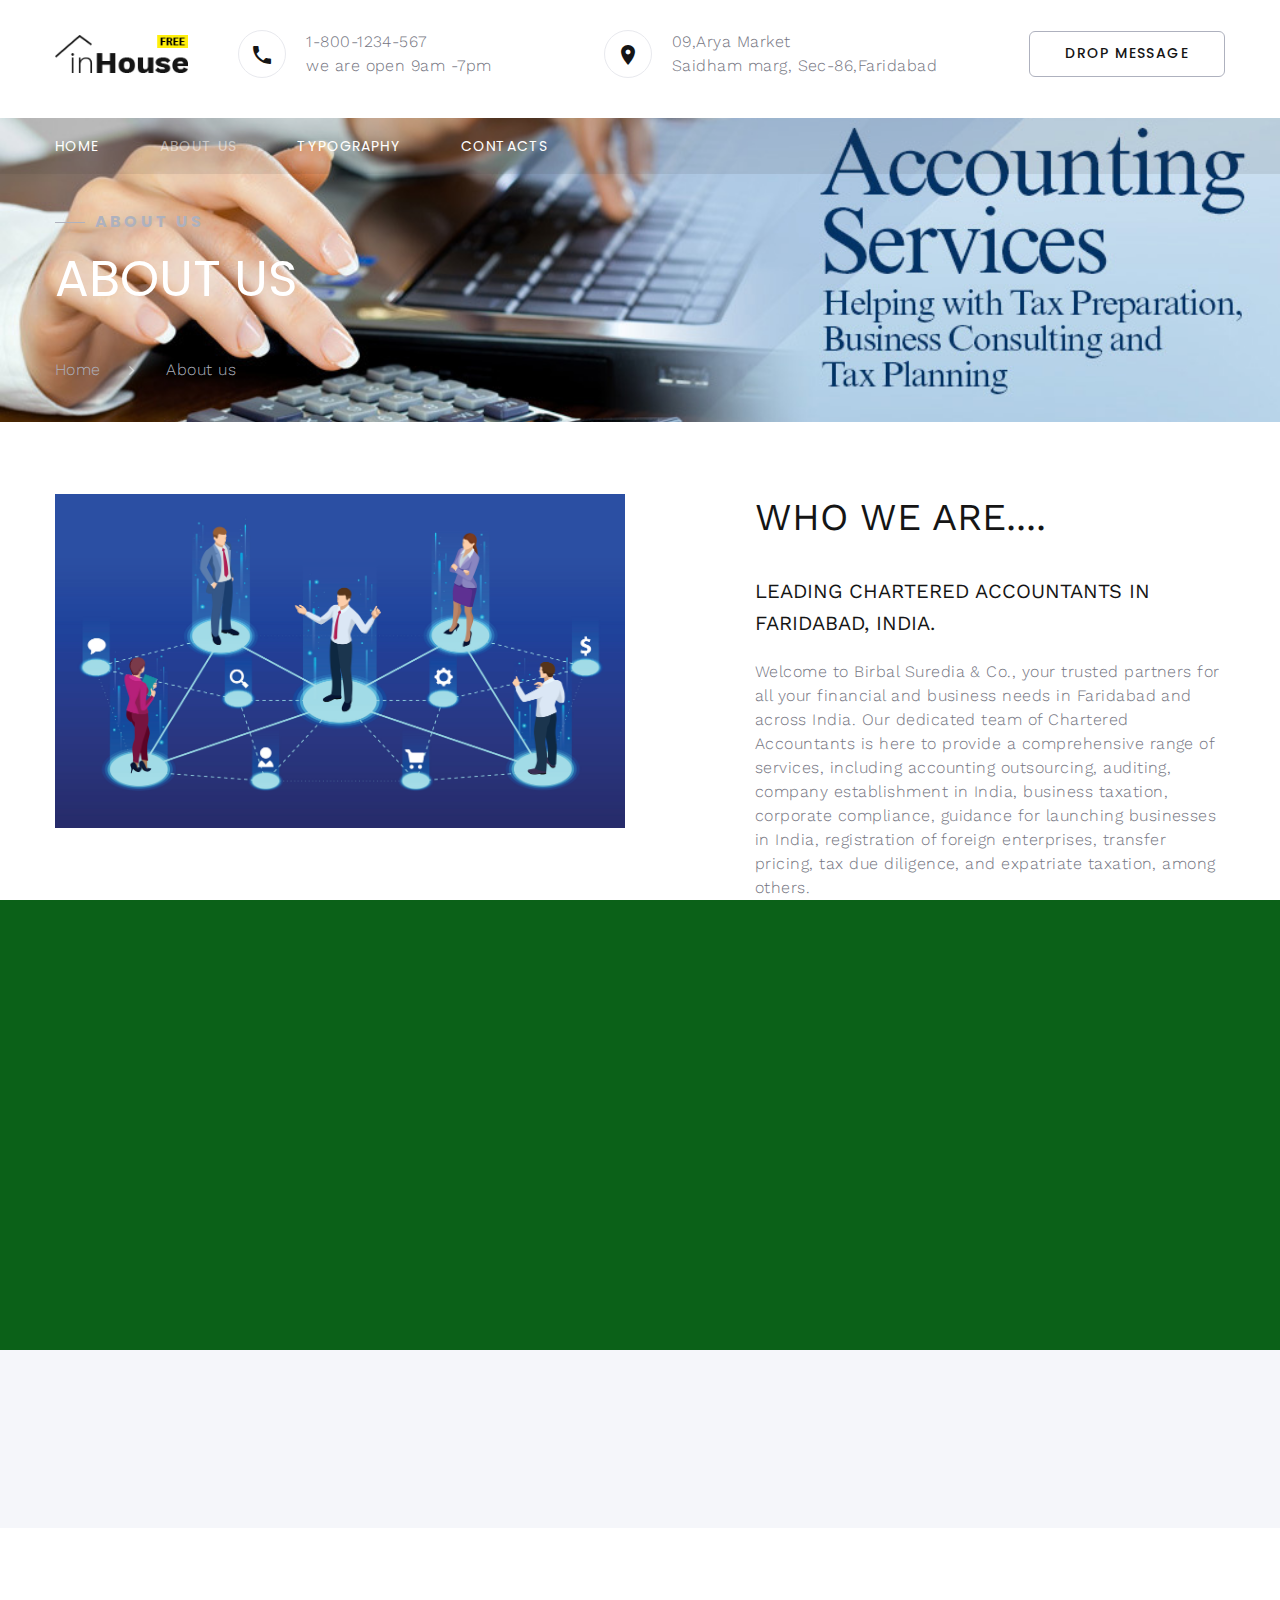
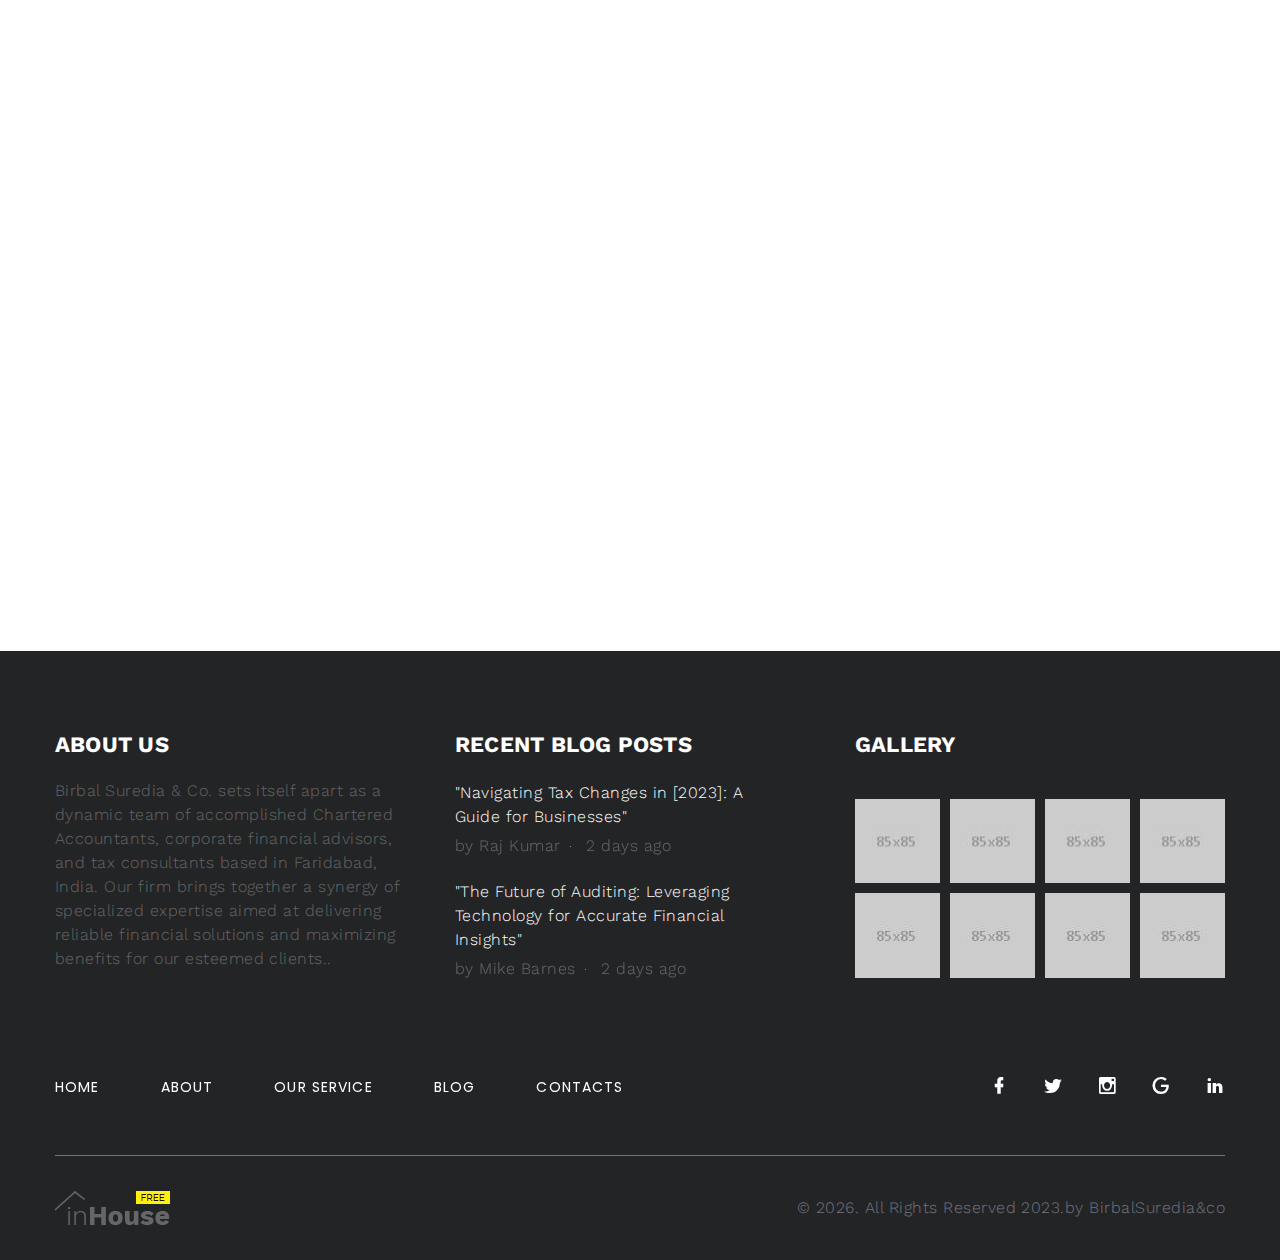
<file: about-us.html>
<!DOCTYPE html>
<html class="wide wow-animation" lang="en">
  <head>
    <title>About us</title>
    <meta name="format-detection" content="telephone=no">
    <meta name="viewport" content="width=device-width height=device-height initial-scale=1.0 maximum-scale=1.0 user-scalable=0">
    <meta http-equiv="X-UA-Compatible" content="IE=edge">
    <meta charset="utf-8">
    <link rel="icon" href="images/favicon.ico" type="image/x-icon">
    <link rel="stylesheet" type="text/css" href="//fonts.googleapis.com/css?family=Work+Sans:300,400,500,700,800%7CPoppins:300,400,700">
    <link rel="stylesheet" href="css/bootstrap.css">
    <link rel="stylesheet" href="css/fonts.css">
    <link rel="stylesheet" href="css/about.css" id="main-styles-link">
    <style>.ie-panel{display: none;background: #212121;padding: 10px 0;box-shadow: 3px 3px 5px 0 rgba(0,0,0,.3);clear: both;text-align:center;position: relative;z-index: 1;} html.ie-10 .ie-panel, html.lt-ie-10 .ie-panel {display: block;}</style>
  </head>
  <body>
    <div class="ie-panel"><a href="http://windows.microsoft.com/en-US/internet-explorer/"><img src="images/ie8-panel/warning_bar_0000_us.jpg" height="42" width="820" alt="You are using an outdated browser. For a faster, safer browsing experience, upgrade for free today."></a></div>
    <div class="preloader">
      <div class="preloader-logo"><img src="images/logo-default-151x44.png" alt="" width="151" height="44" srcset="images/logo-default-151x44.png 2x"/>
      </div>
      <div class="preloader-body">
        <div id="loadingProgressG">
          <div class="loadingProgressG" id="loadingProgressG_1"></div>
        </div>
      </div>
    </div>
    <div class="page">
      <!-- Page Header-->
      <header class="section novi-background page-header">
        <!-- RD Navbar-->
        <div class="rd-navbar-wrap">
          <nav class="rd-navbar rd-navbar-corporate" data-layout="rd-navbar-fixed" data-sm-layout="rd-navbar-fixed" data-md-layout="rd-navbar-fixed" data-md-device-layout="rd-navbar-fixed" data-lg-layout="rd-navbar-static" data-lg-device-layout="rd-navbar-static" data-lg-stick-up="true" data-lg-stick-up-offset="118px" data-xl-layout="rd-navbar-static" data-xl-device-layout="rd-navbar-static" data-xl-stick-up="true" data-xl-stick-up-offset="118px" data-xxl-layout="rd-navbar-static" data-xxl-device-layout="rd-navbar-static" data-xxl-stick-up-offset="118px" data-xxl-stick-up="true">
            <div class="rd-navbar-aside-outer">
              <div class="rd-navbar-aside">
                <!-- RD Navbar Panel-->
                <div class="rd-navbar-panel">
                  <!-- RD Navbar Toggle-->
                  <button class="rd-navbar-toggle" data-rd-navbar-toggle="#rd-navbar-nav-wrap-1"><span></span></button>
                  <!-- RD Navbar Brand--><a class="rd-navbar-brand" href="index.html"><img src="images/logo-default-151x44.png" alt="" width="151" height="44" srcset="images/logo-default-151x44.png 2x"/></a>
                </div>
                <div class="rd-navbar-collapse">
                  <button class="rd-navbar-collapse-toggle rd-navbar-fixed-element-1" data-rd-navbar-toggle="#rd-navbar-collapse-content-1"><span></span></button>
                  <div class="rd-navbar-collapse-content" id="rd-navbar-collapse-content-1">
                    <article class="unit align-items-center">
                      <div class="unit-left"><span class="icon novi-icon icon-md icon-modern mdi mdi-phone"></span></div>
                      <div class="unit-body">
                        <ul class="list-0">
                          <li><a class="link-default" href="tel:#">1-800-1234-567<br><span>we are open 9am -7pm</span></a></li>
                          
                        </ul>
                      </div>
                    </article>
                    <article class="unit align-items-center">
                      <div class="unit-left"><span class="icon novi-icon icon-md icon-modern mdi mdi-map-marker"></span></div>
                      <div class="unit-body"><a class="link-default" href="tel:#">09,Arya Market <br> Saidham marg, Sec-86,Faridabad</a></div>
                    </article><a class="button button-gray-bordered button-winona" href="#">Drop Message</a>
                  </div>
                </div>
              </div>
            </div>
            <div class="rd-navbar-main-outer">
              <div class="rd-navbar-main">
                <div class="rd-navbar-nav-wrap" id="rd-navbar-nav-wrap-1">
                  <!-- RD Navbar Nav-->
                  <ul class="rd-navbar-nav">
                    <li class="rd-nav-item"><a class="rd-nav-link" href="index.html">Home</a>
                    </li>
                    <li class="rd-nav-item active"><a class="rd-nav-link" href="about-us.html">About us</a>
                    </li>
                    <li class="rd-nav-item"><a class="rd-nav-link" href="typography.html">Typography</a>
                    </li>
                    <li class="rd-nav-item"><a class="rd-nav-link" href="contacts.html">Contacts</a>
                    </li>
                  </ul>
                </div>
              </div>
            </div>
          </nav>
        </div>
      </header>
      <!-- Breadcrumbs -->
      <section class="section novi-background breadcrumbs-custom bg-image context-dark" style="background-image: url(images/birbalsurediaaccounting.jpg);">
        <div class="breadcrumbs-custom-inner">
          <div class="container breadcrumbs-custom-container">
            <div class="breadcrumbs-custom-main">
              <h6 class="breadcrumbs-custom-subtitle title-decorated">About us</h6>
              <h2 class="text-uppercase breadcrumbs-custom-title">About us</h2>
            </div>
            <ul class="breadcrumbs-custom-path">
              <li><a href="index.html">Home</a></li>
              <li class="active">About us</li>
            </ul>
          </div>
        </div>
      </section>
      <!-- Working at CaseCraft-->
      <section class="section novi-background section-lg">
        <div class="container">
          <div class="row row-50 justify-content-center justify-content-lg-between flex-lg-row-reverse">
            <div class="col-md-10 col-lg-6 col-xl-5">
              <h3 class="text-uppercase">Who We Are....<span><h4 class="about-subtitle">Leading Chartered Accountants in Faridabad, India.</h4></span></h3>
              <!-- <h4 class="about-subtitle">Leading Chartered Accountants in Faridabad, India.</h4> -->
              <p>Welcome to Birbal Suredia & Co., your trusted partners for all your financial and business needs in Faridabad and across India. Our dedicated team of Chartered Accountants is here to provide a comprehensive range of services, including accounting outsourcing, auditing, company establishment in India, business taxation, corporate compliance, guidance for launching businesses in India, registration of foreign enterprises, transfer pricing, tax due diligence, and expatriate taxation, among others.</p><a class="button button-lg button-primary button-winona" href="contacts.html">Contact us</a>
            </div>
            <br>
            <div class="col-md-10 col-lg-6 col-xl-6"><img class="img-responsive" src="images/birbalsuredia.jpg" alt="" width="570" height="900"/>
            </div>
          </div>
        </div>
      </section>
      <!-- Advantages and Achievements-->
      <section class="section novi-background section-md text-center bg-gray-100">
        <div class="container">
          <h3 class="text-uppercase wow-outer"><span class="wow slideInUp">Why people Choose Us</span></h3>
          <p class="wow-outer"><span class="text-width-1 wow slideInDown">When you choose Birbal Suredia & Co., you're choosing a partner committed to your success, offering expertise, innovation, and personalized attention that make a meaningful difference.</span></p>
          <div class="row row-50">
            <div class="col-6 col-md-3 wow-outer">
              <!-- Counter Minimal-->
              <article class="counter-minimal wow slideInUp" data-wow-delay=".1s">
                <div class="counter-minimal-icon box-chloe__icon novi-icon linearicons-home-icon3novi-icon linearicons-users"></div>
                <div class="counter-minimal-main">
                  <div class="counter">500</div>
                </div>
                <h5 class="counter-minimal-title">Happy clients</h5>
              </article>
            </div>
            <div class="col-6 col-md-3 wow-outer">
              <!-- Counter Minimal-->
              <article class="counter-minimal wow slideInUp" data-wow-delay=".1s">
                <div class="counter-minimal-icon box-chloe__icon novi-icon linearicons-users2"></div>
                <div class="counter-minimal-main">
                  <div class="counter">12</div>
                </div>
                <h5 class="counter-minimal-title">National Partners</h5>
              </article>
            </div>
            <div class="col-6 col-md-3 wow-outer">
              <!-- Counter Minimal-->
              <article class="counter-minimal wow slideInUp" data-wow-delay=".1s">
                <div class="counter-minimal-icon box-chloe__icon novi-icon linearicons-star"></div>
                <div class="counter-minimal-main">
                  <div class="counter">19</div>
                </div>
                <h5 class="counter-minimal-title">Years of Experience</h5>
              </article>
            </div>
            <div class="col-6 col-md-3 wow-outer">
              <!-- Counter Minimal-->
              <article class="counter-minimal wow slideInUp" data-wow-delay=".1s">
                <div class="counter-minimal-icon box-chloe__icon novi-icon linearicons-chart-settings"></div>
                <div class="counter-minimal-main">
                  <div class="counter">54</div>
                </div>
                <h5 class="counter-minimal-title">Services</h5>
              </article>
            </div>
          </div>
        </div>
      </section>
      <section class="section novi-background section-lg text-center">
        <div class="container">
          <h3 class="text-uppercase wow-outer"><span class="wow slideInUp">Our Team</span></h3>
          <div class="row row-50 row-xxl-70 justify-content-center justify-content-lg-start">
            <div class="col-md-10 col-lg-6 wow-outer">
              <!-- Profile Creative-->
              <article class="profile-creative wow slideInLeft">
                <figure class="profile-creative-figure"><img class="profile-creative-image" src="images/team-1-270x273.jpg" alt="" width="270" height="273"/>
                </figure>
                <div class="profile-creative-main">
                  <h5 class="profile-creative-title"><a href="#">Nathalie Porter</a></h5>
                  <p class="profile-creative-position">Founder, Broker</p>
                  <div class="profile-creative-contacts">
                    <div class="object-inline"><span class="icon novi-icon icon-md mdi mdi-phone"></span><a href="tel:#">1-800-1324-567</a></div>
                  </div>
                  <p>Ms. Porter founded our company in 1989 with a vision to help guests and residents of the USA to easily find and buy or rent real estate in all 50 states.</p>
                </div>
              </article>
            </div>
            <div class="col-md-10 col-lg-6 wow-outer">
              <!-- Profile Creative-->
              <article class="profile-creative wow slideInLeft" data-wow-delay=".2s">
                <figure class="profile-creative-figure"><img class="profile-creative-image" src="images/team-2-270x273.jpg" alt="" width="270" height="273"/>
                </figure>
                <div class="profile-creative-main">
                  <h5 class="profile-creative-title"><a href="#">John Thompson</a></h5>
                  <p class="profile-creative-position">Sales Associate</p>
                  <div class="profile-creative-contacts">
                    <div class="object-inline"><span class="icon novi-icon icon-md mdi mdi-phone"></span><a href="tel:#">1-800-1324-567</a></div>
                  </div>
                  <p>John has been in sales and marketing for the past 15 years. He has excellent knowledge about the local market both residential and commercial.</p>
                </div>
              </article>
            </div>
            <div class="col-md-10 col-lg-6 wow-outer">
              <!-- Profile Creative-->
              <article class="profile-creative wow slideInLeft">
                <figure class="profile-creative-figure"><img class="profile-creative-image" src="images/team-3-270x273.jpg" alt="" width="270" height="273"/>
                </figure>
                <div class="profile-creative-main">
                  <h5 class="profile-creative-title"><a href="#">Brian Payne</a></h5>
                  <p class="profile-creative-position">Realtor</p>
                  <div class="profile-creative-contacts">
                    <div class="object-inline"><span class="icon novi-icon icon-md mdi mdi-phone"></span><a href="tel:#">1-800-1324-567</a></div>
                  </div>
                  <p>Brian is not only a Licensed Realtor but also holds the Title Producers and Mortgage Licenses, which makes him a very knowledgeable real estate expert.</p>
                </div>
              </article>
            </div>
            <div class="col-md-10 col-lg-6 wow-outer">
              <!-- Profile Creative-->
              <article class="profile-creative wow slideInLeft" data-wow-delay=".2s">
                <figure class="profile-creative-figure"><img class="profile-creative-image" src="images/team-4-270x273.jpg" alt="" width="270" height="273"/>
                </figure>
                <div class="profile-creative-main">
                  <h5 class="profile-creative-title"><a href="#">Marie Fernandez</a></h5>
                  <p class="profile-creative-position">Broker</p>
                  <div class="profile-creative-contacts">
                    <div class="object-inline"><span class="icon novi-icon icon-md mdi mdi-phone"></span><a href="tel:#">1-800-1324-567</a></div>
                  </div>
                  <p>Marie’s goal is to provide clients with the highest level of marketing expertise and customer service to help them reach their uppermost real estate goals.</p>
                </div>
              </article>
            </div>
          </div>
        </div>
      </section>
      <!-- Page Footer -->
            <footer class="section novi-background footer-advanced bg-gray-700">
              <div class="footer-advanced-main">
                <div class="container">
                  <div class="row row-50">
                    <div class="col-lg-4">
                      <h5 class="font-weight-bold text-uppercase text-white">About Us</h5>
                      <p class="footer-advanced-text">Birbal Suredia & Co. sets itself apart as a dynamic team of accomplished Chartered Accountants, corporate financial advisors, and tax consultants based in Faridabad, India. Our firm brings together a synergy of specialized expertise aimed at delivering reliable financial solutions and maximizing benefits for our esteemed clients..</p>
                    </div>
                    <div class="col-sm-7 col-md-5 col-lg-4">
                      <h5 class="font-weight-bold text-uppercase text-white">Recent Blog Posts</h5>
                      <!-- Post Inline-->
                      <article class="post-inline">
                        <p class="post-inline-title"><a href="#"> "Navigating Tax Changes in [2023]: A Guide for Businesses"</a></p>
                        <ul class="post-inline-meta">
                          <li>by Raj Kumar</li>
                          <li><a href="#">2 days ago</a></li>
                        </ul>
                      </article>
                      <!-- Post Inline-->
                      <article class="post-inline">
                        <p class="post-inline-title"><a href="#"> "The Future of Auditing: Leveraging Technology for Accurate Financial Insights"</a></p>
                        <ul class="post-inline-meta"> 
                          <li>by Mike Barnes</li>
                          <li><a href="#">2 days ago</a></li>
                        </ul>
                      </article>
                    </div>
                    <div class="col-sm-5 col-md-7 col-lg-4">
                      <h5 class="font-weight-bold text-uppercase text-white">Gallery</h5>
                      <div class="row row-x-10" data-lightgallery="group">
                        <div class="col-3 col-sm-4 col-md-3"><a class="thumbnail-minimal" href="images/gallery-original-1.jpg" data-lightgallery="item"><img class="thumbnail-minimal-image" src="images/footer-gallery-1-85x85.jpg" alt="">
                            <div class="thumbnail-minimal-caption"></div></a></div>
                        <div class="col-3 col-sm-4 col-md-3"><a class="thumbnail-minimal" href="images/gallery-original-2.jpg" data-lightgallery="item"><img class="thumbnail-minimal-image" src="images/footer-gallery-2-85x85.jpg" alt="">
                            <div class="thumbnail-minimal-caption"></div></a></div>
                        <div class="col-3 col-sm-4 col-md-3"><a class="thumbnail-minimal" href="images/gallery-original-3.jpg" data-lightgallery="item"><img class="thumbnail-minimal-image" src="images/footer-gallery-3-85x85.jpg" alt="">
                            <div class="thumbnail-minimal-caption"></div></a></div>
                        <div class="col-3 col-sm-4 col-md-3"><a class="thumbnail-minimal" href="images/gallery-original-4.jpg" data-lightgallery="item"><img class="thumbnail-minimal-image" src="images/footer-gallery-4-85x85.jpg" alt="">
                            <div class="thumbnail-minimal-caption"></div></a></div>
                        <div class="col-3 col-sm-4 col-md-3"><a class="thumbnail-minimal" href="images/gallery-original-5.jpg" data-lightgallery="item"><img class="thumbnail-minimal-image" src="images/footer-gallery-5-85x85.jpg" alt="">
                            <div class="thumbnail-minimal-caption"></div></a></div>
                        <div class="col-3 col-sm-4 col-md-3"><a class="thumbnail-minimal" href="images/gallery-original-6.jpg" data-lightgallery="item"><img class="thumbnail-minimal-image" src="images/footer-gallery-6-85x85.jpg" alt="">
                            <div class="thumbnail-minimal-caption"> </div></a></div>
                        <div class="col-3 col-sm-4 col-md-3"><a class="thumbnail-minimal" href="images/gallery-original-7.jpg" data-lightgallery="item"><img class="thumbnail-minimal-image" src="images/footer-gallery-7-85x85.jpg" alt="">
                            <div class="thumbnail-minimal-caption"></div></a></div>
                        <div class="col-3 col-sm-4 col-md-3"><a class="thumbnail-minimal" href="images/gallery-original-8.jpg" data-lightgallery="item"><img class="thumbnail-minimal-image" src="images/footer-gallery-8-85x85.jpg" alt="">
                            <div class="thumbnail-minimal-caption"></div></a></div>
                      </div>
                    </div>
                  </div>
                </div>
              </div>
              <div class="footer-advanced-aside">
                <div class="container">
                  <div class="footer-advanced-layout">
                    <div>
                      <ul class="list-nav"> 
                        <li><a href="index.html">Home</a></li>
                        <li><a href="about-us.html">About</a></li>
                        <li><a href="#"></a>Our service</li>
                        <li><a href="#">Blog</a></li>
                        <li><a href="contacts.html">Contacts</a></li>
                      </ul>
                    </div>
                    <div>
                      <ul class="foter-social-links list-inline list-inline-md">
                        <li><a class="icon novi-icon icon-sm link-default mdi mdi-facebook" href="#"></a></li>
                        <li><a class="icon novi-icon icon-sm link-default mdi mdi-twitter" href="#"></a></li>
                        <li><a class="icon novi-icon icon-sm link-default mdi mdi-instagram" href="#"></a></li>
                        <li><a class="icon novi-icon icon-sm link-default mdi mdi-google" href="#"></a></li>
                        <li><a class="icon novi-icon icon-sm link-default mdi mdi-linkedin" href="#"></a></li>
                      </ul>
                    </div>
                  </div>
                </div>
              </div>
              <div class="container">
                <hr>
              </div>
              <div class="footer-advanced-aside">
                <div class="container">
                  <div class="footer-advanced-layout"><a class="brand" href="index.html"><img src="images/logo-light-115x34.png" alt="" width="115" height="34" srcset="images/logo-light-115x34.png 2x"/></a>
                    <!-- Rights-->
                    <p class="rights"><span>&copy;&nbsp;</span><span class="copyright-year"></span>. All Rights Reserved 2023.by <a href="index.html">BirbalSuredia&co</a></p>
                  </div>
                </div>
              </div>
            </footer>
    </div>
    <!-- Global Mailform Output-->
    <div class="snackbars" id="form-output-global"></div>
    <!-- Javascript-->
    <script src="js/core.min.js"></script>
    <script src="js/script.js"></script>
  </body>
</html>
</file>
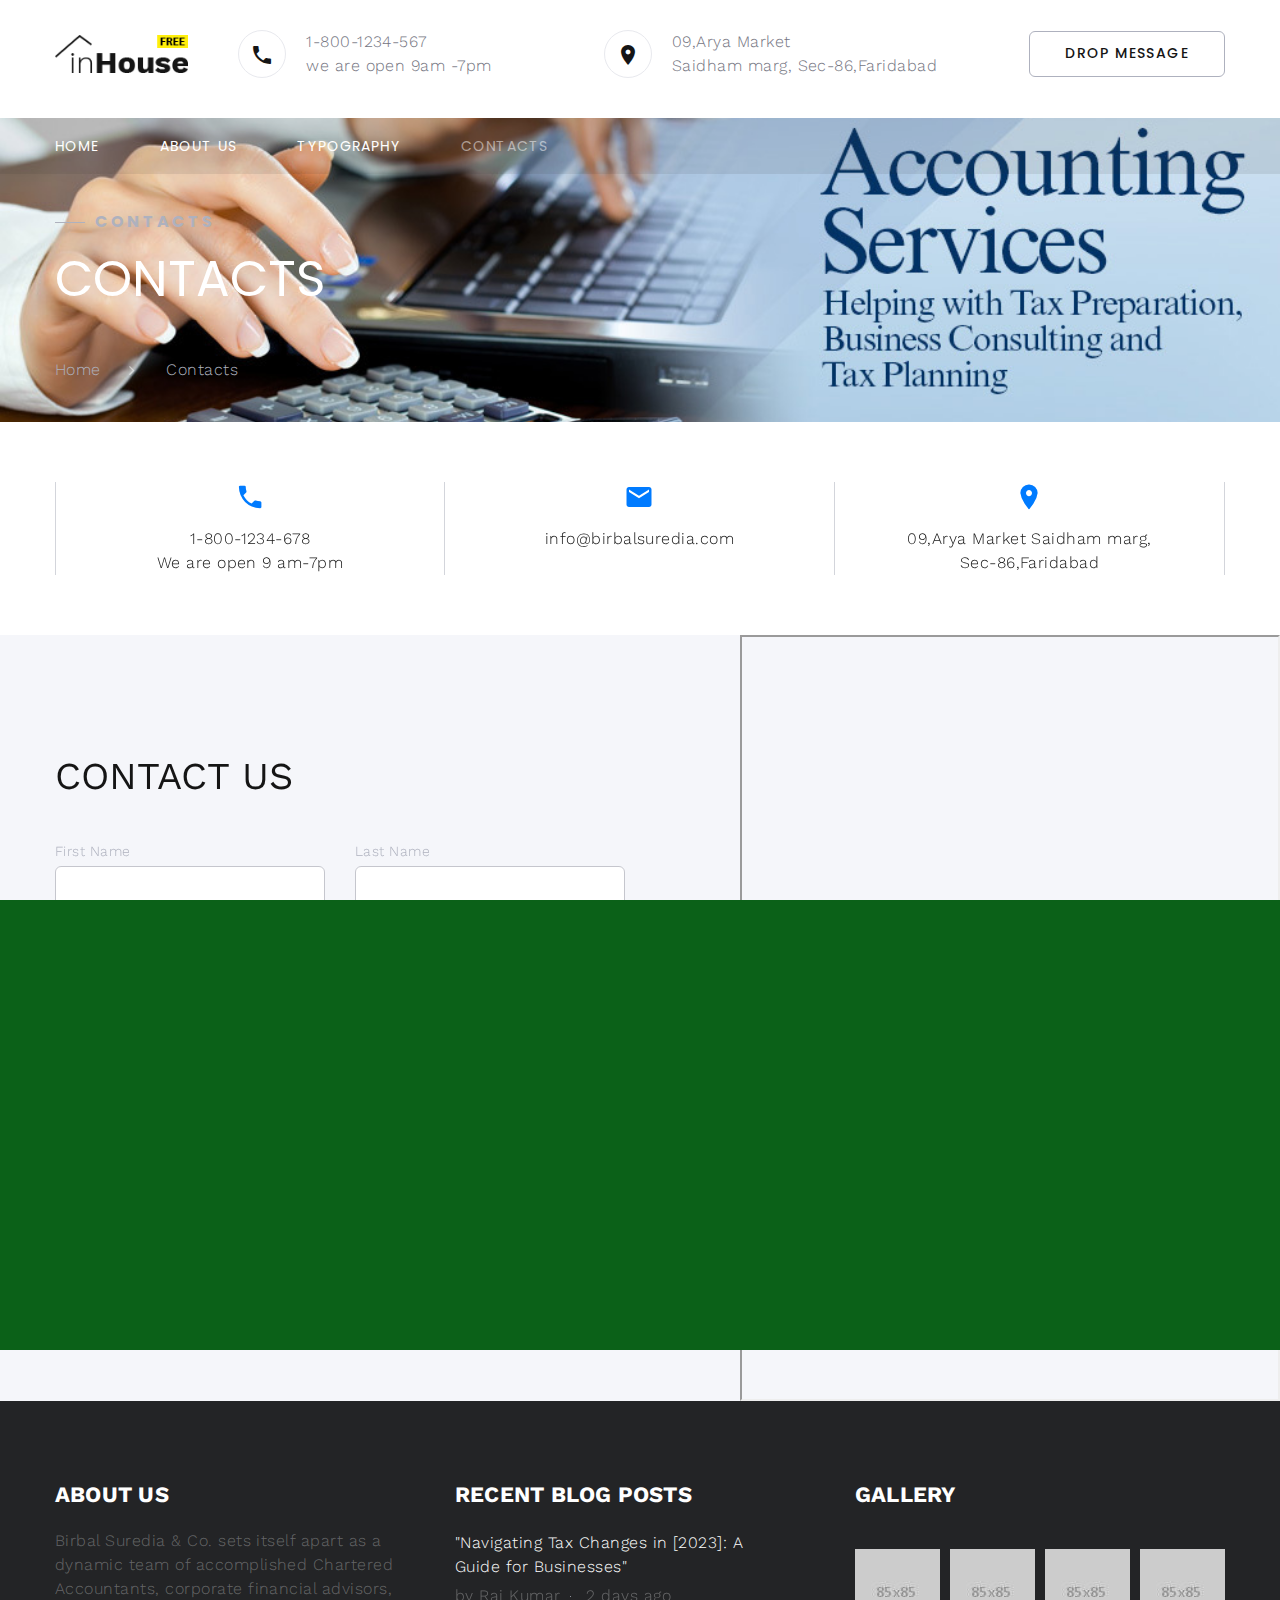
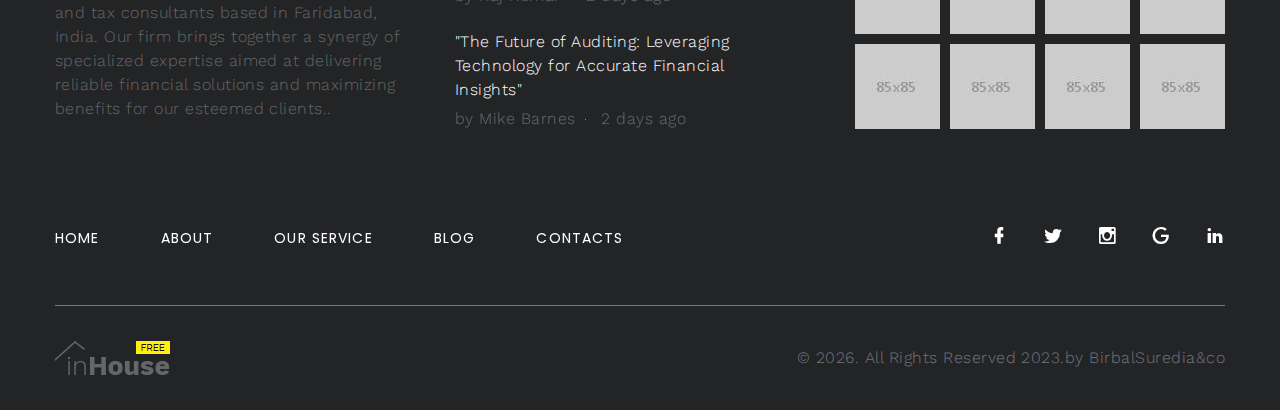
<file: contacts.html>
<!DOCTYPE html>
<html class="wide wow-animation" lang="en">
  <head>
    <title>Contacts</title>
    <meta name="format-detection" content="telephone=no">
    <meta name="viewport" content="width=device-width height=device-height initial-scale=1.0 maximum-scale=1.0 user-scalable=0">
    <meta http-equiv="X-UA-Compatible" content="IE=edge">
    <meta charset="utf-8">
    <link rel="icon" href="images/favicon.ico" type="image/x-icon">
    <link rel="stylesheet" type="text/css" href="//fonts.googleapis.com/css?family=Work+Sans:300,400,500,700,800%7CPoppins:300,400,700">
    <link rel="stylesheet" href="css/bootstrap.css">
    <link rel="stylesheet" href="css/fonts.css">
    <link rel="stylesheet" href="css/about.css" id="main-styles-link">
    <style>.ie-panel{display: none;background: #212121;padding: 10px 0;box-shadow: 3px 3px 5px 0 rgba(0,0,0,.3);clear: both;text-align:center;position: relative;z-index: 1;} html.ie-10 .ie-panel, html.lt-ie-10 .ie-panel {display: block;}</style>
  </head>
  <body>
    <div class="ie-panel"><a href="http://windows.microsoft.com/en-US/internet-explorer/"><img src="images/ie8-panel/warning_bar_0000_us.jpg" height="42" width="820" alt="You are using an outdated browser. For a faster, safer browsing experience, upgrade for free today."></a></div>
    <div class="preloader">
      <div class="preloader-logo"><img src="images/logo-default-151x44.png" alt="" width="151" height="44" srcset="images/logo-default-151x44.png 2x"/>
      </div>
      <div class="preloader-body">
        <div id="loadingProgressG">
          <div class="loadingProgressG" id="loadingProgressG_1"></div>
        </div>
      </div>
    </div>
    <div class="page">
      <!-- Page Header-->
      <header class="section novi-background page-header">
        <!-- RD Navbar-->
        <div class="rd-navbar-wrap">
          <nav class="rd-navbar rd-navbar-corporate" data-layout="rd-navbar-fixed" data-sm-layout="rd-navbar-fixed" data-md-layout="rd-navbar-fixed" data-md-device-layout="rd-navbar-fixed" data-lg-layout="rd-navbar-static" data-lg-device-layout="rd-navbar-static" data-lg-stick-up="true" data-lg-stick-up-offset="118px" data-xl-layout="rd-navbar-static" data-xl-device-layout="rd-navbar-static" data-xl-stick-up="true" data-xl-stick-up-offset="118px" data-xxl-layout="rd-navbar-static" data-xxl-device-layout="rd-navbar-static" data-xxl-stick-up-offset="118px" data-xxl-stick-up="true">
            <div class="rd-navbar-aside-outer">
              <div class="rd-navbar-aside">
                <!-- RD Navbar Panel-->
                <div class="rd-navbar-panel">
                  <!-- RD Navbar Toggle-->
                  <button class="rd-navbar-toggle" data-rd-navbar-toggle="#rd-navbar-nav-wrap-1"><span></span></button>
                  <!-- RD Navbar Brand--><a class="rd-navbar-brand" href="index.html"><img src="images/logo-default-151x44.png" alt="" width="151" height="44" srcset="images/logo-default-151x44.png 2x"/></a>
                </div>
                <div class="rd-navbar-collapse">
                  <button class="rd-navbar-collapse-toggle rd-navbar-fixed-element-1" data-rd-navbar-toggle="#rd-navbar-collapse-content-1"><span></span></button>
                  <div class="rd-navbar-collapse-content" id="rd-navbar-collapse-content-1">
                    <article class="unit align-items-center">
                      <div class="unit-left"><span class="icon novi-icon icon-md icon-modern mdi mdi-phone"></span></div>
                      <div class="unit-body">
                        <ul class="list-0">
                          <li><a class="link-default" href="tel:#">1-800-1234-567<br><span>we are open 9am -7pm</span></a></li>
                          
                        </ul>
                      </div>
                    </article>
                    <article class="unit align-items-center">
                      <div class="unit-left"><span class="icon novi-icon icon-md icon-modern mdi mdi-map-marker"></span></div>
                      <div class="unit-body"><a class="link-default" href="tel:#">09,Arya Market <br> Saidham marg, Sec-86,Faridabad</a></div>
                    </article><a class="button button-gray-bordered button-winona" href="#">Drop Message</a>
                  </div>
                </div>
              </div>
            </div>
            <div class="rd-navbar-main-outer">
              <div class="rd-navbar-main">
                <div class="rd-navbar-nav-wrap" id="rd-navbar-nav-wrap-1">
                  <!-- RD Navbar Nav-->
                  <ul class="rd-navbar-nav">
                    <li class="rd-nav-item"><a class="rd-nav-link" href="index.html">Home</a>
                    </li>
                    <li class="rd-nav-item"><a class="rd-nav-link" href="about-us.html">About us</a>
                    </li>
                    <li class="rd-nav-item"><a class="rd-nav-link" href="typography.html">Typography</a>
                    </li>
                    <li class="rd-nav-item active"><a class="rd-nav-link" href="contacts.html">Contacts</a>
                    </li>
                  </ul>
                </div>
              </div>
            </div>
          </nav>
        </div>
      </header>
      <!-- Breadcrumbs -->
      <section class="section novi-background breadcrumbs-custom bg-image context-dark" style="background-image: url(images/birbalsurediaaccounting.jpg);">
        <div class="breadcrumbs-custom-inner">
          <div class="container breadcrumbs-custom-container">
            <div class="breadcrumbs-custom-main">
              <h6 class="breadcrumbs-custom-subtitle title-decorated">Contacts</h6>
              <h2 class="text-uppercase breadcrumbs-custom-title">Contacts</h2>
            </div>
            <ul class="breadcrumbs-custom-path">
              <li><a href="index.html">Home</a></li>
              <li class="active">Contacts</li>
            </ul>
          </div>
        </div>
      </section>
      <section class="section novi-background section-sm">
        <div class="container">
          <div class="layout-bordered">
            <div class="layout-bordered-item wow-outer">
              <div class="layout-bordered-item-inner wow slideInUp">
                <div class="icon novi-icon icon-lg mdi mdi-phone text-primary"></div>
                <ul class="list-0">
                  <li><a class="link-default" href="tel:#">1-800-1234-678</a></li>
                  <li><a class="link-default" href="tel:#">We are open 9 am-7pm</a></li>
                </ul>
              </div>
            </div>
            <div class="layout-bordered-item wow-outer">
              <div class="layout-bordered-item-inner wow slideInUp">
                <div class="icon novi-icon icon-lg mdi mdi-email text-primary"></div><a class="link-default" href="mailto:info@birbalsuredia.com">info@birbalsuredia.com</a>
              </div>
            </div>
            <div class="layout-bordered-item wow-outer">
              <div class="layout-bordered-item-inner wow slideInUp">
                <div class="icon novi-icon icon-lg mdi mdi-map-marker text-primary"></div><a class="link-default" href="#">09,Arya Market Saidham marg, Sec-86,Faridabad</a>
              </div>
            </div>
          </div>
        </div>
      </section>
      <section class="section novi-background bg-gray-100">
        <div class="range justify-content-xl-between">
          <div class="cell-xl-6 align-self-center container">
            <div class="row">
              <div class="col-lg-9 cell-inner">
                <div class="section-lg">
                  <h3 class="text-uppercase wow-outer"><span class="wow slideInDown">Contact Us</span></h3>
                  <!-- RD Mailform-->
                  <form class="rd-form rd-mailform" data-form-output="form-output-global" data-form-type="contact" method="post" action="bat/rd-mailform.php">
                    <div class="row row-10">
                      <div class="col-md-6 wow-outer">
                        <div class="form-wrap wow fadeSlideInUp">
                          <label class="form-label-outside" for="contact-first-name">First Name</label>
                          <input class="form-input" id="contact-first-name" type="text" name="name" data-constraints="@Required">
                        </div>
                      </div>
                      <div class="col-md-6 wow-outer">
                        <div class="form-wrap wow fadeSlideInUp">
                          <label class="form-label-outside" for="contact-last-name">Last Name</label>
                          <input class="form-input" id="contact-last-name" type="text" name="name" data-constraints="@Required">
                        </div>
                      </div>
                      <div class="col-md-6 wow-outer">
                        <div class="form-wrap wow fadeSlideInUp">
                          <label class="form-label-outside" for="contact-email">E-mail</label>
                          <input class="form-input" id="contact-email" type="email" name="email" data-constraints="@Email @Required">
                        </div>
                      </div>
                      <div class="col-md-6 wow-outer">
                        <div class="form-wrap wow fadeSlideInUp">
                          <label class="form-label-outside" for="contact-phone">Phone</label>
                          <input class="form-input" id="contact-phone" type="text" name="phone" data-constraints="@PhoneNumber">
                        </div>
                      </div>
                      <div class="col-12 wow-outer">
                        <div class="form-wrap wow fadeSlideInUp">
                          <label class="form-label-outside" for="contact-message">Your Message</label>
                          <textarea class="form-input" id="contact-message" name="message" data-constraints="@Required"></textarea>
                        </div>
                      </div>
                    </div>
                    <div class="group group-middle">
                      <div class="wow-outer"> 
                        <button class="button button-primary button-winona wow slideInRight" type="submit">Send Message</button>
                      </div>
                      <p>or use</p>
                      <div class="wow-outer"><a class="button button-primary-outline button-icon button-icon-left button-winona wow slideInLeft" href="#"><span class="icon novi-icon text-primary mdi mdi-facebook-messenger"></span>Messenger</a></div>
                    </div>
                  </form>
                </div>
              </div>
            </div>
          </div>
          <div class="cell-xl-5 height-fill wow fadeIn">
            <div class="google-map-container" data-zoom="5" data-icon="images/gmap_marker.png" data-icon-active="images/gmap_marker.png" data-center="9870 St Vincent Place, Glasgow, DC 45 Fr 45." data-styles="[{&quot;featureType&quot;:&quot;water&quot;,&quot;elementType&quot;:&quot;geometry&quot;,&quot;stylers&quot;:[{&quot;color&quot;:&quot;#e9e9e9&quot;},{&quot;lightness&quot;:17}]},{&quot;featureType&quot;:&quot;landscape&quot;,&quot;elementType&quot;:&quot;geometry&quot;,&quot;stylers&quot;:[{&quot;color&quot;:&quot;#f5f5f5&quot;},{&quot;lightness&quot;:20}]},{&quot;featureType&quot;:&quot;road.highway&quot;,&quot;elementType&quot;:&quot;geometry.fill&quot;,&quot;stylers&quot;:[{&quot;color&quot;:&quot;#ffffff&quot;},{&quot;lightness&quot;:17}]},{&quot;featureType&quot;:&quot;road.highway&quot;,&quot;elementType&quot;:&quot;geometry.stroke&quot;,&quot;stylers&quot;:[{&quot;color&quot;:&quot;#ffffff&quot;},{&quot;lightness&quot;:29},{&quot;weight&quot;:0.2}]},{&quot;featureType&quot;:&quot;road.arterial&quot;,&quot;elementType&quot;:&quot;geometry&quot;,&quot;stylers&quot;:[{&quot;color&quot;:&quot;#ffffff&quot;},{&quot;lightness&quot;:18}]},{&quot;featureType&quot;:&quot;road.local&quot;,&quot;elementType&quot;:&quot;geometry&quot;,&quot;stylers&quot;:[{&quot;color&quot;:&quot;#ffffff&quot;},{&quot;lightness&quot;:16}]},{&quot;featureType&quot;:&quot;poi&quot;,&quot;elementType&quot;:&quot;geometry&quot;,&quot;stylers&quot;:[{&quot;color&quot;:&quot;#f5f5f5&quot;},{&quot;lightness&quot;:21}]},{&quot;featureType&quot;:&quot;poi.park&quot;,&quot;elementType&quot;:&quot;geometry&quot;,&quot;stylers&quot;:[{&quot;color&quot;:&quot;#dedede&quot;},{&quot;lightness&quot;:21}]},{&quot;elementType&quot;:&quot;labels.text.stroke&quot;,&quot;stylers&quot;:[{&quot;visibility&quot;:&quot;on&quot;},{&quot;color&quot;:&quot;#ffffff&quot;},{&quot;lightness&quot;:16}]},{&quot;elementType&quot;:&quot;labels.text.fill&quot;,&quot;stylers&quot;:[{&quot;saturation&quot;:36},{&quot;color&quot;:&quot;#333333&quot;},{&quot;lightness&quot;:40}]},{&quot;elementType&quot;:&quot;labels.icon&quot;,&quot;stylers&quot;:[{&quot;visibility&quot;:&quot;off&quot;}]},{&quot;featureType&quot;:&quot;transit&quot;,&quot;elementType&quot;:&quot;geometry&quot;,&quot;stylers&quot;:[{&quot;color&quot;:&quot;#f2f2f2&quot;},{&quot;lightness&quot;:19}]},{&quot;featureType&quot;:&quot;administrative&quot;,&quot;elementType&quot;:&quot;geometry.fill&quot;,&quot;stylers&quot;:[{&quot;color&quot;:&quot;#fefefe&quot;},{&quot;lightness&quot;:20}]},{&quot;featureType&quot;:&quot;administrative&quot;,&quot;elementType&quot;:&quot;geometry.stroke&quot;,&quot;stylers&quot;:[{&quot;color&quot;:&quot;#fefefe&quot;},{&quot;lightness&quot;:17},{&quot;weight&quot;:1.2}]}]">
              <div class="google-map">

                  <iframe class="google-map" src="https://www.google.com/maps/embed?pb=!1m18!1m12!1m3!1d1754.9732329679944!2d77.41479792585552!3d28.390684845607023!2m3!1f0!2f0!3f0!3m2!1i1024!2i768!4f13.1!3m3!1m2!1s0x390cc30cdedbf429%3A0xb76f3684e1f457e0!2sARAVALI%20COLLEGE%20OF%20ENGINEERING%20AND%20MANAGEMENT%2C%20Haryana%20121101!5e0!3m2!1sen!2sin!4v1680421270248!5m2!1sen!2sin" allowfullscreen="" loading="lazy" referrerpolicy="no-referrer-when-downgrade"></iframe>

              </div>
              <ul class="google-map-markers">
                <li data-location="9870 St Vincent Place, Glasgow, DC 45 Fr 45." data-description="9870 St Vincent Place, Glasgow"></li>
              </ul>
            </div>
          </div>
        </div>
      </section>
      <!-- Page Footer-->
      <footer class="section novi-background footer-advanced bg-gray-700">
        <div class="footer-advanced-main">
          <div class="container">
            <div class="row row-50">
              <div class="col-lg-4">
                <h5 class="font-weight-bold text-uppercase text-white">About Us</h5>
                <p class="footer-advanced-text">Birbal Suredia & Co. sets itself apart as a dynamic team of accomplished Chartered Accountants, corporate financial advisors, and tax consultants based in Faridabad, India. Our firm brings together a synergy of specialized expertise aimed at delivering reliable financial solutions and maximizing benefits for our esteemed clients..</p>
              </div>
              <div class="col-sm-7 col-md-5 col-lg-4">
                <h5 class="font-weight-bold text-uppercase text-white">Recent Blog Posts</h5>
                <!-- Post Inline-->
                <article class="post-inline">
                  <p class="post-inline-title"><a href="#"> "Navigating Tax Changes in [2023]: A Guide for Businesses"</a></p>
                  <ul class="post-inline-meta">
                    <li>by Raj Kumar</li>
                    <li><a href="#">2 days ago</a></li>
                  </ul>
                </article>
                <!-- Post Inline-->
                <article class="post-inline">
                  <p class="post-inline-title"><a href="#"> "The Future of Auditing: Leveraging Technology for Accurate Financial Insights"</a></p>
                  <ul class="post-inline-meta"> 
                    <li>by Mike Barnes</li>
                    <li><a href="#">2 days ago</a></li>
                  </ul>
                </article>
              </div>
              <div class="col-sm-5 col-md-7 col-lg-4">
                <h5 class="font-weight-bold text-uppercase text-white">Gallery</h5>
                <div class="row row-x-10" data-lightgallery="group">
                  <div class="col-3 col-sm-4 col-md-3"><a class="thumbnail-minimal" href="images/gallery-original-1.jpg" data-lightgallery="item"><img class="thumbnail-minimal-image" src="images/footer-gallery-1-85x85.jpg" alt="">
                      <div class="thumbnail-minimal-caption"></div></a></div>
                  <div class="col-3 col-sm-4 col-md-3"><a class="thumbnail-minimal" href="images/gallery-original-2.jpg" data-lightgallery="item"><img class="thumbnail-minimal-image" src="images/footer-gallery-2-85x85.jpg" alt="">
                      <div class="thumbnail-minimal-caption"></div></a></div>
                  <div class="col-3 col-sm-4 col-md-3"><a class="thumbnail-minimal" href="images/gallery-original-3.jpg" data-lightgallery="item"><img class="thumbnail-minimal-image" src="images/footer-gallery-3-85x85.jpg" alt="">
                      <div class="thumbnail-minimal-caption"></div></a></div>
                  <div class="col-3 col-sm-4 col-md-3"><a class="thumbnail-minimal" href="images/gallery-original-4.jpg" data-lightgallery="item"><img class="thumbnail-minimal-image" src="images/footer-gallery-4-85x85.jpg" alt="">
                      <div class="thumbnail-minimal-caption"></div></a></div>
                  <div class="col-3 col-sm-4 col-md-3"><a class="thumbnail-minimal" href="images/gallery-original-5.jpg" data-lightgallery="item"><img class="thumbnail-minimal-image" src="images/footer-gallery-5-85x85.jpg" alt="">
                      <div class="thumbnail-minimal-caption"></div></a></div>
                  <div class="col-3 col-sm-4 col-md-3"><a class="thumbnail-minimal" href="images/gallery-original-6.jpg" data-lightgallery="item"><img class="thumbnail-minimal-image" src="images/footer-gallery-6-85x85.jpg" alt="">
                      <div class="thumbnail-minimal-caption"> </div></a></div>
                  <div class="col-3 col-sm-4 col-md-3"><a class="thumbnail-minimal" href="images/gallery-original-7.jpg" data-lightgallery="item"><img class="thumbnail-minimal-image" src="images/footer-gallery-7-85x85.jpg" alt="">
                      <div class="thumbnail-minimal-caption"></div></a></div>
                  <div class="col-3 col-sm-4 col-md-3"><a class="thumbnail-minimal" href="images/gallery-original-8.jpg" data-lightgallery="item"><img class="thumbnail-minimal-image" src="images/footer-gallery-8-85x85.jpg" alt="">
                      <div class="thumbnail-minimal-caption"></div></a></div>
                </div>
              </div>
            </div>
          </div>
        </div>
        <div class="footer-advanced-aside">
          <div class="container">
            <div class="footer-advanced-layout">
              <div>
                <ul class="list-nav"> 
                  <li><a href="index.html">Home</a></li>
                  <li><a href="about-us.html">About</a></li>
                  <li><a href="#"></a>Our service</li>
                  <li><a href="#">Blog</a></li>
                  <li><a href="contacts.html">Contacts</a></li>
                </ul>
              </div>
              <div>
                <ul class="foter-social-links list-inline list-inline-md">
                  <li><a class="icon novi-icon icon-sm link-default mdi mdi-facebook" href="#"></a></li>
                  <li><a class="icon novi-icon icon-sm link-default mdi mdi-twitter" href="#"></a></li>
                  <li><a class="icon novi-icon icon-sm link-default mdi mdi-instagram" href="#"></a></li>
                  <li><a class="icon novi-icon icon-sm link-default mdi mdi-google" href="#"></a></li>
                  <li><a class="icon novi-icon icon-sm link-default mdi mdi-linkedin" href="#"></a></li>
                </ul>
              </div>
            </div>
          </div>
        </div>
        <div class="container">
          <hr>
        </div>
        <div class="footer-advanced-aside">
          <div class="container">
            <div class="footer-advanced-layout"><a class="brand" href="index.html"><img src="images/logo-light-115x34.png" alt="" width="115" height="34" srcset="images/logo-light-115x34.png 2x"/></a>
              <!-- Rights-->
              <p class="rights"><span>&copy;&nbsp;</span><span class="copyright-year"></span>. All Rights Reserved 2023.by <a href="index.html">BirbalSuredia&co</a></p>
            </div>
          </div>
        </div>
      </footer>
</div>
<!-- Global Mailform Output-->
<div class="snackbars" id="form-output-global"></div>
<!-- Javascript-->
<script src="js/core.min.js"></script>
<script src="js/script.js"></script>
</body>
</html>
</file>
<file: css/about.css>
@charset "UTF-8";
/*
* Trunk version 2.0.0
*/
a:focus,
button:focus {
	outline: none !important;
}

button::-moz-focus-inner {
	border: 0;
}

*:focus {
	outline: none;
}

blockquote {
	padding: 0;
	margin: 0;
}

input,
button,
select,
textarea {
	outline: none;
}

label {
	margin-bottom: 0;
}

p {
	margin: 0;
}

ul,
ol {
	list-style: none;
	padding: 0;
	margin: 0;
}

ul li,
ol li {
	display: block;
}

dl {
	margin: 0;
}

dt,
dd {
	line-height: inherit;
}

dt {
	font-weight: inherit;
}

dd {
	margin-bottom: 0;
}

cite {
	font-style: normal;
}

form {
	margin-bottom: 0;
}

blockquote {
	padding-left: 0;
	border-left: 0;
}

address {
	margin-top: 0;
	margin-bottom: 0;
}

figure {
	margin-bottom: 0;
}

html p a:hover {
	text-decoration: none;
}

/*
*
* Typography
*/
body {
	font-family: "Work Sans", -apple-system, BlinkMacSystemFont, "Segoe UI", Roboto, "Helvetica Neue", Arial, sans-serif;
	font-size: 14px;
	line-height: 1.7;
	font-weight: 300;
	color: #74757f;
	background-color: #fff;
	-webkit-text-size-adjust: none;
	-webkit-font-smoothing: subpixel-antialiased;
	letter-spacing: .03em;
}

@media (min-width: 768px) {
	body {
		font-size: 16px;
		line-height: 1.5;
	}
}

h1, h2, h3, h4, h5, h6, [class^='heading-'] {
	margin-top: 0;
	margin-bottom: 0;
	color: #151515;
}

h1 a:hover, h2 a:hover, h3 a:hover, h4 a:hover, h5 a:hover, h6 a:hover, [class^='heading-'] a:hover {
	color: #007bff;
}

h1 span, h2 span, h3 span, h4 span, h5 span, h6 span, [class^='heading-'] span {
	display: inline-block;
}

h1 span[data-toggle='modal'], h2 span[data-toggle='modal'], h3 span[data-toggle='modal'], h4 span[data-toggle='modal'], h5 span[data-toggle='modal'], h6 span[data-toggle='modal'], [class^='heading-'] span[data-toggle='modal'] {
	border-bottom: 2px dashed rgba(0, 123, 255, 0.3);
	cursor: pointer;
}

h1 > span.icon, h2 > span.icon, h3 > span.icon, h4 > span.icon, h5 > span.icon, h6 > span.icon, [class^='heading-'] > span.icon {
	display: inline-block;
	margin-right: 5px;
}

h1,
.heading-1 {
	font-size: 30px;
	line-height: 1.15;
	letter-spacing: 0;
}

@media (min-width: 576px) {
	h1,
	.heading-1 {
		font-size: 32px;
	}
}

@media (min-width: 768px) {
	h1,
	.heading-1 {
		font-size: 46px;
		line-height: 1.25;
	}
}

@media (min-width: 992px) {
	h1,
	.heading-1 {
		font-size: 54px;
	}
}

@media (min-width: 1200px) {
	h1,
	.heading-1 {
		font-size: 58px;
	}
}

@media (min-width: 1600px) {
	h1,
	.heading-1 {
		font-size: 90px;
		line-height: 0.88889;
	}
}

h2,
.heading-2 {
	font-family: "Poppins", sans-serif;
	font-size: 28px;
	line-height: 1.4;
	letter-spacing: 0;
}

@media (min-width: 576px) {
	h2,
	.heading-2 {
		font-size: 30px;
	}
}

@media (min-width: 768px) {
	h2,
	.heading-2 {
		font-size: 44px;
	}
}

@media (min-width: 1200px) {
	h2,
	.heading-2 {
		font-size: 50px;
		line-height: 1.4;
	}
}

h3,
.heading-3 {
	font-size: 24px;
	line-height: 1.3;
	letter-spacing: 0;
}

@media (min-width: 768px) {
	h3,
	.heading-3 {
		font-size: 30px;
		line-height: 1.4;
	}
}

@media (min-width: 1200px) {
	h3,
	.heading-3 {
		font-size: 38px;
		line-height: 1.21053;
	}
}

h3 .big,
.heading-3 .big {
	font-size: 2em;
	line-height: 1;
}

h4,
.heading-4 {
	font-size: 18px;
	line-height: 1.5;
	letter-spacing: 0;
}

@media (min-width: 1200px) {
	h4,
	.heading-4 {
		font-size: 24px;
		line-height: 1.33333;
	}
}

h4.h4-smaller,
.heading-4.h4-smaller {
	font-size: 19px;
}

@media (min-width: 1200px) {
	h4.h4-smaller,
	.heading-4.h4-smaller {
		font-size: 22px;
		line-height: 1.45455;
	}
}

h5,
.heading-5 {
	font-size: 16px;
	line-height: 1.5;
	letter-spacing: .01em;
}

@media (min-width: 768px) {
	h5,
	.heading-5 {
		font-size: 22px;
		line-height: 1.27273;
	}
}

h6,
.heading-6 {
	font-family: "Poppins", sans-serif;
	font-size: 14px;
	line-height: 1.8;
	letter-spacing: .2em;
	text-transform: uppercase;
}

@media (min-width: 768px) {
	h6,
	.heading-6 {
		font-size: 16px;
		line-height: 1.5;
		font-weight: 700;
	}
}

.title-decorated {
	position: relative;
	padding-left: 40px;
	text-align: left;
}

.title-decorated::before {
	content: '';
	position: absolute;
	left: 0;
	top: 12px;
	width: 30px;
	border-bottom: 1px solid;
}

.title-docor-text {
	font-size: 20px;
	color: #fff;
}

@media (min-width: 576px) {
	.title-docor-text {
		font-size: 24px;
	}
}

@media (min-width: 768px) {
	.title-docor-text {
		padding-left: 96px;
		font-size: 37px;
	}
	.title-docor-text::before {
		width: 74px;
		border-bottom-width: 2px;
	}
}

@media (min-width: 768px) {
	.title-decorated-lg {
		padding-left: 80px;
	}
	.title-decorated-lg::before {
		width: 62px;
	}
	.title-decorated-lg + p {
		margin-top: 32px;
	}
}

small,
.small {
	display: block;
	font-size: 12px;
	line-height: 1.5;
}

mark,
.mark {
	padding: 3px 5px;
	color: #fff;
	background: #007bff;
}

strong {
	font-weight: 700;
	color: #74757f;
}

.big {
	font-size: 16px;
	line-height: 1.55;
}

@media (min-width: 768px) {
	.big {
		font-size: 20px;
		line-height: 1.6;
	}
}

.lead {
	font-size: 24px;
	line-height: 34px;
	font-weight: 300;
}

code {
	padding: 4px 5px;
	border-radius: 0;
	font-size: 90%;
	color: #111111;
	background: #f5f6fa;
}

.text-large {
	font-family: "Poppins", sans-serif;
	font-size: 30px;
	font-weight: 500;
	letter-spacing: 0;
	line-height: 1.2;
	text-transform: uppercase;
}

@media (min-width: 576px) {
	.text-large {
		font-size: 55px;
	}
}

@media (min-width: 768px) {
	.text-large {
		font-size: 68px;
	}
}

@media (min-width: 992px) {
	.text-large {
		font-size: 80px;
	}
}

@media (min-width: 1200px) {
	.text-large {
		font-size: 100px;
	}
}

.context-dark .text-large, .bg-gray-700 .text-large, .bg-gray-800 .text-large, .bg-primary .text-large, .bg-primary-darker .text-large {
	color: #fff;
}

.text-extra-large {
	font-size: 100px;
	line-height: .8;
	font-weight: 800;
}

@media (min-width: 768px) {
	.text-extra-large {
		font-size: 130px;
		line-height: .7;
	}
}

@media (min-width: 992px) {
	.text-extra-large {
		font-size: 150px;
	}
}

@media (min-width: 1600px) {
	.text-extra-large {
		font-size: 180px;
	}
}

.wow-outer span {
	display: block;
}

.wow-outer .wow > span {
	display: inline;
}

p [data-toggle='tooltip'] {
	padding-left: .25em;
	padding-right: .25em;
	color: #007bff;
}

p [style*='max-width'] {
	display: inline-block;
}

p a {
	color: inherit;
}

p .text-width-1 {
	display: inline-block;
	max-width: 730px;
}

.text-width-2 {
	display: inline-block;
	max-width: 350px;
}

.heading-subtitle {
	font-size: 24px;
	margin-top: 20px;
}

.about-subtitle {
	font-size: 20px;
	line-height: 32px;
}

@media (min-width: 1200px) {
	.about-subtitle {
		margin-top: 35px;
	}
}

html .page .text-primary {
	color: #007bff;
}

.price-property {
	font-size: 30px;
	font-family: "Poppins", sans-serif;
	line-height: 1;
}

@media (min-width: 768px) {
	.price-property {
		font-size: 40px;
	}
}

.page .text-danger {
	color: #dc0000;
}

.page .text-gray-700 {
	color: #495057;
}

.page .text-color-1 {
	color: #deef7f;
}

.context-dark .text-gray-700, .bg-gray-700 .text-gray-700, .bg-gray-800 .text-gray-700, .bg-primary .text-gray-700, .bg-primary-darker .text-gray-700 {
	color: #fff;
}

/*
*
* Brand
*/
.brand {
	display: inline-block;
}

.brand .brand-logo-light {
	display: none;
}

.brand .brand-logo-dark {
	display: block;
}

/*
*
* Links
*/
a {
	transition: all 0.3s ease-in-out;
}

a, a:focus, a:active, a:hover {
	text-decoration: none;
}

a, a:focus, a:active {
	color: #007bff;
}

a:hover {
	color: #0056b3;
}

a[href*='tel'], a[href*='mailto'] {
	white-space: nowrap;
}

.link-hover {
	color: #343db0;
}

.link-default, .link-default:active, .link-default:focus {
	color: #74757f;
}

.link-default:hover {
	color: #007bff;
}

.context-dark .link-default, .bg-gray-700 .link-default, .bg-gray-800 .link-default, .bg-primary .link-default, .bg-primary-darker .link-default {
	color: #aeb1be;
}

.context-dark .link-default:hover, .bg-gray-700 .link-default:hover, .bg-gray-800 .link-default:hover, .bg-primary .link-default:hover, .bg-primary-darker .link-default:hover {
	color: #fff;
}

.link-image {
	display: block;
	max-width: 75%;
	margin-left: auto;
	margin-right: auto;
	opacity: .45;
	transition: all 0.3s ease-in-out;
}

.link-image:hover {
	opacity: 1;
}

.privacy-link {
	display: inline-block;
	color: #4854ed;
}

* + .privacy-link {
	margin-top: 25px;
}

/*
*
* Blocks
*/
.block-center, .block-sm, .block-lg {
	margin-left: auto;
	margin-right: auto;
}

.block-sm {
	max-width: 560px;
}

.block-lg {
	max-width: 768px;
}

.block-center {
	padding: 10px;
}

.block-center:hover .block-center-header {
	background-color: #007bff;
}

.block-center-title {
	background-color: #fff;
}

@media (max-width: 1599.98px) {
	.block-center {
		padding: 20px;
	}
	.block-center:hover .block-center-header {
		background-color: #fff;
	}
	.block-center-header {
		background-color: #007bff;
	}
}

/*
*
* Boxes
*/
.box-minimal {
	display: flex;
	margin-left: -15px;
	text-align: left;
}

.box-minimal > * {
	margin-left: 15px;
}

.box-chloe__icon {
	font-size: 26px;
}

.box-minimal-icon .box-chloe__icon {
	position: relative;
	top: 4px;
	min-width: 26px;
	font-size: 24px;
	line-height: 1;
	color: #007bff;
}

.box-minimal-icon .box-chloe__icon.fl-bigmug-line-checkmark14 {
	font-size: 20px;
}

.box-minimal-icon .box-chloe__icon .box-chloe__icon {
	position: relative;
	top: 4px;
	min-width: 26px;
	font-size: 24px;
	line-height: 1;
}

.box-minimal-text {
	width: 100%;
	max-width: 320px;
	margin-left: auto;
	margin-right: auto;
}

* + .box-minimal {
	margin-top: 30px;
}

* + .box-minimal-title {
	margin-top: 10px;
}

* + .box-minimal-text {
	margin-top: 15px;
}

@media (max-width: 575.98px) {
	.box-minimal {
		max-width: 360px;
		margin-left: auto;
		margin-right: auto;
	}
}

@media (max-width: 767.98px) {
	.box-minimal * + p {
		margin-top: 7px;
	}
}

@media (min-width: 768px) {
	.box-minimal {
		padding-right: 15px;
		margin-left: -30px;
	}
	.box-minimal > * {
		margin-left: 30px;
	}
}

@media (min-width: 992px) and (max-width: 1199.98px) {
	.box-minimal {
		padding-right: 0;
	}
	.box-minimal-title {
		font-size: 22px;
	}
}

@media (min-width: 1200px) {
	.box-minimal-icon, .box-chloe__icon {
		top: 0;
		font-size: 36px;
	}
	.box-minimal-icon .box-chloe__icon, .box-chloe__icon .box-chloe__icon {
		font-size: 32px;
		top: 0;
	}
	.box-minimal-icon.fl-bigmug-line-checkmark14, .box-chloe__icon.fl-bigmug-line-checkmark14 {
		font-size: 30px;
	}
}

.box-light {
	text-align: left;
}

.box-light-icon {
	font-size: 30px;
	line-height: 1;
	color: #007bff;
}

* + .box-light-title {
	margin-top: 10px;
}

@media (max-width: 575.98px) {
	.box-light {
		max-width: 300px;
		margin-left: auto;
		margin-right: auto;
	}
}

@media (min-width: 768px) {
	.box-light {
		max-width: 240px;
	}
	.box-chloe__icon {
		font-size: 32px;
	}
	* + .box-light-title {
		margin-top: 16px;
	}
}

@media (min-width: 768px) and (max-width: 1199.98px) {
	.box-light-title {
		font-size: 20px;
	}
}

@media (min-width: 992px) {
	.box-light-icon {
		font-size: 32px;
	}
	* + .box-light-title {
		margin-top: 25px;
	}
}

@media (min-width: 1200px) {
	.box-light-icon {
		font-size: 40px;
	}
}

.box-creative {
	max-width: 330px;
	margin-left: auto;
	margin-right: auto;
	text-align: center;
	cursor: default;
}

.box-creative:hover .box-creative-icon {
	color: #fff;
}

.box-creative:hover .box-creative-icon::after {
	opacity: 1;
	visibility: visible;
	transform: translate3d(0, 0, 0);
}

.box-creative-shadow .box-creative-icon {
	background: #fff;
	border: 0;
	box-shadow: 0 17px 24px 0 rgba(0, 0, 0, 0.05);
}

.box-creative-icon {
	position: relative;
	z-index: 0;
	display: inline-flex;
	align-items: center;
	justify-content: center;
	width: 2.8em;
	height: 2.8em;
	border: 2px solid #e8e9ee;
	border-radius: 50%;
	font-size: 24px;
	line-height: 1;
	color: #007bff;
}

.box-creative-icon::before {
	position: relative;
	z-index: 2;
}

.box-creative-icon::after {
	content: '';
	position: absolute;
	top: 0;
	right: 0;
	bottom: 0;
	left: 0;
	z-index: -1;
	border-radius: inherit;
	background: #007bff;
	border-color: #007bff;
	pointer-events: none;
	opacity: 0;
	visibility: hidden;
	transition: .15s ease-in;
	transform: scale3d(1.05, 1.05, 1.05);
}

* + .box-creative-icon {
	margin-top: 10px;
}

* + .box-creative-title {
	margin-top: 10px;
}

@media (min-width: 768px) {
	.box-creative-icon {
		font-size: 30px;
	}
	* + .box-creative-title {
		margin-top: 15px;
	}
}

@media (max-width: 991.98px) {
	.box-creative * + p {
		margin-top: 10px;
	}
}

@media (min-width: 1200px) {
	.box-creative-icon {
		width: 2.4em;
		height: 2.4em;
		font-size: 40px;
	}
	* + .box-creative-title {
		margin-top: 24px;
	}
}

.box-1 {
	max-width: 280px;
	margin-left: auto;
	margin-right: auto;
}

@media (min-width: 768px) {
	.box-2 {
		padding-right: 30px;
	}
}

@media (min-width: 992px) {
	.box-2 {
		padding-right: 35px;
	}
}

@media (min-width: 1200px) {
	.box-2 {
		padding-right: 100px;
	}
}

@media (min-width: 992px) {
	.box-3 {
		padding-left: 10px;
	}
}

@media (min-width: 1200px) {
	.box-3 {
		padding-left: 70px;
	}
}

div.box-cta-1 {
	display: inline-table;
	text-align: center;
	vertical-align: middle;
	margin-bottom: -25px;
	margin-left: -40px;
}

div.box-cta-1:empty {
	margin-bottom: 0;
	margin-left: 0;
}

div.box-cta-1 > * {
	display: inline-block;
	margin: 0 0 25px 40px;
}

div.box-cta-1 > * {
	margin-top: 0;
	vertical-align: middle;
}

div.box-cta-thin {
	display: inline-table;
	text-align: center;
	vertical-align: middle;
	margin-bottom: -25px;
	margin-left: -30px;
}

div.box-cta-thin:empty {
	margin-bottom: 0;
	margin-left: 0;
}

div.box-cta-thin > * {
	display: inline-block;
	margin: 0 0 25px 30px;
}

div.box-cta-thin > * {
	margin-top: 0;
	vertical-align: middle;
}

@media (min-width: 768px) and (max-width: 991.98px) {
	div.box-cta-thin > * {
		max-width: 500px;
	}
}

.box-indigo {
	position: relative;
	padding: 5px 0 22px;
	max-width: 500px;
}

.box-indigo::before {
	content: '';
	position: absolute;
	top: 0;
	right: 100px;
	bottom: 0;
	left: 30px;
	z-index: -1;
	background: rgba(73, 80, 87, 0.12);
	pointer-events: none;
}

.box-indigo p {
	line-height: 1.35;
}

.box-indigo-header > * {
	padding-left: 60px;
}

.box-indigo-header > * + * {
	margin-top: 0;
}

.box-indigo-mark {
	font-weight: 300;
	color: #deef7f;
}

.box-indigo-title,
.box-indigo-subtitle {
	font-weight: 700;
	letter-spacing: 0;
	color: #495057;
}

p.box-indigo-title {
	position: relative;
	font-size: 30px;
	line-height: 1.15;
}

p.box-indigo-title::before {
	content: '';
	position: absolute;
	top: 50%;
	left: 0;
	transform: translate3d(0, -50%, 0);
	display: inline-block;
	width: 37px;
	height: 0.05em;
	margin-right: 15px;
	vertical-align: middle;
	background: #007bff;
}

@media (min-width: 576px) {
	p.box-indigo-title {
		font-size: 60px;
	}
}

@media (min-width: 768px) {
	p.box-indigo-title {
		font-size: 75px;
		line-height: 1.2;
	}
}

p.box-indigo-subtitle {
	font-size: 24px;
	line-height: 1.2;
}

p.box-indigo-subtitle .box-indigo-mark {
	font-size: 0.85em;
}

@media (min-width: 576px) {
	p.box-indigo-subtitle {
		font-size: 34px;
	}
}

@media (min-width: 768px) {
	p.box-indigo-subtitle {
		font-size: 40px;
	}
}

.context-dark .box-indigo::before, .bg-gray-700 .box-indigo::before, .bg-gray-800 .box-indigo::before, .bg-primary .box-indigo::before, .bg-primary-darker .box-indigo::before {
	background: rgba(255, 255, 255, 0.12);
}

.context-dark .box-indigo p, .bg-gray-700 .box-indigo p, .bg-gray-800 .box-indigo p, .bg-primary .box-indigo p, .bg-primary-darker .box-indigo p {
	color: #aeb1be;
}

.context-dark p.box-indigo-title, .bg-gray-700 p.box-indigo-title, .bg-gray-800 p.box-indigo-title, .bg-primary p.box-indigo-title, .bg-primary-darker p.box-indigo-title,
.context-dark p.box-indigo-subtitle,
.bg-gray-700 p.box-indigo-subtitle,
.bg-gray-800 p.box-indigo-subtitle,
.bg-primary p.box-indigo-subtitle,
.bg-primary-darker p.box-indigo-subtitle {
	color: #fff;
}

.box-promo {
	position: relative;
	display: flex;
	max-width: 750px;
	margin-left: auto;
	margin-right: auto;
	text-align: left;
	box-shadow: 0 2px 24px 0 rgba(0, 0, 0, 0.15);
	transition: .33s ease-in-out;
}

.box-promo h6,
.box-promo .heading-6 {
	color: #ff747b;
}

.box-promo:hover {
	transform: translate(0, -5px);
	box-shadow: 0 2px 24px 1px rgba(0, 0, 0, 0.2);
}

.box-promo-mark {
	position: absolute;
	top: 14%;
	right: 6.5%;
	display: flex;
	align-items: center;
	justify-content: center;
	line-height: 1;
	border-radius: 50%;
	color: rgba(0, 123, 255, 0.1);
	border: 2px solid;
	pointer-events: none;
}

.box-promo-mark::before, .box-promo-mark::after {
	content: '';
	position: absolute;
	top: 50%;
	left: 50%;
	transform: translate3d(-50%, -50%, 0);
	background: rgba(0, 123, 255, 0.1);
}

.box-promo-mark::before {
	width: 2px;
	height: 50%;
}

.box-promo-mark::after {
	height: 2px;
	width: 50%;
}

.box-promo-inner,
.box-promo-dummy {
	width: 100%;
	flex-shrink: 0;
}

.box-promo-inner {
	display: flex;
	align-items: center;
	padding: 30px;
}

.box-promo-dummy {
	visibility: hidden;
	opacity: 0;
	pointer-events: none;
}

.box-promo-dummy::before {
	content: '';
	display: block;
	padding-bottom: 48.53333%;
}

.box-promo-content {
	width: 100%;
	max-width: 500px;
}

.box-promo-content * + h3,
.box-promo-content * + .heading-3 {
	margin-top: 15px;
}

.box-promo-content * + p {
	margin-top: 10px;
}

.box-promo-content * + .button {
	margin-top: 30px;
}

@media (min-width: 768px) {
	.box-promo-inner {
		padding: 39px 35px;
	}
}

@media (min-width: 1200px) {
	.box-promo-inner {
		padding: 60px 70px;
	}
	.box-promo-mark {
		top: 24%;
		right: 6.5%;
		width: 120px;
		height: 120px;
	}
}

/*
* Element groups
*/
html .group {
	margin-bottom: -15px;
	margin-left: -20px;
}

html .group:empty {
	margin-bottom: 0;
	margin-left: 0;
}

html .group > * {
	display: inline-block;
	margin: 0 0 15px 20px;
}

@media (min-width: 992px) {
	html .group {
		margin-left: -30px;
	}
	html .group > * {
		margin-left: 30px;
	}
}

html .group-xs {
	margin-bottom: -7px;
	margin-left: -7px;
}

html .group-xs:empty {
	margin-bottom: 0;
	margin-left: 0;
}

html .group-xs > * {
	display: inline-block;
	margin: 0 0 7px 7px;
}

html .group-sm {
	margin-bottom: -10px;
	margin-left: -10px;
}

html .group-sm:empty {
	margin-bottom: 0;
	margin-left: 0;
}

html .group-sm > * {
	display: inline-block;
	margin: 0 0 10px 10px;
}

html .group-lg {
	margin-bottom: -25px;
	margin-left: -40px;
}

html .group-lg:empty {
	margin-bottom: 0;
	margin-left: 0;
}

html .group-lg > * {
	display: inline-block;
	margin: 0 0 25px 40px;
}

html .group-xl {
	margin-bottom: -20px;
	margin-left: -30px;
}

html .group-xl:empty {
	margin-bottom: 0;
	margin-left: 0;
}

html .group-xl > * {
	display: inline-block;
	margin: 0 0 20px 30px;
}

@media (min-width: 992px) {
	html .group-xl {
		margin-bottom: -20px;
		margin-left: -45px;
	}
	html .group-xl > * {
		margin-bottom: 20px;
		margin-left: 45px;
	}
}

html .group-sm-justify .button {
	padding-left: 20px;
	padding-right: 20px;
}

@media (min-width: 768px) {
	html .group-sm-justify {
		display: flex;
		align-items: center;
		justify-content: center;
	}
	html .group-sm-justify > * {
		flex-grow: 1;
		flex-shrink: 0;
	}
	html .group-sm-justify .button {
		min-width: 130px;
		padding-left: 20px;
		padding-right: 20px;
	}
}

html .group-middle {
	display: table;
	vertical-align: middle;
}

html .group-middle > * {
	vertical-align: middle;
}

* + .group {
	margin-top: 30px;
}

* + .group-xs {
	margin-top: 35px;
}

* + .group-sm {
	margin-top: 30px;
}

* + .group-xl {
	margin-top: 20px;
}

/*
*
* Responsive units
*/
.unit {
	display: flex;
	flex: 0 1 100%;
	margin-bottom: -30px;
	margin-left: -20px;
}

.unit > * {
	margin-bottom: 30px;
	margin-left: 20px;
}

.unit:empty {
	margin-bottom: 0;
	margin-left: 0;
}

.unit-body {
	flex: 0 1 auto;
}

.unit-left,
.unit-right {
	flex: 0 0 auto;
	max-width: 100%;
}

.unit-spacing-xs {
	margin-bottom: -15px;
	margin-left: -7px;
}

.unit-spacing-xs > * {
	margin-bottom: 15px;
	margin-left: 7px;
}

/*
*
* Lists
*/
.list > li + li {
	margin-top: 10px;
}

.list-xs > li + li {
	margin-top: 8px;
}

.list-sm > li + li {
	margin-top: 15px;
}

.list-md > li + li {
	margin-top: 18px;
}

.list-lg > li + li {
	margin-top: 25px;
}

.list-xl li + li {
	margin-top: 30px;
}

@media (min-width: 1200px) {
	.list-xl * + p {
		margin-top: 18px;
	}
}

@media (min-width: 1600px) {
	.list-xl * + p {
		margin-top: 24px;
	}
}

@media (min-width: 768px) {
	.list-xl > li + li {
		margin-top: 60px;
	}
}

@media (min-width: 1600px) {
	.list-xl > li + li {
		margin-top: 78px;
	}
}

.list-inline > li {
	display: inline-block;
}

html .list-inline-md {
	transform: translate3d(0, -8px, 0);
	margin-bottom: -8px;
	margin-left: -10px;
	margin-right: -10px;
}

html .list-inline-md > * {
	margin-top: 8px;
	padding-left: 10px;
	padding-right: 10px;
}

@media (min-width: 992px) {
	html .list-inline-md {
		margin-left: -14px;
		margin-right: -14px;
	}
	html .list-inline-md > * {
		padding-left: 14px;
		padding-right: 14px;
	}
}

.list-terms dt {
	font-size: 20px;
	line-height: 1.3;
	font-weight: 700;
	letter-spacing: 0;
	color: #495057;
}

.list-terms dt + dd {
	margin-top: 8px;
}

.list-terms dd + dt {
	margin-top: 25px;
}

* + .list-terms {
	margin-top: 25px;
}

.list-terms + .privacy-link {
	margin-top: 20px;
}

@media (min-width: 768px) {
	.list-terms dt {
		font-size: 24px;
	}
	.list-terms dd + dt {
		margin-top: 40px;
	}
}

@media (min-width: 992px) {
	.list-terms dt + dd {
		margin-top: 18px;
	}
	.list-terms dd + dt {
		margin-top: 55px;
	}
}

@media (min-width: 1200px) {
	.list-terms dt {
		max-width: 85%;
	}
}

@media (min-width: 1600px) {
	.list-terms dd + dt {
		margin-top: 75px;
	}
	.list-terms + .privacy-link {
		margin-top: 75px;
	}
}

.index-list {
	counter-reset: li;
}

.index-list > li .list-index-counter:before {
	content: counter(li, decimal-leading-zero);
	counter-increment: li;
}

.list-marked {
	text-align: left;
}

.list-marked > li::before {
	position: relative;
	top: 1px;
	display: inline-block;
	min-width: 25px;
	content: '\f14f';
	font: 400 14px 'Material Design Icons';
	line-height: inherit;
	color: #aeb1be;
}

.list-marked > li + li {
	margin-top: 9px;
}

* + .list-marked {
	margin-top: 15px;
}

.list-ordered {
	counter-reset: li;
	text-align: left;
}

.list-ordered > li {
	position: relative;
	padding-left: 25px;
}

.list-ordered > li:before {
	content: counter(li, decimal) ".";
	counter-increment: li;
	position: absolute;
	top: 0;
	left: 0;
	display: inline-block;
	width: 15px;
	color: #aeb1be;
}

.list-ordered > li + li {
	margin-top: 9px;
}

* + .list-ordered {
	margin-top: 15px;
}

.list-nav {
	transform: translate3d(0, -10px, 0);
	margin-bottom: -10px;
	margin-left: -10px;
	margin-right: -10px;
	font-family: "Poppins", sans-serif;
	font-weight: 400;
	font-size: .875em;
	letter-spacing: .08em;
	text-transform: uppercase;
	color: #495057;
}

.list-nav > * {
	margin-top: 10px;
	padding-left: 10px;
	padding-right: 10px;
}

.list-nav li {
	display: inline-block;
	vertical-align: middle;
}

.list-nav a {
	color: inherit;
}

.list-nav a:hover {
	color: #007bff;
}

@media (min-width: 768px) {
	.list-nav {
		margin-left: -13px;
		margin-right: -13px;
	}
	.list-nav > * {
		padding-left: 13px;
		padding-right: 13px;
	}
}

@media (min-width: 992px) {
	.list-nav {
		margin-left: -28px;
		margin-right: -28px;
	}
	.list-nav > * {
		padding-left: 28px;
		padding-right: 28px;
	}
}

.context-dark .list-nav, .bg-gray-700 .list-nav, .bg-gray-800 .list-nav, .bg-primary .list-nav, .bg-primary-darker .list-nav {
	color: #fff;
}

.context-dark .list-nav a:hover, .bg-gray-700 .list-nav a:hover, .bg-gray-800 .list-nav a:hover, .bg-primary .list-nav a:hover, .bg-primary-darker .list-nav a:hover {
	color: #aeb1be;
}

.list-inline-bordered {
	margin-left: -18px;
	margin-right: -18px;
	color: #495057;
}

.list-inline-bordered > * {
	padding-left: 18px;
	padding-right: 18px;
}

.list-inline-bordered * {
	color: inherit;
}

.list-inline-bordered > li > button {
	background: none;
	border: none;
	display: inline-block;
	padding: 0;
	outline: none;
	outline-offset: 0;
	cursor: pointer;
	-webkit-appearance: none;
	transition: .22s;
}

.list-inline-bordered > li > button::-moz-focus-inner {
	border: none;
	padding: 0;
}

.list-inline-bordered > li {
	display: inline-block;
	line-height: 24px;
}

.list-inline-bordered > li:not(:last-child) {
	border-right: 1px solid #74757f;
}

.context-dark .list-inline-bordered, .bg-gray-700 .list-inline-bordered, .bg-gray-800 .list-inline-bordered, .bg-primary .list-inline-bordered, .bg-primary-darker .list-inline-bordered {
	color: #fff;
}

.context-dark .list-inline-bordered button.active, .bg-gray-700 .list-inline-bordered button.active, .bg-gray-800 .list-inline-bordered button.active, .bg-primary .list-inline-bordered button.active, .bg-primary-darker .list-inline-bordered button.active,
.context-dark .list-inline-bordered button:hover,
.bg-gray-700 .list-inline-bordered button:hover,
.bg-gray-800 .list-inline-bordered button:hover,
.bg-primary .list-inline-bordered button:hover,
.bg-primary-darker .list-inline-bordered button:hover {
	color: #aeb1be;
}

.list-inline-comma > li {
	display: inline-block;
	color: #007bff;
}

.list-inline-comma > li:not(:last-child)::after {
	content: '\002C';
}

.list-inline-comma a {
	color: inherit;
}

.list-inline-comma a:hover {
	color: #343db0;
}

.list-inline-comma-default > li {
	color: #74757f;
}

.list-inline-comma-default a:hover {
	color: #007bff;
}

/*
*
* Images
*/
img {
	display: inline-block;
	max-width: 100%;
	height: auto;
}

.img-responsive {
	width: 100%;
}

/*
*
* Icons
*/
.icon {
	display: inline-block;
	font-size: 16px;
	line-height: 1;
}

.icon::before {
	position: relative;
	display: inline-block;
	font-weight: 400;
	font-style: normal;
	speak: none;
	text-transform: none;
}

.icon-creative {
	display: inline-block;
	text-align: center;
	width: 2em;
	height: 2em;
	line-height: 2em;
	border-radius: 50%;
}

.icon-creative, .icon-creative:active, .icon-creative:focus {
	color: #aeb1be;
}

.icon-creative::after {
	content: '';
	position: absolute;
	top: 0;
	right: 0;
	bottom: 0;
	left: 0;
	z-index: -1;
	border-radius: inherit;
	pointer-events: none;
	opacity: 0;
	transform: scale3d(0, 0, 0);
	transition: .22s;
}

.icon-creative:hover {
	color: #fff;
}

.icon-creative:hover::after {
	opacity: 1;
	transform: scale3d(1, 1, 1);
}

.icon-creative[class*='facebook']::after {
	background: #2059a0;
}

.icon-creative[class*='twitter']::after {
	background: #00aae6;
}

.icon-creative[class*='instagram']::after {
	background: linear-gradient(to top, #f15823 0%, #a7058e 100%);
}

.icon-creative[class*='google']::after {
	background: #ff3807;
}

.icon-creative[class*='linkedin']::after {
	background: #2881a8;
}

.icon-modern {
	width: 2em;
	height: 2em;
	line-height: 2em;
	text-align: center;
	border-radius: 50%;
	border: 1px solid #e8e9ee;
	color: #151515;
}

.icon-circle {
	border-radius: 50%;
}

.icon-sm {
	font-size: 20px;
}

.icon-md {
	font-size: 1.5em;
}

.icon-lg {
	font-size: 1.875em;
}

/*
*
* Tables custom
*/
.table {
	width: 100%;
	max-width: 100%;
	text-align: left;
	background: #fff;
	border-collapse: collapse;
}

.table th,
.table td {
	color: #495057;
	vertical-align: middle;
}

.table th {
	padding: 13px 24px;
	border-top: 0;
	font-size: 16px;
	font-weight: 300;
}

.table thead th {
	border-bottom: 1px solid #aeb1be;
}

.table td {
	padding: 23px 24px;
}

.table tbody tr:first-child td {
	border-top: 0;
}

.table tr td {
	border-bottom: 1px solid #e8e9ee;
}

.table tfoot td {
	font-weight: 700;
}

* + .table-responsive {
	margin-top: 30px;
}

@media (min-width: 768px) {
	* + .table-responsive {
		margin-top: 40px;
	}
}

.table-hover tbody tr {
	transition: .55s;
}

.table-hover tbody tr:hover {
	background: #f5f6fa;
}

.table-job-positions th,
.table-job-positions td {
	white-space: nowrap;
}

.table-job-positions td:first-child {
	width: 8%;
	padding-right: 6px;
	text-align: center;
}

.table-job-positions .position {
	color: #007bff;
}

.table-job-positions time {
	display: block;
	white-space: nowrap;
}

@media (max-width: 575.98px) {
	.table-job-positions th,
	.table-job-positions td {
		padding-left: 12px;
		padding-right: 12px;
	}
	.table-job-positions td {
		padding-top: 10px;
		padding-bottom: 10px;
	}
}

.table-responsive + .button-lg {
	margin-top: 30px;
}

@media (min-width: 1200px) {
	.table-responsive + .button-lg {
		margin-top: 40px;
	}
}

@media (min-width: 1600px) {
	.table-responsive + .button-lg {
		margin-top: 55px;
	}
}

/*
*
* Dividers
*/
hr {
	margin-top: 0;
	margin-bottom: 0;
	border-top: 1px solid #e8e9ee;
}

.context-dark hr, .bg-gray-700 hr, .bg-gray-800 hr, .bg-primary hr, .bg-primary-darker hr {
	border-top-color: #74757f;
}

.divider-small {
	font-size: 0;
	line-height: 0;
}

.divider-small::after {
	content: '';
	display: inline-block;
	width: 70px;
	height: 2px;
	background-color: #007bff;
}

.divider-small + h3, .divider-small + .heading-3,
.divider-small-outer + h3, .divider-small-outer + .heading-3 {
	margin-top: 20px;
}

/*
*
* Buttons
*/
button {
	padding: 0;
}

.button {
	position: relative;
	overflow: hidden;
	display: inline-block;
	padding: 13px 35px;
	font-size: 14px;
	line-height: 1.25;
	border: 2px solid;
	border-radius: 6px;
	font-family: "Poppins", sans-serif;
	font-weight: 500;
	letter-spacing: 0.1em;
	text-transform: uppercase;
	white-space: nowrap;
	text-overflow: ellipsis;
	text-align: center;
	cursor: pointer;
	vertical-align: middle;
	user-select: none;
	transition: 0.25s cubic-bezier(0.2, 1, 0.3, 1);
}

.form-btn {
	display: block;
	width: 100%;
	height: 100%;
}

.button-block {
	display: block;
	width: 100%;
}

.button-default, .button-default:focus {
	color: #aeb1be;
	background-color: #495057;
	border-color: #495057;
}

.button-default:hover, .button-default:active {
	color: #fff;
	background-color: #007bff;
	border-color: #007bff;
}

.button.button-primary, .button.button-primary:focus {
	color: #fff;
	background-color: #007bff;
	border-color: #007bff;
}

.button.button-primary:hover, .button.button-primary:active {
	color: #fff;
	background-color: #232426;
	border-color: #232426;
}

html .button.button-primary-lighten, html .button.button-primary-lighten:focus {
	color: #fff;
	background-color: #007bff;
	border-color: #007bff;
}

html .button.button-primary-lighten:hover, html .button.button-primary-lighten:active {
	color: #fff;
	background-color: #232426;
	border-color: #232426;
}

.button-accent-outline, .button-accent-outline:focus {
	color: #151515;
	background-color: transparent;
	border-color: #007bff;
}

.button-accent-outline:hover, .button-accent-outline:active {
	color: #fff;
	background-color: #007bff;
	border-color: #007bff;
}

.button-primary-outline, .button-primary-outline:focus {
	color: #151515;
	background-color: transparent;
	border-color: #151515;
}

.button-primary-outline:hover, .button-primary-outline:active {
	color: #fff;
	background-color: #007bff;
	border-color: #007bff;
}

.button-gray-bordered {
	border-width: 1px;
}

.button-gray-bordered, .button-gray-bordered:focus {
	color: #151515;
	background-color: transparent;
	border-color: #aeb1be;
}

.button-gray-bordered:hover, .button-gray-bordered:active {
	color: #fff;
	background-color: #007bff;
	border-color: #007bff;
}

.button-primary-white, .button-primary-white:focus {
	color: #111111;
	background-color: #fff;
	border-color: transparent;
}

.button-primary-white:hover, .button-primary-white:active {
	color: #fff;
	background-color: #007bff;
	border-color: #007bff;
}

.button.button-facebook, .button.button-facebook:focus {
	color: #fff;
	background-color: #2059a0;
	border-color: #2059a0;
}

.button.button-facebook:hover, .button.button-facebook:active {
	color: #fff;
	background-color: #2465b5;
	border-color: #2465b5;
}

.button.button-twitter, .button.button-twitter:focus {
	color: #fff;
	background-color: #00aae6;
	border-color: #00aae6;
}

.button.button-twitter:hover, .button.button-twitter:active {
	color: #fff;
	background-color: #01bdff;
	border-color: #01bdff;
}

.button.button-google, .button.button-google:focus {
	color: #fff;
	background-color: #ff3807;
	border-color: #ff3807;
}

.button.button-google:hover, .button.button-google:active {
	color: #fff;
	background-color: #ff4c21;
	border-color: #ff4c21;
}

.button-winona {
	position: relative;
	overflow: hidden;
	display: inline-block;
	vertical-align: middle;
	text-align: center;
}

.button-winona .content-original,
.button-winona .content-dubbed {
	vertical-align: middle;
	transition: transform 0.3s cubic-bezier(0.2, 1, 0.3, 1), opacity 0.3s cubic-bezier(0.2, 1, 0.3, 1);
}

.button-winona .content-original {
	display: block;
}

.button-winona .content-dubbed {
	position: absolute;
	width: 100%;
	top: 50%;
	left: 0;
	opacity: 0;
	transform: translate3d(0, 0, 0);
}

.button-winona:hover .content-original {
	opacity: 0;
	transform: translate3d(0, -30%, 0);
}

.button-winona:hover .content-dubbed {
	opacity: 1;
	transform: translate3d(0, 0, 0) translateY(-50%);
}

.button-sm {
	padding: 9px 32px;
	font-size: 12px;
	line-height: 1.5;
}

.button-lg {
	padding: 14px 35px;
	font-size: 15px;
	line-height: 1.5;
}

@media (min-width: 576px) {
	.button-lg {
		font-size: 16px;
		padding-left: 55px;
		padding-right: 55px;
	}
}

.button-lg--smaller {
	padding-left: 35px;
	padding-right: 35px;
}

html .button.button-icon {
	display: inline-flex;
}

.button-icon {
	justify-content: center;
	align-items: center;
	vertical-align: middle;
}

.button-icon .icon {
	position: relative;
	top: -1px;
	display: inline-block;
	vertical-align: middle;
	color: inherit;
	font-size: 1.55em;
	line-height: 1em;
	transition: none;
}

.button-icon:active .icon, .button-icon:hover .icon {
	color: inherit;
}

.button-icon-left .icon {
	padding-right: 5px;
}

.button-icon-right {
	flex-direction: row-reverse;
}

.button-icon-right .icon {
	padding-left: 8px;
}

.button-icon.button-icon-only {
	padding-left: 20px;
	padding-right: 20px;
}

.button-icon.button-lg .icon {
	padding-right: 8px;
}

.button-icon.button-lg.button-icon-right .icon {
	padding: 0 0 0 8px;
}

.button-icon.button-sm .icon {
	padding-right: 3px;
	font-size: 1.33em;
}

.button-icon.button-sm.button-icon-right .icon {
	padding: 0 0 0 3px;
}

.btn-primary {
	border-radius: 3px;
	font-family: "Poppins", sans-serif;
	font-weight: 500;
	letter-spacing: .05em;
	text-transform: uppercase;
	transition: .33s;
}

.btn-primary, .btn-primary:active, .btn-primary:focus {
	color: #fff;
	background: #007bff;
	border-color: #007bff;
}

.btn-primary:hover {
	color: #fff;
	background: #000;
	border-color: #000;
}

.button-group {
	display: flex;
}

.button-group .button {
	margin: 0;
	flex-grow: 1;
}

.button-group .button:not(:first-child) {
	border-top-left-radius: 0;
	border-bottom-left-radius: 0;
}

.button-group .button:not(:last-child) {
	border-top-right-radius: 0;
	border-bottom-right-radius: 0;
}

.button-video {
	position: relative;
	display: block;
	border-radius: 50%;
	transition: .33s;
	color: #495057;
}

.button-video::before, .button-video:after {
	display: block;
	content: '\f4fc';
	font-family: 'Material Design Icons';
	font-size: 64px;
	line-height: 1;
	border-radius: 50%;
}

.button-video::before {
	z-index: -1;
	pointer-events: none;
}

.button-video::after {
	position: absolute;
	width: 100%;
	top: 50%;
	left: 0;
	opacity: 0;
	transform: translate3d(0, -50%, 0);
	transition: opacity 0.3s cubic-bezier(0.2, 1, 0.3, 1);
}

.button-video:hover {
	color: #007bff;
}

.button-video:hover::before {
	opacity: 0;
	transition: transform 0.9s cubic-bezier(0.2, 1, 0.3, 1), opacity 0.3s cubic-bezier(0.2, 1, 0.3, 1);
	transform: scale3d(1.5, 1.5, 1.5);
}

.button-video:hover::after {
	opacity: 1;
}

.button-video-lg::before, .button-video-lg:after {
	font-size: 90px;
}

.context-dark .button-video, .bg-gray-700 .button-video, .bg-gray-800 .button-video, .bg-primary .button-video, .bg-primary-darker .button-video {
	color: #fff;
}

/*
*
* Form styles
*/
.rd-form {
	position: relative;
	text-align: left;
}

.rd-form .button {
	min-height: 48px;
}

.rd-form .button-icon-only {
	padding-top: 11px;
	padding-bottom: 11px;
}

* + .rd-form {
	margin-top: 20px;
}

input:-webkit-autofill ~ label,
input:-webkit-autofill ~ .form-validation {
	color: #000 !important;
}

.form-wrap {
	position: relative;
}

.form-wrap.has-error .form-input {
	border-color: #dc0000;
}

.form-wrap.has-focus .form-input {
	border-color: #007bff;
}

* + .form-wrap {
	margin-top: 24px;
}

.form-input {
	display: block;
	width: 100%;
	min-height: 48px;
	padding: 11px 19px;
	font-size: 16px;
	font-weight: 400;
	line-height: 1.5;
	color: #495057;
	background-color: #fff;
	background-image: none;
	border-radius: 6px;
	-webkit-appearance: none;
	transition: .3s ease-in-out;
	font-family: "Work Sans", -apple-system, BlinkMacSystemFont, "Segoe UI", Roboto, "Helvetica Neue", Arial, sans-serif;
	border: 1px solid #c5c6cd;
}

.form-input:focus {
	outline: 0;
}

textarea.form-input {
	height: 150px;
	min-height: 48px;
	max-height: 255px;
	resize: vertical;
}

.form-label,
.form-label-outside {
	margin-bottom: 0;
	font-weight: 300;
}

.form-label {
	position: absolute;
	top: 24px;
	left: 0;
	right: 0;
	padding-left: 19px;
	padding-right: 19px;
	font-size: 16px;
	font-weight: 400;
	line-height: 1.5;
	color: #495057;
	pointer-events: none;
	text-align: left;
	z-index: 9;
	transition: .25s;
	will-change: transform;
	transform: translateY(-50%);
}

.form-label.focus {
	opacity: 0;
}

.form-label.auto-fill {
	color: #495057;
}

.form-label-outside {
	width: 100%;
	padding-right: 150px;
	margin-bottom: 4px;
	font-size: 14px;
	color: #aeb1be;
	cursor: pointer;
}

.form-label-outside ~ .form-validation {
	top: 10px;
}

[data-x-mode='true'] .form-label {
	pointer-events: auto;
}

.form-validation {
	position: absolute;
	right: 15px;
	top: 0;
	z-index: 11;
	margin-top: 3px;
	font-size: 10px;
	font-weight: 500;
	line-height: 12px;
	letter-spacing: 0;
	color: #dc0000;
	transition: .3s;
	transform: scale3d(1, 1, 1);
}

.form-validation:empty {
	transform: scale3d(1, 0, 1);
}

.form-validation-left .form-validation {
	top: 2px;
	bottom: auto;
	right: auto;
	left: 14px;
}

#form-output-global {
	position: fixed;
	bottom: 30px;
	left: 15px;
	z-index: 2000;
	visibility: hidden;
	transform: translate3d(-500px, 0, 0);
	transition: .3s all ease;
}

#form-output-global.active {
	visibility: visible;
	transform: translate3d(0, 0, 0);
}

@media (min-width: 576px) {
	#form-output-global {
		left: 30px;
	}
}

.form-output {
	position: absolute;
	top: 100%;
	left: 0;
	font-size: 10px;
	font-weight: 400;
	line-height: 1.2;
	margin-top: 2px;
	transition: .3s;
	opacity: 0;
	visibility: hidden;
}

.form-output.active {
	opacity: 1;
	visibility: visible;
}

.form-output.error {
	color: #dc0000;
}

.form-output.success {
	color: #98bf44;
}

.radio .radio-custom,
.radio-inline .radio-custom,
.checkbox .checkbox-custom,
.checkbox-inline .checkbox-custom {
	opacity: 0;
}

.radio .radio-custom, .radio .radio-custom-dummy,
.radio-inline .radio-custom,
.radio-inline .radio-custom-dummy,
.checkbox .checkbox-custom,
.checkbox .checkbox-custom-dummy,
.checkbox-inline .checkbox-custom,
.checkbox-inline .checkbox-custom-dummy {
	position: absolute;
	left: 0;
	width: 14px;
	height: 14px;
	outline: none;
	cursor: pointer;
}

.radio .radio-custom-dummy,
.radio-inline .radio-custom-dummy,
.checkbox .checkbox-custom-dummy,
.checkbox-inline .checkbox-custom-dummy {
	pointer-events: none;
	background: #fff;
}

.radio .radio-custom-dummy::after,
.radio-inline .radio-custom-dummy::after,
.checkbox .checkbox-custom-dummy::after,
.checkbox-inline .checkbox-custom-dummy::after {
	position: absolute;
	opacity: 0;
	transition: .22s;
}

.radio .radio-custom:focus,
.radio-inline .radio-custom:focus,
.checkbox .checkbox-custom:focus,
.checkbox-inline .checkbox-custom:focus {
	outline: none;
}

.radio input,
.radio-inline input,
.checkbox input,
.checkbox-inline input {
	position: absolute;
	width: 1px;
	height: 1px;
	padding: 0;
	overflow: hidden;
	clip: rect(0, 0, 0, 0);
	white-space: nowrap;
	border: 0;
}

.radio-custom:checked + .radio-custom-dummy:after,
.checkbox-custom:checked + .checkbox-custom-dummy:after {
	opacity: 1;
}

.radio,
.radio-inline {
	padding-left: 28px;
}

.radio .radio-custom-dummy,
.radio-inline .radio-custom-dummy {
	top: 1px;
	left: 0;
	width: 18px;
	height: 18px;
	border-radius: 50%;
	border: 1px solid #74757f;
}

.radio .radio-custom-dummy::after,
.radio-inline .radio-custom-dummy::after {
	content: '';
	top: 3px;
	right: 3px;
	bottom: 3px;
	left: 3px;
	background: #495057;
	border-radius: inherit;
}

.checkbox,
.checkbox-inline {
	padding-left: 28px;
}

.checkbox .checkbox-custom-dummy,
.checkbox-inline .checkbox-custom-dummy {
	left: 0;
	width: 18px;
	height: 18px;
	margin: 0;
	border: 1px solid #74757f;
}

.checkbox .checkbox-custom-dummy::after,
.checkbox-inline .checkbox-custom-dummy::after {
	content: '\f222';
	font-family: "Material Design Icons";
	position: absolute;
	top: -1px;
	left: -2px;
	font-size: 20px;
	line-height: 18px;
	color: #aeb1be;
}

.toggle-custom {
	padding-left: 60px;
	-webkit-appearance: none;
}

.toggle-custom:checked ~ .checkbox-custom-dummy::after {
	background: #007bff;
	transform: translate(20px, -50%);
}

.toggle-custom ~ .checkbox-custom-dummy {
	position: relative;
	display: inline-block;
	margin-top: -1px;
	width: 44px;
	height: 20px;
	background: #fff;
	cursor: pointer;
}

.toggle-custom ~ .checkbox-custom-dummy::after {
	content: '';
	position: absolute;
	display: inline-block;
	width: 16px;
	height: 16px;
	left: 0;
	top: 50%;
	background: #74757f;
	transform: translate(4px, -50%);
	opacity: 1;
	transition: .22s;
}

.form-inline {
	display: flex;
	flex-wrap: wrap;
	align-items: stretch;
	text-align: center;
	margin-bottom: -8px;
}

.form-inline > * {
	margin-bottom: 8px;
}

.form-inline > * {
	margin-top: 0;
	margin-right: -6px;
	margin-left: -6px;
}

.form-inline .form-wrap {
	flex: 20 0;
	min-width: 220px;
}

.form-inline .form-wrap-select {
	text-align: left;
}

.form-inline .form-label {
	display: block;
}

.form-inline .form-input {
	border-color: #fff;
}

.form-inline .form-button {
	flex-grow: 1;
	min-height: 48px;
}

.form-inline .form-button .button {
	width: 100%;
	min-height: inherit;
}

@media (min-width: 576px) {
	.form-inline .button {
		display: block;
	}
}

.form-inline.form-inline-centered {
	justify-content: center;
}

.form-sm .form-input,
.form-sm .button {
	padding-top: 9px;
	padding-bottom: 9px;
	min-height: 40px;
}

.form-sm .form-validation {
	top: -16px;
}

.form-sm .form-label {
	top: 20px;
}

.form-sm * + .button {
	margin-top: 10px;
}

.form-lg .form-input,
.form-lg .select2-container--default .select2-selection--single .select2-selection__rendered {
	padding-top: 15px;
	padding-bottom: 15px;
}

.form-lg .form-input,
.form-lg .select2-container--default .select2-selection--single .select2-selection__rendered,
.form-lg .form-wrap-button {
	min-height: 56px;
}

.form-lg .form-label {
	top: 28px;
}

.form-layout-1 {
	margin-bottom: -20px;
	margin-left: -20px;
}

.form-layout-1:empty {
	margin-bottom: 0;
	margin-left: 0;
}

.form-layout-1 > * {
	display: inline-block;
	margin: 0 0 20px 20px;
}

.form-layout-1 > * {
	display: block;
}

.form-layout-1 .form-wrap-button {
	display: flex;
}

.form-layout-1 .button {
	display: block;
	width: 100%;
}

* + form.form-layout-1 {
	margin-top: 35px;
}

@media (min-width: 768px) {
	.form-layout-1 {
		display: flex;
	}
	.form-layout-1 > * {
		flex-shrink: 0;
	}
	.form-layout-1 .form-wrap-main {
		flex-grow: 1;
	}
	.form-layout-1 .form-wrap-select {
		width: 100%;
		max-width: 220px;
	}
}

@media (min-width: 992px) {
	* + form.form-layout-1 {
		margin-top: 50px;
	}
}

.schedule-form {
	margin-top: 0;
}

@media (min-width: 1200px) {
	.schedule-form {
		margin-top: 35px;
	}
}

.schedule-form .form-wrap {
	margin-top: 12px;
}

.schedule-form .form-wrap input {
	background-color: #f5f6fa;
	border-color: #e8e9ee;
}

.schedule-form .form-wrap input ::placeholder {
	color: #151515;
	opacity: 1;
}

.schedule-form .form-wrap input ::placeholder :-ms-input-placeholder {
	color: #151515;
}

/*
*
* Posts
*/
.post-inline {
	max-width: 313px;
}

.post-inline-title a {
	color: inherit;
}

.post-inline-meta {
	transform: translate3d(0, -5px, 0);
	margin-bottom: -5px;
	margin-left: -10px;
	margin-right: -10px;
	color: rgba(255, 255, 255, 0.3);
}

.post-inline-meta > * {
	margin-top: 5px;
	padding-left: 10px;
	padding-right: 10px;
}

.post-inline-meta > li {
	position: relative;
	display: inline-block;
}

.post-inline-meta > li:not(:last-child)::after {
	content: '';
	position: absolute;
	right: 0;
	top: 50%;
	width: 1px;
	height: 1px;
	border-radius: 50%;
	background: #495057;
}

.post-inline-meta a {
	color: inherit;
}

* + .post-inline {
	margin-top: 15px;
}

* + .post-inline-meta {
	margin-top: 5px;
}

@media (min-width: 768px) {
	* + .post-inline {
		margin-top: 22px;
	}
}

.context-dark .post-inline-title, .bg-gray-700 .post-inline-title, .bg-gray-800 .post-inline-title, .bg-primary .post-inline-title, .bg-primary-darker .post-inline-title {
	color: #fff;
}

.context-dark .post-inline-title a:hover, .bg-gray-700 .post-inline-title a:hover, .bg-gray-800 .post-inline-title a:hover, .bg-primary .post-inline-title a:hover, .bg-primary-darker .post-inline-title a:hover {
	color: #aeb1be;
}

.context-dark .post-inline-meta > li:not(:last-child)::after, .bg-gray-700 .post-inline-meta > li:not(:last-child)::after, .bg-gray-800 .post-inline-meta > li:not(:last-child)::after, .bg-primary .post-inline-meta > li:not(:last-child)::after, .bg-primary-darker .post-inline-meta > li:not(:last-child)::after {
	background: #aeb1be;
}

.context-dark .post-inline-meta a:hover, .bg-gray-700 .post-inline-meta a:hover, .bg-gray-800 .post-inline-meta a:hover, .bg-primary .post-inline-meta a:hover, .bg-primary-darker .post-inline-meta a:hover {
	color: #fff;
}

.post-classic {
	text-align: left;
}

.post-classic-media {
	position: relative;
	display: block;
}

.post-classic-media::before {
	content: '';
	position: absolute;
	top: 0;
	right: 0;
	bottom: 0;
	left: 0;
	background: rgba(73, 80, 87, 0.4);
	transition: .4s ease-in-out;
	opacity: 0;
	visibility: hidden;
	pointer-events: none;
}

.post-classic-media img {
	width: 100%;
}

.post-classic-media:hover::before {
	opacity: 1;
	visibility: visible;
}

.post-classic-meta {
	transform: translate3d(0, -3px, 0);
	margin-bottom: -3px;
	margin-left: -14px;
	margin-right: -14px;
	color: #aeb1be;
}

.post-classic-meta > * {
	margin-top: 3px;
	padding-left: 14px;
	padding-right: 14px;
}

.post-classic-meta > li {
	position: relative;
	display: inline-block;
}

.post-classic-meta > li:not(:last-child)::after {
	content: '';
	position: absolute;
	right: 0;
	top: 50%;
	width: 2px;
	height: 2px;
	background: #aeb1be;
	transform: translate3d(0, -50%, 0);
}

.post-classic-meta a:hover {
	color: #343db0;
}

* + .post-classic-meta {
	margin-top: 15px;
}

* + .post-classic-title {
	margin-top: 9px;
}

@media (max-width: 575.98px) {
	.post-classic {
		max-width: 360px;
		margin-left: auto;
		margin-right: auto;
	}
}

@media (min-width: 576px) and (max-width: 767.98px) {
	.post-classic-title {
		font-size: 17px;
	}
}

@media (min-width: 768px) {
	.post-classic-meta {
		transform: translate3d(0, -5px, 0);
		margin-bottom: -5px;
		margin-left: -20px;
		margin-right: -20px;
	}
	.post-classic-meta > * {
		margin-top: 5px;
		padding-left: 20px;
		padding-right: 20px;
	}
	* + .post-classic-meta {
		margin-top: 25px;
	}
}

@media (min-width: 992px) and (max-width: 1199.98px) {
	.post-classic-meta {
		margin-left: -15px;
		margin-right: -15px;
		font-size: 14px;
	}
	.post-classic-meta > * {
		padding-left: 15px;
		padding-right: 15px;
	}
}

.post-modern {
	text-align: left;
}

.post-modern-title {
	color: #151515;
	font-weight: 400;
}

.post-modern-title a:hover {
	color: #007bff;
}

.post-modern-media {
	position: relative;
	display: block;
}

.post-modern-media::before {
	content: '';
	position: absolute;
	top: 0;
	right: 0;
	bottom: 0;
	left: 0;
	background: rgba(73, 80, 87, 0.4);
	transition: .22s ease-in-out;
	opacity: 0;
	visibility: hidden;
	pointer-events: none;
}

.post-modern-media img {
	width: 100%;
}

.post-modern-media:hover::before {
	opacity: 1;
	visibility: visible;
}

.post-modern-meta {
	transform: translate3d(0, -5px, 0);
	margin-bottom: -5px;
	margin-left: -15px;
	margin-right: -15px;
	color: #495057;
	font-weight: 500;
}

.post-modern-meta > * {
	margin-top: 5px;
	padding-left: 15px;
	padding-right: 15px;
}

.post-modern-meta > li {
	position: relative;
	display: inline-block;
	line-height: 24px;
	font-size: 18px;
}

.post-modern-meta > li:not(:last-child)::after {
	content: '';
	position: absolute;
	right: 0;
	top: 50%;
	width: 1px;
	height: 1.5em;
	background: #e8e9ee;
	transform: translate3d(0, -50%, 0);
}

.post-modern-meta a:hover {
	color: #343db0;
}

.post-modern-meta + p {
	color: #151515;
}

* + .post-modern-title {
	margin-top: 9px;
}

* + .post-modern-meta {
	margin-top: 10px;
}

@media (max-width: 575.98px) {
	.post-modern {
		max-width: 430px;
		margin-left: auto;
		margin-right: auto;
	}
}

@media (min-width: 768px) {
	.post-modern-meta {
		transform: translate3d(0, -5px, 0);
		margin-bottom: -5px;
		margin-left: -20px;
		margin-right: -20px;
	}
	.post-modern-meta > * {
		margin-top: 5px;
		padding-left: 20px;
		padding-right: 20px;
	}
	* + .post-modern-title {
		margin-top: 15px;
	}
}

@media (min-width: 992px) and (max-width: 1199.98px) {
	.post-modern-meta {
		margin-left: -15px;
		margin-right: -15px;
		font-size: 14px;
	}
	.post-modern-meta > * {
		padding-left: 15px;
		padding-right: 15px;
	}
}

@media (min-width: 1200px) {
	* + .post-modern-title {
		margin-top: 25px;
	}
	* + .post-modern-meta {
		margin-top: 15px;
	}
}

.post-block {
	position: relative;
	z-index: 1;
	display: flex;
	overflow: hidden;
	max-width: 640px;
	border-radius: 6px;
	text-align: left;
}

.post-block::before {
	content: '';
	position: absolute;
	top: 0;
	right: 0;
	bottom: 0;
	left: 0;
	z-index: 1;
	opacity: .3;
	background-image: linear-gradient(to bottom, rgba(0, 0, 0, 0) 0%, #000 100%);
}

.post-block::after {
	content: '';
	position: absolute;
	top: 0;
	right: 0;
	bottom: 0;
	left: 0;
	pointer-events: none;
	border-radius: inherit;
	background: rgba(0, 0, 0, 0.5);
	z-index: 1;
	opacity: 0;
	visibility: hidden;
	transition: 1s ease-in-out;
}

.post-block:hover::after {
	opacity: 1;
	visibility: visible;
}

.post-block > * {
	width: 100%;
	flex-shrink: 0;
}

.post-block-dummy {
	width: 100%;
}

.post-block-dummy::before {
	content: '';
	display: block;
	visibility: hidden;
	pointer-events: none;
	padding-bottom: 71.58556%;
}

.post-block-image {
	position: absolute;
	top: 50%;
	left: 50%;
	transform: translate(-50%, -50%);
	min-height: 100%;
	min-width: 100%;
	width: auto;
	height: auto;
	max-width: none;
}

@supports (object-fit: cover) {
	.post-block-image {
		left: 0;
		top: 0;
		width: 100%;
		height: 100%;
		transform: none;
		object-fit: cover;
		object-position: center center;
	}
}

.post-block-caption {
	position: relative;
	z-index: 2;
	display: flex;
	flex-direction: column;
	justify-content: flex-end;
	padding: 20px;
}

.post-block-meta {
	transform: translate3d(0, -5px, 0);
	margin-bottom: -5px;
	margin-left: -20px;
	margin-right: -20px;
	color: #495057;
}

.post-block-meta > * {
	margin-top: 5px;
	padding-left: 20px;
	padding-right: 20px;
}

.post-block-meta > li {
	position: relative;
	display: inline-block;
	line-height: 24px;
}

.post-block-meta > li:not(:last-child)::after {
	content: '';
	position: absolute;
	right: 0;
	top: 50%;
	width: 1px;
	height: 1.5em;
	background: #e8e9ee;
	transform: translate3d(0, -50%, 0);
}

.post-block-meta a {
	color: inherit;
}

.post-block-meta a:hover {
	color: #007bff;
}

.post-block-meta time {
	display: block;
}

.context-dark .post-block-meta, .bg-gray-700 .post-block-meta, .bg-gray-800 .post-block-meta, .bg-primary .post-block-meta, .bg-primary-darker .post-block-meta {
	color: #aeb1be;
}

.context-dark .post-block-meta a:hover, .bg-gray-700 .post-block-meta a:hover, .bg-gray-800 .post-block-meta a:hover, .bg-primary .post-block-meta a:hover, .bg-primary-darker .post-block-meta a:hover {
	color: #fff;
}

.context-dark .post-block-meta > li:not(:last-child)::after, .bg-gray-700 .post-block-meta > li:not(:last-child)::after, .bg-gray-800 .post-block-meta > li:not(:last-child)::after, .bg-primary .post-block-meta > li:not(:last-child)::after, .bg-primary-darker .post-block-meta > li:not(:last-child)::after {
	background: #aeb1be;
}

.context-dark .post-block-title a:hover, .bg-gray-700 .post-block-title a:hover, .bg-gray-800 .post-block-title a:hover, .bg-primary .post-block-title a:hover, .bg-primary-darker .post-block-title a:hover {
	color: #aeb1be;
}

@media (max-width: 767.98px) {
	.post-block {
		max-width: 420px;
		margin-left: auto;
		margin-right: auto;
	}
}

@media (min-width: 768px) {
	.post-block-meta {
		margin-left: -25px;
		margin-right: -25px;
	}
	.post-block-meta > * {
		padding-left: 25px;
		padding-right: 25px;
	}
	.post-block-caption {
		padding: 35px 40px;
	}
}

.post-light {
	display: flex;
	align-items: flex-start;
	max-width: 450px;
	margin-left: -20px;
	text-align: left;
}

.post-light > * {
	margin-left: 20px;
}

.post-light:hover .post-light-time {
	background: #007bff;
}

.post-light-time {
	position: relative;
	overflow: hidden;
	display: flex;
	flex-direction: column;
	align-items: center;
	justify-content: center;
	flex-shrink: 0;
	min-width: 100px;
	width: 100px;
	padding: 20px;
	color: #fff;
	background: #aeb1be;
	border-radius: 6px;
	transition: .22s ease-in-out;
}

.post-light-time > * {
	line-height: 1;
}

.post-light-time > * + * {
	margin-top: 3px;
}

.post-light-time-big {
	font-size: 2.25em;
	font-weight: 700;
}

a.post-tiny-media {
	display: block;
}

.post-light-media {
	position: relative;
}

.post-light-media::before {
	content: '';
	position: absolute;
	top: 0;
	right: 0;
	bottom: 0;
	left: 0;
	background: rgba(73, 80, 87, 0.1);
	transition: .22s ease-in-out;
	opacity: 0;
	visibility: hidden;
	pointer-events: none;
}

.post-light-media img {
	width: 100%;
}

.post-light-main {
	flex-grow: 1;
}

.post-light-title {
	color: #007bff;
}

.post-light-title a:hover {
	color: #343db0;
}

.post-light-meta {
	transform: translate3d(0, -5px, 0);
	margin-bottom: -5px;
	margin-left: -20px;
	margin-right: -20px;
	color: #495057;
}

.post-light-meta > * {
	margin-top: 5px;
	padding-left: 20px;
	padding-right: 20px;
}

.post-light-meta > li {
	position: relative;
	display: inline-block;
	line-height: 24px;
}

.post-light-meta > li:not(:last-child)::after {
	content: '';
	position: absolute;
	right: 0;
	top: 50%;
	width: 1px;
	height: 1.5em;
	background: #e8e9ee;
	transform: translate3d(0, -50%, 0);
}

.post-light-meta a {
	color: inherit;
}

.post-light-meta a:hover {
	color: #007bff;
}

* + .post-light {
	margin-top: 30px;
}

* + .post-light-meta {
	margin-top: 9px;
}

@media (min-width: 768px) {
	.post-light {
		margin-left: -36px;
	}
	.post-light > * {
		margin-left: 36px;
	}
}

@media (min-width: 992px) {
	* + .post-light {
		margin-top: 38px;
	}
}

.post-tiny {
	text-align: left;
}

a.post-tiny-media {
	position: relative;
	display: block;
}

a.post-tiny-media::before {
	content: '';
	position: absolute;
	top: 0;
	right: 0;
	bottom: 0;
	left: 0;
	background: rgba(73, 80, 87, 0.3);
	transition: .22s ease-in-out;
	opacity: 0;
	visibility: hidden;
	pointer-events: none;
}

a.post-tiny-media img {
	width: 100%;
}

a.post-tiny-media:hover::before {
	opacity: 1;
	visibility: visible;
}

.post-tiny-title {
	color: #007bff;
}

.post-tiny-title a:hover {
	color: #343db0;
}

.post-tiny-time {
	display: block;
	color: #aeb1be;
}

* + .post-tiny-time {
	margin-top: 10px;
}

@media (max-width: 575.98px) {
	.post-tiny {
		max-width: 360px;
		margin-left: auto;
		margin-right: auto;
	}
}

.post-creative > img {
	width: 100%;
}

.post-creative > * + img {
	margin-top: 25px;
}

.post-creative > img + * {
	margin-top: 25px;
}

.post-creative * + h4, .post-creative * + .heading-4 {
	margin-top: 15px;
}

.post-creative-title {
	font-weight: 700;
}

.post-creative-meta {
	transform: translate3d(0, -5px, 0);
	margin-bottom: -5px;
	margin-left: -15px;
	margin-right: -15px;
}

.post-creative-meta > * {
	margin-top: 5px;
	padding-left: 15px;
	padding-right: 15px;
}

.post-creative-meta > li,
.post-creative-meta > li > * {
	display: inline-block;
	vertical-align: middle;
}

.post-creative-meta > li > * + * {
	margin-left: 5px;
}

.post-creative-meta a {
	color: inherit;
}

.post-creative-meta a:hover {
	color: #007bff;
}

.post-creative-meta .icon {
	font-size: 1.5em;
	color: #007bff;
}

.post-creative-footer {
	transform: translate3d(0, -10px, 0);
	margin-bottom: -10px;
	margin-left: -15px;
	margin-right: -15px;
}

.post-creative-footer > * {
	margin-top: 10px;
	padding-left: 15px;
	padding-right: 15px;
}

.post-creative-footer > * {
	display: inline-block;
	vertical-align: middle;
}

* + .post-creative-meta {
	margin-top: 15px;
}

* + .post-creative-footer {
	margin-top: 25px;
}

@media (min-width: 768px) {
	.post-creative-title {
		max-width: 80%;
	}
}

@media (min-width: 992px) {
	* + .post-creative-meta {
		margin-top: 25px;
	}
	.post-creative + [class*='section'] {
		margin-top: 30px;
	}
}

@media (min-width: 1200px) {
	.post-creative h4,
	.post-creative .heading-4 {
		font-size: 22px;
		line-height: 1.46;
	}
	.post-creative > * + img {
		margin-top: 30px;
	}
	.post-creative > img + * {
		margin-top: 40px;
	}
	.post-creative * + h4, .post-creative * + .heading-4 {
		margin-top: 32px;
	}
	.post-creative > .quote-light + img {
		margin-top: 50px;
	}
	* + .post-creative-meta {
		margin-top: 30px;
	}
	* + .post-creative-footer {
		margin-top: 40px;
	}
}

@media (min-width: 768px) {
	.post-creative {
		font-size: 20px;
	}
	.post-creative h4,
	.post-creative .heading-4 {
		font-size: 20px;
		line-height: 1.56;
	}
}

@media (min-width: 1600px) {
	.post-creative + [class*='section'] {
		margin-top: 55px;
	}
}

/*
*
* Quotes
*/
.quote-light-mark {
	fill: #aeb1be;
}

.quote-light-cite {
	font-size: 20px;
	color: #007bff;
}

.quote-light-caption {
	line-height: 1.2;
}

.quote-light-text {
	font-size: 16px;
	line-height: 1.5;
	letter-spacing: 0;
	color: #495057;
}

html img.quote-light-image {
	display: inline-block;
}

* + .quote-light {
	margin-top: 30px;
}

* + .quote-light-caption {
	margin-top: 3px;
}

* + .quote-light-mark {
	margin-top: 15px;
}

* + .quote-light-text {
	margin-top: 8px;
}

* + .quote-light-footer {
	margin-top: 20px;
}

@media (min-width: 576px) {
	.quote-light-cite {
		font-size: 20px;
	}
}

@media (min-width: 768px) {
	.quote-light-cite {
		font-size: 24px;
	}
	.quote-light-text {
		font-size: 21px;
		line-height: 1.45;
	}
	* + .quote-light {
		margin-top: 40px;
	}
	* + .quote-light-mark {
		margin-top: 35px;
	}
	* + .quote-light-text {
		margin-top: 15px;
	}
	* + .quote-light-footer {
		margin-top: 30px;
	}
}

@media (min-width: 1600px) {
	.quote-light-text {
		font-size: 24px;
		line-height: 1.33333;
	}
	* + .quote-light {
		margin-top: 50px;
	}
	* + .quote-light-mark {
		margin-top: 50px;
	}
	* + .quote-light-footer {
		margin-top: 45px;
	}
}

.quote-classic {
	text-align: left;
}

.quote-classic-meta {
	display: flex;
	align-items: center;
	flex-wrap: wrap;
	margin-bottom: -20px;
	margin-left: -20px;
}

.quote-classic-meta:empty {
	margin-bottom: 0;
	margin-left: 0;
}

.quote-classic-meta > * {
	display: inline-block;
	margin: 0 0 20px 20px;
}

.quote-classic-avatar {
	position: relative;
	overflow: hidden;
	width: 50px;
	height: 50px;
	border-radius: 50%;
	flex-shrink: 0;
}

.quote-classic-avatar img {
	position: absolute;
	top: 50%;
	left: 50%;
	transform: translate(-50%, -50%);
	min-height: 100%;
	min-width: 100%;
	width: auto;
	height: auto;
	max-width: none;
}

@supports (object-fit: cover) {
	.quote-classic-avatar img {
		left: 0;
		top: 0;
		width: 100%;
		height: 100%;
		transform: none;
		object-fit: cover;
		object-position: center center;
	}
}

.quote-classic-cite {
	font-size: 24px;
	line-height: 1.2;
	color: #151515;
	font-family: "Poppins", sans-serif;
}

.quote-classic-caption {
	color: #151515;
}

* + .quote-classic-text {
	margin-top: 25px;
}

* + .quote-classic-caption {
	margin-top: 0;
}

@media (max-width: 575.98px) {
	.quote-classic {
		margin-left: auto;
		margin-right: auto;
	}
}

.quote-modern {
	text-align: left;
}

.quote-modern-meta {
	display: flex;
	align-items: center;
	flex-wrap: wrap;
	margin-bottom: -20px;
	margin-left: -20px;
}

.quote-modern-meta:empty {
	margin-bottom: 0;
	margin-left: 0;
}

.quote-modern-meta > * {
	display: inline-block;
	margin: 0 0 20px 20px;
}

.quote-modern-avatar {
	position: relative;
	overflow: hidden;
	z-index: 2;
	width: 50px;
	height: 50px;
	border-radius: 50%;
	flex-shrink: 0;
}

.quote-modern-avatar img {
	position: absolute;
	top: 50%;
	left: 50%;
	transform: translate(-50%, -50%);
	min-height: 100%;
	min-width: 100%;
	width: auto;
	height: auto;
	max-width: none;
}

@supports (object-fit: cover) {
	.quote-modern-avatar img {
		left: 0;
		top: 0;
		width: 100%;
		height: 100%;
		transform: none;
		object-fit: cover;
		object-position: center center;
	}
}

.quote-modern-cite {
	font-size: 20px;
	line-height: 1.2;
	color: #007bff;
}

.quote-modern-caption {
	color: #aeb1be;
}

.quote-modern-mark {
	fill: #aeb1be;
}

* + .quote-modern-meta {
	margin-top: 25px;
}

* + .quote-modern-caption {
	margin-top: 0;
}

* + .quote-modern-text {
	margin-top: 10px;
}

.quote-modern-big .quote-modern-text {
	font-size: 18px;
	line-height: 1.5;
	color: #495057;
}

@media (min-width: 992px) {
	.quote-modern-big .quote-modern-text {
		font-size: 20px;
	}
}

@media (min-width: 1200px) {
	.quote-modern-big .quote-modern-text {
		font-size: 24px;
		line-height: 1.33333;
	}
	.quote-modern-big * + .quote-modern-text {
		margin-top: 20px;
	}
}

/*
*
* Thumbnails
*/
.video-overlay {
	position: absolute;
	top: 0;
	right: 0;
	bottom: 0;
	left: 0;
	background-position: center center;
	background-size: cover;
	cursor: pointer;
}

.figure-light figcaption {
	padding-top: 15px;
	color: #74757f;
}

* + .figure-light {
	margin-top: 20px;
}

@media (min-width: 1200px) {
	* + .figure-light {
		margin-top: 40px;
	}
}

.figure-card {
	position: relative;
	overflow: hidden;
	display: flex;
}

.figure-card .figure-card-sizer {
	display: block;
	width: 100%;
}

.figure-card .figure-card-sizer::before {
	display: block;
	content: '';
	visibility: hidden;
	padding-bottom: 56.25%;
}

.figure-card img {
	position: absolute;
	top: 50%;
	left: 50%;
	transform: translate(-50%, -50%);
	min-height: 100%;
	min-width: 100%;
	width: auto;
	height: auto;
	max-width: none;
}

@supports (object-fit: cover) {
	.figure-card img {
		height: 100%;
		width: 100%;
		left: 0;
		top: 0;
		transform: none;
		object-fit: cover;
		object-position: center center;
	}
}

.thumbnail-video-1 {
	position: relative;
	text-align: center;
}

.thumbnail-video-1 .embed-responsive::before {
	min-height: 250px;
}

.thumbnail-video-1 .video-overlay {
	display: flex;
	flex-direction: column;
	align-items: center;
	justify-content: center;
	padding: 20px;
	z-index: 1;
	background-position: 80% center;
}

.thumbnail-video-1 .video-overlay::after {
	content: '';
	position: absolute;
	top: 0;
	right: 0;
	bottom: 0;
	left: 0;
	background: rgba(0, 0, 0, 0.4);
	z-index: -1;
}

.thumbnail-video-1 * + .button-video {
	margin-top: 25px;
}

.thumbnail-minimal {
	position: relative;
	overflow: hidden;
	display: block;
}

.thumbnail-minimal::before {
	content: '';
	display: block;
	padding-bottom: 100%;
}

.thumbnail-minimal-image {
	position: absolute;
	top: 50%;
	left: 50%;
	transform: translate(-50%, -50%);
	min-height: 100%;
	min-width: 100%;
	width: auto;
	height: auto;
	max-width: none;
}

@supports (object-fit: cover) {
	.thumbnail-minimal-image {
		left: 0;
		top: 0;
		width: 100%;
		height: 100%;
		transform: none;
		object-fit: cover;
		object-position: center center;
	}
}

.thumbnail-minimal-caption {
	position: absolute;
	top: 0;
	right: 0;
	bottom: 0;
	left: 0;
	z-index: 1;
	background: rgba(0, 123, 255, 0.6);
	display: flex;
	align-items: center;
	justify-content: center;
	opacity: 0;
	visibility: hidden;
	transition: all 0.3s ease-in-out;
}

.thumbnail-minimal-caption::before {
	content: '\f504';
	font-family: 'Material Design Icons';
	font-size: 30px;
	line-height: 1;
	color: #fff;
}

.thumbnail-minimal:hover .thumbnail-minimal-caption {
	opacity: 1;
	visibility: visible;
}

.thumbnail-classic {
	position: relative;
	overflow: hidden;
	display: flex;
	text-align: left;
}

.thumbnail-classic * {
	color: inherit;
}

.thumbnail-classic, .thumbnail-classic:active, .thumbnail-classic:focus, .thumbnail-classic:hover {
	color: #fff;
}

.thumbnail-classic:hover {
	color: #fff;
}

.thumbnail-classic > * {
	width: 100%;
	flex-shrink: 0;
}

.thumbnail-classic-sm .thumbnail-classic-dummy::before {
	padding-bottom: 69.18919%;
}

.thumbnail-classic-dummy {
	width: 100%;
}

.thumbnail-classic-dummy::before {
	content: '';
	display: block;
	visibility: hidden;
	pointer-events: none;
	padding-bottom: 73.84615%;
}

.thumbnail-classic-image {
	position: absolute;
	top: 50%;
	left: 50%;
	transform: translate(-50%, -50%);
	min-height: 100%;
	min-width: 100%;
	width: auto;
	height: auto;
	max-width: none;
}

@supports (object-fit: cover) {
	.thumbnail-classic-image {
		left: 0;
		top: 0;
		width: 100%;
		height: 100%;
		transform: none;
		object-fit: cover;
		object-position: center center;
	}
}

.thumbnail-classic-caption {
	position: relative;
	z-index: 1;
	display: flex;
	flex-direction: column;
	justify-content: flex-end;
	width: 100%;
	padding: 20px;
	background: rgba(73, 80, 87, 0.4);
	font-size: 14px;
}

.thumbnail-classic-caption * + p {
	margin-top: 5px;
}

.thumbnail-classic-title {
	font-size: 20px;
	line-height: 1.3;
}

@media (max-width: 575.98px) {
	.thumbnail-classic {
		max-width: 360px;
		margin-left: auto;
		margin-right: auto;
	}
}

@media (min-width: 768px) {
	.thumbnail-classic-caption {
		padding: 25px 20px;
	}
}

@media (min-width: 992px) {
	.thumbnail-classic-lg .thumbnail-classic-dummy::before {
		padding-bottom: 147.69231%;
	}
}

@media (min-width: 1200px) {
	.thumbnail-classic-caption {
		padding: 30px 40px;
		font-size: 16px;
	}
	.thumbnail-classic-caption * + p {
		margin-top: 8px;
	}
	.thumbnail-classic-title {
		font-size: 24px;
	}
}

html:not(.tablet):not(.mobile) .thumbnail-classic-caption {
	opacity: 0;
	visibility: hidden;
	transition: .3s all linear;
	background: rgba(73, 80, 87, 0.6);
}

html:not(.tablet):not(.mobile) .thumbnail-classic:hover .thumbnail-classic-caption {
	opacity: 1;
	visibility: visible;
}

html:not(.tablet):not(.mobile) .hoverdir-item .thumbnail-classic-caption {
	opacity: 1;
	visibility: visible;
	transform: translate(-100%, 0);
}

html:not(.tablet):not(.mobile)[data-x-mode='true'] .hoverdir-item .thumbnail-classic-caption {
	opacity: 0;
	visibility: hidden;
	transform: none;
}

html:not(.tablet):not(.mobile)[data-x-mode='true'] .thumbnail-classic:hover .thumbnail-classic-caption {
	opacity: 1;
	visibility: visible;
}

.thumbnail-corporate {
	position: relative;
	overflow: hidden;
	display: flex;
	color: #fff;
	text-align: left;
}

.thumbnail-corporate * {
	color: inherit;
}

.thumbnail-corporate:hover {
	color: #fff;
}

.thumbnail-corporate > * {
	width: 100%;
	flex-shrink: 0;
}

.thumbnail-corporate-light {
	text-align: center;
}

.thumbnail-corporate-light .thumbnail-corporate-caption {
	display: flex;
	flex-direction: column;
	align-items: center;
	justify-content: center;
}

.thumbnail-corporate-light .thumbnail-corporate-caption > * {
	max-width: 180px;
}

.thumbnail-corporate-dummy {
	width: 100%;
	visibility: hidden;
	pointer-events: none;
}

.thumbnail-corporate-dummy::before {
	content: '';
	display: block;
	width: 0;
	padding-bottom: 69.18919%;
}

.thumbnail-corporate-image {
	position: absolute;
	top: 50%;
	left: 50%;
	transform: translate(-50%, -50%);
	min-height: 100%;
	min-width: 100%;
	width: auto;
	height: auto;
	max-width: none;
}

@supports (object-fit: cover) {
	.thumbnail-corporate-image {
		left: 0;
		top: 0;
		transform: none;
		object-fit: cover;
		width: 100%;
		height: 100%;
		object-position: center center;
	}
}

.thumbnail-corporate-caption {
	position: relative;
	z-index: 1;
	display: flex;
	flex-direction: column;
	width: 100%;
	padding: 20px;
	background: rgba(73, 80, 87, 0.4);
}

.thumbnail-corporate-caption * + p {
	margin-top: 10px;
}

.thumbnail-corporate-link {
	position: relative;
	overflow: hidden;
	display: inline-flex;
	align-items: center;
	justify-content: center;
	width: 1.67em;
	height: 1.67em;
	text-align: center;
	border-radius: 50%;
	font-size: 24px;
	line-height: 1;
	background: #007bff;
}

.thumbnail-corporate-link, .thumbnail-corporate-link:active, .thumbnail-corporate-link:focus, .thumbnail-corporate-link:hover {
	color: #fff;
}

.thumbnail-corporate-link .icon {
	font-size: inherit;
}

.thumbnail-corporate-link .icon:first-child,
.thumbnail-corporate-link .icon:last-child {
	vertical-align: middle;
	transition: transform 0.3s cubic-bezier(0.2, 1, 0.3, 1), opacity 0.3s cubic-bezier(0.2, 1, 0.3, 1);
}

.thumbnail-corporate-link .icon:first-child {
	display: block;
}

.thumbnail-corporate-link .icon:last-child {
	position: absolute;
	width: 100%;
	top: 50%;
	left: 0;
	opacity: 0;
	transform: translate3d(0, 0, 0);
}

.thumbnail-corporate-link:hover {
	background: #4854ed;
}

.thumbnail-corporate-link:hover .icon:first-child {
	opacity: 0;
	transform: translate3d(0, -30%, 0);
}

.thumbnail-corporate-link:hover .icon:last-child {
	opacity: 1;
	transform: translate3d(0, 0, 0) translateY(-50%);
}

.thumbnail-corporate-title {
	font-size: 20px;
	line-height: 1.3;
}

* + .thumbnail-corporate-link {
	margin-top: 15px;
}

@media (max-width: 575.98px) {
	.thumbnail-corporate {
		max-width: 360px;
		margin-left: auto;
		margin-right: auto;
	}
}

@media (min-width: 768px) {
	.thumbnail-corporate-caption {
		padding: 25px 20px;
	}
}

@media (min-width: 992px) {
	.thumbnail-corporate-lg .thumbnail-corporate-dummy::before {
		padding-bottom: 125.40541%;
	}
}

@media (min-width: 1200px) {
	.thumbnail-corporate-caption {
		padding: 30px 40px;
	}
	.thumbnail-corporate-caption * + p {
		margin-top: 8px;
	}
	.thumbnail-corporate-title {
		font-size: 24px;
	}
}

html:not(.tablet):not(.mobile) .thumbnail-corporate-caption {
	opacity: 0;
	visibility: hidden;
	transition: .3s all linear;
	background: rgba(73, 80, 87, 0.6);
}

html:not(.tablet):not(.mobile) .thumbnail-corporate-caption > * {
	opacity: 0;
	visibility: hidden;
	transition: .25s .11s all linear;
}

html:not(.tablet):not(.mobile) .thumbnail-corporate:hover .thumbnail-corporate-caption,
html:not(.tablet):not(.mobile) .thumbnail-corporate:hover .thumbnail-corporate-caption > * {
	opacity: 1;
	visibility: visible;
}

html:not(.tablet):not(.mobile) .hoverdir-item .thumbnail-corporate-caption {
	opacity: 1;
	visibility: visible;
	transform: translate(-100%, -100%);
}

html:not(.tablet):not(.mobile)[data-x-mode='true'] .hoverdir-item .thumbnail-corporate-caption {
	opacity: 0;
	visibility: hidden;
	transform: none;
}

html:not(.tablet):not(.mobile)[data-x-mode='true'] .thumbnail-corporate:hover .thumbnail-corporate-caption,
html:not(.tablet):not(.mobile)[data-x-mode='true'] .thumbnail-corporate:hover .thumbnail-corporate-caption > * {
	opacity: 1;
	visibility: visible;
}

.thumbnail-light {
	text-align: left;
}

.thumbnail-light-title {
	color: #151515;
}

.thumbnail-light-title a {
	color: inherit;
}

.thumbnail-light-title a:hover {
	color: #007bff;
}

.thumbnail-light-media {
	position: relative;
	overflow: hidden;
	display: block;
	border-radius: 6px;
}

.thumbnail-light-media::before {
	content: '';
	position: absolute;
	top: 0;
	right: 0;
	bottom: 0;
	left: 0;
	background: rgba(73, 80, 87, 0.3);
	transition: .22s ease-in-out;
	opacity: 0;
	visibility: hidden;
	pointer-events: none;
}

.thumbnail-light-media:hover::before {
	opacity: 1;
	visibility: visible;
}

.thumbnail-light-image {
	width: 100%;
}

@media (max-width: 575.98px) {
	.thumbnail-light {
		max-width: 360px;
		margin-left: auto;
		margin-right: auto;
	}
}

.thumbnail-thin {
	position: relative;
	overflow: hidden;
	padding-bottom: 100%;
}

.thumbnail-thin::before, .thumbnail-thin::after {
	pointer-events: none;
}

.thumbnail-thin::before {
	content: '';
	position: absolute;
	top: 0;
	right: 0;
	bottom: 0;
	left: 0;
	z-index: 1;
	background: rgba(73, 80, 87, 0.3);
}

.thumbnail-thin::after {
	position: absolute;
	top: 50%;
	left: 50%;
	transform: translate3d(-50%, -50%, 0);
	z-index: 2;
	content: '\f504';
	font-family: 'Material Design Icons';
	font-size: 40px;
	line-height: 1;
	color: #fff;
}

a.thumbnail-thin {
	display: block;
}

.thumbnail-thin-image {
	position: absolute;
	top: 50%;
	left: 50%;
	transform: translate(-50%, -50%);
	min-height: 100%;
	min-width: 100%;
	width: auto;
	height: auto;
	max-width: none;
}

@supports (object-fit: cover) {
	.thumbnail-thin-image {
		left: 0;
		top: 0;
		width: 100%;
		height: 100%;
		transform: none;
		object-fit: cover;
		object-position: center center;
	}
}

html:not(.tablet):not(.mobile) .thumbnail-thin::before, html:not(.tablet):not(.mobile) .thumbnail-thin::after {
	opacity: 0;
	transition: .22s ease-in;
}

html:not(.tablet):not(.mobile) .thumbnail-thin::before {
	background: rgba(73, 80, 87, 0.6);
}

html:not(.tablet):not(.mobile) .thumbnail-thin:hover::before, html:not(.tablet):not(.mobile) .thumbnail-thin:hover::after {
	opacity: 1;
}

.thumbnail-modern {
	position: relative;
	overflow: hidden;
	display: flex;
	text-align: left;
}

.thumbnail-modern * {
	color: inherit;
}

.thumbnail-modern, .thumbnail-modern:active, .thumbnail-modern:focus, .thumbnail-modern:hover {
	color: #fff;
}

.thumbnail-modern:hover {
	color: #fff;
}

.thumbnail-modern > * {
	width: 100%;
	flex-shrink: 0;
}

.thumbnail-modern-sm .thumbnail-modern-dummy::before {
	padding-bottom: 69.18919%;
}

.thumbnail-modern-dummy {
	visibility: hidden;
	pointer-events: none;
	width: 100%;
}

.thumbnail-modern-dummy::before {
	content: '';
	display: block;
	padding-bottom: 73.84615%;
}

.thumbnail-modern-image {
	position: absolute;
	top: 50%;
	left: 50%;
	transform: translate(-50%, -50%);
	min-height: 100%;
	min-width: 100%;
	width: auto;
	height: auto;
	max-width: none;
	background-position: center center;
	background-size: cover;
}

@supports (object-fit: cover) {
	.thumbnail-modern-image {
		left: 0;
		top: 0;
		width: 100%;
		height: 100%;
		transform: none;
		object-fit: cover;
		object-position: center center;
	}
}

.thumbnail-modern-caption {
	position: relative;
	z-index: 1;
	display: flex;
	align-items: center;
	justify-content: center;
	width: 100%;
	padding: 20px;
	background: rgba(73, 80, 87, 0.4);
}

.thumbnail-modern-caption .icon {
	font-size: 30px;
	line-height: 1;
	color: #fff;
}

@media (max-width: 575.98px) {
	.thumbnail-modern {
		max-width: 360px;
		margin-left: auto;
		margin-right: auto;
	}
}

@media (min-width: 992px) {
	.thumbnail-modern-lg .thumbnail-modern-dummy::before {
		padding-bottom: 147.69231%;
	}
}

html:not(.tablet):not(.mobile) .thumbnail-modern-caption {
	opacity: 0;
	visibility: hidden;
	transition: .3s all linear;
	background: rgba(73, 80, 87, 0.6);
}

html:not(.tablet):not(.mobile) .thumbnail-modern:hover .thumbnail-modern-caption {
	opacity: 1;
	visibility: visible;
}

.thumbnail-creative {
	position: relative;
	display: block;
	max-width: 348px;
	margin-left: auto;
	margin-right: auto;
}

.thumbnail-creative:hover .thumbnail-creative-image {
	transform: translate(0, -5px);
	box-shadow: 0 2px 24px 1px rgba(0, 0, 0, 0.2);
}

.thumbnail-creative-wrap {
	padding: 26px;
	margin: -26px;
}

.thumbnail-creative-image {
	position: relative;
	display: block;
	width: 100%;
	transition: .33s ease-in-out;
	box-shadow: 0 2px 24px 0 rgba(0, 0, 0, 0.15);
}

* + .thumbnail-creative-title {
	margin-top: 16px;
}

@media (min-width: 768px) {
	* + .thumbnail-creative-title {
		margin-top: 24px;
	}
}

.thumbnail-indigo {
	position: relative;
	overflow: hidden;
	display: block;
	background: #495057;
	box-shadow: -1px 1px 21px 0px rgba(0, 0, 0, 0.08);
	background-position: center top;
	background-size: cover;
}

.thumbnail-indigo::before {
	content: '';
	display: block;
	opacity: 0;
	visibility: hidden;
	padding-bottom: 148.75847%;
}

.thumbnail-indigo-sm::before {
	padding-bottom: 70.65463%;
}

.thumbnail-indigo-sm + .thumbnail-indigo-sm {
	margin-top: 7.4%;
}

.thumbnail-indigo-caption {
	position: absolute;
	top: auto;
	right: 0;
	bottom: 0;
	left: 0;
	display: flex;
	align-items: center;
	justify-content: center;
	padding: 20px;
	background: rgba(255, 255, 255, 0.95);
}

html:not(.tablet):not(.mobile) .thumbnail-indigo-caption {
	top: 0;
	background: rgba(255, 255, 255, 0.9);
}

html:not(.tablet):not(.mobile) .thumbnail-indigo-caption,
html:not(.tablet):not(.mobile) .thumbnail-indigo-caption > * {
	opacity: 0;
	visibility: hidden;
	will-change: opacity;
}

html:not(.tablet):not(.mobile) .thumbnail-indigo-caption {
	transition: .2s all linear;
}

html:not(.tablet):not(.mobile) .thumbnail-indigo-caption > * {
	transition: .2s .1s all ease-in;
}

html:not(.tablet):not(.mobile) .thumbnail-indigo:hover .thumbnail-indigo-caption,
html:not(.tablet):not(.mobile) .thumbnail-indigo:hover .thumbnail-indigo-caption > * {
	opacity: 1;
	visibility: visible;
}

/*
*
* Breadcrumbs
*/
.breadcrumbs-custom {
	position: relative;
	display: flex;
	background-color: #495057;
	background-position: 20% 20%;
}

.breadcrumbs-custom .breadcrumbs-custom-subtitle {
	color: #aeb1be;
}

@media (min-width: 576px) {
	.breadcrumbs-custom {
		padding: 60px 0;
	}
}

@media (min-width: 1200px) {
	.breadcrumbs-custom {
		padding: 0;
	}
}

.breadcrumbs-custom-inner {
	display: flex;
	min-height: inherit;
	width: 100%;
	padding: 50px 0 25px;
}

.breadcrumbs-custom-container {
	display: flex;
	flex-direction: column;
	justify-content: space-between;
}

.breadcrumbs-custom-container::before {
	content: '';
	display: block;
}

.breadcrumbs-custom-path {
	margin-left: -15px;
	margin-right: -15px;
}

.breadcrumbs-custom-path > * {
	padding-left: 15px;
	padding-right: 15px;
}

.breadcrumbs-custom-path li {
	position: relative;
	display: inline-block;
	vertical-align: middle;
	color: #aeb1be;
}

.breadcrumbs-custom-path li::after {
	content: "";
	font-family: "FontAwesome";
	position: absolute;
	top: 51%;
	right: -5px;
	display: inline-block;
	font-size: inherit;
	font-style: normal;
	color: rgba(255, 255, 255, 0.5);
	transform: translate3d(0, -50%, 0);
}

.breadcrumbs-custom-path li:last-child:after {
	display: none;
}

.breadcrumbs-custom-path a {
	display: inline;
	vertical-align: middle;
}

.breadcrumbs-custom-path a, .breadcrumbs-custom-path a:active, .breadcrumbs-custom-path a:focus {
	color: #aeb1be;
}

.breadcrumbs-custom-path a:hover {
	color: #fff;
}

* + .breadcrumbs-custom-path {
	margin-top: 25px;
}

.breadcrumbs-custom-subtitle + .breadcrumbs-custom-title {
	margin-top: 15px;
}

@media (min-width: 576px) {
	.breadcrumbs-custom-path {
		margin-left: -30px;
		margin-right: -30px;
	}
	.breadcrumbs-custom-path > * {
		padding-left: 30px;
		padding-right: 30px;
	}
	* + .breadcrumbs-custom-path {
		margin-top: 30px;
	}
}

@media (min-width: 768px) {
	.breadcrumbs-custom {
		min-height: 23.75vw;
	}
	.breadcrumbs-custom-inner {
		padding: 80px 0 30px;
	}
	.breadcrumbs-custom-subtitle + .breadcrumbs-custom-title {
		margin-top: 5px;
	}
}

@media (min-width: 992px) {
	.breadcrumbs-custom-inner {
		padding-bottom: 40px;
	}
	.breadcrumbs-custom-subtitle + .breadcrumbs-custom-title {
		margin-top: 10px;
	}
}

@media (min-width: 1600px) {
	.breadcrumbs-custom {
		min-height: 520px;
	}
	.breadcrumbs-custom-inner {
		padding: 130px 0 40px 0;
	}
	.breadcrumbs-custom-subtitle + .breadcrumbs-custom-title {
		margin-top: 20px;
	}
}

/*
*
* Pagination custom
*/
.pagination {
	font-size: 0;
	line-height: 0;
	margin-bottom: -10px;
	margin-left: -10px;
}

.pagination:empty {
	margin-bottom: 0;
	margin-left: 0;
}

.pagination > * {
	display: inline-block;
	margin: 0 0 10px 10px;
}

.page-item {
	display: inline-block;
	vertical-align: middle;
	text-align: center;
	font-weight: 700;
}

.page-link {
	display: inline-flex;
	align-items: center;
	justify-content: center;
	min-width: 48px;
	min-height: 48px;
	padding: 10px 10px;
	border: 0;
	border-radius: 6px;
	font-family: "Poppins", sans-serif;
	font-size: 14px;
	font-weight: 500;
	line-height: 1.71429;
	background-color: #007bff;
	color: #fff;
	transition: all 0.3s ease-in-out;
}

.page-link.button-winona * {
	line-height: inherit;
}

.page-link.button-winona .content-dubbed {
	margin-top: -1px;
}

.page-link:hover, .page-link:focus, .page-link:active {
	color: #fff;
	background-color: #151515;
}

.page-item.active > .page-link, .page-item.active > .page-link:hover, .page-item.active > .page-link:focus, .page-item.active > .page-link:active {
	color: #fff;
	background-color: #151515;
}

.page-item.disabled > .page-link, .page-item.disabled > .page-link:hover, .page-item.disabled > .page-link:focus, .page-item.disabled > .page-link:active {
	color: #74757f;
	background-color: #e8e9ee;
}

.page-item-control .icon::before {
	font-family: 'FontAwesome';
	font-size: 11px;
	line-height: 24px;
}

.page-item-control:first-child .icon::before {
	content: '\f053';
	margin-left: -1px;
}

.page-item-control:last-child .icon::before {
	content: '\f054';
	margin-right: -1px;
}

* + .pagination {
	margin-top: 35px;
}

@media (min-width: 992px) {
	* + .pagination {
		margin-top: 55px;
	}
}

@media (min-width: 1600px) {
	* + .pagination {
		margin-top: 70px;
	}
}

/*
*
* Snackbars
*/
.snackbars {
	padding: 9px 16px;
	margin-left: auto;
	margin-right: auto;
	color: #fff;
	text-align: left;
	background-color: #007bff;
	box-shadow: 0 1px 4px 0 rgba(0, 0, 0, 0.15);
	border-radius: 6px;
	font-size: 14px;
}

.snackbars .icon-xxs {
	font-size: 18px;
}

.snackbars p span:last-child {
	padding-left: 14px;
}

.snackbars-left {
	display: inline-block;
	margin-bottom: 0;
}

.snackbars-right {
	display: inline-block;
	float: right;
	text-transform: uppercase;
}

.snackbars-right:hover {
	text-decoration: underline;
}

@media (min-width: 576px) {
	.snackbars {
		max-width: 540px;
		padding: 12px 15px;
		font-size: 15px;
	}
}

/*
*
* Footers
*/
.footer-standard h4 + *,
.footer-standard .heading-4 + * {
	margin-top: 14px;
}

.footer-standard-main {
	padding: 35px 0 15px;
}

.footer-standard-aside {
	padding: 30px 0;
}

.footer-standard-aside {
	margin-bottom: -18px;
	text-align: center;
}

.footer-standard-aside > * {
	margin-bottom: 18px;
}

.footer-standard-aside > * {
	margin-top: 0;
}

@media (max-width: 575.98px) {
	.footer-standard .box-1 {
		margin-left: 0;
	}
}

@media (min-width: 768px) and (max-width: 991.98px) {
	.footer-standard .box-1 {
		margin-left: 0;
	}
}

@media (min-width: 768px) {
	.footer-standard h4 + *,
	.footer-standard .heading-4 + * {
		margin-top: 25px;
	}
	.footer-standard-main {
		padding: 55px 0 20px;
	}
	.footer-standard-aside {
		display: flex;
		align-items: center;
		flex-wrap: wrap;
		justify-content: space-between;
		text-align: center;
		margin-left: -20px;
	}
	.footer-standard-aside > * {
		margin-left: 20px;
	}
}

@media (min-width: 1200px) {
	.footer-standard-main {
		padding: 80px 0 50px;
	}
}

.footer-minimal {
	padding: 30px 0;
}

.footer-minimal-inner {
	margin-bottom: -18px;
	text-align: center;
}

.footer-minimal-inner > * {
	margin-bottom: 18px;
}

.footer-minimal-inner > * {
	margin-top: 0;
}

.footer-minimal-inner .rights a {
	padding-bottom: 2px;
	position: relative;
}

.footer-minimal-inner .rights a:before {
	content: '';
	position: absolute;
	left: 0;
	height: 1px;
	bottom: 0;
	width: 0;
	display: block;
	transition: all ease .35s;
	background-color: #fff;
}

.footer-minimal-inner .rights a:hover {
	color: #fff;
}

.footer-minimal-inner .rights a:hover:before {
	content: '';
	width: 100%;
	transition: all ease .35s;
}

@media (min-width: 768px) {
	.footer-minimal-inner {
		display: flex;
		align-items: center;
		flex-wrap: wrap;
		justify-content: space-between;
		text-align: center;
		margin-left: -20px;
	}
	.footer-minimal-inner > * {
		margin-left: 20px;
	}
}

.footer-advanced.bg-gray-700 h1, .footer-advanced.bg-gray-700 h2, .footer-advanced.bg-gray-700 h3, .footer-advanced.bg-gray-700 h4, .footer-advanced.bg-gray-700 h5, .footer-advanced.bg-gray-700 h6, .footer-advanced.bg-gray-700 [class^='heading-'] {
	color: #aeb1be;
}

.footer-advanced h4 + *,
.footer-advanced .heading-4 + * {
	margin-top: 14px;
}

.footer-advanced-main {
	padding: 35px 0 15px;
}

.footer-advanced-aside {
	padding: 30px 0;
}

.footer-advanced-layout {
	margin-bottom: -18px;
	text-align: center;
}

.footer-advanced-layout > * {
	margin-bottom: 18px;
}

.footer-advanced-layout > * {
	margin-top: 0;
}

@media (min-width: 768px) and (max-width: 991.98px) {
	.footer-advanced .box-1 {
		margin-left: 0;
	}
}

@media (min-width: 992px) and (max-width: 1199.98px) {
	.footer-advanced-text {
		font-size: 14px;
		line-height: 1.7;
	}
}

.footer-advanced-text {
	color: rgba(255, 255, 255, 0.3);
}

@media (min-width: 768px) {
	.footer-advanced-main {
		padding: 55px 0 20px;
	}
	.footer-advanced-aside {
		padding: 35px 0;
	}
	.footer-advanced-layout {
		display: flex;
		align-items: center;
		flex-wrap: wrap;
		justify-content: space-between;
		text-align: center;
		margin-left: -20px;
	}
	.footer-advanced-layout > * {
		margin-left: 20px;
	}
	.footer-advanced-aside + .container {
		margin-top: 10px;
	}
}

@media (min-width: 1200px) {
	.footer-advanced h4 + *,
	.footer-advanced .heading-4 + * {
		margin-top: 35px;
	}
	.footer-advanced-main {
		padding: 80px 0 60px;
	}
	.footer-advanced-aside + .container {
		margin-top: 20px;
	}
}

.footer-linked.bg-gray-700 h1, .footer-linked.bg-gray-700 h2, .footer-linked.bg-gray-700 h3, .footer-linked.bg-gray-700 h4, .footer-linked.bg-gray-700 h5, .footer-linked.bg-gray-700 h6, .footer-linked.bg-gray-700 [class^='heading-'] {
	color: #aeb1be;
}

.footer-linked.bg-gray-700 .list {
	color: #fff;
}

.footer-linked.bg-gray-700 .list a:hover {
	color: rgba(255, 255, 255, 0.6);
}

.footer-linked h4 + *,
.footer-linked .heading-4 + * {
	margin-top: 14px;
}

.footer-linked h4 + hr,
.footer-linked .heading-4 + hr {
	margin-top: 15px;
}

.footer-linked * + .row {
	margin-top: 25px;
}

.footer-linked-main {
	padding: 35px 0 15px;
}

.footer-linked-aside {
	padding: 30px 0;
}

.footer-linked-layout {
	margin-bottom: -18px;
	text-align: center;
}

.footer-linked-layout > * {
	margin-bottom: 18px;
}

.footer-linked-layout > * {
	margin-top: 0;
}

@media (min-width: 768px) and (max-width: 991.98px) {
	.footer-linked .box-1 {
		margin-left: 0;
	}
}

@media (min-width: 992px) and (max-width: 1199.98px) {
	.footer-linked-text {
		font-size: 14px;
		line-height: 1.7;
	}
}

@media (min-width: 768px) {
	.footer-linked-main {
		padding: 65px 0 40px;
	}
	.footer-linked-aside {
		padding: 30px 0;
	}
	.footer-linked-layout {
		display: flex;
		align-items: center;
		flex-wrap: wrap;
		justify-content: space-between;
		text-align: center;
		margin-left: -20px;
	}
	.footer-linked-layout > * {
		margin-left: 20px;
	}
	.footer-linked-aside + .container {
		margin-top: 10px;
	}
}

@media (min-width: 1200px) {
	.footer-linked h4 + *,
	.footer-linked .heading-4 + * {
		margin-top: 35px;
	}
	.footer-linked-main {
		padding: 90px 0 60px;
	}
	.footer-linked-aside + .container {
		margin-top: 20px;
	}
}

.foter-social-links .link-default {
	color: #fff;
}

.foter-social-links .link-default:hover {
	color: #007bff;
}

.rights {
	color: #74757f;
}

.footer-minimal .rights {
	color: #fff;
}

/*
*
* Pricing tables
*/
.pricing-minimal {
	position: relative;
	z-index: 1;
	padding: 25px 20px;
	border: 1px solid #aeb1be;
	border-radius: 6px;
	text-align: left;
	transition: .22s;
	cursor: default;
}

.pricing-minimal:hover {
	border-color: #007bff;
}

.pricing-minimal:hover::before {
	visibility: visible;
	transform: translate3d(0, 0, 0);
}

.pricing-minimal-price {
	font-size: 26px;
	line-height: 1;
	font-weight: 700;
	letter-spacing: 0;
	color: #495057;
}

.pricing-minimal-price span {
	display: inline;
}

.pricing-minimal-price-currency {
	font-size: .65em;
	vertical-align: top;
}

.pricing-minimal-divider {
	border-bottom: 1px solid #aeb1be;
}

* + .pricing-minimal-price {
	margin-top: 10px;
}

* + .pricing-minimal-divider {
	margin-top: 20px;
}

@media (max-width: 575.98px) {
	.pricing-minimal {
		max-width: 350px;
		margin-left: auto;
		margin-right: auto;
	}
}

@media (min-width: 576px) {
	.pricing-minimal {
		padding: 20px;
	}
}

@media (min-width: 768px) {
	.pricing-minimal-price {
		font-size: 36px;
	}
}

@media (min-width: 768px) {
	.pricing-minimal {
		padding: 30px 38px;
	}
}

@media (min-width: 992px) and (max-width: 1199.98px) {
	.pricing-minimal {
		padding: 25px 20px;
	}
}

@media (min-width: 1200px) {
	.pricing-minimal {
		padding: 38px 40px;
	}
}

.pricing-modern {
	padding: 35px 20px;
	border: 1px solid #aeb1be;
	border-radius: 6px;
	text-align: center;
}

.pricing-modern * + .button {
	margin-top: 20px;
}

.pricing-group-modern {
	border: 1px solid #aeb1be;
	border-radius: 6px;
}

.pricing-group-modern .pricing-modern {
	border: 0;
	border-radius: 0;
}

.pricing-modern-rating {
	color: #007bff;
}

.pricing-modern-rating > li {
	display: inline-block;
	width: 26px;
	font-size: 30px;
	line-height: .9;
}

.pricing-modern-title {
	font-weight: 700;
}

.pricing-modern-table {
	display: inline-table;
}

.pricing-modern-table td {
	padding: 3px 8px;
	color: #74757f;
}

.pricing-modern-table td:first-child {
	text-align: right;
	color: #495057;
}

.pricing-modern-table td:last-child {
	text-align: left;
}

.pricing-modern-price {
	font-size: 24px;
	font-weight: 300;
	line-height: 1.2;
}

.pricing-modern-price span {
	display: inline;
}

.pricing-modern-price-currency {
	font-size: .65em;
	vertical-align: top;
}

* + .pricing-group-modern {
	margin-top: 35px;
}

* + .pricing-modern-title {
	margin-top: 5px;
}

* + .pricing-modern-table {
	margin-top: 20px;
}

* + .pricing-modern-price {
	margin-top: 15px;
}

@media (max-width: 575.98px) {
	.pricing-group-modern {
		max-width: 360px;
		margin-left: auto;
		margin-right: auto;
	}
	.pricing-group-modern .pricing-modern + .pricing-modern {
		border-top: 1px solid #aeb1be;
	}
}

@media (min-width: 576px) and (max-width: 991.98px) {
	.pricing-group-modern .pricing-modern:nth-child(odd) {
		border-right: 1px solid #aeb1be;
	}
	.pricing-group-modern .pricing-modern:nth-child(n + 3) {
		border-top: 1px solid #aeb1be;
	}
}

@media (min-width: 576px) {
	.pricing-group-modern {
		display: flex;
		flex-wrap: wrap;
	}
	.pricing-group-modern .pricing-modern {
		width: 100%;
		max-width: 50%;
	}
	.pricing-modern {
		padding: 55px 20px;
	}
	* + .pricing-group-modern {
		margin-top: 50px;
	}
	* + .pricing-modern-table {
		margin-top: 25px;
	}
	* + .pricing-modern-price {
		margin-top: 30px;
	}
}

@media (min-width: 768px) {
	.pricing-modern-price {
		font-size: 30px;
	}
}

@media (min-width: 992px) {
	.pricing-group-modern .pricing-modern {
		max-width: 25%;
		border-right: 1px solid #aeb1be;
	}
	.pricing-group-modern .pricing-modern:nth-child(4n) {
		border-right: 0;
	}
	.pricing-group-modern .pricing-modern:nth-child(n + 5) {
		border-top: 1px solid #aeb1be;
	}
}

@media (min-width: 992px) and (max-width: 1199.98px) {
	.pricing-modern .button {
		display: block;
		padding-left: 15px;
		padding-right: 15px;
	}
}

@media (min-width: 1200px) {
	.pricing-modern-price {
		font-size: 36px;
	}
	* + .pricing-modern-table {
		margin-top: 35px;
	}
	* + .pricing-modern-price {
		margin-top: 40px;
	}
}

@media (min-width: 1600px) {
	* + .pricing-group-modern {
		margin-top: 75px;
	}
}

/*
*
* Profiles
*/
.profile-classic {
	text-align: left;
}

.profile-classic-main {
	position: relative;
	overflow: hidden;
	z-index: 1;
	border-radius: 6px;
}

.profile-classic-image {
	min-width: 100%;
}

.profile-classic-caption {
	position: absolute;
	left: 0;
	right: 0;
	bottom: 0;
	padding: 10px;
	background: rgba(0, 123, 255, 0.6);
}

.profile-classic-caption .icon-creative {
	color: #fff;
}

.profile-classic-title {
	color: #007bff;
}

.profile-classic-title a:hover {
	color: #343db0;
}

.profile-classic-position {
	color: #aeb1be;
}

* + .profile-classic-title {
	margin-top: 15px;
}

* + .profile-classic-position {
	margin-top: 5px;
}

@media (max-width: 575.98px) {
	.profile-classic {
		max-width: 360px;
		margin-left: auto;
		margin-right: auto;
	}
}

@media (min-width: 576px) and (max-width: 767.98px) {
	.profile-classic-caption {
		padding-left: 5px;
		padding-right: 5px;
	}
	.profile-classic-caption .icon-sm {
		font-size: 18px;
	}
	.profile-classic-caption .group {
		margin-left: -3px;
	}
	.profile-classic-caption .group > * {
		margin-left: 3px;
	}
}

@media (min-width: 992px) and (max-width: 1199.98px) {
	.profile-classic-caption {
		padding-left: 5px;
		padding-right: 5px;
	}
	.profile-classic-caption .icon-sm {
		font-size: 18px;
	}
	.profile-classic-caption .group {
		margin-left: -3px;
	}
	.profile-classic-caption .group > * {
		margin-left: 3px;
	}
}

@media (min-width: 1200px) {
	* + .profile-classic-title {
		margin-top: 20px;
	}
}

html:not(.tablet):not(.mobile) .profile-classic:hover .profile-classic-caption {
	opacity: 1;
	visibility: visible;
}

html:not(.tablet):not(.mobile) .profile-classic-caption {
	top: 0;
	display: flex;
	flex-direction: column;
	justify-content: flex-end;
	opacity: 0;
	visibility: hidden;
	transition: .33s ease-in-out;
}

.profile-creative {
	display: flex;
	margin-left: -15px;
	text-align: left;
	color: #74757f;
}

.profile-creative > * {
	margin-left: 15px;
}

.profile-creative-figure {
	position: relative;
	overflow: hidden;
	max-width: 80px;
	flex-shrink: 0;
}

.profile-creative-image {
	width: 100%;
	border-radius: 6px;
}

.profile-creative-main {
	flex-grow: 1;
}

.profile-creative-title a {
	color: #151515;
	font-weight: 300;
}

.profile-creative-title a:hover {
	color: #007bff;
}

.profile-creative-position {
	color: #151515;
}

.profile-creative-contacts {
	color: #151515;
}

.profile-creative-contacts a {
	color: inherit;
	font-weight: 400;
}

.profile-creative-contacts a:hover {
	color: #007bff;
}

* + .profile-creative-position {
	margin-top: 0;
}

* + .profile-creative-contacts {
	margin-top: 15px;
}

@media (min-width: 576px) {
	.profile-creative {
		margin-left: -30px;
	}
	.profile-creative > * {
		margin-left: 30px;
	}
	.profile-creative-figure {
		max-width: 22%;
	}
}

@media (min-width: 768px) {
	.profile-creative-figure {
		max-width: 29%;
	}
	.profile-creative-main {
		padding-right: 30px;
	}
	* + .profile-creative-contacts {
		margin-top: 22px;
	}
}

@media (min-width: 992px) and (max-width: 1199.98px) {
	.profile-creative {
		margin-left: -20px;
	}
	.profile-creative > * {
		margin-left: 20px;
	}
	.profile-creative-figure {
		max-width: 25%;
	}
	.profile-creative-main {
		padding-right: 10px;
	}
}

.profile-minimal {
	position: relative;
	overflow: hidden;
	border-radius: 6px;
	color: #fff;
	text-align: left;
}

.profile-minimal::before {
	content: '';
	display: block;
	padding-bottom: 100%;
}

.profile-minimal-image {
	position: absolute;
	top: 50%;
	left: 50%;
	transform: translate(-50%, -50%);
	min-height: 100%;
	min-width: 100%;
	width: auto;
	height: auto;
	max-width: none;
}

@supports (object-fit: cover) {
	.profile-minimal-image {
		left: 0;
		top: 0;
		width: 100%;
		height: 100%;
		transform: none;
		object-fit: cover;
		object-position: center center;
	}
}

.profile-minimal-caption {
	position: absolute;
	top: 0;
	right: 0;
	bottom: 0;
	left: 0;
	display: flex;
	flex-direction: column;
	justify-content: flex-end;
	padding: 25px;
	background: rgba(73, 80, 87, 0.4);
}

.profile-minimal-title {
	color: #fff;
}

* + .profile-minimal-position {
	margin-top: 5px;
}

@media (max-width: 575.98px) {
	.profile-minimal {
		max-width: 360px;
		margin-left: auto;
		margin-right: auto;
	}
}

@media (min-width: 1200px) {
	.profile-minimal-caption {
		padding: 35px;
	}
	* + .profile-minimal-position {
		margin-top: 10px;
	}
}

html:not(.tablet):not(.mobile) .profile-minimal:hover .profile-minimal-caption {
	opacity: 1;
	visibility: visible;
}

html:not(.tablet):not(.mobile) .profile-minimal-caption {
	opacity: 0;
	visibility: hidden;
	transition: .35s ease-in;
	background: rgba(73, 80, 87, 0.6);
}

.profile-modern {
	text-align: left;
}

.profile-modern > * + * {
	margin-top: 35px;
}

.profile-modern-header {
	display: flex;
	justify-content: space-between;
	flex-wrap: wrap;
	margin-bottom: -10px;
	margin-left: -20px;
}

.profile-modern-header:empty {
	margin-bottom: 0;
	margin-left: 0;
}

.profile-modern-header > * {
	display: inline-block;
	margin: 0 0 10px 20px;
}

.profile-modern-header * + p {
	margin-top: 5px;
}

.profile-modern-figure {
	position: relative;
	overflow: hidden;
	border-radius: 6px;
}

.profile-modern-image {
	display: block;
	width: 100%;
}

.profile-modern-button {
	position: absolute;
	right: 30px;
	bottom: 30px;
	overflow: hidden;
	display: inline-flex;
	align-items: center;
	justify-content: center;
	width: 1.86em;
	height: 1.86em;
	text-align: center;
	border-radius: 50%;
	font-size: 32px;
	line-height: 1;
	background: #007bff;
}

.profile-modern-button, .profile-modern-button:active, .profile-modern-button:focus, .profile-modern-button:hover {
	color: #fff;
}

.profile-modern-button .icon {
	font-size: inherit;
}

.profile-modern-button .icon:first-child,
.profile-modern-button .icon:last-child {
	vertical-align: middle;
	transition: transform 0.3s cubic-bezier(0.2, 1, 0.3, 1), opacity 0.3s cubic-bezier(0.2, 1, 0.3, 1);
}

.profile-modern-button .icon:first-child {
	display: block;
}

.profile-modern-button .icon:last-child {
	position: absolute;
	width: 100%;
	top: 50%;
	left: 0;
	opacity: 0;
	transform: translate3d(0, 0, 0);
}

.profile-modern-button:hover {
	color: #fff;
	background: #343db0;
}

.profile-modern-button:hover .icon:first-child {
	opacity: 0;
	transform: translate3d(0, -30%, 0);
}

.profile-modern-button:hover .icon:last-child {
	opacity: 1;
	transform: translate3d(0, 0, 0) translateY(-50%);
}

@media (max-width: 575.98px) {
	.profile-modern {
		max-width: 360px;
		margin-left: auto;
		margin-right: auto;
	}
	.profile-modern * + .row {
		margin-top: 15px;
	}
}

@media (max-width: 767.98px) {
	.profile-modern-figure {
		max-width: 330px;
		margin-left: auto;
		margin-right: auto;
	}
}

@media (min-width: 768px) {
	.profile-modern {
		display: flex;
		align-items: flex-start;
		margin-left: -30px;
	}
	.profile-modern > * {
		margin-left: 30px;
	}
	.profile-modern > * + * {
		margin-top: 0;
	}
	.profile-modern-figure {
		max-width: 50%;
		flex-shrink: 0;
	}
	.profile-modern-main {
		flex-grow: 1;
	}
	* + .profile-modern-main {
		margin-top: 0;
	}
}

@media (min-width: 992px) {
	.profile-modern-figure {
		max-width: 28%;
	}
}

@media (min-width: 768px) and (max-width: 1199.98px) {
	.profile-modern {
		font-size: 14px;
	}
	.profile-modern * + .row {
		margin-top: 31px;
	}
}

@media (min-width: 1200px) {
	.profile-modern {
		margin-left: -60px;
	}
	.profile-modern > * {
		margin-left: 60px;
	}
}

.profile-thin {
	position: relative;
	display: block;
	padding: 30px 20px 45px;
	background: #f5f6fa;
	text-align: center;
}

.profile-thin * + p {
	margin-top: 20px;
}

.profile-thin * + .group {
	margin-top: 15px;
}

.profile-thin * + .button-sm {
	margin-top: 15px;
}

.profile-thin .group {
	margin-left: auto;
	margin-right: auto;
}

.profile-thin-aside {
	position: relative;
	display: inline-block;
}

.profile-thin-image {
	border-radius: 50%;
}

.profile-thin-contact-button {
	position: absolute;
	right: 0;
	bottom: 0;
	overflow: hidden;
	display: inline-flex;
	align-items: center;
	justify-content: center;
	width: 2em;
	height: 2em;
	text-align: center;
	border-radius: 50%;
	font-size: 20px;
	line-height: 1;
	background: #007bff;
}

.profile-thin-contact-button, .profile-thin-contact-button:active, .profile-thin-contact-button:focus, .profile-thin-contact-button:hover {
	color: #fff;
}

.profile-thin-contact-button .icon {
	font-size: inherit;
}

.profile-thin-contact-button .icon:first-child,
.profile-thin-contact-button .icon:last-child {
	vertical-align: middle;
	transition: transform 0.3s cubic-bezier(0.2, 1, 0.3, 1), opacity 0.3s cubic-bezier(0.2, 1, 0.3, 1);
}

.profile-thin-contact-button .icon:first-child {
	display: block;
}

.profile-thin-contact-button .icon:last-child {
	position: absolute;
	width: 100%;
	top: 50%;
	left: 0;
	opacity: 0;
	transform: translate3d(0, 0, 0);
}

.profile-thin-contact-button:hover {
	color: #fff;
	background: #343db0;
}

.profile-thin-contact-button:hover .icon:first-child {
	opacity: 0;
	transform: translate3d(0, -30%, 0);
}

.profile-thin-contact-button:hover .icon:last-child {
	opacity: 1;
	transform: translate3d(0, 0, 0) translateY(-50%);
}

.profile-thin-title {
	font-size: 22px;
	line-height: 1.47;
}

* + p.profile-thin-subtitle {
	margin-top: 0;
}

* + .profile-thin-main {
	margin-top: 20px;
}

@media (min-width: 576px) and (max-width: 991.98px) {
	.profile-thin {
		display: flex;
		align-items: flex-start;
		text-align: left;
	}
	.profile-thin .group {
		margin-left: -15px;
	}
	.profile-thin > * + * {
		margin-left: 30px;
	}
	.profile-thin-aside {
		flex-shrink: 0;
		max-width: 30%;
	}
	.profile-thin-main {
		flex-grow: 1;
	}
	* + .profile-thin-main {
		margin-top: 0;
	}
}

@media (min-width: 1200px) {
	.profile-thin {
		padding: 55px 35px;
	}
	.profile-thin * + .group {
		margin-top: 25px;
	}
	.profile-thin * + .button-sm {
		margin-top: 25px;
	}
}

/*
*
* Counters
*/
.counter-minimal {
	position: relative;
	text-align: center;
	color: #495057;
}

.counter-minimal-icon {
	font-size: 24px;
	line-height: 1;
	color: #007bff;
}

.counter-minimal-main {
	font-family: "Poppins", sans-serif;
	font-size: 36px;
	font-weight: 500;
	line-height: 1.2;
	letter-spacing: 0;
}

.counter-minimal-main > * {
	display: inline;
	font: inherit;
}

.counter-minimal-main span {
	display: inline;
}

* + .counter-minimal-title {
	margin-top: 10px;
}

* + .counter-minimal-main {
	margin-top: 15px;
}

@media (max-width: 575.98px) {
	.counter-minimal-title {
		font-size: 16px;
		line-height: 1.4;
	}
}

@media (min-width: 768px) {
	.counter-minimal-icon {
		font-size: 28px;
	}
}

@media (min-width: 768px) {
	.counter-minimal-title {
		font-size: 18px;
	}
	.counter-minimal-main {
		font-size: 48px;
	}
}

@media (min-width: 1200px) {
	* + .counter-minimal-main {
		margin-top: 25px;
	}
	* + .counter-minimal-title {
		margin-top: 18px;
	}
}

/*
*
* Layouts
*/
.layout-bordered {
	text-align: center;
}

.layout-bordered-item {
	border: 0 solid #d3d5db;
}

.layout-bordered-item-inner {
	display: flex;
	flex-direction: column;
	justify-content: center;
	max-width: 290px;
	padding: 0 15px;
	margin-left: auto;
	margin-right: auto;
}

.layout-bordered-item-inner a {
	color: #151515;
}

.layout-bordered-item-inner > * + * {
	margin-top: 10px;
}

@media (max-width: 767.98px) {
	.layout-bordered-item {
		padding: 30px 0;
	}
	.layout-bordered-item:first-child {
		padding-top: 0;
	}
	.layout-bordered-item:last-child {
		padding-bottom: 0;
	}
	.layout-bordered-item + .layout-bordered-item {
		border-top-width: 1px;
	}
}

@media (min-width: 768px) {
	.layout-bordered {
		display: flex;
	}
	.layout-bordered-item {
		flex-grow: 1;
	}
	.layout-bordered-item-inner > * + * {
		margin-top: 15px;
	}
}

@media (min-width: 768px) and (max-width: 991.98px) {
	.layout-bordered-item {
		font-size: 15px;
	}
}

@media (min-width: 768px) {
	.layout-bordered-item {
		flex-basis: 33.333%;
		border-right-width: 1px;
	}
	.layout-bordered-item:first-child {
		border-left-width: 1px;
	}
}

.layout-navbar-demo {
	position: relative;
	overflow: hidden;
	min-height: 400px;
	background: #e8e9ee;
}

.layout-navbar-demo.layout-navbar-demo-lg {
	min-height: 650px;
}

.layout-navbar-demo .rd-navbar-fixed .rd-navbar-panel {
	position: relative;
	z-index: 10;
}

.layout-navbar-demo .rd-navbar-fixed .rd-navbar-nav-wrap {
	position: absolute;
	z-index: 9;
}

.layout-navbar-demo .rd-navbar-fixed .rd-navbar-main-outer,
.layout-navbar-demo .rd-navbar-fixed .rd-navbar-main-element {
	position: static;
}

.layout-navbar-demo .rd-navbar-fixed .rd-navbar-search {
	position: static;
}

.layout-navbar-demo .rd-navbar-fixed .rd-navbar-panel .rd-navbar-search-toggle {
	position: static;
	z-index: 10;
}

.layout-navbar-demo .rd-navbar-fixed div.rd-navbar-block {
	top: -1px;
	right: 10px;
	white-space: nowrap;
}

.layout-navbar-demo .rd-navbar-fixed div.rd-navbar-block > * {
	display: inline-block;
	margin-top: 0;
	white-space: normal;
	vertical-align: middle;
}

.layout-navbar-demo .rd-navbar-fixed div.rd-navbar-block > * + * {
	margin-left: 8px;
}

.layout-navbar-demo .rd-navbar-fixed div.rd-navbar-block .rd-navbar-search-toggle {
	margin-top: 6px;
}

.layout-navbar-demo .rd-navbar-fixed div.rd-navbar-popup {
	position: absolute;
}

.layout-navbar-demo .rd-navbar-fixed.rd-navbar [class*='rd-navbar-fixed-element'] {
	position: absolute;
	z-index: 1000;
}

.layout-navbar-demo .rd-navbar-fixed.rd-navbar .rd-search {
	position: absolute;
	z-index: 1;
}

.layout-navbar-demo .rd-navbar-fixed .rd-navbar-collapse-content {
	position: absolute;
	z-index: 1;
}

@media (min-width: 1200px) {
	.layout-navbar-demo {
		min-height: 550px;
	}
	.layout-navbar-demo.layout-navbar-demo-lg {
		min-height: 650px;
	}
}

.container + .layout-navbar-demo {
	margin-top: 20px;
}

.blog-layout-aside {
	padding: 4px 0;
	background: #f5f6fa;
}

.blog-layout-aside .rd-search .form-input {
	border-color: transparent;
}

.blog-layout-aside-item {
	padding: 25px 30px;
}

.blog-layout-aside-item .blog-layout-aside-title + * {
	margin-top: 15px;
}

.blog-layout-aside-item a {
	color: #151515;
}

.blog-layout-aside-title {
	font-size: 22px;
	line-height: 1.5;
}

* + .blog-layout-aside {
	margin-top: 55px;
}

@media (min-width: 768px) {
	* + .blog-layout-aside {
		margin-top: 70px;
	}
}

@media (min-width: 768px) and (max-width: 991.98px) {
	.blog-layout-aside {
		columns: 2;
		break-inside: avoid;
	}
	.blog-layout-aside-item {
		display: inline-block;
		width: 100%;
	}
}

@media (min-width: 992px) {
	.blog-layout {
		display: flex;
		align-items: flex-start;
		margin-left: -30px;
	}
	.blog-layout > * {
		margin-left: 30px;
	}
	.blog-layout-main {
		flex-grow: 1;
		max-width: 66.66667%;
	}
	.blog-layout-aside {
		flex-shrink: 0;
		max-width: 33.33333%;
	}
	* + .blog-layout-aside {
		margin-top: 0;
	}
}

@media (min-width: 1200px) {
	.blog-layout-aside-item {
		padding: 35px 40px;
	}
}

.blog-layout-aside .list-marked * > a {
	transition: all ease .35s;
	display: inline-block;
}

.blog-layout-aside .list-marked * > a:hover {
	text-indent: 5px;
	transition: all ease .35s;
}

/*
*
* Timeline
*/
.timeline-classic {
	text-align: left;
}

.timeline-classic-item {
	position: relative;
	overflow: hidden;
	padding: 0 0 70px 35px;
	margin-bottom: -25px;
}

.timeline-classic-item:last-child {
	padding-bottom: 0;
	margin-bottom: 0;
}

.timeline-classic-item-image {
	width: 100%;
}

.timeline-classic-item-title {
	font-family: "Poppins", sans-serif;
	font-size: 24px;
	line-height: 1.2;
	font-weight: 300;
	letter-spacing: 0;
	text-transform: uppercase;
}

.thumbnail-classic-item-subtitle {
	font-size: 16px;
	line-height: 1.5;
	color: #151515;
}

.timeline-classic-item-divider {
	position: absolute;
	top: 0;
	left: 0;
	display: flex;
	flex-grow: 1;
	flex-direction: column;
	align-items: center;
	padding-top: 25px;
}

.timeline-classic-item-divider::before {
	content: '';
	display: block;
	width: 15px;
	height: 15px;
	border: 2px solid #007bff;
	border-radius: 50%;
}

.timeline-classic-item-divider::after {
	content: '';
	position: absolute;
	top: 40px;
	left: 50%;
	margin-left: -1px;
	width: 2px;
	height: 300vh;
	background: #007bff;
	min-height: 100px;
}

* + .timeline-classic-item-main {
	margin-top: 20px;
}

.context-dark .timeline-classic-item-divider::before, .bg-gray-700 .timeline-classic-item-divider::before, .bg-gray-800 .timeline-classic-item-divider::before, .bg-primary .timeline-classic-item-divider::before, .bg-primary-darker .timeline-classic-item-divider::before {
	border-color: #fff;
}

.context-dark .timeline-classic-item-divider::after, .bg-gray-700 .timeline-classic-item-divider::after, .bg-gray-800 .timeline-classic-item-divider::after, .bg-primary .timeline-classic-item-divider::after, .bg-primary-darker .timeline-classic-item-divider::after {
	background: #fff;
}

.context-dark .thumbnail-classic-item-subtitle, .bg-gray-700 .thumbnail-classic-item-subtitle, .bg-gray-800 .thumbnail-classic-item-subtitle, .bg-primary .thumbnail-classic-item-subtitle, .bg-primary-darker .thumbnail-classic-item-subtitle {
	color: #fff;
}

@media (max-width: 575.98px) {
	.timeline-classic-item {
		max-width: 450px;
		margin-left: auto;
		margin-right: auto;
	}
}

@media (max-width: 767.98px) {
	.timeline-classic-item {
		flex-wrap: wrap;
	}
	.timeline-classic-item-main,
	.timeline-classic-item-aside {
		width: 100%;
	}
}

@media (min-width: 768px) {
	.timeline-classic-item {
		display: flex;
		padding-left: 0;
		padding-bottom: 90px;
	}
	.timeline-classic-item-aside {
		max-width: 33.33%;
	}
	.timeline-classic-item-main {
		max-width: 60%;
	}
	.timeline-classic-item-divider {
		position: relative;
		padding: 25px 20px 0;
	}
	.timeline-classic-item-title {
		font-size: 32px;
	}
	.thumbnail-classic-item-subtitle {
		font-size: 18px;
		line-height: 1.4;
	}
	* + .timeline-classic-item-main {
		margin-top: 0;
	}
}

@media (min-width: 992px) {
	.timeline-classic-item * + h4,
	.timeline-classic-item * + .heading-4 {
		margin-top: 20px;
	}
	.timeline-classic-item-title {
		font-size: 36px;
	}
	.thumbnail-classic-item-subtitle {
		font-size: 20px;
		line-height: 1.4;
	}
	.timeline-classic-item-aside {
		max-width: 37%;
	}
	.timeline-classic-item-main {
		max-width: 50%;
	}
}

@media (min-width: 1200px) {
	.timeline-classic-item-aside {
		max-width: 33.33%;
	}
	.timeline-classic-item-title {
		font-size: 48px;
	}
}

@media (min-width: 1600px) {
	.timeline-classic-item {
		padding-bottom: 125px;
	}
	.timeline-classic-item * + h4,
	.timeline-classic-item * + .heading-4 {
		margin-top: 30px;
	}
}

/*
*
* Careers
*/
.career-classic {
	text-align: left;
}

.career-classic-divider {
	border-bottom: 1px solid #aeb1be;
}

.career-classic-list {
	transform: translate3d(0, -10px, 0);
	margin-bottom: -10px;
	margin-left: -20px;
	margin-right: -20px;
}

.career-classic-list > * {
	margin-top: 10px;
	padding-left: 20px;
	padding-right: 20px;
}

.career-classic-list > li {
	display: inline-block;
	vertical-align: middle;
	white-space: nowrap;
}

.career-classic-list > li > * {
	display: inline-block;
	vertical-align: middle;
}

.career-classic-list > li > * + * {
	margin-left: 8px;
}

.career-classic-list .icon {
	font-size: 1.25em;
	color: #007bff;
}

* + .career-classic-divider {
	margin-top: 10px;
}

* + .career-classic-list {
	margin-top: 15px;
}

@media (max-width: 575.98px) {
	.career-classic {
		max-width: 360px;
		margin-left: auto;
		margin-right: auto;
	}
}

@media (min-width: 768px) {
	* + .career-classic-divider {
		margin-top: 20px;
	}
	* + .career-classic-list {
		margin-top: 20px;
	}
}

/*
*
* Comments
*/
.comment-classic {
	display: flex;
	align-items: flex-start;
	text-align: left;
	padding-bottom: 20px;
	border-bottom: 1px solid #e8e9ee;
}

.comment-classic > * + * {
	margin-left: 20px;
}

.comment-classic-figure {
	position: relative;
	flex-shrink: 0;
	width: 48px;
	height: 48px;
}

.comment-classic-image {
	position: absolute;
	top: 50%;
	left: 50%;
	transform: translate(-50%, -50%);
	min-height: 100%;
	min-width: 100%;
	width: auto;
	height: auto;
	border-radius: 50%;
	max-width: none;
}

@supports (object-fit: cover) {
	.comment-classic-image {
		left: 0;
		top: 0;
		width: 100%;
		height: 100%;
		transform: none;
		object-fit: cover;
		object-position: center center;
	}
}

.comment-classic-main {
	flex-grow: 1;
}

.comment-classic-name {
	color: #007bff;
}

.comment-classic-text {
	color: #495057;
}

.comment-classic-meta {
	display: flex;
	align-items: center;
	justify-content: space-between;
}

.comment-classic-meta time {
	color: #74757f;
}

.comment-classic-reply {
	font-size: 24px;
	line-height: 1;
	color: #aeb1be;
}

.comment-classic-reply::before {
	content: '\f549';
	font-family: 'Material Design Icons';
}

.comment-classic-reply:hover {
	color: #007bff;
}

* + .comment-classic-text {
	margin-top: 8px;
}

* + .comment-classic-meta {
	margin-top: 5px;
}

@media (min-width: 576px) {
	.comment-classic > * + * {
		margin-left: 25px;
	}
	.comment-classic-reply {
		font-size: 28px;
	}
}

.comment-classic-group .comment-classic-group {
	margin-left: 25px;
}

.comment-classic-group * + .comment-classic-group {
	margin-top: 30px;
}

* + .comment-classic-group {
	margin-top: 50px;
}

.comment-classic-group + .comment-classic-group {
	margin-top: 30px;
}

@media (min-width: 768px) {
	.comment-classic-group .comment-classic-group {
		margin-left: 75px;
	}
}

/*
*
* Jumbotron Classic
*/
.jumbotron-classic.bg-gray-700 h6,
.jumbotron-classic.bg-gray-700 .heading-6 {
	color: #fff;
}

.jumbotron-classic.parallax-container {
	background-position: 60% center;
}

.jumbotron-classic .parallax-content {
	width: 100%;
}

.jumbotron-classic-content {
	max-width: 650px;
	display: flex;
	flex-direction: column;
	justify-content: center;
	height: 100%;
}

.jumbotron-classic-content .title-docor-text:before {
	top: .75em;
}

@media (max-width: 1599.98px) {
	.jumbotron-classic-content {
		padding: 120px 0;
	}
}

@media (max-width: 767.98px) {
	.jumbotron-classic-content {
		padding: 60px 0 80px  0;
	}
}

@media (max-width: 1199.98px) {
	.jumbotron-classic.parallax-container::before {
		content: '';
		position: absolute;
		top: 0;
		right: 0;
		bottom: 0;
		left: 0;
		pointer-events: none;
		background: linear-gradient(to right, rgba(73, 80, 87, 0.6), rgba(73, 80, 87, 0.2));
	}
}

@media (min-width: 768px) {
	.jumbotron-classic-inner {
		padding: 200px 0 140px;
	}
}

@media (min-width: 1600px) {
	.jumbotron-classic-content {
		padding: 200px 0 150px;
	}
}

.jumbotron-modern {
	position: relative;
	display: flex;
	text-align: center;
}

.jumbotron-modern-inner {
	position: relative;
	z-index: 1;
	display: flex;
	align-items: center;
	width: 100%;
	padding: 50px 0;
}

.jumbotron-modern-content {
	max-width: 770px;
	margin-left: auto;
	margin-right: auto;
}

@media (max-width: 767.98px) {
	.jumbotron-modern .form-layout-1 {
		display: inline-block;
		max-width: 360px;
	}
}

@media (max-width: 1199.98px) {
	.jumbotron-modern::before {
		content: '';
		position: absolute;
		top: 0;
		right: 0;
		bottom: 0;
		left: 0;
		pointer-events: none;
		background: linear-gradient(to bottom, rgba(73, 80, 87, 0.4), rgba(73, 80, 87, 0));
	}
}

@media (min-width: 768px) {
	.jumbotron-modern-inner {
		padding: 100px 0 140px;
	}
}

@media (min-width: 1200px) {
	.jumbotron-modern-inner {
		min-height: 41.66667vw;
	}
}

.jumbotron-indigo-header {
	padding: 40px 0;
}

.jumbotron-indigo-main {
	padding: 10px 0 40px;
}

@media (min-width: 768px) {
	.jumbotron-indigo-header {
		padding: 50px 0;
	}
	.jumbotron-indigo-main {
		padding: 50px 0 185px;
	}
}

/*
*
* Page layout
*/
.page {
	position: relative;
	overflow: hidden;
	min-height: 100vh;
}

.page.fadeIn {
	animation-timing-function: ease-out;
}

.page.fadeOut {
	animation-timing-function: ease-in;
}

[data-x-mode] .page {
	opacity: 1;
}

html.boxed body {
	background: #f5f6fa url(../images/bg-pattern-boxed.png) repeat fixed;
}

@media (min-width: 1630px) {
	html.boxed .page {
		max-width: 1600px;
		margin-left: auto;
		margin-right: auto;
		box-shadow: 0 0 23px 0 rgba(1, 1, 1, 0.1);
	}
	html.boxed .rd-navbar-static {
		max-width: 1600px;
		margin-left: auto;
		margin-right: auto;
	}
	html.boxed .rd-navbar-static.rd-navbar--is-stuck {
		max-width: 1600px;
		width: 100%;
		left: calc(50% - 1600px);
		right: calc(50% - 1600px);
	}
}

.page-header-navbar {
	position: relative;
	z-index: 1080;
}

.page-header-navbar .rd-navbar-wrap {
	position: absolute;
	top: 0;
	left: 0;
	right: 0;
	z-index: 1080;
}

/*
*
* Text styling
*/
.text-italic {
	font-style: italic;
}

.text-normal {
	font-style: normal;
}

.text-underline {
	text-decoration: underline;
}

.text-strike {
	text-decoration: line-through;
}

.font-weight-thin {
	font-weight: 100;
}

.font-weight-light {
	font-weight: 300;
}

.font-weight-regular {
	font-weight: 400;
}

.font-weight-medium {
	font-weight: 500;
}

.font-weight-sbold {
	font-weight: 600;
}

.font-weight-ubold {
	font-weight: 900;
}

.text-spacing-0 {
	letter-spacing: 0;
}

/*
*
* Offsets
*/
* + p,
* + .list-inline-comma {
	margin-top: 16px;
}

h3 + p, .heading-3 + p,
h3 + .p, .heading-3 + .p {
	margin-top: 18px;
}

h4 + p, .heading-4 + p,
h4 + .p, .heading-4 + .p {
	margin-top: 16px;
}

* + h1,
* + .heading-1 {
	margin-top: 15px;
}

h3 + h1, h3 + .heading-1,
.heading-3 + h1, .heading-3 + .heading-1 {
	margin-top: 5px;
}

h6 + h1,
h6 + .heading-1,
.heading-6 + h1,
.heading-6 + .heading-1 {
	margin-top: 10px;
}

* + h4,
* + .heading-4 {
	margin-top: 15px;
}

* + h5,
* + .heading-5 {
	margin-top: 15px;
}

h6 + p,
.heading-6 + p {
	margin-top: 22px;
}

p + h2,
p + .heading-2 {
	margin-top: 15px;
}

p + p {
	margin-top: 14px;
}

img + p {
	margin-top: 15px;
}

h3 + p {
	font-size: 16px;
}

h3 + img {
	margin-top: 42px;
}

p + hr {
	margin-top: 35px;
}

* + .row {
	margin-top: 30px;
}

* + .big {
	margin-top: 20px;
}

* + .text-block {
	margin-top: 25px;
}

* + .button,
* + .button-outer {
	margin-top: 25px;
}

* + .list-sm {
	margin-top: 25px;
}

* + form.form-inline {
	margin-top: 18px;
}

* + form.rd-form-small {
	margin-top: 25px;
}

html * + .offset-top-1 {
	margin-top: 40px;
}

html * + .offset-top-2 {
	margin-top: 50px;
}

html * + .offset-top-3 {
	margin-top: 20px;
}

html * + .offset-top-4 {
	margin-top: 18px;
}

html .page * + .offset-top-5 {
	margin-top: 40px;
}

h3 + .row, .heading-3 + .row,
h3 + .owl-carousel, .heading-3 + .owl-carousel {
	margin-top: 35px;
}

.container + .container {
	margin-top: 35px;
}

.container + .section {
	margin-top: 25px;
}

.row + .row {
	margin-top: 35px;
}

.row + .button-lg {
	margin-top: 30px;
}

.list-sm + .group-xs {
	margin-top: 20px;
}

@media (min-width: 768px) {
	* + p,
	* + .list-inline-comma {
		margin-top: 20px;
	}
	* + .big {
		margin-top: 25px;
	}
	* + .button,
	* + .button-outer {
		margin-top: 34px;
	}
	* + .row {
		margin-top: 40px;
	}
	* + .text-block {
		margin-top: 30px;
	}
	.container + .section {
		margin-top: 30px;
	}
	.row + .button-lg {
		margin-top: 45px;
	}
	html * + .offset-top-2 {
		margin-top: 50px;
	}
}

@media (min-width: 992px) {
	* + h1,
	* + .heading-1 {
		margin-top: 22px;
	}
	h3 + p, .heading-3 + p,
	h3 + .p, .heading-3 + .p {
		margin-top: 24px;
	}
	h3 + .row, .heading-3 + .row,
	h3 + .owl-carousel, .heading-3 + .owl-carousel {
		margin-top: 55px;
	}
	html * + .offset-top-1 {
		margin-top: 60px;
	}
	html * + .offset-top-3 {
		margin-top: 30px;
	}
	html * + .offset-top-4 {
		margin-top: 24px;
	}
	html .page * + .offset-top-5 {
		margin-top: 60px;
	}
	.progress-linear + .button {
		margin-top: 55px;
	}
	.row + .group {
		margin-top: 45px;
	}
}

@media (min-width: 1200px) {
	* + .button,
	* + .button-outer {
		margin-top: 40px;
	}
	* + .rd-form {
		margin-top: 40px;
	}
	h3 + p, .heading-3 + p,
	h3 + .p, .heading-3 + .p {
		margin-top: 20px;
	}
	html * + .offset-top-1 {
		margin-top: 70px;
	}
	.container + .container {
		margin-top: 60px;
	}
	.row + .row {
		margin-top: 60px;
	}
}

@media (min-width: 1600px) {
	h3 + .row, .heading-3 + .row,
	h3 + .owl-carousel, .heading-3 + .owl-carousel {
		margin-top: 75px;
	}
	html * + .offset-top-1 {
		margin-top: 144px;
	}
	html * + .offset-top-2 {
		margin-top: 50px;
	}
	.row + .button-lg {
		margin-top: 70px;
	}
}

.row-0 {
	margin-bottom: 0px;
}

.row-0:empty {
	margin-bottom: 0;
}

.row-0 > * {
	margin-bottom: 0px;
}

.row-10 {
	margin-bottom: -10px;
}

.row-10:empty {
	margin-bottom: 0;
}

.row-10 > * {
	margin-bottom: 10px;
}

.row-x-10 {
	margin-bottom: -10px;
	margin-left: -5px;
	margin-right: -5px;
}

.row-x-10:empty {
	margin-bottom: 0;
}

.row-x-10 > * {
	margin-bottom: 10px;
}

.row-x-10 > [class*='col'] {
	padding-left: 5px;
	padding-right: 5px;
}

.row-20 {
	margin-bottom: -20px;
}

.row-20:empty {
	margin-bottom: 0;
}

.row-20 > * {
	margin-bottom: 20px;
}

.row-30 {
	margin-bottom: -30px;
}

.row-30:empty {
	margin-bottom: 0;
}

.row-30 > * {
	margin-bottom: 30px;
}

.row-35 {
	margin-bottom: -35px;
}

.row-35:empty {
	margin-bottom: 0;
}

.row-35 > * {
	margin-bottom: 35px;
}

.row-40 {
	margin-bottom: -40px;
}

.row-40:empty {
	margin-bottom: 0;
}

.row-40 > * {
	margin-bottom: 40px;
}

.row-50 {
	margin-bottom: -50px;
}

.row-50:empty {
	margin-bottom: 0;
}

.row-50 > * {
	margin-bottom: 50px;
}

.row-60 {
	margin-bottom: -50px;
}

.row-60:empty {
	margin-bottom: 0;
}

.row-60 > * {
	margin-bottom: 50px;
}

.row-45 {
	margin-bottom: -45px;
}

.row-45:empty {
	margin-bottom: 0;
}

.row-45 > * {
	margin-bottom: 45px;
}

@media (min-width: 576px) {
	.row-sm-50 {
		margin-bottom: -50px;
	}
	.row-sm-50:empty {
		margin-bottom: 0;
	}
	.row-sm-50 > * {
		margin-bottom: 50px;
	}
}

@media (min-width: 768px) {
	.row-md-50 {
		margin-bottom: -50px;
	}
	.row-md-50:empty {
		margin-bottom: 0;
	}
	.row-md-50 > * {
		margin-bottom: 50px;
	}
}

@media (min-width: 992px) {
	.row-lg-50 {
		margin-bottom: -50px;
	}
	.row-lg-50:empty {
		margin-bottom: 0;
	}
	.row-lg-50 > * {
		margin-bottom: 50px;
	}
}

@media (min-width: 992px) {
	.row-md-30 {
		margin-bottom: -30px;
	}
	.row-md-30:empty {
		margin-bottom: 0;
	}
	.row-md-30 > * {
		margin-bottom: 30px;
	}
}

@media (min-width: 1600px) {
	.row-xxl-70 {
		margin-bottom: -70px;
	}
	.row-xxl-70:empty {
		margin-bottom: 0;
	}
	.row-xxl-70 > * {
		margin-bottom: 70px;
	}
}

/*
*
* Sections
*/
.section-xs {
	padding: 30px 0;
}

.section-sm {
	padding: 35px 0;
}

.section-sm.section-first {
	padding-top: 65px;
}

.section-sm.section-last {
	padding-bottom: 80px;
}

.section-md,
.section-lg,
.section-xl {
	padding: 50px 0;
}

.section-1 {
	padding: 35px 0;
}

.section-collapse + .section-collapse {
	padding-top: 0;
}

.section-collapse:last-child {
	padding-bottom: 0;
}

html [class*='section-'].section-bottom-0 {
	padding-bottom: 0;
}

@media (min-width: 576px) {
	.section-xs {
		padding: 40px 0;
	}
}

@media (min-width: 768px) {
	.section-sm {
		padding: 45px 0;
	}
	.section-sm.section-first {
		padding-top: 90px;
	}
	.section-sm.section-last {
		padding-bottom: 90px;
	}
	.section-md {
		padding: 60px 0;
	}
	.section-lg {
		padding: 72px 0;
	}
	.section-lg.section-first {
		padding-top: 100px;
	}
	.section-lg.section-last {
		padding-bottom: 100px;
	}
	.section-xl {
		padding: 80px 0;
	}
	.section-1 {
		padding: 60px 0;
	}
}

@media (min-width: 992px) {
	.section-md {
		padding: 60px 0 70px;
	}
	.section-xl {
		padding: 100px 0;
	}
	.section-1 {
		padding: 80px 0;
	}
}

@media (min-width: 1200px) {
	.section-sm {
		padding: 60px 0;
	}
	.section-sm.section-first {
		padding-top: 80px;
	}
	.section-sm.section-last {
		padding-bottom: 80px;
	}
}

@media (min-width: 1600px) {
	.section-sm.section-first {
		padding-top: 120px;
	}
	.section-sm.section-last {
		padding-bottom: 120px;
	}
	.section-md {
		padding: 85px 0 95px;
	}
	.section-lg {
		padding: 120px 0;
	}
	.section-lg.section-first {
		padding-top: 120px;
	}
	.section-lg.section-last {
		padding-bottom: 120px;
	}
	.section-xl {
		padding: 160px 0;
	}
	.section-1 {
		padding: 90px 0 100px;
	}
}

.section-single {
	display: flex;
}

.section-single::before {
	content: '';
	position: absolute;
	top: 0;
	right: 0;
	bottom: 0;
	left: 0;
	pointer-events: none;
	background: rgba(21, 21, 21, 0.4);
}

.section-single * + .rd-mailform-wrap {
	margin-top: 35px;
}

.section-single * + .countdown-wrap {
	margin-top: 30px;
}

.section-single .countdown-wrap + * {
	margin-top: 35px;
}

.section-single-dummy {
	visibility: hidden;
	pointer-events: none;
}

.section-single-header {
	padding: calc(1em + 3vh) 0 calc(1em + 2vh);
}

.section-single-main {
	padding: calc(1em + 4vh) 0;
}

.section-single-footer {
	padding: calc(1em + 2vh) 0 calc(1em + 3vh);
}

.section-single-inner {
	position: relative;
	z-index: 1;
	display: flex;
	flex-direction: column;
	align-items: center;
	justify-content: space-between;
	width: 100%;
	min-height: 100vh;
	padding-top: 6vh;
}

.section-single-inner > * {
	width: 100%;
}

@supports (display: grid) {
	.section-single-inner {
		display: grid;
		justify-items: center;
		align-content: space-between;
	}
}

@media (max-width: 575.98px) {
	.section-single .section-single-main-content {
		max-width: 240px;
		margin-left: auto;
		margin-right: auto;
	}
}

@media (max-width: 767.98px) {
	.section-single .button-lg {
		font-size: 15px;
		padding-left: 25px;
		padding-right: 25px;
	}
}

@media (min-width: 768px) {
	.section-single::before {
		display: none;
	}
	.section-single-inner {
		padding-top: 7vh;
	}
}

@media (min-width: 1200px) {
	.section-single * + .countdown-wrap {
		margin-top: 50px;
	}
	.section-single .countdown-wrap + * {
		margin-top: 50px;
	}
}

.section-overlap {
	position: relative;
	padding: 40px 0;
}

.section-overlap .row {
	flex-wrap: nowrap;
	flex-direction: column;
	align-items: flex-end;
}

.section-overlap [class*='col'] {
	flex-basis: auto;
}

.section-overlap * + [class*='col'] {
	margin-top: 10px;
}

.section-overlap * + .col-offset-1 {
	margin-top: 20px;
}

.section-overlap-image {
	position: absolute;
	top: 0;
	right: 0;
	bottom: 0;
	left: 0;
	background-size: cover;
	background-position: center center;
	background-repeat: no-repeat;
}

.section-overlap-content {
	position: relative;
	z-index: 1;
}

@media (max-width: 767.98px) {
	.section-overlap-content .container {
		padding: 20px 15px;
		background: linear-gradient(to right, rgba(255, 255, 255, 0.9), rgba(255, 255, 255, 0.8));
	}
	.section-overlap-content .container > * {
		max-width: 380px;
	}
}

@media (max-width: 767.98px) and (min-width: 576px) {
	.section-overlap-content .container {
		padding: 40px 50px;
	}
}

@media (min-width: 768px) and (max-width: 991.98px) {
	.section-overlap-image::before {
		content: '';
		position: absolute;
		top: 0;
		right: 0;
		bottom: 0;
		left: 0;
		z-index: 1;
		pointer-events: none;
		background: linear-gradient(to left, rgba(245, 246, 250, 0.4), rgba(245, 246, 250, 0));
	}
}

@media (min-width: 768px) {
	.section-overlap {
		padding: 75px 0;
	}
	.section-overlap * + [class*='col'] {
		margin-top: 20px;
	}
	.section-overlap * + .col-offset-1 {
		margin-top: 40px;
	}
	.section-overlap-image {
		background-position: 80% 50%;
		width: calc(50% - 60px + 35px);
	}
}

@media (min-width: 992px) {
	.section-overlap {
		padding: 100px 0;
	}
	.section-overlap-image {
		width: calc(50% - -80px - 45px);
	}
	.ie-10 .section-overlap .col-lg-7,
	.ie-11 .section-overlap .col-lg-7 {
		max-width: 64%;
	}
}

@media (min-width: 1200px) {
	.section-overlap-image {
		width: calc(50% - -100px - 15px);
	}
}

@media (min-width: 1600px) {
	.section-overlap {
		padding: 140px 0;
	}
}

.section-halfscreen {
	position: relative;
}

.section-halfscreen-inner {
	padding: 40px 0;
}

.section-halfscreen-image {
	position: absolute;
	top: 0;
	right: 0;
	bottom: 0;
	left: 0;
	background-size: cover;
	background-position: center center;
	background-repeat: no-repeat;
}

.section-halfscreen-image::before {
	content: '';
	position: absolute;
	top: 0;
	right: 0;
	bottom: 0;
	left: 0;
	z-index: 1;
	pointer-events: none;
	background: linear-gradient(to right, rgba(255, 255, 255, 0.6), rgba(255, 255, 255, 0.4));
}

.section-halfscreen-content {
	position: relative;
	z-index: 1;
}

@media (max-width: 767.98px) {
	.section-halfscreen-content {
		max-width: 360px;
	}
}

@media (min-width: 576px) and (max-width: 767.98px) {
	.section-halfscreen-image::before {
		opacity: .8;
	}
}

@media (min-width: 768px) {
	.section-halfscreen-inner {
		padding: 75px 0;
	}
	.section-halfscreen-image {
		background-position: 45% 50%;
		left: auto;
		width: calc(50% - 60px + 35px);
	}
	.section-halfscreen-image::before {
		display: none;
	}
}

@media (min-width: 992px) {
	.section-halfscreen-inner {
		padding: 100px 0;
	}
	.section-halfscreen-image {
		width: 50%;
	}
}

@media (min-width: 1200px) {
	.section-halfscreen {
		display: flex;
	}
	.section-halfscreen-inner {
		display: flex;
		align-items: center;
		width: 100%;
		min-height: 35.41667vw;
		padding: 90px 0;
	}
	.section-halfscreen-content {
		width: 100%;
	}
}

/*
*
* Grid modules
*/
.range {
	display: flex;
	flex-wrap: wrap;
}

.cell-inner {
	width: 100%;
	padding-right: 15px;
	padding-left: 15px;
}

.range > [class*='cell'] {
	position: relative;
	width: 100%;
	min-height: 1px;
}

.range > [class*='cell'] > .row {
	margin: 0;
}

.range > [class*='cell'].container {
	padding: 0;
}

.range > [class*='col'] {
	padding: 0;
}

@media (min-width: 576px) {
	.cell-sm-6 {
		flex: 0 0 50%;
		max-width: 50%;
	}
	.cell-sm-6 .cell-inner {
		max-width: 270px;
	}
	.range > [class*='cell-sm']:nth-child(odd) .cell-inner {
		margin-left: auto;
	}
	.range.flex-sm-row-reverse > [class*='cell-sm']:nth-child(odd) .cell-inner {
		margin-left: 0;
	}
	.range.flex-sm-row-reverse > [class*='cell-sm']:nth-child(even) .cell-inner {
		margin-left: auto;
	}
	.range > [class*='cell-sm'].container {
		margin: 0;
	}
}

@media (min-width: 768px) {
	.range > [class*='cell-md']:nth-child(odd) .cell-inner {
		margin-left: auto;
	}
	.range.flex-md-row-reverse > [class*='cell-md']:nth-child(odd) .cell-inner {
		margin-left: 0;
	}
	.range.flex-md-row-reverse > [class*='cell-md']:nth-child(even) .cell-inner {
		margin-left: auto;
	}
	.range > [class*='cell-md'].container {
		margin: 0;
	}
}

@media (min-width: 992px) {
	[class*='cell-lg'] > .row > [class*='col'] {
		flex-basis: 100%;
	}
	.cell-lg-5 {
		flex: 0 0 calc(50% - 80px);
		max-width: calc(50% - 80px);
	}
	.cell-lg-5 .cell-inner {
		max-width: 400px;
	}
	.cell-lg-6 {
		flex: 0 0 50%;
		max-width: 50%;
	}
	.cell-lg-6 .cell-inner {
		max-width: 480px;
	}
	.range > [class*='cell-lg']:nth-child(odd) .cell-inner {
		margin-left: auto;
	}
	.range.flex-lg-row-reverse > [class*='cell-lg']:nth-child(odd) .cell-inner {
		margin-left: 0;
	}
	.range.flex-lg-row-reverse > [class*='cell-lg']:nth-child(even) .cell-inner {
		margin-left: auto;
	}
	.range > [class*='cell-lg'].container {
		margin: 0;
	}
}

@media (min-width: 1200px) {
	.range > [class*='cell-xl'].container {
		margin: 0;
	}
	.range > [class*='cell-xl']:nth-child(odd) .cell-inner {
		margin-left: auto;
	}
	.range .cell-inner {
		flex-basis: 100%;
	}
	.cell-xl-7 {
		flex: 0 0 calc(50% - -100px);
		max-width: calc(50% - -100px);
	}
	.cell-xl-7 .cell-inner {
		max-width: 700px;
	}
	.cell-lg-6,
	.cell-xl-6 {
		flex: 0 0 50%;
		max-width: 50%;
	}
	.cell-lg-6 .cell-inner,
	.cell-xl-6 .cell-inner {
		max-width: 600px;
	}
	.cell-xl-5 {
		flex: 0 0 calc(50% - 100px);
		max-width: calc(50% - 100px);
	}
	.cell-xl-5 .cell-inner {
		max-width: 500px;
	}
	.cell-xl-4 {
		flex: 0 0 calc(50% - 200px);
		max-width: calc(50% - 200px);
	}
	.cell-xl-4 .cell-inner {
		max-width: 400px;
	}
}

@media (min-width: 1600px) {
	.cell-xxl-6 {
		flex: 0 0 50%;
		max-width: 50%;
	}
	.cell-xxl-6 .cell-inner {
		max-width: 600px;
	}
}

/*
*
* Backgrounds
*/
.context-dark, .bg-gray-700, .bg-gray-800, .bg-primary, .bg-primary-darker,
.context-dark h1,
.bg-gray-700 h1,
.bg-gray-800 h1,
.bg-primary h1,
.bg-primary-darker h1, .context-dark h2, .bg-gray-700 h2, .bg-gray-800 h2, .bg-primary h2, .bg-primary-darker h2, .context-dark h3, .bg-gray-700 h3, .bg-gray-800 h3, .bg-primary h3, .bg-primary-darker h3, .context-dark h4, .bg-gray-700 h4, .bg-gray-800 h4, .bg-primary h4, .bg-primary-darker h4, .context-dark h5, .bg-gray-700 h5, .bg-gray-800 h5, .bg-primary h5, .bg-primary-darker h5, .context-dark h6, .bg-gray-700 h6, .bg-gray-800 h6, .bg-primary h6, .bg-primary-darker h6, .context-dark [class^='heading-'], .bg-gray-700 [class^='heading-'], .bg-gray-800 [class^='heading-'], .bg-primary [class^='heading-'], .bg-primary-darker [class^='heading-'] {
	color: #fff;
}

.context-dark p a, .bg-gray-700 p a, .bg-gray-800 p a, .bg-primary p a, .bg-primary-darker p a {
	color: inherit;
}

.context-dark .big, .bg-gray-700 .big, .bg-gray-800 .big, .bg-primary .big, .bg-primary-darker .big {
	color: #fff;
}

.context-dark .brand .brand-logo-dark, .bg-gray-700 .brand .brand-logo-dark, .bg-gray-800 .brand .brand-logo-dark, .bg-primary .brand .brand-logo-dark, .bg-primary-darker .brand .brand-logo-dark {
	display: none;
}

.context-dark .brand .brand-logo-light, .bg-gray-700 .brand .brand-logo-light, .bg-gray-800 .brand .brand-logo-light, .bg-primary .brand .brand-logo-light, .bg-primary-darker .brand .brand-logo-light {
	display: block;
}

.context-dark .button-primary:hover, .bg-gray-700 .button-primary:hover, .bg-gray-800 .button-primary:hover, .bg-primary .button-primary:hover, .bg-primary-darker .button-primary:hover {
	background: #4854ed;
	border-color: #4854ed;
}

/**
* Light Backgrounds
*/
.bg-gray-100 {
	background-color: #f5f6fa;
}

/**
* Dark Backgrounds
*/
.bg-gray-700 {
	color: #aeb1be;
	background-color: #232426;
}

.bg-gray-700 a {
	color: inherit;
}

.bg-gray-700 a:hover {
	color: #fff;
}

.bg-gray-700 p a:hover {
	color: #fff;
}

.bg-gray-800 {
	background-color: #151515;
}

/** 
* Accent Backgrounds
*/
.bg-primary {
	background-color: #007bff;
}

.bg-primary-darker {
	background-color: #29293a;
}

/**
* Background Image
*/
[class*='bg-'] {
	background-size: cover;
	background-position: center center;
}

@media (max-width: 1199.98px) {
	.bg-image-light {
		position: relative;
	}
	.bg-image-light::before {
		content: '';
		position: absolute;
		top: 0;
		right: 0;
		bottom: 0;
		left: 0;
		background: rgba(255, 255, 255, 0.1);
	}
}

.bg-image-1 {
	position: relative;
	background-position: 30% 100%;
}

.bg-image-1::before {
	content: '';
	position: absolute;
	top: 0;
	right: 0;
	bottom: 0;
	left: 0;
	background: #495057;
	opacity: .6;
}

.bg-image-1 > * {
	position: relative;
	z-index: 1;
}

@media (min-width: 576px) {
	.bg-image-1 {
		background-position: 72% 100%;
	}
	.bg-image-1::before {
		opacity: .2;
	}
}

@media (min-width: 768px) {
	.bg-image-1 {
		background-position: 54% 100%;
	}
	.bg-image-1::before {
		display: none;
	}
}

@media (min-width: 992px) {
	html:not(.tablet):not(.mobile) .bg-fixed {
		background-attachment: fixed;
	}
}

.primary-overlay {
	position: relative;
}

.primary-overlay:before {
	position: absolute;
	content: '';
	top: 0;
	right: 0;
	bottom: 0;
	left: 0;
	background-color: rgba(21, 21, 21, 0.45);
	pointer-events: none;
	z-index: 1;
	display: block;
}

/*
*
* Utilities custom
*/
.height-fill {
	position: relative;
	display: flex;
	flex-direction: column;
	align-items: stretch;
}

.height-fill > * {
	flex-grow: 1;
	flex-shrink: 0;
}

.object-inline {
	white-space: nowrap;
}

.object-inline > * {
	display: inline-block;
	min-width: 20px;
	vertical-align: top;
	white-space: normal;
}

.object-inline.wow span {
	display: inline-block;
}

.object-inline > * + * {
	margin-left: 11px;
}

.wow-outer .object-inline span {
	display: inline-block;
}

.oh {
	position: relative;
	overflow: hidden;
}

.text-decoration-lines {
	position: relative;
	overflow: hidden;
	width: 100%;
	text-align: center;
}

.text-decoration-lines-content {
	position: relative;
	display: inline-block;
	padding: 0 20px;
}

.text-decoration-lines-content::before, .text-decoration-lines-content::after {
	content: '';
	position: absolute;
	height: 1px;
	background: #aeb1be;
	top: 50%;
	width: 100vw;
}

.text-decoration-lines-content::before {
	left: 0;
	transform: translate3d(-100%, 0, 0);
}

.text-decoration-lines-content::after {
	right: 0;
	transform: translate3d(100%, 0, 0);
}

* + .text-decoration-lines {
	margin-top: 30px;
}

.text-block > * {
	margin-left: .125em;
	margin-right: .125em;
}

@media (min-width: 992px) {
	.offset-right-1 {
		margin-right: 40px;
	}
}

.banner {
	background-position: center center;
	background-size: cover;
}

.phone-frame {
	max-width: 296px;
	padding: 0 5px;
	margin-left: auto;
	margin-right: auto;
	box-shadow: -46.037px 40.02px 21px 0px rgba(0, 0, 0, 0.02);
}

@media (max-width: 767.98px) {
	.phone-frame {
		display: none;
	}
}

.tip-mark {
	display: inline-flex;
	align-items: center;
	justify-content: center;
	width: 2em;
	height: 2em;
	padding-left: 2px;
	margin-bottom: 5px;
	font-size: 12px;
	line-height: 2em;
	vertical-align: middle;
	text-align: center;
	border-radius: 50%;
	border: 1px solid #e8e9ee;
	color: #007bff;
}

/*
*
* Insets
*/
@media (min-width: 576px) {
	.inset-left-1 {
		padding-left: 10px;
	}
}

@media (min-width: 768px) {
	.inset-left-1 {
		padding-left: 30px;
	}
}

@media (min-width: 992px) {
	.inset-left-1 {
		padding-left: 0;
	}
}

@media (min-width: 992px) and (max-width: 1199.98px) {
	.inset-left-2 {
		padding-left: 30px;
	}
}

@media (min-width: 576px) {
	.inset-right-1 {
		padding-right: 20px;
	}
}

@media (min-width: 768px) {
	.inset-right-1 {
		padding-right: 30px;
	}
}

@media (min-width: 992px) and (max-width: 1199.98px) {
	.inset-right-1 {
		padding-right: 0;
	}
}

@media (min-width: 992px) {
	.inset-right-2 {
		padding-right: 30px;
	}
}

@media (min-width: 1200px) {
	.inset-right-2 {
		padding-right: 0;
	}
}

@media (min-width: 992px) {
	.inset-right-3 {
		padding-left: 5px;
	}
}

@media (min-width: 1200px) {
	.inset-right-3 {
		padding-right: 0;
	}
}

/*
*
* Animate.css
*/
.animated {
	animation-duration: 1s;
	animation-fill-mode: both;
	opacity: 1;
}

.animated.infinite {
	animation-iteration-count: infinite;
}

.animated.hinge {
	animation-duration: 2s;
}

html:not(.lt-ie10) .not-animated {
	opacity: 0;
}

@keyframes fadeIn {
	0% {
		opacity: 0;
	}
	100% {
		opacity: 1;
	}
}

.fadeIn {
	animation-name: fadeIn;
}

@keyframes fadeInUp {
	0% {
		opacity: 0;
		transform: translate3d(0, 100%, 0);
	}
	100% {
		opacity: 1;
		transform: none;
	}
}

.fadeInUp {
	animation-name: fadeInUp;
}

@keyframes fadeInDown {
	0% {
		opacity: 0;
		transform: translate3d(0, -100%, 0);
	}
	100% {
		opacity: 1;
		transform: none;
	}
}

.fadeInDown {
	animation-name: fadeInDown;
}

@keyframes fadeInLeft {
	0% {
		opacity: 0;
		transform: translate3d(-100%, 0, 0);
	}
	100% {
		opacity: 1;
		transform: none;
	}
}

.fadeInLeft {
	animation-name: fadeInLeft;
}

@keyframes fadeInRight {
	0% {
		opacity: 0;
		transform: translate3d(100%, 0, 0);
	}
	100% {
		opacity: 1;
		transform: none;
	}
}

.fadeInRight {
	animation-name: fadeInRight;
}

@keyframes fadeOut {
	0% {
		opacity: 1;
	}
	100% {
		opacity: 0;
	}
}

.fadeOut {
	animation-name: fadeOut;
}

@keyframes slideInDown {
	0% {
		transform: translate3d(0, -100%, 0);
		visibility: visible;
	}
	100% {
		transform: translate3d(0, 0, 0);
	}
}

.slideInDown {
	animation-name: slideInDown;
}

@keyframes slideInUp {
	0% {
		transform: translate3d(0, 100%, 0);
		visibility: visible;
	}
	100% {
		transform: translate3d(0, 0, 0);
	}
}

.slideInUp {
	animation-name: slideInUp;
}

@keyframes slideInLeft {
	0% {
		transform: translate3d(-100%, 0, 0);
		visibility: visible;
	}
	100% {
		transform: translate3d(0, 0, 0);
	}
}

.slideInLeft {
	animation-name: slideInLeft;
}

@keyframes slideInRight {
	0% {
		transform: translate3d(100%, 0, 0);
		visibility: visible;
	}
	100% {
		transform: translate3d(0, 0, 0);
	}
}

.slideInRight {
	animation-name: slideInRight;
}

@keyframes slideOutDown {
	0% {
		transform: translate3d(0, 0, 0);
	}
	100% {
		visibility: hidden;
		transform: translate3d(0, 100%, 0);
	}
}

.slideOutDown {
	animation-name: slideOutDown;
}

@keyframes scaleInY {
	0% {
		top: 0;
		bottom: 100%;
	}
	50% {
		transform: scale3d(1, 1, 1);
	}
	100% {
		top: 100%;
		bottom: auto;
		transform: scale3d(1, 0, 1);
	}
}

@keyframes scaleFadeIn {
	0% {
		height: 0;
	}
	100% {
		height: 100%;
	}
}

.scaleFadeIn {
	display: flex;
	overflow: hidden;
	animation-name: scaleFadeIn;
	animation-timing-function: cubic-bezier(0.25, 0.46, 0.45, 0.94);
}

.scaleFadeInWrap {
	display: flex;
	align-items: stretch;
}

.wow-outer {
	position: relative;
	overflow: hidden;
}

@keyframes scaleInVertical {
	0% {
		transform: scale3d(1, 0, 1);
	}
	100% {
		transform: scale3d(1, 1, 1);
	}
}

.scaleInVertical {
	animation-name: scaleInVertical;
}

@keyframes fadeInLeftSmall {
	0% {
		opacity: 0;
		transform: translate3d(-20px, 0, 0);
	}
	100% {
		opacity: 1;
		transform: none;
	}
}

.fadeInLeftSmall {
	animation-name: fadeInLeftSmall;
}

@keyframes fadeInUpSmall {
	0% {
		opacity: 0;
		transform: translate3d(0, 20px, 0);
	}
	100% {
		opacity: 1;
		transform: none;
	}
}

.fadeInUpSmall {
	animation-name: fadeInUpSmall;
}

@keyframes fadeSlideInDown {
	0% {
		opacity: 0;
		transform: translate3d(0, -50%, 0);
		visibility: visible;
	}
	10% {
		opacity: 1;
	}
	100% {
		transform: translate3d(0, 0, 0);
	}
}

.fadeSlideInDown {
	animation-name: fadeSlideInDown;
}

@keyframes fadeSlideInUp {
	0% {
		opacity: 0;
		transform: translate3d(0, 50%, 0);
		visibility: visible;
	}
	10% {
		opacity: 1;
	}
	100% {
		transform: translate3d(0, 0, 0);
	}
}

.fadeSlideInUp {
	animation-name: fadeSlideInUp;
}

.wow {
	backface-visibility: hidden;
}

/*
*
* Preloader
*/
.preloader {
	position: fixed;
	left: 0;
	top: 0;
	bottom: 0;
	right: 0;
	z-index: 10000;
	display: flex;
	flex-direction: column;
	justify-content: center;
	align-items: center;
	padding: 20px;
	transition: .3s all ease;
	pointer-events: none;
	backface-visibility: hidden;
}

.preloader::before, .preloader::after {
	content: '';
	position: absolute;
	left: 0;
	right: 0;
	transition: .2s linear;
	transform: translateY(0);
	pointer-events: none;
}

.preloader::before {
	top: 0;
	bottom: 50%;
	background: #149faf;
}

.preloader::after {
	top: 50%;
	bottom: 0;
	background: #0b6118;
}

.preloader.loaded::before, .preloader.loaded::after {
	transition: .4s linear;
}

.preloader.loaded::before {
	transform: translateY(-100%);
}

.preloader.loaded::after {
	transform: translateY(100%);
}

.preloader.loaded .preloader-logo,
.preloader.loaded .preloader-body {
	opacity: 0;
	visibility: hidden;
	transition: 0s;
}

.preloader-logo,
.preloader-body {
	transition: 0s .2s;
}

.preloader-logo {
	position: relative;
	z-index: 10;
	transform: translate3d(0, -50%, 0);
	padding: 40px;
}

.preloader-body {
	position: absolute;
	top: 50%;
	transform: translate3d(0, -50%, 0);
	left: 0;
	right: 0;
	z-index: 10;
	text-align: center;
}

#loadingProgressG {
	width: 100vw;
	height: 5px;
	overflow: hidden;
	background: #e8e9ee;
	border-radius: 6px;
	margin: auto;
}

.loadingProgressG {
	background: #007bff;
	margin-top: 0;
	margin-left: -100vw;
	animation-name: bounce_loadingProgressG;
	animation-duration: 2.5s;
	animation-iteration-count: infinite;
	animation-timing-function: linear;
	width: 100vw;
	height: 5px;
	transition: .5s;
}

@keyframes bounce_loadingProgressG {
	0% {
		margin-left: -100vw;
	}
	100% {
		margin-left: 100vw;
	}
}

/*
*
* ToTop
*/
.ui-to-top {
	position: fixed;
	right: 15px;
	bottom: 15px;
	z-index: 100;
	width: 48px;
	height: 48px;
	border-radius: 6px;
	color: #fff;
	background: #007bff;
	overflow: hidden;
	text-align: center;
	text-decoration: none;
	transition: transform 0.45s ease-in-out, background 0.3s cubic-bezier(0.2, 1, 0.3, 1);
	transform: translate3d(0, 100px, 0);
}

.ui-to-top::before, .ui-to-top::after {
	content: '\f239';
	font-family: 'Material Design Icons';
	font-size: 20px;
	line-height: 48px;
	vertical-align: middle;
	transition: transform 0.3s cubic-bezier(0.2, 1, 0.3, 1), opacity 0.3s cubic-bezier(0.2, 1, 0.3, 1);
}

.ui-to-top::before {
	display: block;
}

.ui-to-top::after {
	position: absolute;
	width: 100%;
	top: 50%;
	left: 0;
	opacity: 0;
	transform: translate3d(0, 0, 0);
}

.ui-to-top:hover::before {
	opacity: 0;
	transform: translate3d(0, -30%, 0);
}

.ui-to-top:hover::after {
	opacity: 1;
	transform: translate3d(0, 0, 0) translateY(-50%);
}

.ui-to-top:hover {
	color: #fff;
	background: #4854ed;
	text-decoration: none;
}

.ui-to-top:focus {
	color: #fff;
}

.ui-to-top.active {
	transform: translate3d(0, 0, 0);
}

html.mobile .ui-to-top,
html.tablet .ui-to-top {
	display: none !important;
}

@media (min-width: 576px) {
	.ui-to-top {
		right: 40px;
		bottom: 40px;
	}
}

/*
*
* RD Navbar
*/
@keyframes rd-navbar-slide-down {
	0% {
		transform: translateY(-100%);
	}
	100% {
		transform: translateY(0);
	}
}

@keyframes rd-navbar-slide-up {
	0% {
		transform: translateY(0);
	}
	100% {
		transform: translateY(-100%);
	}
}

.rd-navbar-wrap, .rd-navbar,
.rd-menu,
.rd-navbar-nav,
.rd-navbar-panel, .rd-navbar-static .rd-menu, .rd-navbar-fixed .rd-navbar-nav-wrap, .rd-navbar-fixed .rd-navbar-submenu {
	transition: 0.35s all cubic-bezier(0.65, 0.05, 0.36, 1);
}

.rd-navbar--no-transition, .rd-navbar--no-transition * {
	transition: none !important;
}

.rd-navbar,
.rd-navbar.rd-navbar--is-clone {
	display: none;
}

.rd-navbar.rd-navbar-fixed + .rd-navbar.rd-navbar--is-clone,
.rd-navbar.rd-navbar-sidebar + .rd-navbar.rd-navbar--is-clone {
	display: none;
}

.rd-navbar {
	display: none;
	background: #fff;
}

.rd-navbar-outer {
	position: relative;
	z-index: 1080;
}

.rd-nav-link {
	font: 400 14px/20px "Poppins", sans-serif;
	letter-spacing: .08em;
	text-transform: uppercase;
}

.rd-navbar-toggle {
	display: inline-block;
	position: relative;
	width: 40px;
	height: 40px;
	line-height: 40px;
	cursor: pointer;
	color: #495057;
	background-color: transparent;
	border: none;
	display: none;
}

.rd-navbar-toggle span {
	position: relative;
	display: block;
	margin: auto;
	transition: .3s all ease;
}

.rd-navbar-toggle span::after, .rd-navbar-toggle span::before {
	content: "";
	position: absolute;
	left: 0;
	top: -6px;
	transition: .3s all ease;
}

.rd-navbar-toggle span::after {
	top: 6px;
}

.rd-navbar-toggle span::after, .rd-navbar-toggle span::before, .rd-navbar-toggle span {
	width: 24px;
	height: 2px;
	background-color: #495057;
	backface-visibility: hidden;
	border-radius: 5px;
}

.rd-navbar-toggle.active span {
	background: transparent;
	transition: .01s;
}

.rd-navbar-toggle.active span::before, .rd-navbar-toggle.active span::after {
	transform-origin: 50% 50%;
	top: 0;
}

.rd-navbar-toggle.active span::before {
	transform: rotate(45deg);
}

.rd-navbar-toggle.active span::after {
	transform: rotate(-45deg);
}

.rd-navbar-collapse-toggle {
	background: none;
	border: none;
	display: inline-block;
	padding: 0;
	outline: none;
	outline-offset: 0;
	cursor: pointer;
	-webkit-appearance: none;
	display: inline-block;
	position: relative;
	width: 40px;
	height: 40px;
	line-height: 40px;
	cursor: pointer;
	color: #495057;
	display: none;
}

.rd-navbar-collapse-toggle::-moz-focus-inner {
	border: none;
	padding: 0;
}

.rd-navbar-collapse-toggle span {
	top: 50%;
	margin-top: -2.5px;
}

.rd-navbar-collapse-toggle span, .rd-navbar-collapse-toggle span::before, .rd-navbar-collapse-toggle span::after {
	position: absolute;
	width: 5px;
	height: 5px;
	line-height: 5px;
	text-align: center;
	background: #495057;
	left: 50%;
	margin-left: -2.5px;
	border-radius: 50%;
	transition: .3s all ease;
}

.rd-navbar-collapse-toggle span::before, .rd-navbar-collapse-toggle span::after {
	content: '';
}

.rd-navbar-collapse-toggle span::before {
	bottom: 100%;
	margin-bottom: 2.5px;
}

.rd-navbar-collapse-toggle span::after {
	top: 100%;
	margin-top: 2.5px;
}

.rd-navbar-collapse-toggle.active span {
	transform: scale(0.7);
}

.rd-navbar-collapse-toggle.active span::before {
	transform: translateY(15px);
}

.rd-navbar-collapse-toggle.active span::after {
	transform: translateY(-15px);
}

.rd-navbar-brand a {
	display: block;
}

.rd-navbar-search {
	position: relative;
	display: inline-flex;
}

.rd-navbar-search .form-input {
	padding-right: 50px;
}

.rd-navbar-search .rd-search-form-submit {
	position: absolute;
	top: 0;
	bottom: 0;
	right: 0;
	width: 50px;
	padding: 0;
	margin: 0;
	border: none;
	cursor: pointer;
	background-color: transparent;
	font-size: 20px;
	color: #aeb1be;
	transition: .33s;
}

.rd-navbar-search .rd-search-form-submit:hover {
	color: #007bff;
}

.rd-navbar-search .rd-search-results-live {
	pointer-events: none;
}

.rd-navbar-search .rd-search-results-live > * {
	pointer-events: auto;
}

.rd-navbar-search-toggle {
	background: none;
	border: none;
	display: inline-block;
	padding: 0;
	outline: none;
	outline-offset: 0;
	cursor: pointer;
	-webkit-appearance: none;
}

.rd-navbar-search-toggle::-moz-focus-inner {
	border: none;
	padding: 0;
}

.rd-navbar-dropdown {
	display: none;
}

.rd-navbar-popup {
	position: absolute;
	padding: 15px 25px 20px 20px;
	width: calc(100vw - 10px);
	border-radius: 6px;
	opacity: 0;
	visibility: hidden;
	transition: .2s;
	overflow: hidden;
	background-color: #495057;
}

.rd-navbar-popup::before {
	content: '';
	position: absolute;
	right: 0;
	left: 0;
	top: 0;
	bottom: 0;
	z-index: -1;
	transform: scale3d(1, 0.1, 1);
	transform-origin: 50% 0;
	background: #495057;
	border-radius: inherit;
	transition: .5s;
}

.rd-navbar-popup > * {
	position: relative;
	z-index: 1;
	opacity: 0;
	visibility: hidden;
	transition: .5s;
	transform-origin: 50% 0;
	transform: scale3d(1, 0.9, 1);
}

.rd-navbar-popup.active {
	opacity: 1;
	visibility: visible;
}

.rd-navbar-popup.active > * {
	opacity: 1;
	visibility: visible;
	transform: scale3d(1, 1, 1);
}

.rd-navbar-popup.active::before {
	transform: scale3d(1, 1, 1);
}

@media (min-width: 400px) {
	.rd-navbar-popup {
		width: 370px;
	}
}

@media (min-width: 768px) {
	.rd-navbar-popup {
		padding: 40px;
	}
}

.context-dark .rd-navbar-toggle, .bg-gray-700 .rd-navbar-toggle, .bg-gray-800 .rd-navbar-toggle, .bg-primary .rd-navbar-toggle, .bg-primary-darker .rd-navbar-toggle {
	display: inline-block;
	position: relative;
	width: 40px;
	height: 40px;
	line-height: 40px;
	cursor: pointer;
	color: #fff;
	display: none;
}

.context-dark .rd-navbar-toggle span, .bg-gray-700 .rd-navbar-toggle span, .bg-gray-800 .rd-navbar-toggle span, .bg-primary .rd-navbar-toggle span, .bg-primary-darker .rd-navbar-toggle span {
	position: relative;
	display: block;
	margin: auto;
	transition: .3s all ease;
}

.context-dark .rd-navbar-toggle span::after, .bg-gray-700 .rd-navbar-toggle span::after, .bg-gray-800 .rd-navbar-toggle span::after, .bg-primary .rd-navbar-toggle span::after, .bg-primary-darker .rd-navbar-toggle span::after, .context-dark .rd-navbar-toggle span::before, .bg-gray-700 .rd-navbar-toggle span::before, .bg-gray-800 .rd-navbar-toggle span::before, .bg-primary .rd-navbar-toggle span::before, .bg-primary-darker .rd-navbar-toggle span::before {
	content: "";
	position: absolute;
	left: 0;
	top: -6px;
	transition: .3s all ease;
}

.context-dark .rd-navbar-toggle span::after, .bg-gray-700 .rd-navbar-toggle span::after, .bg-gray-800 .rd-navbar-toggle span::after, .bg-primary .rd-navbar-toggle span::after, .bg-primary-darker .rd-navbar-toggle span::after {
	top: 6px;
}

.context-dark .rd-navbar-toggle span::after, .bg-gray-700 .rd-navbar-toggle span::after, .bg-gray-800 .rd-navbar-toggle span::after, .bg-primary .rd-navbar-toggle span::after, .bg-primary-darker .rd-navbar-toggle span::after, .context-dark .rd-navbar-toggle span::before, .bg-gray-700 .rd-navbar-toggle span::before, .bg-gray-800 .rd-navbar-toggle span::before, .bg-primary .rd-navbar-toggle span::before, .bg-primary-darker .rd-navbar-toggle span::before, .context-dark .rd-navbar-toggle span, .bg-gray-700 .rd-navbar-toggle span, .bg-gray-800 .rd-navbar-toggle span, .bg-primary .rd-navbar-toggle span, .bg-primary-darker .rd-navbar-toggle span {
	width: 24px;
	height: 2px;
	background-color: #fff;
	backface-visibility: hidden;
	border-radius: 5px;
}

.context-dark .rd-navbar-toggle.active span, .bg-gray-700 .rd-navbar-toggle.active span, .bg-gray-800 .rd-navbar-toggle.active span, .bg-primary .rd-navbar-toggle.active span, .bg-primary-darker .rd-navbar-toggle.active span {
	background: transparent;
	transition: .01s;
}

.context-dark .rd-navbar-toggle.active span::before, .bg-gray-700 .rd-navbar-toggle.active span::before, .bg-gray-800 .rd-navbar-toggle.active span::before, .bg-primary .rd-navbar-toggle.active span::before, .bg-primary-darker .rd-navbar-toggle.active span::before, .context-dark .rd-navbar-toggle.active span::after, .bg-gray-700 .rd-navbar-toggle.active span::after, .bg-gray-800 .rd-navbar-toggle.active span::after, .bg-primary .rd-navbar-toggle.active span::after, .bg-primary-darker .rd-navbar-toggle.active span::after {
	transform-origin: 50% 50%;
	top: 0;
}

.context-dark .rd-navbar-toggle.active span::before, .bg-gray-700 .rd-navbar-toggle.active span::before, .bg-gray-800 .rd-navbar-toggle.active span::before, .bg-primary .rd-navbar-toggle.active span::before, .bg-primary-darker .rd-navbar-toggle.active span::before {
	transform: rotate(45deg);
}

.context-dark .rd-navbar-toggle.active span::after, .bg-gray-700 .rd-navbar-toggle.active span::after, .bg-gray-800 .rd-navbar-toggle.active span::after, .bg-primary .rd-navbar-toggle.active span::after, .bg-primary-darker .rd-navbar-toggle.active span::after {
	transform: rotate(-45deg);
}

/*
* @subsection  RD Navbar Static
*/
.rd-navbar-static {
	display: block;
	position: relative;
}

.rd-navbar-static .rd-nav-item {
	display: inline-block;
}

.rd-navbar-static .rd-nav-item.focus .rd-nav-link, .rd-navbar-static .rd-nav-item.opened .rd-nav-link {
	color: rgba(255, 255, 255, 0.5);
	background: transparent;
}

.rd-navbar-static .rd-nav-item.focus > .rd-navbar-submenu-toggle, .rd-navbar-static .rd-nav-item.opened > .rd-navbar-submenu-toggle {
	color: #fff;
}

.rd-navbar-static .rd-nav-item.active .rd-nav-link {
	color: rgba(255, 255, 255, 0.5);
	background: transparent;
}

.rd-navbar-static .rd-nav-item.active > .rd-navbar-submenu-toggle {
	color: #fff;
}

.rd-navbar-static .rd-nav-item.focus > .rd-navbar-submenu-toggle::before,
.rd-navbar-static .rd-nav-item.opened > .rd-navbar-submenu-toggle::before,
.rd-navbar-static .rd-nav-item .rd-nav-link:hover + .rd-navbar-submenu-toggle::before {
	transform: rotate(180deg);
	color: rgba(255, 255, 255, 0.5);
}

.rd-navbar-static .rd-nav-item > .rd-navbar-submenu-toggle {
	margin-left: 4px;
	font-family: "Material Design Icons";
	font-size: 16px;
	cursor: pointer;
	color: #fff;
}

.rd-navbar-static .rd-nav-item > .rd-navbar-submenu-toggle::before {
	position: relative;
	display: inline-block;
	transition: .22s;
	content: '\f236';
}

.rd-navbar-static .rd-nav-item > .rd-navbar-submenu-toggle:hover {
	color: rgba(255, 255, 255, 0.4);
}

.rd-navbar-static .rd-nav-item > .rd-navbar-submenu {
	margin-top: 20px;
}

.rd-navbar-static .rd-nav-item + .rd-nav-item {
	margin-left: 35px;
}

.rd-navbar-static .rd-nav-link {
	position: relative;
	display: inline-block;
	color: #fff;
	transition: .25s;
	padding-bottom: 2px;
}

.rd-navbar-static .rd-nav-link:hover {
	color: rgba(255, 255, 255, 0.4);
}

.rd-navbar-static .rd-menu {
	position: absolute;
	z-index: 15;
	display: block;
	padding: 16px 27px;
	margin-top: 22px;
	margin-left: -27px;
	visibility: hidden;
	opacity: 0;
	text-align: left;
	box-shadow: 0 5px 10px 1px rgba(20, 20, 28, 0.3);
	border-radius: 6px;
	transform: translate3d(0, 30px, 0);
}

.rd-navbar-static .rd-dropdown-item + .rd-dropdown-item,
.rd-navbar-static .rd-megamenu-list-item + .rd-megamenu-list-item {
	margin-top: 7px;
}

.rd-navbar-static .rd-navbar-dropdown {
	position: absolute;
	left: 0;
	width: 290px;
	background: #232426;
	z-index: 5;
}

.rd-navbar-static .rd-navbar-dropdown .rd-navbar-dropdown {
	top: -1px;
	left: 100%;
	z-index: 2;
	margin-top: -15px;
	margin-left: 15px;
	transform: translate3d(30px, 0, 0);
}

.rd-navbar-static .rd-navbar-dropdown .rd-navbar-dropdown.rd-navbar-open-left {
	left: auto;
	right: 100%;
	margin-left: 0;
	margin-right: 15px;
	transform: translate3d(-30px, 0, 0);
}

.rd-navbar-static .rd-dropdown-item.focus .rd-dropdown-link, .rd-navbar-static .rd-dropdown-item.opened .rd-dropdown-link {
	color: #fff;
}

.rd-navbar-static .rd-dropdown-link {
	color: #aeb1be;
}

.rd-navbar-static .rd-dropdown-link:hover {
	color: #fff;
}

.rd-navbar-static .rd-navbar-dropdown li > a,
.rd-navbar-static .rd-megamenu-list li > a {
	position: relative;
	left: -13px;
	display: flex;
	padding: 4px 18px 4px 0;
	text-align: left;
}

.rd-navbar-static .rd-navbar-dropdown li > a, .rd-navbar-static .rd-navbar-dropdown li > a:focus, .rd-navbar-static .rd-navbar-dropdown li > a:active,
.rd-navbar-static .rd-megamenu-list li > a,
.rd-navbar-static .rd-megamenu-list li > a:focus,
.rd-navbar-static .rd-megamenu-list li > a:active {
	color: #aeb1be;
}

.rd-navbar-static .rd-navbar-dropdown li > a:hover,
.rd-navbar-static .rd-megamenu-list li > a:hover {
	color: #fff;
}

.rd-navbar-static .rd-navbar-dropdown li > a, .rd-navbar-static .rd-navbar-dropdown li > a::before,
.rd-navbar-static .rd-megamenu-list li > a,
.rd-navbar-static .rd-megamenu-list li > a::before {
	transition: all .2s ease-in-out;
}

.rd-navbar-static .rd-navbar-dropdown li > a::before,
.rd-navbar-static .rd-megamenu-list li > a::before {
	position: relative;
	top: -1px;
	left: -6px;
	display: inline-block;
	content: '\f238';
	font-family: 'Material Design Icons';
	font-size: inherit;
	line-height: inherit;
	color: #fff;
	opacity: 0;
	visibility: hidden;
}

.rd-navbar-static .rd-navbar-dropdown li.focus > a,
.rd-navbar-static .rd-navbar-dropdown li.opened > a,
.rd-navbar-static .rd-navbar-dropdown li > a:hover,
.rd-navbar-static .rd-megamenu-list li.focus > a,
.rd-navbar-static .rd-megamenu-list li.opened > a,
.rd-navbar-static .rd-megamenu-list li > a:hover {
	left: -13px;
	padding-left: 18px;
	padding-right: 0;
}

.rd-navbar-static .rd-navbar-dropdown li.focus > a::before,
.rd-navbar-static .rd-navbar-dropdown li.opened > a::before,
.rd-navbar-static .rd-navbar-dropdown li > a:hover::before,
.rd-navbar-static .rd-megamenu-list li.focus > a::before,
.rd-navbar-static .rd-megamenu-list li.opened > a::before,
.rd-navbar-static .rd-megamenu-list li > a:hover::before {
	left: -7px;
	opacity: 1;
	visibility: visible;
}

.rd-navbar-static .rd-navbar-megamenu {
	display: flex;
	left: 0;
	overflow: hidden;
	max-width: 700px;
	width: 100%;
	background: #232426;
}

@media (min-width: 768px) {
	.rd-navbar-static .rd-navbar-megamenu {
		left: 20px;
	}
}

.rd-navbar-static .rd-megamenu-item {
	flex-basis: 50%;
	flex-grow: 1;
}

.rd-navbar-static .rd-megamenu-item + .rd-megamenu-item {
	padding-left: 20px;
}

.rd-navbar-static .rd-megamenu-item {
	display: flex;
}

.rd-navbar-static .rd-megamenu-item .banner {
	position: relative;
	display: flex;
	align-items: flex-end;
	justify-content: center;
	text-align: center;
	min-width: 100%;
	padding: 35px;
}

.rd-navbar-static .rd-megamenu-item .banner::before {
	content: '';
	position: absolute;
	top: 0;
	right: 0;
	bottom: 0;
	left: 0;
	background: rgba(0, 0, 0, 0.1);
}

.rd-navbar-static .rd-megamenu-item .banner .button-primary:hover {
	background: #4854ed;
	border-color: #4854ed;
}

.rd-navbar-static .rd-megamenu-item .banner > * {
	opacity: 0;
	visibility: hidden;
	transform: translate(0, -20%);
	transition: .22s;
}

.rd-navbar-static .rd-megamenu-item .banner:hover > * {
	opacity: 1;
	visibility: visible;
	transform: translate(0, 0);
}

.rd-navbar-static .rd-megamenu-item:first-child .banner, .rd-navbar-static .rd-megamenu-item:last-child .banner {
	margin-top: -16px;
	margin-right: -27px;
	margin-bottom: -16px;
	margin-left: -27px;
}

.rd-navbar-static .rd-megamenu-title {
	padding-bottom: 10px;
	border-bottom: 1px solid #e8e9ee;
}

.rd-navbar-static .rd-megamenu-list-link {
	color: #aeb1be;
	background: transparent;
}

.rd-navbar-static .rd-megamenu-list-link:hover {
	color: #fff;
	background: transparent;
}

.rd-navbar-static * + .rd-megamenu-list {
	margin-top: 10px;
}

.rd-navbar-static .rd-navbar-submenu.focus > .rd-menu, .rd-navbar-static .rd-navbar-submenu.opened > .rd-menu {
	opacity: 1;
	visibility: visible;
	transform: translate3d(0, 0, 0);
}

.rd-navbar-static .rd-navbar-search.active .rd-search {
	visibility: visible;
	opacity: 1;
}

.rd-navbar-static .rd-navbar-search.active .not-empty ~ .form-input {
	border-bottom-left-radius: 0;
	border-bottom-right-radius: 0;
}

.rd-navbar-static .rd-navbar-search .rd-search {
	margin-top: 40px;
}

.rd-navbar-static .rd-navbar-search .form-input {
	padding-right: 19px;
}

.rd-navbar-static .rd-navbar-search .rd-search-form-submit {
	display: none;
}

.rd-navbar-static .rd-search {
	position: absolute;
	top: 100%;
	right: 0;
	width: 370px;
	opacity: 0;
	visibility: hidden;
	transition: .3s;
	margin-top: 20px;
	z-index: 2;
}

.rd-navbar-static * + .rd-navbar-search {
	margin-left: 38px;
}

.rd-navbar-static .rd-navbar-search-toggle {
	display: inline-flex;
	color: #fff;
}

.rd-navbar-static .rd-navbar-search-toggle span {
	display: inline-block;
	position: relative;
	width: 32px;
	height: 32px;
	font-size: 26px;
	line-height: 32px;
	text-align: center;
	cursor: pointer;
	background: none;
	border: none;
	outline: none;
	padding: 0;
}

.rd-navbar-static .rd-navbar-search-toggle span, .rd-navbar-static .rd-navbar-search-toggle span::before, .rd-navbar-static .rd-navbar-search-toggle span::after {
	transition: .3s all ease-in-out;
}

.rd-navbar-static .rd-navbar-search-toggle span::before, .rd-navbar-static .rd-navbar-search-toggle span::after {
	position: absolute;
	top: 0;
	left: 0;
	right: 0;
	bottom: 0;
}

.rd-navbar-static .rd-navbar-search-toggle span::before {
	content: "";
	transform: rotate(0deg) scale(1);
	opacity: 1;
	visibility: visible;
	font-family: "Material Design Icons";
}

.rd-navbar-static .rd-navbar-search-toggle span::after {
	content: "";
	transform: rotate(-90deg) scale(0.4);
	opacity: 0;
	visibility: hidden;
	font-family: "Material Design Icons";
}

.rd-navbar-static .rd-navbar-search-toggle.active span::before {
	opacity: 0;
	visibility: hidden;
	transform: rotate(90deg) scale(0.4);
}

.rd-navbar-static .rd-navbar-search-toggle.active span::after {
	transform: rotate(0deg) scale(1);
	opacity: 1;
	visibility: visible;
}

.rd-navbar-static .rd-navbar-search-toggle:hover {
	color: #aeb1be;
}

@media (min-width: 1200px) {
	.rd-navbar-static .rd-nav-item + .rd-nav-item {
		margin-left: 45px;
	}
}

.rd-navbar-static.rd-navbar--is-clone {
	display: block;
	transform: translate3d(0, -100%, 0);
}

.rd-navbar-static.rd-navbar--is-clone.rd-navbar--is-stuck {
	transform: translate3d(0, 0, 0);
}

.rd-navbar-static.rd-navbar--is-stuck, .rd-navbar-static.rd-navbar--is-clone {
	position: fixed;
	left: 0;
	top: 0;
	right: 0;
	z-index: 1080;
	background: rgba(51, 51, 51, 0.7);
	will-change: transform;
}

.rd-navbar-static .rd-navbar--has-dropdown {
	position: relative;
}

/*
*
* RD Navbar Fixed
*/
.rd-navbar-fixed {
	display: block;
	width: 100%;
}

.rd-navbar-fixed .rd-navbar-toggle {
	display: inline-block;
}

.rd-navbar-fixed .rd-navbar-brand {
	position: relative;
	top: -2px;
	margin-left: 12px;
	font-size: 0;
	line-height: 0;
	text-align: left;
}

.rd-navbar-fixed .rd-navbar-brand img {
	max-width: 160px;
	max-height: 58px;
	width: auto;
	height: auto;
}

.rd-navbar-fixed .rd-navbar-panel {
	position: fixed;
	left: 0;
	top: 0;
	right: 0;
	z-index: 1080;
	display: flex;
	align-items: center;
	height: 56px;
	padding: 8px;
}

.rd-navbar-fixed .rd-navbar-nav-wrap {
	position: fixed;
	left: 0;
	top: -56px;
	bottom: -56px;
	z-index: 1079;
	width: 270px;
	padding: 112px 0 81px;
	overflow-y: auto;
	overflow-x: hidden;
	-webkit-overflow-scrolling: touch;
	font-size: 14px;
	line-height: 34px;
	transform: translateX(-110%);
}

.rd-navbar-fixed .rd-navbar-nav-wrap::-webkit-scrollbar {
	width: 4px;
}

.rd-navbar-fixed .rd-navbar-nav-wrap::-webkit-scrollbar-thumb {
	background: #66b0ff;
	border: none;
	border-radius: 0;
	opacity: .2;
}

.rd-navbar-fixed .rd-navbar-nav-wrap::-webkit-scrollbar-track {
	background: #007bff;
	border: none;
	border-radius: 0;
}

.rd-navbar-fixed .rd-navbar-nav-wrap.active {
	transform: translateX(0);
}

.rd-navbar-fixed .rd-navbar-nav {
	display: block;
	margin: 15px 0;
	height: auto;
	text-align: left;
}

.rd-navbar-fixed .rd-nav-item {
	text-align: left;
}

.rd-navbar-fixed .rd-nav-item + .rd-nav-item {
	margin-top: 4px;
}

.rd-navbar-fixed .rd-nav-link {
	display: block;
	padding: 14px 56px 14px 18px;
}

.rd-navbar-fixed li.opened > .rd-navbar-dropdown {
	padding: 4px 0 0;
}

.rd-navbar-fixed li.opened > .rd-navbar-megamenu {
	padding-top: 15px;
	padding-bottom: 15px;
}

.rd-navbar-fixed li.opened > .rd-menu {
	opacity: 1;
	height: auto;
}

.rd-navbar-fixed li.opened > .rd-navbar-submenu-toggle::after {
	transform: rotate(180deg);
}

.rd-navbar-fixed .rd-menu {
	display: none;
	transition: opacity 0.3s, height 0.4s ease;
	opacity: 0;
	height: 0;
	overflow: hidden;
}

.rd-navbar-fixed .rd-navbar-submenu {
	position: relative;
}

.rd-navbar-fixed .rd-navbar-submenu .rd-navbar-dropdown .rd-navbar-submenu-toggle:after {
	height: 34px;
	line-height: 34px;
}

.rd-navbar-fixed .rd-navbar-submenu .rd-navbar-dropdown > li > a {
	padding-left: 30px;
}

.rd-navbar-fixed .rd-navbar-submenu .rd-navbar-dropdown li li > a,
.rd-navbar-fixed .rd-navbar-submenu .rd-navbar-megamenu ul li li > a {
	padding-left: 46px;
}

.rd-navbar-fixed .rd-navbar-submenu.opened > .rd-navbar-dropdown,
.rd-navbar-fixed .rd-navbar-submenu.opened > .rd-navbar-megamenu {
	display: block;
}

.rd-navbar-fixed .rd-megamenu-list > li > a,
.rd-navbar-fixed .rd-navbar-dropdown > li > a {
	display: block;
	padding: 9px 56px 9px 16px;
	font-size: 14px;
	line-height: 1.5;
}

.rd-navbar-fixed .rd-megamenu-list > li + li,
.rd-navbar-fixed .rd-navbar-dropdown > li + li {
	margin-top: 3px;
}

.rd-navbar-fixed .rd-megamenu-list > li > a {
	padding-left: 30px;
}

.rd-navbar-fixed .rd-navbar-megamenu .rd-megamenu-title {
	position: relative;
	display: block;
	padding: 0 18px 7px;
	font-size: 16px;
	line-height: 1.5;
}

.rd-navbar-fixed .rd-navbar-megamenu .rd-megamenu-title::after {
	content: '';
	position: absolute;
	left: 20px;
	right: 20px;
	bottom: 0;
	border-bottom: 1px solid;
}

.rd-navbar-fixed .rd-navbar-megamenu * + .rd-megamenu-list {
	margin-top: 11px;
}

.rd-navbar-fixed .rd-navbar-megamenu * + .rd-megamenu-title {
	margin-top: 20px;
}

.rd-navbar-fixed .rd-navbar-megamenu > li + li {
	margin-top: 20px;
}

.rd-navbar-fixed .rd-navbar-submenu-toggle {
	cursor: pointer;
}

.rd-navbar-fixed .rd-navbar-submenu-toggle::after {
	content: '\f107';
	position: absolute;
	top: 0;
	right: 0;
	width: 56px;
	height: 48px;
	font: 400 14px "FontAwesome";
	line-height: 48px;
	text-align: center;
	transition: 0.4s all ease;
	z-index: 2;
	cursor: pointer;
}

.rd-navbar-fixed .rd-navbar-collapse-toggle {
	display: block;
	top: 8px;
	z-index: 1081;
}

.rd-navbar-fixed .rd-navbar-collapse-content {
	position: fixed;
	right: 0;
	top: 56px;
	z-index: 1079;
	transform: translate3d(0, -10px, 0);
	padding: 30px;
	width: auto;
	border-radius: 0 0 0 6px;
	text-align: left;
	font-size: 14px;
	opacity: 0;
	visibility: hidden;
	transition: .3s;
}

.rd-navbar-fixed .rd-navbar-collapse-content.active {
	transform: translate3d(0, 0, 0);
	opacity: 1;
	visibility: visible;
}

.rd-navbar-fixed .rd-navbar-collapse-content > * + * {
	margin-top: 25px;
}

.rd-navbar-fixed .rd-navbar-main-outer,
.rd-navbar-fixed .rd-navbar-main-element {
	position: absolute;
	float: left;
	width: 100%;
}

.rd-navbar-fixed .rd-navbar-search .rd-search {
	position: fixed;
	right: 0;
	left: 0;
	top: 56px;
	z-index: 1079;
	width: 100%;
	opacity: 0;
	visibility: hidden;
	transition: .3s;
	transform: translate3d(0, -100%, 0);
}

.rd-navbar-fixed .rd-navbar-search .rd-search-results-live {
	display: none;
}

.rd-navbar-fixed .rd-navbar-search .form-input {
	padding-right: 60px;
}

.rd-navbar-fixed .rd-navbar-search .rd-search-form-submit {
	position: absolute;
	top: 0;
	bottom: 0;
	right: 7px;
	width: 50px;
	padding: 0;
	margin: 0;
	border: none;
	background-color: transparent;
}

.rd-navbar-fixed .rd-navbar-search.active .rd-search {
	opacity: 1;
	visibility: visible;
	transform: none;
}

.rd-navbar-fixed .rd-navbar-search-toggle {
	display: inline-flex;
}

.rd-navbar-fixed .rd-navbar-search-toggle span {
	display: inline-block;
	position: relative;
	width: 48px;
	height: 48px;
	font-size: 26px;
	line-height: 48px;
	text-align: center;
	cursor: pointer;
	background: none;
	border: none;
	outline: none;
	padding: 0;
}

.rd-navbar-fixed .rd-navbar-search-toggle span, .rd-navbar-fixed .rd-navbar-search-toggle span::before, .rd-navbar-fixed .rd-navbar-search-toggle span::after {
	transition: .3s all ease-in-out;
}

.rd-navbar-fixed .rd-navbar-search-toggle span::before, .rd-navbar-fixed .rd-navbar-search-toggle span::after {
	position: absolute;
	top: 0;
	left: 0;
	right: 0;
	bottom: 0;
}

.rd-navbar-fixed .rd-navbar-search-toggle span::before {
	content: "";
	transform: rotate(0deg) scale(1);
	opacity: 1;
	visibility: visible;
	font-family: "Material Design Icons";
}

.rd-navbar-fixed .rd-navbar-search-toggle span::after {
	content: "";
	transform: rotate(-90deg) scale(0.4);
	opacity: 0;
	visibility: hidden;
	font-family: "Material Design Icons";
}

.rd-navbar-fixed .rd-navbar-search-toggle.active span::before {
	opacity: 0;
	visibility: hidden;
	transform: rotate(90deg) scale(0.4);
}

.rd-navbar-fixed .rd-navbar-search-toggle.active span::after {
	transform: rotate(0deg) scale(1);
	opacity: 1;
	visibility: visible;
}

.rd-navbar-fixed [class*='rd-navbar-fixed-element'] {
	position: fixed;
	top: 8px;
	z-index: 1082;
}

.rd-navbar-fixed .rd-navbar-fixed-element-1 {
	right: 0;
}

.rd-navbar-fixed .rd-navbar-fixed-element-2 {
	right: 46px;
}

.rd-navbar-fixed.rd-navbar--is-clone {
	display: none;
}

.rd-navbar-fixed .rd-navbar-fixed--visible {
	display: block;
}

.rd-navbar-fixed .rd-navbar-fixed--hidden {
	display: none;
}

.rd-navbar-fixed .rd-navbar-panel {
	color: #495057;
	box-shadow: 0 0 10px 0 rgba(0, 0, 0, 0.05);
	background: #fff;
}

.rd-navbar-fixed .rd-navbar-nav-wrap {
	color: #fff;
	background: #fff;
	border-right: 1px solid #e8e9ee;
	box-shadow: 0 0 10px 0 rgba(0, 0, 0, 0.05);
}

.rd-navbar-fixed .rd-nav-item:hover .rd-nav-link, .rd-navbar-fixed .rd-nav-item.focus .rd-nav-link, .rd-navbar-fixed .rd-nav-item.active .rd-nav-link, .rd-navbar-fixed .rd-nav-item.opened .rd-nav-link {
	color: #fff;
	background: #007bff;
}

.rd-navbar-fixed .rd-nav-item:hover > .rd-navbar-submenu-toggle, .rd-navbar-fixed .rd-nav-item.focus > .rd-navbar-submenu-toggle, .rd-navbar-fixed .rd-nav-item.active > .rd-navbar-submenu-toggle, .rd-navbar-fixed .rd-nav-item.opened > .rd-navbar-submenu-toggle {
	color: #fff;
}

.rd-navbar-fixed .rd-nav-link {
	color: #495057;
}

.rd-navbar-fixed .rd-megamenu-list > li > a,
.rd-navbar-fixed .rd-navbar-dropdown > li > a {
	color: #495057;
}

.rd-navbar-fixed .rd-megamenu-list > li:hover > a,
.rd-navbar-fixed .rd-megamenu-list > li.focus > a,
.rd-navbar-fixed .rd-megamenu-list > li.active > a,
.rd-navbar-fixed .rd-megamenu-list > li.opened > a,
.rd-navbar-fixed .rd-navbar-dropdown > li:hover > a,
.rd-navbar-fixed .rd-navbar-dropdown > li.focus > a,
.rd-navbar-fixed .rd-navbar-dropdown > li.active > a,
.rd-navbar-fixed .rd-navbar-dropdown > li.opened > a {
	color: #fff;
	background: #007bff;
}

.rd-navbar-fixed .rd-navbar-megamenu .rd-megamenu-title {
	color: #aeb1be;
}

.rd-navbar-fixed .rd-navbar-megamenu .rd-megamenu-title::after {
	border-bottom: 1px solid #e8e9ee;
}

.rd-navbar-fixed .rd-navbar-megamenu .rd-megamenu-title a, .rd-navbar-fixed .rd-navbar-megamenu .rd-megamenu-title a:focus, .rd-navbar-fixed .rd-navbar-megamenu .rd-megamenu-title a:active {
	color: #fff;
}

.rd-navbar-fixed .rd-navbar-megamenu .rd-megamenu-title a:hover {
	color: #007bff;
}

.rd-navbar-fixed .rd-navbar-submenu-toggle {
	color: #495057;
}

.rd-navbar-fixed .rd-navbar-search .rd-search-form-submit {
	color: #aeb1be;
}

.rd-navbar-fixed .rd-navbar-search .rd-search-form-submit:hover {
	color: #007bff;
}

.rd-navbar-fixed .rd-navbar-search-toggle {
	color: #495057;
}

.rd-navbar-fixed .rd-navbar-search-toggle:hover {
	color: #007bff;
}

.rd-navbar-fixed .rd-navbar-collapse-content {
	background-color: #fff;
	box-shadow: 0 0 22px -4px rgba(0, 0, 0, 0.17);
}

.rd-navbar-fixed .banner {
	position: relative;
	overflow: hidden;
	padding: 20px;
	margin: 10px;
	border-radius: 6px;
	text-align: center;
}

.rd-navbar-fixed .banner::before {
	content: '';
	position: absolute;
	top: 0;
	right: 0;
	bottom: 0;
	left: 0;
	background: rgba(73, 80, 87, 0.4);
	border-radius: inherit;
}

html.rd-navbar-fixed-linked .page {
	padding-top: 56px;
}

.context-dark .rd-navbar-fixed .rd-navbar-panel, .bg-gray-700 .rd-navbar-fixed .rd-navbar-panel, .bg-gray-800 .rd-navbar-fixed .rd-navbar-panel, .bg-primary .rd-navbar-fixed .rd-navbar-panel, .bg-primary-darker .rd-navbar-fixed .rd-navbar-panel {
	background: #495057;
}

.context-dark .rd-navbar-fixed .rd-navbar-nav-wrap, .bg-gray-700 .rd-navbar-fixed .rd-navbar-nav-wrap, .bg-gray-800 .rd-navbar-fixed .rd-navbar-nav-wrap, .bg-primary .rd-navbar-fixed .rd-navbar-nav-wrap, .bg-primary-darker .rd-navbar-fixed .rd-navbar-nav-wrap {
	border-right-color: #495057;
	background: #444b51;
}

.context-dark .rd-navbar-fixed .rd-nav-link, .bg-gray-700 .rd-navbar-fixed .rd-nav-link, .bg-gray-800 .rd-navbar-fixed .rd-nav-link, .bg-primary .rd-navbar-fixed .rd-nav-link, .bg-primary-darker .rd-navbar-fixed .rd-nav-link,
.context-dark .rd-navbar-fixed .rd-navbar-submenu-toggle,
.bg-gray-700 .rd-navbar-fixed .rd-navbar-submenu-toggle,
.bg-gray-800 .rd-navbar-fixed .rd-navbar-submenu-toggle,
.bg-primary .rd-navbar-fixed .rd-navbar-submenu-toggle,
.bg-primary-darker .rd-navbar-fixed .rd-navbar-submenu-toggle {
	color: #fff;
}

.context-dark .rd-navbar-fixed .rd-navbar-dropdown > li > a, .bg-gray-700 .rd-navbar-fixed .rd-navbar-dropdown > li > a, .bg-gray-800 .rd-navbar-fixed .rd-navbar-dropdown > li > a, .bg-primary .rd-navbar-fixed .rd-navbar-dropdown > li > a, .bg-primary-darker .rd-navbar-fixed .rd-navbar-dropdown > li > a,
.context-dark .rd-navbar-fixed .rd-megamenu-list-link,
.bg-gray-700 .rd-navbar-fixed .rd-megamenu-list-link,
.bg-gray-800 .rd-navbar-fixed .rd-megamenu-list-link,
.bg-primary .rd-navbar-fixed .rd-megamenu-list-link,
.bg-primary-darker .rd-navbar-fixed .rd-megamenu-list-link {
	color: #e8e9ee;
}

/*
*
* RD Navbar Sidebar
*/
.rd-navbar-sidebar {
	display: block;
	background: #fff;
}

.rd-navbar-sidebar .rd-navbar-main-outer {
	padding-left: 15px;
	padding-right: 15px;
}

.rd-navbar-sidebar .rd-navbar-main {
	position: relative;
	display: flex;
	align-items: center;
	justify-content: space-between;
	padding: 22px 60px 22px 0;
	max-width: 1200px;
	margin-left: auto;
	margin-right: auto;
	transition: 0.5s cubic-bezier(0.4, 0, 0.2, 1);
}

.rd-navbar-sidebar .rd-navbar-main-element {
	display: flex;
	align-items: center;
}

.rd-navbar-sidebar .rd-navbar-main-element > * + * {
	margin-left: 20px;
}

.rd-navbar-sidebar .rd-navbar-toggle {
	position: absolute;
	right: 0;
	top: 50%;
	transform: translateY(-50%);
	display: block;
	z-index: 1102;
}

.rd-navbar-sidebar .rd-navbar-panel {
	min-width: 200px;
	text-align: center;
}

.rd-navbar-sidebar .rd-navbar-brand img {
	width: auto;
	height: auto;
	max-width: 200px;
	max-height: 200px;
}

.rd-navbar-sidebar .rd-navbar-nav-wrap {
	position: fixed;
	top: 0;
	bottom: 0;
	right: 0;
	z-index: 1101;
	width: 450px;
	padding: 94px 0 0 0;
	background: #fff;
	transition: 0.5s cubic-bezier(0.4, 0, 0.2, 1);
	transform: translateX(100%);
	box-shadow: 0 0 13px 0 rgba(174, 177, 190, 0.16);
}

.rd-navbar-sidebar .rd-navbar-nav-wrap.active {
	transition-delay: .1s;
	transform: translateX(0);
}

.rd-navbar-sidebar .rd-navbar-nav {
	height: calc(100vh - 100px);
	overflow-x: hidden;
	overflow-y: auto;
	-webkit-overflow-scrolling: touch;
	border-top: 1px solid #e8e9ee;
}

.rd-navbar-sidebar .rd-nav-item {
	position: relative;
	display: block;
	padding: 19px 30px 19px 40px;
}

.rd-navbar-sidebar .rd-nav-item.active .rd-nav-link {
	color: #007bff;
}

.rd-navbar-sidebar .rd-nav-item .rd-nav-link,
.rd-navbar-sidebar .rd-nav-item > .rd-navbar-submenu-toggle {
	font-size: 18px;
}

.rd-navbar-sidebar .rd-nav-item + .rd-nav-item {
	border-top: 1px solid #e8e9ee;
}

.rd-navbar-sidebar .rd-nav-item:last-child {
	border-bottom: 1px solid #e8e9ee;
	margin-bottom: 30px;
}

.rd-navbar-sidebar .rd-nav-link {
	max-width: calc(100% - 30px);
	word-break: break-all;
	font-size: 18px;
	line-height: 1.4;
	text-transform: none;
	color: #aeb1be;
}

.rd-navbar-sidebar .rd-nav-link:hover {
	color: #007bff;
}

.rd-navbar-sidebar .rd-navbar-submenu .opened > .rd-navbar-submenu-toggle::after {
	transform: rotate(180deg);
}

.rd-navbar-sidebar .rd-navbar-submenu > .rd-navbar-dropdown,
.rd-navbar-sidebar .rd-navbar-submenu > .rd-navbar-megamenu {
	display: none;
	opacity: 0;
	visibility: hidden;
	will-change: opacity, visibility;
	transition: opacity .2s;
}

.rd-navbar-sidebar .rd-navbar-submenu.opened > .rd-navbar-dropdown,
.rd-navbar-sidebar .rd-navbar-submenu.opened > .rd-navbar-megamenu {
	display: block;
	opacity: 1;
	visibility: visible;
}

.rd-navbar-sidebar .rd-navbar-submenu > .rd-navbar-submenu > .rd-navbar-dropdown,
.rd-navbar-sidebar .rd-navbar-submenu > .rd-navbar-submenu > .rd-navbar-megamenu {
	transform: translateY(30px);
}

.rd-navbar-sidebar .rd-navbar-submenu > .rd-navbar-submenu.opened > .rd-navbar-dropdown,
.rd-navbar-sidebar .rd-navbar-submenu > .rd-navbar-submenu.opened > .rd-navbar-megamenu {
	transform: translateY(0);
}

.rd-navbar-sidebar .rd-navbar-submenu > .rd-navbar-submenu .rd-navbar-submenu > .rd-navbar-dropdown {
	transform: translateX(-20px);
}

.rd-navbar-sidebar .rd-navbar-submenu > .rd-navbar-submenu .rd-navbar-submenu.opened > .rd-navbar-dropdown {
	transform: translateX(0);
}

.rd-navbar-sidebar .rd-nav-item > .rd-navbar-submenu-toggle,
.rd-navbar-sidebar .rd-nav-item .rd-navbar--has-dropdown > .rd-navbar-submenu-toggle {
	position: absolute;
	top: 0;
	right: 0;
	padding-top: inherit;
	padding-right: inherit;
	padding-left: 10px;
	margin-bottom: inherit;
	display: inline-block;
	width: 30px;
	margin-left: 5px;
	text-align: center;
	cursor: pointer;
	color: #495057;
}

.rd-navbar-sidebar .rd-nav-item > .rd-navbar-submenu-toggle:hover,
.rd-navbar-sidebar .rd-nav-item .rd-navbar--has-dropdown > .rd-navbar-submenu-toggle:hover {
	color: #007bff;
}

.rd-navbar-sidebar .rd-nav-item > .rd-navbar-submenu-toggle::after,
.rd-navbar-sidebar .rd-nav-item .rd-navbar--has-dropdown > .rd-navbar-submenu-toggle::after {
	content: '\f107';
	position: relative;
	display: inline-block;
	font-family: "FontAwesome";
	font-size: inherit;
	line-height: inherit;
	text-align: center;
	vertical-align: middle;
	transition: 0.4s all ease;
	z-index: 2;
	will-change: transform;
}

.rd-navbar-sidebar .rd-nav-item .rd-navbar--has-dropdown > .rd-navbar-submenu-toggle {
	font-size: 14px;
	color: #aeb1be;
	margin-left: 7px;
}

.rd-navbar-sidebar .rd-menu {
	margin-top: 31px;
}

.rd-navbar-sidebar .rd-navbar-dropdown,
.rd-navbar-sidebar .rd-megamenu-list {
	font-size: 14px;
}

.rd-navbar-sidebar .rd-navbar-dropdown li > a,
.rd-navbar-sidebar .rd-megamenu-list li > a {
	position: relative;
	left: -13px;
	display: flex;
	padding: 4px 18px 4px 0;
	text-align: left;
}

.rd-navbar-sidebar .rd-navbar-dropdown li > a, .rd-navbar-sidebar .rd-navbar-dropdown li > a:focus, .rd-navbar-sidebar .rd-navbar-dropdown li > a:active,
.rd-navbar-sidebar .rd-megamenu-list li > a,
.rd-navbar-sidebar .rd-megamenu-list li > a:focus,
.rd-navbar-sidebar .rd-megamenu-list li > a:active {
	color: #aeb1be;
}

.rd-navbar-sidebar .rd-navbar-dropdown li > a:hover,
.rd-navbar-sidebar .rd-megamenu-list li > a:hover {
	color: #fff;
}

.rd-navbar-sidebar .rd-navbar-dropdown li > a, .rd-navbar-sidebar .rd-navbar-dropdown li > a::before,
.rd-navbar-sidebar .rd-megamenu-list li > a,
.rd-navbar-sidebar .rd-megamenu-list li > a::before {
	transition: all .2s ease-in-out;
}

.rd-navbar-sidebar .rd-navbar-dropdown li > a::before,
.rd-navbar-sidebar .rd-megamenu-list li > a::before {
	position: relative;
	top: -1px;
	left: -6px;
	display: inline-block;
	content: '\f238';
	font-family: 'Material Design Icons';
	font-size: inherit;
	line-height: inherit;
	color: #fff;
	opacity: 0;
	visibility: hidden;
}

.rd-navbar-sidebar .rd-navbar-dropdown li.focus > a,
.rd-navbar-sidebar .rd-navbar-dropdown li.opened > a,
.rd-navbar-sidebar .rd-navbar-dropdown li > a:hover,
.rd-navbar-sidebar .rd-megamenu-list li.focus > a,
.rd-navbar-sidebar .rd-megamenu-list li.opened > a,
.rd-navbar-sidebar .rd-megamenu-list li > a:hover {
	left: -13px;
	padding-left: 18px;
	padding-right: 0;
}

.rd-navbar-sidebar .rd-navbar-dropdown li.focus > a::before,
.rd-navbar-sidebar .rd-navbar-dropdown li.opened > a::before,
.rd-navbar-sidebar .rd-navbar-dropdown li > a:hover::before,
.rd-navbar-sidebar .rd-megamenu-list li.focus > a::before,
.rd-navbar-sidebar .rd-megamenu-list li.opened > a::before,
.rd-navbar-sidebar .rd-megamenu-list li > a:hover::before {
	left: -7px;
	opacity: 1;
	visibility: visible;
}

.rd-navbar-sidebar .rd-navbar-megamenu {
	max-width: 450px;
	margin-bottom: -30px;
}

.rd-navbar-sidebar .rd-navbar-megamenu > * {
	margin-bottom: 30px;
}

.rd-navbar-sidebar .rd-navbar-megamenu > li {
	display: inline-block;
	vertical-align: top;
	width: 45%;
}

.rd-navbar-sidebar .rd-megamenu-title {
	display: none;
}

.rd-navbar-sidebar .rd-megamenu-list {
	margin-top: 0;
}

.rd-navbar-sidebar .rd-megamenu-list > li + li {
	margin-top: 10px;
}

.rd-navbar-sidebar .rd-navbar-dropdown .rd-navbar--has-dropdown > a {
	padding-right: 0;
}

.rd-navbar-sidebar .rd-navbar-dropdown .rd-navbar--has-dropdown > a::before {
	display: none;
}

.rd-navbar-sidebar .rd-navbar-dropdown .rd-navbar--has-dropdown > a:hover {
	padding-left: 0;
}

.rd-navbar-sidebar .rd-navbar-dropdown .rd-navbar--has-dropdown.focus > a {
	padding-left: 0;
}

.rd-navbar-sidebar .rd-navbar-dropdown .rd-navbar--has-dropdown.opened > .rd-navbar-submenu-toggle {
	color: #007bff;
}

.rd-navbar-sidebar .rd-navbar-dropdown .rd-navbar--has-dropdown.opened > .rd-navbar-submenu-toggle::after {
	top: 1px;
}

.rd-navbar-sidebar .rd-navbar-dropdown > li + li {
	margin-top: 10px;
}

.rd-navbar-sidebar .rd-nav-item > .rd-navbar-dropdown {
	margin-top: 25px;
}

.rd-navbar-sidebar .rd-nav-item > .rd-navbar-dropdown .rd-navbar-dropdown {
	margin-top: 10px;
	padding-left: 15px;
}

.rd-navbar-sidebar .rd-nav-item > .rd-navbar-dropdown .rd-navbar-dropdown > li > a {
	font-size: 12px;
}

@media (min-width: 1200px) {
	.rd-navbar-sidebar .rd-navbar-megamenu {
		margin-bottom: -30px;
	}
	.rd-navbar-sidebar .rd-navbar-megamenu > * {
		margin-bottom: 30px;
	}
	.rd-navbar-sidebar .rd-navbar-dropdown > li + li,
	.rd-navbar-sidebar .rd-megamenu-list > li + li {
		margin-top: 18px;
	}
}

@media (min-width: 1200px) {
	.rd-navbar-sidebar .rd-navbar-nav-wrap {
		width: auto;
		left: calc(50% + 600px - 80px);
	}
}

.rd-navbar-sidebar.rd-navbar--is-clone {
	position: fixed;
	top: 0;
	left: 0;
	right: 0;
	z-index: 1000;
	transform: translateY(-101%);
}

.rd-navbar-sidebar.rd-navbar--is-clone.rd-navbar--is-stuck {
	transform: translateY(0);
}

.rd-navbar-sidebar.rd-navbar--is-stuck {
	position: fixed;
	left: 0;
	right: 0;
	top: 0;
	z-index: 1000;
	box-shadow: 0 2px 10px 1px rgba(0, 0, 0, 0.1);
}

.rd-navbar-sidebar.rd-navbar--is-stuck .rd-navbar-main {
	padding-top: 11px;
	padding-bottom: 11px;
}

/**
*
* RD Navbar Minimal
* 
*/
.rd-navbar-minimal.rd-navbar-static {
	border-bottom: 1px solid transparent;
}

.rd-navbar-minimal.rd-navbar-static .rd-navbar-main-outer {
	padding-left: 15px;
	padding-right: 15px;
}

.rd-navbar-minimal.rd-navbar-static .rd-navbar-main {
	position: relative;
	display: flex;
	align-items: center;
	justify-content: space-between;
	max-width: 1170px;
	padding: 20px 0;
	margin-left: auto;
	margin-right: auto;
}

.rd-navbar-minimal.rd-navbar-static .rd-navbar-main-element {
	position: relative;
	display: flex;
	align-items: center;
	justify-content: space-between;
	min-width: 690px;
}

.rd-navbar-minimal.rd-navbar-static .rd-navbar-brand img {
	width: auto;
	height: auto;
	max-width: 200px;
	max-height: 200px;
}

.rd-navbar-minimal.rd-navbar-static .rd-navbar-megamenu {
	margin-top: 24px;
	width: calc(100% + 27px + 15px);
}

.rd-navbar-minimal.rd-navbar-static .rd-navbar-search-toggle span {
	font-size: 20px;
}

@media (min-width: 1200px) {
	.rd-navbar-minimal.rd-navbar-static .rd-navbar-main {
		padding: 30px 0;
	}
	.rd-navbar-minimal.rd-navbar-static .rd-menu {
		margin-top: 34px;
	}
}

.rd-navbar-minimal.rd-navbar-static.rd-navbar--is-stuck, .rd-navbar-minimal.rd-navbar-static.rd-navbar--is-clone {
	border-bottom-color: #e8e9ee;
}

.rd-navbar-minimal.rd-navbar-static.rd-navbar--is-stuck .rd-navbar-main, .rd-navbar-minimal.rd-navbar-static.rd-navbar--is-clone .rd-navbar-main {
	padding: 20px 0;
}

.rd-navbar-minimal.rd-navbar-static.rd-navbar--is-stuck .rd-menu, .rd-navbar-minimal.rd-navbar-static.rd-navbar--is-clone .rd-menu {
	margin-top: 24px;
}

.rd-navbar-minimal.rd-navbar-static.rd-navbar--is-stuck .rd-navbar-nav-item > .rd-navbar-submenu, .rd-navbar-minimal.rd-navbar-static.rd-navbar--is-clone .rd-navbar-nav-item > .rd-navbar-submenu {
	margin-top: 17px;
}

.rd-navbar-minimal.rd-navbar-fixed .rd-navbar-search-toggle {
	position: fixed;
	right: 10px;
	top: 5px;
}

.rd-navbar-minimal.rd-navbar-fixed .rd-navbar-search .form-input {
	border-width: 1px 0 1px 0;
	border-radius: 0;
}

.rd-navbar-minimal-wide.rd-navbar-static .rd-navbar-main {
	padding: 54px 0;
}

.rd-navbar-minimal-wide.rd-navbar-static.rd-navbar--is-stuck .rd-navbar-main {
	padding: 21px 0;
}

.context-dark .rd-navbar-minimal .rd-nav-link, .bg-gray-700 .rd-navbar-minimal .rd-nav-link, .bg-gray-800 .rd-navbar-minimal .rd-nav-link, .bg-primary .rd-navbar-minimal .rd-nav-link, .bg-primary-darker .rd-navbar-minimal .rd-nav-link,
.context-dark .rd-navbar-minimal .rd-navbar-submenu-toggle,
.bg-gray-700 .rd-navbar-minimal .rd-navbar-submenu-toggle,
.bg-gray-800 .rd-navbar-minimal .rd-navbar-submenu-toggle,
.bg-primary .rd-navbar-minimal .rd-navbar-submenu-toggle,
.bg-primary-darker .rd-navbar-minimal .rd-navbar-submenu-toggle,
.context-dark .rd-navbar-minimal .rd-navbar-search-toggle,
.bg-gray-700 .rd-navbar-minimal .rd-navbar-search-toggle,
.bg-gray-800 .rd-navbar-minimal .rd-navbar-search-toggle,
.bg-primary .rd-navbar-minimal .rd-navbar-search-toggle,
.bg-primary-darker .rd-navbar-minimal .rd-navbar-search-toggle {
	color: #fff;
}

.context-dark .rd-navbar-minimal.rd-navbar-static, .bg-gray-700 .rd-navbar-minimal.rd-navbar-static, .bg-gray-800 .rd-navbar-minimal.rd-navbar-static, .bg-primary .rd-navbar-minimal.rd-navbar-static, .bg-primary-darker .rd-navbar-minimal.rd-navbar-static {
	background-color: transparent;
}

.context-dark .rd-navbar-minimal.rd-navbar-static .rd-nav-item.opened .rd-nav-link, .bg-gray-700 .rd-navbar-minimal.rd-navbar-static .rd-nav-item.opened .rd-nav-link, .bg-gray-800 .rd-navbar-minimal.rd-navbar-static .rd-nav-item.opened .rd-nav-link, .bg-primary .rd-navbar-minimal.rd-navbar-static .rd-nav-item.opened .rd-nav-link, .bg-primary-darker .rd-navbar-minimal.rd-navbar-static .rd-nav-item.opened .rd-nav-link,
.context-dark .rd-navbar-minimal.rd-navbar-static .rd-nav-item.focus .rd-nav-link,
.bg-gray-700 .rd-navbar-minimal.rd-navbar-static .rd-nav-item.focus .rd-nav-link,
.bg-gray-800 .rd-navbar-minimal.rd-navbar-static .rd-nav-item.focus .rd-nav-link,
.bg-primary .rd-navbar-minimal.rd-navbar-static .rd-nav-item.focus .rd-nav-link,
.bg-primary-darker .rd-navbar-minimal.rd-navbar-static .rd-nav-item.focus .rd-nav-link,
.context-dark .rd-navbar-minimal.rd-navbar-static .rd-nav-item.active .rd-nav-link,
.bg-gray-700 .rd-navbar-minimal.rd-navbar-static .rd-nav-item.active .rd-nav-link,
.bg-gray-800 .rd-navbar-minimal.rd-navbar-static .rd-nav-item.active .rd-nav-link,
.bg-primary .rd-navbar-minimal.rd-navbar-static .rd-nav-item.active .rd-nav-link,
.bg-primary-darker .rd-navbar-minimal.rd-navbar-static .rd-nav-item.active .rd-nav-link,
.context-dark .rd-navbar-minimal.rd-navbar-static .rd-nav-item.opened .rd-navbar-submenu-toggle,
.bg-gray-700 .rd-navbar-minimal.rd-navbar-static .rd-nav-item.opened .rd-navbar-submenu-toggle,
.bg-gray-800 .rd-navbar-minimal.rd-navbar-static .rd-nav-item.opened .rd-navbar-submenu-toggle,
.bg-primary .rd-navbar-minimal.rd-navbar-static .rd-nav-item.opened .rd-navbar-submenu-toggle,
.bg-primary-darker .rd-navbar-minimal.rd-navbar-static .rd-nav-item.opened .rd-navbar-submenu-toggle,
.context-dark .rd-navbar-minimal.rd-navbar-static .rd-nav-item.focus .rd-navbar-submenu-toggle,
.bg-gray-700 .rd-navbar-minimal.rd-navbar-static .rd-nav-item.focus .rd-navbar-submenu-toggle,
.bg-gray-800 .rd-navbar-minimal.rd-navbar-static .rd-nav-item.focus .rd-navbar-submenu-toggle,
.bg-primary .rd-navbar-minimal.rd-navbar-static .rd-nav-item.focus .rd-navbar-submenu-toggle,
.bg-primary-darker .rd-navbar-minimal.rd-navbar-static .rd-nav-item.focus .rd-navbar-submenu-toggle,
.context-dark .rd-navbar-minimal.rd-navbar-static .rd-nav-item.active .rd-navbar-submenu-toggle,
.bg-gray-700 .rd-navbar-minimal.rd-navbar-static .rd-nav-item.active .rd-navbar-submenu-toggle,
.bg-gray-800 .rd-navbar-minimal.rd-navbar-static .rd-nav-item.active .rd-navbar-submenu-toggle,
.bg-primary .rd-navbar-minimal.rd-navbar-static .rd-nav-item.active .rd-navbar-submenu-toggle,
.bg-primary-darker .rd-navbar-minimal.rd-navbar-static .rd-nav-item.active .rd-navbar-submenu-toggle,
.context-dark .rd-navbar-minimal.rd-navbar-static .rd-nav-link:hover,
.bg-gray-700 .rd-navbar-minimal.rd-navbar-static .rd-nav-link:hover,
.bg-gray-800 .rd-navbar-minimal.rd-navbar-static .rd-nav-link:hover,
.bg-primary .rd-navbar-minimal.rd-navbar-static .rd-nav-link:hover,
.bg-primary-darker .rd-navbar-minimal.rd-navbar-static .rd-nav-link:hover,
.context-dark .rd-navbar-minimal.rd-navbar-static .rd-nav-link:hover ~ .rd-navbar-submenu-toggle,
.bg-gray-700 .rd-navbar-minimal.rd-navbar-static .rd-nav-link:hover ~ .rd-navbar-submenu-toggle,
.bg-gray-800 .rd-navbar-minimal.rd-navbar-static .rd-nav-link:hover ~ .rd-navbar-submenu-toggle,
.bg-primary .rd-navbar-minimal.rd-navbar-static .rd-nav-link:hover ~ .rd-navbar-submenu-toggle,
.bg-primary-darker .rd-navbar-minimal.rd-navbar-static .rd-nav-link:hover ~ .rd-navbar-submenu-toggle,
.context-dark .rd-navbar-minimal.rd-navbar-static .rd-navbar-search-toggle:hover,
.bg-gray-700 .rd-navbar-minimal.rd-navbar-static .rd-navbar-search-toggle:hover,
.bg-gray-800 .rd-navbar-minimal.rd-navbar-static .rd-navbar-search-toggle:hover,
.bg-primary .rd-navbar-minimal.rd-navbar-static .rd-navbar-search-toggle:hover,
.bg-primary-darker .rd-navbar-minimal.rd-navbar-static .rd-navbar-search-toggle:hover {
	color: #66b0ff;
}

.context-dark .rd-navbar-minimal.rd-navbar-static.rd-navbar--is-stuck, .bg-gray-700 .rd-navbar-minimal.rd-navbar-static.rd-navbar--is-stuck, .bg-gray-800 .rd-navbar-minimal.rd-navbar-static.rd-navbar--is-stuck, .bg-primary .rd-navbar-minimal.rd-navbar-static.rd-navbar--is-stuck, .bg-primary-darker .rd-navbar-minimal.rd-navbar-static.rd-navbar--is-stuck {
	background: #495057;
	border-bottom-color: #151515;
}

/**
*
* RD Navbar Corporate
* 
*/
.rd-navbar-corporate.rd-navbar-static .rd-navbar-aside-outer,
.rd-navbar-corporate.rd-navbar-static .rd-navbar-main-outer {
	padding-left: 15px;
	padding-right: 15px;
}

.rd-navbar-corporate.rd-navbar-static .rd-navbar-aside,
.rd-navbar-corporate.rd-navbar-static .rd-navbar-main {
	max-width: 1170px;
	margin-left: auto;
	margin-right: auto;
}

.rd-navbar-corporate.rd-navbar-static .rd-navbar-aside {
	display: flex;
	align-items: center;
	justify-content: space-between;
	padding: 30px 0 40px;
}

.rd-navbar-corporate.rd-navbar-static .rd-navbar-main-outer {
	background: rgba(51, 51, 51, 0.1);
	position: absolute;
	top: 100%;
	z-index: 10;
	width: 100%;
}

.rd-navbar-corporate.rd-navbar-static .rd-navbar-main {
	position: relative;
	padding: 16px 0;
}

.rd-navbar-corporate.rd-navbar-static .rd-navbar-nav-wrap {
	position: relative;
	min-width: 690px;
}

.ie-10 .rd-navbar-corporate.rd-navbar-static .rd-navbar-collapse,
.ie-11 .rd-navbar-corporate.rd-navbar-static .rd-navbar-collapse {
	width: 100%;
	max-width: 870px;
}

.ie-10 .rd-navbar-corporate.rd-navbar-static .unit,
.ie-11 .rd-navbar-corporate.rd-navbar-static .unit {
	flex: auto;
}

.rd-navbar-corporate.rd-navbar-static .rd-navbar-panel + .rd-navbar-collapse {
	margin-left: 50px;
}

.rd-navbar-corporate.rd-navbar-static .rd-navbar-collapse-content {
	display: flex;
	align-items: center;
	justify-content: center;
}

.rd-navbar-corporate.rd-navbar-static .rd-navbar-collapse-content .button {
	flex-shrink: 0;
}

.rd-navbar-corporate.rd-navbar-static .rd-navbar-collapse-content > * {
	margin-top: 0;
}

.rd-navbar-corporate.rd-navbar-static .rd-navbar-collapse-content > * + * {
	margin-left: 50px;
}

.rd-navbar-corporate.rd-navbar-static .rd-menu {
	margin-top: 21px;
}

.rd-navbar-corporate.rd-navbar-static .rd-navbar-megamenu {
	margin-top: 24px;
}

@media (min-width: 1200px) {
	.rd-navbar-corporate.rd-navbar-static .rd-navbar-collapse-content > * + * {
		margin-left: 92px;
	}
	.rd-navbar-corporate.rd-navbar-static .rd-nav-item + .rd-nav-item {
		margin-left: 55px;
	}
}

.rd-navbar-corporate.rd-navbar-static.rd-navbar--is-stuck, .rd-navbar-corporate.rd-navbar-static.rd-navbar--is-clone {
	border-bottom-color: #e8e9ee;
}

.rd-navbar-corporate.rd-navbar-static.rd-navbar--is-stuck .rd-navbar-aside-outer, .rd-navbar-corporate.rd-navbar-static.rd-navbar--is-clone .rd-navbar-aside-outer {
	display: none;
}

.rd-navbar-corporate.rd-navbar-static.rd-navbar--is-stuck .rd-navbar-main-outer, .rd-navbar-corporate.rd-navbar-static.rd-navbar--is-clone .rd-navbar-main-outer {
	background: #232426;
	box-shadow: 0 5px 10px 0px rgba(20, 20, 28, 0.3);
}

.rd-navbar-corporate.rd-navbar-static.rd-navbar--is-stuck .rd-navbar-nav-item > .rd-navbar-submenu, .rd-navbar-corporate.rd-navbar-static.rd-navbar--is-clone .rd-navbar-nav-item > .rd-navbar-submenu {
	margin-top: 17px;
}

.rd-navbar-corporate.rd-navbar-fixed .rd-navbar-search {
	margin: 20px 5px;
}

.rd-navbar-corporate.rd-navbar-fixed .rd-navbar-search-toggle {
	display: none;
}

.rd-navbar-corporate.rd-navbar-fixed .rd-search {
	position: relative;
	top: 0;
	left: 0;
	transform: none;
	opacity: 1;
	visibility: visible;
	z-index: 1;
}

.rd-navbar-corporate.rd-navbar-fixed .rd-navbar-nav {
	margin: 0;
}

/**
*
* RD Navbar Thin
* 
*/
.rd-navbar-thin.rd-navbar-static {
	background-color: #495057;
	border-bottom: 1px solid transparent;
}

.rd-navbar-thin.rd-navbar-static .rd-navbar-main-outer {
	padding-left: 15px;
	padding-right: 15px;
}

.rd-navbar-thin.rd-navbar-static .rd-navbar-main {
	position: relative;
	display: flex;
	align-items: center;
	justify-content: space-between;
	max-width: 1170px;
	padding: 23px 0;
	margin-left: auto;
	margin-right: auto;
}

.rd-navbar-thin.rd-navbar-static .rd-navbar-nav-wrap {
	position: absolute;
	top: 0;
	bottom: 0;
	left: 200px;
	right: 80px;
	z-index: 102;
	display: flex;
	align-items: center;
	justify-content: flex-end;
	min-width: 690px;
	background: #495057;
	opacity: 0;
	visibility: hidden;
	transition: .44s ease-in-out;
}

.rd-navbar-thin.rd-navbar-static .rd-navbar-nav-wrap .rd-navbar-brand {
	display: none;
}

.rd-navbar-thin.rd-navbar-static .rd-navbar-nav-wrap.active {
	opacity: 1;
	visibility: visible;
}

.rd-navbar-thin.rd-navbar-static .rd-navbar-panel {
	display: flex;
	align-items: center;
	justify-content: space-between;
	width: 100%;
	padding-right: 50px;
}

.ie-10 .rd-navbar-thin.rd-navbar-static .rd-navbar-panel,
.ie-11 .rd-navbar-thin.rd-navbar-static .rd-navbar-panel {
	justify-content: flex-start;
}

.ie-10 .rd-navbar-thin.rd-navbar-static .rd-navbar-block,
.ie-11 .rd-navbar-thin.rd-navbar-static .rd-navbar-block {
	width: 100%;
	justify-content: flex-end;
}

.rd-navbar-thin.rd-navbar-static .rd-navbar-toggle {
	position: absolute;
	right: 0;
	top: 50%;
	display: block;
	transform: translate3d(0, -50%, 0);
}

.rd-navbar-thin.rd-navbar-static .rd-navbar-block {
	display: flex;
	align-items: center;
}

.rd-navbar-thin.rd-navbar-static .rd-navbar-brand {
	max-width: 300px;
}

.rd-navbar-thin.rd-navbar-static .rd-navbar-brand img {
	width: auto;
	height: auto;
	max-width: 200px;
	max-height: 200px;
}

.rd-navbar-thin.rd-navbar-static .rd-nav-link,
.rd-navbar-thin.rd-navbar-static .rd-navbar-submenu-toggle,
.rd-navbar-thin.rd-navbar-static .rd-navbar-search-toggle {
	color: #fff;
}

.rd-navbar-thin.rd-navbar-static .rd-nav-item.opened .rd-nav-link,
.rd-navbar-thin.rd-navbar-static .rd-nav-item.focus .rd-nav-link,
.rd-navbar-thin.rd-navbar-static .rd-nav-item.active .rd-nav-link,
.rd-navbar-thin.rd-navbar-static .rd-nav-item.opened .rd-navbar-submenu-toggle,
.rd-navbar-thin.rd-navbar-static .rd-nav-item.focus .rd-navbar-submenu-toggle,
.rd-navbar-thin.rd-navbar-static .rd-nav-item.active .rd-navbar-submenu-toggle,
.rd-navbar-thin.rd-navbar-static .rd-nav-link:hover,
.rd-navbar-thin.rd-navbar-static .rd-nav-link:hover ~ .rd-navbar-submenu-toggle,
.rd-navbar-thin.rd-navbar-static .rd-navbar-search-toggle:hover {
	color: #66b0ff;
}

.rd-navbar-thin.rd-navbar-static .rd-menu {
	margin-top: 27px;
}

.rd-navbar-thin.rd-navbar-static .rd-navbar-megamenu {
	margin-top: 24px;
	width: calc(100% + 27px + 15px);
}

.rd-navbar-thin.rd-navbar-static .rd-navbar-search {
	position: static;
}

.rd-navbar-thin.rd-navbar-static * + .rd-navbar-search-toggle {
	margin-left: 60px;
}

.rd-navbar-thin.rd-navbar-static .rd-search {
	position: absolute;
	top: 0;
	bottom: 0;
	left: 0;
	right: 0;
	display: flex;
	width: calc(100% - 70px);
	margin: 0;
}

.rd-navbar-thin.rd-navbar-static .rd-search .form-wrap {
	display: flex;
	width: 100%;
	background: #495057;
}

.rd-navbar-thin.rd-navbar-static .rd-search .form-wrap::before {
	content: '\f43b';
	position: absolute;
	top: 50%;
	transform: translate3d(0, -50%, 0);
	font-family: 'Material Design Icons';
	font-size: 30px;
	line-height: 1;
	color: #fff;
}

.rd-navbar-thin.rd-navbar-static .rd-search .form-input,
.rd-navbar-thin.rd-navbar-static .rd-search .form-label {
	padding-left: 40px;
	font-size: 30px;
	color: #fff;
}

.rd-navbar-thin.rd-navbar-static .rd-search .form-input {
	background-color: transparent;
	border: 0;
	border-radius: 0;
}

.rd-navbar-thin.rd-navbar-static .rd-search .form-label {
	top: 50%;
	transform: translate3d(0, -50%, 0);
}

.rd-navbar-thin.rd-navbar-static .rd-search-results-live {
	height: 100vh;
	margin: 1px 0 0 0;
}

.rd-navbar-thin.rd-navbar-static .search-list {
	display: flex;
	flex-wrap: wrap;
	margin-bottom: -20px;
}

.rd-navbar-thin.rd-navbar-static .search-list-item {
	width: 25%;
	padding-left: 15px;
	padding-right: 15px;
	margin-bottom: 20px;
}

.rd-navbar-thin.rd-navbar-static .search-list-item + .search-list-item {
	margin-top: 0;
}

.rd-navbar-thin.rd-navbar-static .rd-navbar-search-toggle {
	position: relative;
	z-index: 12;
}

.rd-navbar-thin.rd-navbar-static .rd-navbar-popup {
	left: 50%;
	z-index: 110;
	transform: translateX(-50%);
	margin-top: 30px;
}

.rd-navbar-thin.rd-navbar-static .list-inline-bordered {
	position: relative;
}

@media (min-width: 992px) and (max-width: 1199.98px) {
	.rd-navbar-thin.rd-navbar-static .rd-nav-item + .rd-nav-item {
		margin-left: 30px;
	}
}

@media (min-width: 1200px) {
	.rd-navbar-thin.rd-navbar-static .rd-navbar-panel {
		padding-right: 70px;
	}
	.rd-navbar-thin.rd-navbar-static .rd-navbar-nav-wrap {
		left: 300px;
		right: 70px;
	}
}

@media (min-width: 1600px) {
	.rd-navbar-thin.rd-navbar-static .rd-navbar-popup {
		right: auto;
	}
}

.rd-navbar-thin.rd-navbar-static.rd-navbar--is-stuck, .rd-navbar-thin.rd-navbar-static.rd-navbar--is-clone {
	border-bottom-color: #151515;
}

.rd-navbar-thin.rd-navbar-static.rd-navbar--is-stuck .rd-menu, .rd-navbar-thin.rd-navbar-static.rd-navbar--is-clone .rd-menu {
	margin-top: 27px;
}

.rd-navbar-thin.rd-navbar-fixed .rd-navbar-search .form-input {
	border-width: 0 0 1px 0;
	border-radius: 0;
}

.rd-navbar-thin.rd-navbar-fixed .rd-navbar-search-toggle {
	position: fixed;
	top: 5px;
	right: 8px;
	color: #fff;
}

.rd-navbar-thin.rd-navbar-fixed .rd-navbar-search-toggle span {
	font-size: 20px;
}

.rd-navbar-thin.rd-navbar-fixed .rd-navbar-block {
	position: absolute;
	top: 14px;
	right: 65px;
}

.rd-navbar-thin.rd-navbar-fixed .rd-navbar-popup {
	position: fixed;
	right: 5px;
	margin-top: 20px;
	overflow-y: auto;
	max-height: calc(100vh - 56px - 10px);
}

.rd-navbar-thin.rd-navbar-fixed .rd-navbar-brand {
	display: none;
}

.rd-navbar-thin.rd-navbar-fixed .rd-navbar-nav-wrap .rd-navbar-brand {
	display: inline-block;
	line-height: 0;
	font-size: 0;
	margin: 30px 20px 20px;
}

@media (min-width: 480px) {
	.rd-navbar-thin.rd-navbar-fixed .rd-navbar-brand {
		display: block;
	}
	.rd-navbar-thin.rd-navbar-fixed .rd-navbar-nav-wrap .rd-navbar-brand {
		display: none;
	}
}

/*
*
* Swiper
*/
.swiper-container {
	position: relative;
	display: flex;
	margin: 0 auto;
	overflow: hidden;
	list-style: none;
	padding: 0;
	/* Fix of Webkit flickering */
	z-index: 1;
	pointer-events: none;
}

.swiper-container, .swiper-container * {
	backface-visibility: hidden;
}

.swiper-container-no-flexbox .swiper-slide {
	float: left;
}

.swiper-container-vertical > .swiper-wrapper {
	flex-direction: column;
}

.swiper-wrapper {
	position: relative;
	z-index: 1;
	display: flex;
	align-self: stretch;
	align-items: stretch;
	width: 100%;
	height: auto;
	min-height: inherit;
	transition-property: transform;
	box-sizing: content-box;
}

.swiper-container-android .swiper-slide,
.swiper-wrapper {
	transform: translate3d(0px, 0, 0);
}

.swiper-container-multirow > .swiper-wrapper {
	flex-wrap: wrap;
}

.swiper-container-free-mode > .swiper-wrapper {
	transition-timing-function: ease-out;
	margin: 0 auto;
}

.swiper-slide {
	flex-shrink: 0;
	width: 100%;
	height: 100%;
	position: relative;
	background-size: cover;
	transition-property: transform, transform;
	pointer-events: auto;
	contain: paint;
}

.swiper-invisible-blank-slide {
	visibility: hidden;
}

/* Auto Height */
.swiper-container-autoheight, .swiper-container-autoheight .swiper-slide {
	height: auto;
}

.swiper-container-autoheight .swiper-wrapper {
	align-items: flex-start;
	transition-property: transform, height;
}

/* 3D Effects */
.swiper-container-3d {
	perspective: 1200px;
}

.swiper-container-3d .swiper-wrapper,
.swiper-container-3d .swiper-slide,
.swiper-container-3d .swiper-slide-shadow-left,
.swiper-container-3d .swiper-slide-shadow-right,
.swiper-container-3d .swiper-slide-shadow-top,
.swiper-container-3d .swiper-slide-shadow-bottom,
.swiper-container-3d .swiper-cube-shadow {
	transform-style: preserve-3d;
}

.swiper-container-3d .swiper-slide-shadow-left,
.swiper-container-3d .swiper-slide-shadow-right,
.swiper-container-3d .swiper-slide-shadow-top,
.swiper-container-3d .swiper-slide-shadow-bottom {
	position: absolute;
	left: 0;
	top: 0;
	width: 100%;
	height: 100%;
	pointer-events: none;
	z-index: 10;
}

.swiper-container-3d .swiper-slide-shadow-left {
	background-image: linear-gradient(to left, rgba(0, 0, 0, 0.5), rgba(0, 0, 0, 0));
}

.swiper-container-3d .swiper-slide-shadow-right {
	background-image: linear-gradient(to right, rgba(0, 0, 0, 0.5), rgba(0, 0, 0, 0));
}

.swiper-container-3d .swiper-slide-shadow-top {
	background-image: linear-gradient(to top, rgba(0, 0, 0, 0.5), rgba(0, 0, 0, 0));
}

.swiper-container-3d .swiper-slide-shadow-bottom {
	background-image: linear-gradient(to bottom, rgba(0, 0, 0, 0.5), rgba(0, 0, 0, 0));
}

/* IE10 Windows Phone 8 Fixes */
.swiper-container-wp8-horizontal,
.swiper-container-wp8-horizontal > .swiper-wrapper {
	touch-action: pan-y;
}

.swiper-container-wp8-vertical,
.swiper-container-wp8-vertical > .swiper-wrapper {
	touch-action: pan-x;
}

.swiper-button-prev,
.swiper-button-next {
	position: absolute;
	top: 50%;
	width: 27px;
	height: 44px;
	margin-top: -22px;
	z-index: 10;
	cursor: pointer;
	background-size: 27px 44px;
	background-position: center;
	background-repeat: no-repeat;
}

.swiper-button-prev.swiper-button-disabled,
.swiper-button-next.swiper-button-disabled {
	opacity: 0.35;
	cursor: auto;
	pointer-events: none;
}

.swiper-button-lock {
	display: none;
}

.swiper-pagination {
	position: absolute;
	text-align: center;
	transition: 300ms opacity;
	transform: translate3d(0, 0, 0);
	z-index: 10;
}

.swiper-pagination.swiper-pagination-hidden {
	opacity: 0;
}

/* Common Styles */
.swiper-pagination-fraction,
.swiper-pagination-custom,
.swiper-container-horizontal > .swiper-pagination-bullets {
	bottom: 10px;
	left: 0;
	width: 100%;
}

/* Bullets */
.swiper-pagination-bullets-dynamic {
	overflow: hidden;
	font-size: 0;
}

.swiper-pagination-bullets-dynamic .swiper-pagination-bullet {
	transform: scale(0.33);
	position: relative;
}

.swiper-pagination-bullets-dynamic .swiper-pagination-bullet-active {
	transform: scale(1);
}

.swiper-pagination-bullets-dynamic .swiper-pagination-bullet-active-prev {
	transform: scale(0.66);
}

.swiper-pagination-bullets-dynamic .swiper-pagination-bullet-active-prev-prev {
	transform: scale(0.33);
}

.swiper-pagination-bullets-dynamic .swiper-pagination-bullet-active-next {
	transform: scale(0.66);
}

.swiper-pagination-bullets-dynamic .swiper-pagination-bullet-active-next-next {
	transform: scale(0.33);
}

.swiper-pagination-bullet {
	width: 8px;
	height: 8px;
	display: inline-block;
	border-radius: 100%;
	background: #000;
}

button.swiper-pagination-bullet {
	border: none;
	margin: 0;
	padding: 0;
	box-shadow: none;
	-webkit-appearance: none;
	-moz-appearance: none;
	appearance: none;
}

.swiper-pagination-clickable .swiper-pagination-bullet {
	cursor: pointer;
}

.swiper-pagination-bullet-active {
	opacity: 1;
	background: #007aff;
}

.swiper-container-vertical > .swiper-pagination-bullets {
	right: 10px;
	top: 50%;
	transform: translate3d(0px, -50%, 0);
}

.swiper-container-vertical > .swiper-pagination-bullets .swiper-pagination-bullet {
	margin: 6px 0;
	display: block;
}

.swiper-container-vertical > .swiper-pagination-bullets.swiper-pagination-bullets-dynamic {
	top: 50%;
	transform: translateY(-50%);
	width: 8px;
}

.swiper-container-vertical > .swiper-pagination-bullets.swiper-pagination-bullets-dynamic .swiper-pagination-bullet {
	display: inline-block;
	transition: 200ms transform, 200ms top;
}

.swiper-container-horizontal > .swiper-pagination-bullets .swiper-pagination-bullet {
	margin: 0 4px;
}

.swiper-container-horizontal > .swiper-pagination-bullets.swiper-pagination-bullets-dynamic {
	left: 50%;
	transform: translateX(-50%);
	white-space: nowrap;
}

.swiper-container-horizontal > .swiper-pagination-bullets.swiper-pagination-bullets-dynamic .swiper-pagination-bullet {
	transition: 200ms transform, 200ms left;
}

.swiper-container-horizontal.swiper-container-rtl > .swiper-pagination-bullets-dynamic .swiper-pagination-bullet {
	transition: 200ms transform, 200ms right;
}

/* Progress */
.swiper-pagination-progressbar {
	background: rgba(0, 0, 0, 0.25);
	position: absolute;
}

.swiper-pagination-progressbar .swiper-pagination-progressbar-fill {
	background: rgba(51, 51, 51, 0.3);
	position: absolute;
	left: 0;
	top: 0;
	width: 100%;
	height: 100%;
	transform: scale(0);
	transform-origin: left top;
}

.swiper-container-rtl .swiper-pagination-progressbar .swiper-pagination-progressbar-fill {
	transform-origin: right top;
}

.swiper-container-horizontal > .swiper-pagination-progressbar {
	width: 100%;
	height: 4px;
	left: 0;
	top: 0;
}

.swiper-container-vertical > .swiper-pagination-progressbar {
	width: 4px;
	height: 100%;
	left: 0;
	top: 0;
}

.swiper-pagination-white .swiper-pagination-bullet-active {
	background: #fff;
}

.swiper-pagination-progressbar.swiper-pagination-white {
	background: rgba(255, 255, 255, 0.25);
}

.swiper-pagination-progressbar.swiper-pagination-white .swiper-pagination-progressbar-fill {
	background: #fff;
}

.swiper-pagination-black .swiper-pagination-bullet-active {
	background: #000;
}

.swiper-pagination-progressbar.swiper-pagination-black {
	background: rgba(0, 0, 0, 0.25);
}

.swiper-pagination-progressbar.swiper-pagination-black .swiper-pagination-progressbar-fill {
	background: #000;
}

.swiper-pagination-lock {
	display: none;
}

/* Scrollbar */
.swiper-scrollbar {
	border-radius: 10px;
	position: relative;
	-ms-touch-action: none;
	background: rgba(0, 0, 0, 0.1);
}

.swiper-container-horizontal > .swiper-scrollbar {
	position: absolute;
	left: 1%;
	bottom: 3px;
	z-index: 50;
	height: 5px;
	width: 98%;
}

.swiper-container-vertical > .swiper-scrollbar {
	position: absolute;
	right: 3px;
	top: 1%;
	z-index: 50;
	width: 5px;
	height: 98%;
}

.swiper-scrollbar-drag {
	height: 100%;
	width: 100%;
	position: relative;
	background: rgba(0, 0, 0, 0.5);
	border-radius: 10px;
	left: 0;
	top: 0;
}

.swiper-scrollbar-cursor-drag {
	cursor: move;
}

.swiper-scrollbar-lock {
	display: none;
}

.swiper-zoom-container {
	display: flex;
	justify-content: center;
	align-items: center;
	width: 100%;
	height: 100%;
	text-align: center;
}

.swiper-zoom-container > img,
.swiper-zoom-container > svg,
.swiper-zoom-container > canvas {
	max-width: 100%;
	max-height: 100%;
	-o-object-fit: contain;
	object-fit: contain;
}

.swiper-slide-zoomed {
	cursor: move;
}

/* Preloader */
.swiper-lazy-preloader {
	width: 42px;
	height: 42px;
	position: absolute;
	left: 50%;
	top: 50%;
	margin-left: -21px;
	margin-top: -21px;
	z-index: 10;
	transform-origin: 50%;
	animation: swiper-preloader-spin 1s steps(12, end) infinite;
}

.swiper-lazy-preloader:after {
	display: block;
	content: '';
	width: 100%;
	height: 100%;
	background-image: url("data:image/svg+xml;charset=utf-8,%3Csvg%20viewBox%3D'0%200%20120%20120'%20xmlns%3D'http%3A%2F%2Fwww.w3.org%2F2000%2Fsvg'%20xmlns%3Axlink%3D'http%3A%2F%2Fwww.w3.org%2F1999%2Fxlink'%3E%3Cdefs%3E%3Cline%20id%3D'l'%20x1%3D'60'%20x2%3D'60'%20y1%3D'7'%20y2%3D'27'%20stroke%3D'%236c6c6c'%20stroke-width%3D'11'%20stroke-linecap%3D'round'%2F%3E%3C%2Fdefs%3E%3Cg%3E%3Cuse%20xlink%3Ahref%3D'%23l'%20opacity%3D'.27'%2F%3E%3Cuse%20xlink%3Ahref%3D'%23l'%20opacity%3D'.27'%20transform%3D'rotate(30%2060%2C60)'%2F%3E%3Cuse%20xlink%3Ahref%3D'%23l'%20opacity%3D'.27'%20transform%3D'rotate(60%2060%2C60)'%2F%3E%3Cuse%20xlink%3Ahref%3D'%23l'%20opacity%3D'.27'%20transform%3D'rotate(90%2060%2C60)'%2F%3E%3Cuse%20xlink%3Ahref%3D'%23l'%20opacity%3D'.27'%20transform%3D'rotate(120%2060%2C60)'%2F%3E%3Cuse%20xlink%3Ahref%3D'%23l'%20opacity%3D'.27'%20transform%3D'rotate(150%2060%2C60)'%2F%3E%3Cuse%20xlink%3Ahref%3D'%23l'%20opacity%3D'.37'%20transform%3D'rotate(180%2060%2C60)'%2F%3E%3Cuse%20xlink%3Ahref%3D'%23l'%20opacity%3D'.46'%20transform%3D'rotate(210%2060%2C60)'%2F%3E%3Cuse%20xlink%3Ahref%3D'%23l'%20opacity%3D'.56'%20transform%3D'rotate(240%2060%2C60)'%2F%3E%3Cuse%20xlink%3Ahref%3D'%23l'%20opacity%3D'.66'%20transform%3D'rotate(270%2060%2C60)'%2F%3E%3Cuse%20xlink%3Ahref%3D'%23l'%20opacity%3D'.75'%20transform%3D'rotate(300%2060%2C60)'%2F%3E%3Cuse%20xlink%3Ahref%3D'%23l'%20opacity%3D'.85'%20transform%3D'rotate(330%2060%2C60)'%2F%3E%3C%2Fg%3E%3C%2Fsvg%3E");
	background-position: 50%;
	background-size: 100%;
	background-repeat: no-repeat;
}

.swiper-lazy-preloader-white:after {
	background-image: url("data:image/svg+xml;charset=utf-8,%3Csvg%20viewBox%3D'0%200%20120%20120'%20xmlns%3D'http%3A%2F%2Fwww.w3.org%2F2000%2Fsvg'%20xmlns%3Axlink%3D'http%3A%2F%2Fwww.w3.org%2F1999%2Fxlink'%3E%3Cdefs%3E%3Cline%20id%3D'l'%20x1%3D'60'%20x2%3D'60'%20y1%3D'7'%20y2%3D'27'%20stroke%3D'%23fff'%20stroke-width%3D'11'%20stroke-linecap%3D'round'%2F%3E%3C%2Fdefs%3E%3Cg%3E%3Cuse%20xlink%3Ahref%3D'%23l'%20opacity%3D'.27'%2F%3E%3Cuse%20xlink%3Ahref%3D'%23l'%20opacity%3D'.27'%20transform%3D'rotate(30%2060%2C60)'%2F%3E%3Cuse%20xlink%3Ahref%3D'%23l'%20opacity%3D'.27'%20transform%3D'rotate(60%2060%2C60)'%2F%3E%3Cuse%20xlink%3Ahref%3D'%23l'%20opacity%3D'.27'%20transform%3D'rotate(90%2060%2C60)'%2F%3E%3Cuse%20xlink%3Ahref%3D'%23l'%20opacity%3D'.27'%20transform%3D'rotate(120%2060%2C60)'%2F%3E%3Cuse%20xlink%3Ahref%3D'%23l'%20opacity%3D'.27'%20transform%3D'rotate(150%2060%2C60)'%2F%3E%3Cuse%20xlink%3Ahref%3D'%23l'%20opacity%3D'.37'%20transform%3D'rotate(180%2060%2C60)'%2F%3E%3Cuse%20xlink%3Ahref%3D'%23l'%20opacity%3D'.46'%20transform%3D'rotate(210%2060%2C60)'%2F%3E%3Cuse%20xlink%3Ahref%3D'%23l'%20opacity%3D'.56'%20transform%3D'rotate(240%2060%2C60)'%2F%3E%3Cuse%20xlink%3Ahref%3D'%23l'%20opacity%3D'.66'%20transform%3D'rotate(270%2060%2C60)'%2F%3E%3Cuse%20xlink%3Ahref%3D'%23l'%20opacity%3D'.75'%20transform%3D'rotate(300%2060%2C60)'%2F%3E%3Cuse%20xlink%3Ahref%3D'%23l'%20opacity%3D'.85'%20transform%3D'rotate(330%2060%2C60)'%2F%3E%3C%2Fg%3E%3C%2Fsvg%3E");
}

@keyframes swiper-preloader-spin {
	100% {
		transform: rotate(360deg);
	}
}

/* a11y */
.swiper-container .swiper-notification {
	position: absolute;
	left: 0;
	top: 0;
	pointer-events: none;
	opacity: 0;
	z-index: -1000;
}

.swiper-container-fade .swiper-container-free-mode .swiper-slide {
	transition-timing-function: ease-out;
}

.swiper-container-fade .swiper-slide {
	pointer-events: none;
	transition-property: opacity;
}

.swiper-container-fade .swiper-slide .swiper-slide {
	pointer-events: none;
}

.swiper-container-fade .swiper-slide-active,
.swiper-container-fade .swiper-slide-active .swiper-slide-active {
	pointer-events: auto;
}

.swiper-container-cube {
	overflow: visible;
}

.swiper-container-cube .swiper-slide {
	pointer-events: none;
	backface-visibility: hidden;
	z-index: 1;
	visibility: hidden;
	transform-origin: 0 0;
	width: 100%;
	height: 100%;
}

.swiper-container-cube .swiper-slide .swiper-slide {
	pointer-events: none;
}

.swiper-container-cube.swiper-container-rtl .swiper-slide {
	transform-origin: 100% 0;
}

.swiper-container-cube .swiper-slide-active,
.swiper-container-cube .swiper-slide-active .swiper-slide-active {
	pointer-events: auto;
}

.swiper-container-cube .swiper-slide-active,
.swiper-container-cube .swiper-slide-next,
.swiper-container-cube .swiper-slide-prev,
.swiper-container-cube .swiper-slide-next + .swiper-slide {
	pointer-events: auto;
	visibility: visible;
}

.swiper-container-cube .swiper-slide-shadow-top,
.swiper-container-cube .swiper-slide-shadow-bottom,
.swiper-container-cube .swiper-slide-shadow-left,
.swiper-container-cube .swiper-slide-shadow-right {
	z-index: 0;
	backface-visibility: hidden;
}

.swiper-container-cube .swiper-cube-shadow {
	position: absolute;
	left: 0;
	bottom: 0px;
	width: 100%;
	height: 100%;
	background: #000;
	opacity: 0.6;
	filter: blur(50px);
	z-index: 0;
}

.swiper-container-flip {
	overflow: visible;
}

.swiper-container-flip .swiper-slide {
	pointer-events: none;
	backface-visibility: hidden;
	z-index: 1;
}

.swiper-container-flip .swiper-slide .swiper-slide {
	pointer-events: none;
}

.swiper-container-flip .swiper-slide-active,
.swiper-container-flip .swiper-slide-active .swiper-slide-active {
	pointer-events: auto;
}

.swiper-container-flip .swiper-slide-shadow-top,
.swiper-container-flip .swiper-slide-shadow-bottom,
.swiper-container-flip .swiper-slide-shadow-left,
.swiper-container-flip .swiper-slide-shadow-right {
	z-index: 0;
	backface-visibility: hidden;
}

.swiper-container-coverflow .swiper-wrapper {
	/* Windows 8 IE 10 fix */
	-ms-perspective: 1200px;
}

.swiper-button-prev,
.swiper-button-next {
	position: absolute;
	top: 50%;
	transform: translateY(-50%);
	display: none;
	font-size: 38px;
	line-height: 1;
	color: #fff;
	text-align: center;
	cursor: pointer;
	transition: .2s ease-in;
	will-change: transform;
	z-index: 10;
}

.swiper-button-prev:hover,
.swiper-button-next:hover {
	color: #007bff;
}

.swiper-button-prev::before,
.swiper-button-next::before {
	font-family: 'Material Design Icons';
}

@media (min-width: 768px) {
	.swiper-button-prev,
	.swiper-button-next {
		display: block;
	}
}

.swiper-button-prev.swiper-button-disabled,
.swiper-button-next.swiper-button-disabled {
	opacity: 0.35;
	cursor: auto;
	pointer-events: none;
}

.swiper-button-prev {
	left: 30px;
}

.swiper-button-prev::before {
	content: "\f14a";
}

.swiper-button-next {
	right: 30px;
}

.swiper-button-next::before {
	content: "\f14f";
}

.swiper-slider.swiper-container-rtl .swiper-button-prev::before {
	content: "\f061";
}

.swiper-slider.swiper-container-rtl .swiper-button-next::before {
	content: "\f060";
}

.swiper-pagination {
	position: absolute;
	display: block;
	text-align: center;
	transition: .3s;
	transform: translate3d(0, 0, 0);
	z-index: 10;
}

.swiper-pagination.swiper-pagination-hidden {
	opacity: 0;
}

.swiper-pagination.swiper-pagination-clickable .swiper-pagination-bullet {
	cursor: pointer;
}

.swiper-pagination-bullet {
	width: 10px;
	height: 10px;
	display: inline-block;
	border-radius: 100%;
	background: rgba(255, 255, 255, 0.6);
	transition: .2s;
}

.swiper-pagination-bullet.swiper-pagination-bullet-active, .swiper-pagination-bullet:hover {
	background: white;
}

.swiper-container-vertical > .swiper-pagination {
	right: 10px;
	top: 50%;
	transform: translate3d(0px, -50%, 0);
}

.swiper-container-vertical > .swiper-pagination .swiper-pagination-bullet {
	margin: 5px 0;
	display: block;
}

.swiper-container-horizontal > .swiper-pagination {
	bottom: 20px;
	left: 0;
	width: 100%;
}

.swiper-container-horizontal > .swiper-pagination .swiper-pagination-bullet {
	margin: 0 5px;
}

.swiper-pagination-outer {
	position: absolute;
	left: 50%;
	transform: translate3d(-50%, 0, 0);
	z-index: 20;
	bottom: 5px;
	pointer-events: none;
	display: flex;
	justify-content: center;
}

.swiper-pagination-outer .swiper-pagination {
	pointer-events: auto;
}

.swiper-pagination.swiper-pagination-modern {
	position: relative;
	display: inline-block;
	width: auto;
	right: auto;
	left: auto;
	margin-left: -10px;
}

.swiper-pagination.swiper-pagination-modern .swiper-pagination-bullet,
.swiper-pagination.swiper-pagination-modern .swiper-pagination-mark {
	width: 32px;
	height: 32px;
	border-radius: 50%;
}

.swiper-pagination.swiper-pagination-modern .swiper-pagination-bullet {
	display: inline-block;
	background: transparent;
	font-weight: 400;
	color: #e8e9ee;
	text-align: center;
	transition: .33s;
	line-height: 32px;
	margin: 0 10px;
	position: relative;
}

.swiper-pagination.swiper-pagination-modern .swiper-pagination-bullet::before {
	content: '';
	display: block;
	position: absolute;
	top: 0;
	left: 0;
	right: 0;
	bottom: 0;
	border-radius: 10em;
	background: rgba(21, 21, 21, 0.6);
	z-index: -1;
	opacity: 0;
	transition: all 0.3s ease-in-out;
}

.swiper-pagination.swiper-pagination-modern .swiper-pagination-mark {
	position: absolute;
	top: 0;
	bottom: 0;
	z-index: -1;
	left: -10px;
	display: block;
	background: rgba(21, 21, 21, 0.6);
	transition: .4s ease-in-out;
}

.swiper-pagination.swiper-pagination-modern .swiper-pagination-bullet:not(.swiper-pagination-bullet-active):hover {
	font-weight: 700;
}

.swiper-pagination.swiper-pagination-modern .swiper-pagination-bullet-active {
	color: #fff;
}

.swiper-pagination.swiper-pagination-modern .swiper-pagination-bullet-active::before {
	opacity: 1;
}

.swiper-pagination.swiper-pagination-modern .swiper-pagination-bullet-active:nth-child(1) ~ .swiper-pagination-mark {
	transform: translateX(20px);
}

.swiper-pagination.swiper-pagination-modern .swiper-pagination-bullet-active:nth-child(2) ~ .swiper-pagination-mark {
	transform: translateX(72px);
}

.swiper-pagination.swiper-pagination-modern .swiper-pagination-bullet-active:nth-child(3) ~ .swiper-pagination-mark {
	transform: translateX(124px);
}

.swiper-pagination.swiper-pagination-modern .swiper-pagination-bullet-active:nth-child(4) ~ .swiper-pagination-mark {
	transform: translateX(176px);
}

.swiper-pagination.swiper-pagination-modern .swiper-pagination-bullet-active:nth-child(5) ~ .swiper-pagination-mark {
	transform: translateX(228px);
}

.swiper-pagination.swiper-pagination-modern .swiper-pagination-bullet-active:nth-child(6) ~ .swiper-pagination-mark {
	transform: translateX(280px);
}

.swiper-pagination.swiper-pagination-modern .swiper-pagination-bullet-active:nth-child(7) ~ .swiper-pagination-mark {
	transform: translateX(332px);
}

.swiper-pagination.swiper-pagination-modern .swiper-pagination-bullet-active:nth-child(8) ~ .swiper-pagination-mark {
	transform: translateX(384px);
}

.swiper-pagination.swiper-pagination-modern .swiper-pagination-bullet-active:nth-child(9) ~ .swiper-pagination-mark {
	transform: translateX(436px);
}

.swiper-pagination.swiper-pagination-modern .swiper-pagination-bullet-active:nth-child(10) ~ .swiper-pagination-mark {
	transform: translateX(488px);
}

.swiper-pagination.swiper-pagination-modern .swiper-pagination-bullet-active:nth-child(11) ~ .swiper-pagination-mark {
	transform: translateX(540px);
}

.swiper-pagination.swiper-pagination-modern .swiper-pagination-bullet-active:nth-child(12) ~ .swiper-pagination-mark {
	transform: translateX(592px);
}

.context-dark .swiper-pagination .swiper-pagination-bullet, .bg-gray-700 .swiper-pagination .swiper-pagination-bullet, .bg-gray-800 .swiper-pagination .swiper-pagination-bullet, .bg-primary .swiper-pagination .swiper-pagination-bullet, .bg-primary-darker .swiper-pagination .swiper-pagination-bullet {
	color: #fff;
}

.swiper-slide {
	position: relative;
	display: flex;
	align-items: center;
	flex-shrink: 0;
	width: 100%;
	height: 100%;
	white-space: nowrap;
	background-position: 55% center;
}

.swiper-slide > * {
	width: 100%;
	white-space: normal;
}

.swiper-slide .container {
	width: 100%;
}

.swiper-slider-light {
	min-height: 40.41667vw;
}

.swiper-slider-light .swiper-slide::before {
	content: '';
	position: absolute;
	top: 0;
	right: 0;
	bottom: 0;
	left: 0;
	background: linear-gradient(to right, rgba(255, 255, 255, 0.7), rgba(255, 255, 255, 0.3));
	pointer-events: none;
}

.swiper-slider-light[data-custom-slide-effect='inter-leave-effect'] .slide-inner {
	background: inherit;
}

.swiper-slider-light .swiper-slide-caption {
	position: relative;
	z-index: 1;
	max-width: 650px;
	padding: 40px 0 80px;
}

.swiper-slider-light h1 span, .swiper-slider-light h2 span, .swiper-slider-light h3 span, .swiper-slider-light h4 span, .swiper-slider-light h5 span, .swiper-slider-light h6 span, .swiper-slider-light [class^='heading-'] span {
	display: block;
}

.container + .swiper-slider-light {
	margin-top: 20px;
}

@media (min-width: 576px) {
	.swiper-slider-light .swiper-slide::before {
		background: linear-gradient(to right, rgba(255, 255, 255, 0.7), rgba(255, 255, 255, 0));
	}
	.swiper-slider-light .slider-slide-caption {
		padding: 45px 0 95px;
	}
}

@media (min-width: 768px) {
	.swiper-slider-light .swiper-slide {
		background-position: center center;
	}
	.swiper-slider-light .swiper-slide::before {
		display: none;
	}
	.swiper-slider-light .swiper-slide-caption {
		padding: 80px 0 165px;
	}
	.swiper-slider-light .swiper-pagination-outer {
		bottom: 50px;
	}
}

@media (min-width: 1200px) {
	.swiper-slider-light .swiper-pagination-outer {
		bottom: 72px;
	}
}

.swiper-slider-business {
	min-height: 41.66667vw;
}

.swiper-slider-business .swiper-slide {
	background-position: 60% 50%;
}

.swiper-slider-business .swiper-slide::before {
	content: '';
	position: absolute;
	top: 0;
	right: 0;
	bottom: 0;
	left: 0;
	background: linear-gradient(to right, rgba(73, 80, 87, 0.7), rgba(73, 80, 87, 0.4));
	pointer-events: none;
}

.swiper-slider-business .swiper-slide > * {
	position: relative;
	z-index: 1;
}

.swiper-slider-business .swiper-slide-caption {
	padding: 50px 0 100px;
}

.swiper-slider-business .swiper-caption-text {
	position: relative;
	overflow: hidden;
	max-width: 520px;
	padding-left: 35px;
}

.swiper-slider-business .swiper-caption-text p {
	width: 100%;
}

.swiper-slider-business .swiper-caption-text-inner {
	position: relative;
	overflow: hidden;
}

.swiper-slider-business .swiper-caption-text-sm {
	max-width: 420px;
}

.swiper-slider-business .swiper-caption-text-decoration {
	position: absolute;
	top: 0;
	bottom: 0;
	left: 0;
	width: 2px;
	background: #007bff;
}

.swiper-slider-business .swiper-slider-nav {
	position: absolute;
	left: 50%;
	bottom: 20px;
	z-index: 20;
	width: 100%;
	transform: translate3d(-50%, 0, 0);
	pointer-events: none;
	text-align: left;
}

.swiper-slider-business .swiper-slider-nav > * + * {
	margin-left: 10px;
}

.swiper-slider-business .wow-outer {
	white-space: normal;
}

.swiper-slider-business .wow-outer span {
	display: inline-block;
}

.swiper-slider-business .swiper-button-prev,
.swiper-slider-business .swiper-button-next {
	position: relative;
	transform: none;
	left: auto;
	top: auto;
	right: auto;
	display: inline-block;
	pointer-events: auto;
}

.swiper-slider-business * + .swiper-caption-text {
	margin-top: 20px;
}

@media (min-width: 768px) {
	.swiper-slider-business .swiper-slide-caption {
		padding: 130px 0 180px;
	}
}

@media (min-width: 992px) {
	.swiper-slider-business .swiper-slider-nav {
		bottom: 40px;
	}
}

@media (min-width: 1200px) {
	.swiper-slider-business .swiper-slide::before {
		display: none;
	}
}

@media (min-width: 1600px) {
	.swiper-slider-business * + .swiper-caption-text {
		margin-top: 45px;
	}
}

.swiper-slider-minimal {
	min-height: 41.66667vw;
}

.swiper-slider-minimal .swiper-slide {
	background-position: 50% 50%;
	justify-content: flex-start;
}

.swiper-slider-minimal .swiper-slide::before {
	content: '';
	position: absolute;
	top: 0;
	right: 0;
	bottom: 0;
	left: 0;
	background: #000;
	opacity: .1;
}

.swiper-slider-minimal .swiper-slide > * {
	position: relative;
	z-index: 1;
}

.swiper-slider-minimal .swiper-slide_video {
	display: flex;
	align-items: stretch;
}

.swiper-slider-minimal .vide_bg {
	position: relative;
	display: flex;
	flex-direction: column;
	justify-content: center;
}

.swiper-slider-minimal .vide_bg::before {
	content: '';
	position: absolute;
	top: 0;
	right: 0;
	bottom: 0;
	left: 0;
	background: #000;
	opacity: .4;
}

.swiper-slider-minimal .swiper-slide-caption {
	position: relative;
	z-index: 2;
	padding: 80px 0 120px;
}

.swiper-slider-minimal .swiper-slide-text {
	position: relative;
	overflow: hidden;
	width: auto;
}

.swiper-slider-minimal .swiper-slide-text > * {
	position: relative;
	transform: translateY(100%);
}

.swiper-slider-minimal .swiper-slide-active .swiper-slide-text > * {
	transform: translateY(0);
	transition: .5s .3s;
}

@media (min-width: 1200px) {
	.swiper-pagination-outer {
		bottom: 50px;
	}
}

@media (min-width: 768px) {
	.swiper-slider-minimal .swiper-slide-caption {
		padding: 170px 0 220px;
	}
	.swiper-slider-minimal .swiper-pagination-outer {
		bottom: 15px;
		justify-content: center;
	}
}

@media (min-width: 992px) {
	.swiper-slider-minimal .swiper-pagination-outer {
		bottom: 20px;
		display: flex;
		justify-content: flex-start;
	}
}

@media (min-width: 1600px) {
	.swiper-slider-minimal .swiper-pagination-outer {
		bottom: 90px;
	}
}

[data-custom-slide-effect='inter-leave-effect'] .swiper-slide {
	display: flex;
	will-change: transform;
	overflow: hidden;
	align-items: stretch;
	min-height: inherit;
}

[data-custom-slide-effect='inter-leave-effect'] .slide-inner {
	display: flex;
	flex-direction: column;
	align-items: center;
	justify-content: center;
	background-size: cover;
}

[data-custom-slide-effect='inter-leave-effect'] .slide-inner > * {
	width: 100%;
}

.swiper-slider-tiny {
	min-height: 400px;
}

.swiper-slider-tiny .swiper-slide {
	position: relative;
}

.swiper-slider-tiny .swiper-slide::before {
	content: '';
	position: absolute;
	top: 0;
	right: 0;
	bottom: 0;
	left: 0;
	pointer-events: none;
	background: linear-gradient(to top, rgba(255, 255, 255, 0.3) 0%, rgba(255, 255, 255, 0) 40%);
}

.swiper-slider-tiny .swiper-slide > * {
	position: relative;
	z-index: 1;
}

@media (min-width: 768px) {
	.swiper-slider-tiny {
		min-height: 39.58333vw;
	}
}

@media (min-width: 992px) {
	.swiper-slider-tiny .swiper-pagination-outer {
		bottom: 65px;
	}
}

.centered-pagination .swiper-pagination-outer {
	justify-content: center;
}

/*
*
* RD Google Map
*/
.google-map {
	color: #000;
	height: 200px;
}

.google-map img {
	max-width: none !important;
}

@media (min-width: 576px) {
	.google-map {
		height: 250px;
	}
}

@media (min-width: 768px) {
	.google-map {
		height: 300px;
	}
}

@media (min-width: 992px) {
	.google-map {
		height: 350px;
	}
}

@media (min-width: 1200px) {
	.google-map {
		height: 766px;
	}
}

.ie-10 .google-map,
.ie-11 .google-map {
	height: 770px;
}

.map_locations {
	display: none;
}

.google-map-container, .google-map {
	width: 100%;
}

.google-map-markers {
	display: none;
}

/*
*
* Search Results
*/
.rd-search-results-live {
	position: absolute;
	left: 0;
	right: 0;
	top: 100%;
	max-height: 600px;
	overflow-y: auto;
	margin: -3px 0 0;
	text-align: left;
	z-index: 998;
}

.rd-search-results-live #search-results {
	position: relative;
	padding: 10px 0 0;
	border-bottom-left-radius: 6px;
	border-bottom-right-radius: 6px;
	color: #495057;
	background: #fff;
	border: 1px solid #c5c6cd;
	border-top: 0;
	opacity: 0;
	visibility: hidden;
	transform-origin: 50% 0;
	transform: scale(1, 0.9);
	transition: .3s all ease;
}

.rd-search-results-live #search-results.active {
	opacity: 1;
	visibility: visible;
	transform: scale(1, 1);
}

.rd-search-results-live #search-results.active .form-input {
	border-bottom-left-radius: 0;
}

.rd-search-results-live .search-quick-result {
	padding-left: 15px;
	padding-right: 15px;
	font-family: "Poppins", sans-serif;
	font-size: 14px;
	font-weight: 500;
	letter-spacing: .08em;
	line-height: 30px;
	text-transform: uppercase;
	color: #151515;
}

.rd-search-results-live .search-list {
	margin-top: 11px;
}

.rd-search-results-live .search-list li:only-child {
	padding: 0 15px 15px;
}

.rd-search-results-live .search-link {
	color: #aeb1be;
}

.rd-search-results-live .search-link:hover {
	color: #007bff;
}

.rd-search-results-live .search-error {
	padding: 0 0 20px;
	font-size: 14px;
	line-height: 1.6;
}

.rd-search-results-live .search-title {
	position: relative;
	font-size: 16px;
	font-weight: 400;
	color: #151515;
}

.rd-search-results-live .search-title a:hover {
	color: #007bff;
}

.rd-search-results-live .search-link {
	display: block;
}

.rd-search-results-live .search-list-item-all {
	margin-top: 18px;
	width: 100%;
}

.rd-search-results-live .search-submit {
	position: relative;
	overflow: hidden;
	z-index: 0;
	display: block;
	padding: 10px 20px;
	margin: 0 -1px;
	border-bottom-left-radius: 6px;
	border-bottom-right-radius: 6px;
	font-family: "Poppins", sans-serif;
	font-size: 12px;
	font-weight: 500;
	letter-spacing: 0.1em;
	text-transform: uppercase;
	text-align: center;
	color: #fff;
	background: #007bff;
}

.rd-search-results-live .search-submit:hover {
	color: #fff;
	background: #4854ed;
}

.rd-search-results-live .match {
	display: none;
}

.not-empty ~ .rd-search-results-live {
	visibility: visible;
	opacity: 1;
}

.rd-search-results-live p {
	font-size: 14px;
}

.rd-search-results-live .search-list-item {
	padding: 0 15px;
}

.rd-search-results-live * + p {
	margin-top: 3px;
}

.rd-search-results-live .search-list-item + .search-list-item {
	margin-top: 17px;
}

.rd-search-results .search-list {
	counter-reset: li;
	text-align: left;
	padding-left: 0;
	font-size: 18px;
	list-style-type: none;
	overflow: hidden;
}

.rd-search-results .search-list li div {
	overflow: hidden;
	text-overflow: ellipsis;
	max-width: 100%;
	white-space: nowrap;
}

.rd-search-results .search-list li:only-child::before {
	display: none;
}

.rd-search-results .search-list-item {
	position: relative;
	padding-left: 40px;
	font-size: 16px;
	color: #9b9b9b;
}

.rd-search-results .search-list-item::before {
	content: counter(li, decimal) ".";
	counter-increment: li;
	position: absolute;
	left: 0;
	top: -0.1em;
	line-height: inherit;
}

.rd-search-results .search-title {
	position: relative;
	color: #007bff;
}

.rd-search-results .search-title a {
	color: inherit;
}

.rd-search-results .search-title a:hover {
	color: #343db0;
}

.rd-search-results .search {
	color: #fff;
	padding: 0 .25em;
	background: #007bff;
}

.rd-search-results .match {
	padding: 5px;
	font-size: 12px;
	line-height: 1.7;
	letter-spacing: .1em;
	text-transform: uppercase;
	color: #000;
}

.rd-search-results .match em {
	margin: 0;
	font-style: normal;
}

.rd-search-results * + .match {
	margin-top: 10px;
}

.rd-search-results .search-list-item + .search-list-item {
	margin-top: 40px;
}

* + .rd-search-results {
	margin-top: 40px;
}

@media (min-width: 768px) {
	.rd-search-results .search-list-item::before {
		top: 4px;
	}
	.rd-search-results * + p {
		margin-top: 12px;
	}
	* + .rd-search-results {
		margin-top: 55px;
	}
}

@media (min-width: 992px) {
	.rd-search-results .search-list-item {
		padding-left: 50px;
	}
	.rd-search-results * + p {
		margin-top: 17px;
	}
	.rd-search-results .search-list-item + .search-list-item {
		margin-top: 50px;
	}
}

@media (min-width: 1200px) {
	* + .rd-search-results {
		margin-top: 70px;
	}
}

@media (min-width: 1600px) {
	.rd-search-results .search-list-item + .search-list-item {
		margin-top: 70px;
	}
}

.rd-search-classic {
	position: relative;
}

.rd-search-classic .form-wrap-inner {
	position: relative;
}

.rd-search-classic .form-input {
	padding-right: 50px;
}

.rd-search-classic .form-input,
.rd-search-classic .form-label {
	letter-spacing: 0;
}

.rd-search-classic .rd-search-submit {
	background: none;
	border: none;
	display: inline-block;
	padding: 0;
	outline: none;
	outline-offset: 0;
	cursor: pointer;
	-webkit-appearance: none;
	position: absolute;
	top: 0;
	right: 0;
	bottom: 0;
	width: 50px;
	padding-top: 2px;
	padding-right: 3px;
	margin: 0;
	text-align: center;
	color: #aeb1be;
	font-size: 0;
	line-height: 0;
}

.rd-search-classic .rd-search-submit::-moz-focus-inner {
	border: none;
	padding: 0;
}

.rd-search-classic .rd-search-submit:before {
	position: relative;
	top: -1px;
	content: '\f43b';
	font: 400 20px 'Material Design Icons';
	line-height: 1;
	transition: .33s all ease;
}

.rd-search-classic .rd-search-submit:hover {
	color: #007bff;
}

.rd-search.rd-search-inline {
	position: relative;
}

.rd-search.rd-search-inline .form-input {
	padding-right: 48px;
}

.rd-search.rd-search-inline .button-link {
	position: absolute;
	top: 50%;
	transform: translateY(-50%);
	width: 48px;
	right: 0;
	margin: 0;
	font-size: 21px;
	color: #aeb1be;
	transition: .33s;
}

.rd-search.rd-search-inline .button-link::before {
	display: block;
	margin: auto;
}

.rd-search.rd-search-inline .button-link:hover {
	color: #007bff;
}

.rd-search.rd-search-inline.form-sm .form-input {
	padding-right: 40px;
}

.rd-search.rd-search-inline.form-sm .button-link {
	width: 40px;
	font-size: 18px;
}

.rd-search.rd-search-inline.form-lg .form-input {
	padding-right: 56px;
}

.rd-search.rd-search-inline.form-lg .button-link {
	width: 56px;
}

/*
*
* Isotope
*/
@keyframes sprite-animation {
	from {
		background-position: 0 0;
	}
}

[data-isotope-layout] {
	z-index: 0;
	display: block;
	overflow: hidden;
	min-height: 160px;
	margin-left: -15px;
	margin-right: -15px;
	transition: .4s all ease;
}

[data-isotope-layout]:after {
	content: '';
	position: absolute;
	top: 50%;
	left: 50%;
	width: 64px;
	height: 64px;
	margin-top: 15px;
	background-image: url("../images/isotope-loader.png");
	background-position: -1152px 0;
	animation: 0.7s sprite-animation steps(18) infinite;
	transition: .4s all ease;
	transform: translate3d(-50%, -50%, 0);
}

[data-isotope-layout] [class*="col-"] {
	display: block;
	opacity: 0;
	will-change: transform;
	backface-visibility: hidden;
	transition: .1s opacity ease-in;
}

[data-isotope-layout].isotope--loaded [class*="col-"] {
	opacity: 1;
}

[data-isotope-layout].isotope--loaded:after {
	opacity: 0;
	visibility: hidden;
}

.isotope.isotope-condensed {
	margin-left: 0;
	margin-right: 0;
	overflow: hidden;
}

.isotope.isotope-condensed [class*='col'] {
	padding: 0;
	margin: 0 0 30px 0;
}

@media (min-width: 576px) {
	.isotope.isotope-condensed [class*='col'] {
		margin: 0 -1px -1px 0;
	}
}

.isotope-filters-list {
	position: relative;
	font-size: 16px;
	margin-left: -20px;
	margin-bottom: -10px;
}

.isotope-filters-list > * {
	margin-left: 20px;
}

.isotope-filters-list::after {
	content: '';
	position: absolute;
	left: 20px;
	right: 0;
	bottom: 10px;
	border-bottom: 1px solid #e8e9ee;
}

.isotope-filters-list li {
	display: inline-block;
	margin-bottom: 10px;
}

.isotope-filters-list a {
	position: relative;
	display: block;
	z-index: 1;
	padding-bottom: 10px;
	color: #74757f;
}

.isotope-filters-list a::after {
	content: '';
	position: absolute;
	right: 0;
	bottom: 0;
	width: 0;
	height: 1px;
	transition: .4s;
	background: #007bff;
}

.isotope-filters-list a:hover {
	color: #495057;
}

.isotope-filters-list a.active {
	color: #495057;
}

.isotope-filters-list a.active::after {
	right: auto;
	left: 0;
	width: 100%;
}

@media (min-width: 992px) {
	.isotope-filters-list {
		font-size: 18px;
		margin-left: -48px;
	}
	.isotope-filters-list > * {
		margin-left: 48px;
	}
	.isotope-filters-list::after {
		left: 45px;
	}
}

@media (min-width: 1200px) {
	.isotope-filters-list {
		font-size: 20px;
	}
}

@media (max-width: 767.98px) {
	.isotope-responsive {
		margin-left: -7px;
		margin-right: -7px;
		margin-bottom: -14px;
	}
	.isotope-responsive:empty {
		margin-bottom: 0;
	}
	.isotope-responsive > * {
		margin-bottom: 14px;
	}
	.isotope-responsive [class*='col'] {
		padding-left: 7px;
		padding-right: 7px;
	}
}

@media (min-width: 768px) {
	.isotope-responsive {
		margin-bottom: -30px;
	}
	.isotope-responsive:empty {
		margin-bottom: 0;
	}
	.isotope-responsive > * {
		margin-bottom: 30px;
	}
}

@media (max-width: 767.98px) {
	.isotope-filters-modern {
		position: relative;
		z-index: 10;
	}
	.isotope-filters-toggle {
		display: block;
		padding: 10px 20px;
		color: #fff;
		background: #007bff;
		box-shadow: none;
		border: 0;
	}
	.isotope-filters-toggle .caret {
		position: relative;
		display: inline-block;
		margin-left: 5px;
		font-family: "FontAwesome";
		font-size: 14px;
		transition: .22s;
		will-change: transform;
	}
	.isotope-filters-toggle .caret::before {
		content: '\f107';
	}
	.isotope-filters-toggle.active .caret {
		transform: scale(1, -1);
	}
	.isotope-filters-list {
		position: absolute;
		top: 100%;
		left: 0;
		z-index: 10;
		min-width: 240px;
		margin: 5px 0 0 0;
		padding: 20px;
		border: 1px solid #e8e9ee;
		opacity: 0;
		visibility: hidden;
		background: #fff;
		transition: .3s ease-in;
	}
	.isotope-filters-list::after {
		display: none;
	}
	.isotope-filters-list.active {
		opacity: 1;
		visibility: visible;
	}
	.isotope-filters-list li {
		display: block;
		width: 100%;
		margin-left: 0;
	}
	.isotope-filters-list a {
		padding: 0;
	}
	.isotope-filters-list a::after {
		display: none;
	}
}

@media (min-width: 768px) {
	.isotope-filters-modern .isotope-filters-toggle {
		display: none;
	}
}

* + .isotope {
	margin-top: 30px;
}

@media (min-width: 768px) {
	* + .isotope {
		margin-top: 47px;
	}
}

.nav {
	display: block;
}

.tabs-custom {
	text-align: left;
}

.tabs-custom .nav-tabs {
	font-size: 0;
	line-height: 0;
	word-spacing: 0;
	border: 0;
}

.tabs-custom .nav-tabs:before, .tabs-custom .nav-tabs:after {
	display: none;
}

.tabs-custom .nav-item {
	float: none;
	border: 0;
	cursor: pointer;
	transition: .33s all ease;
}

.tabs-custom .nav-link {
	margin: 0;
	border-radius: 0;
	border: 0;
}

.tabs-custom .nav-link.active {
	cursor: default;
	border: 0;
}

.tab-content > .tab-pane {
	display: block;
	visibility: hidden;
	height: 0;
	overflow: hidden;
}

.tab-content > .active {
	visibility: visible;
	height: auto;
	overflow: visible;
}

.tabs-line .nav-tabs {
	position: relative;
}

.tabs-line .nav-link {
	font-size: 16px;
	line-height: 1.4;
	text-align: center;
	vertical-align: middle;
}

.tabs-line * + .tab-content {
	margin-top: 20px;
}

@media (max-width: 767.98px) {
	.tabs-line .nav-tabs {
		max-width: 100%;
		border: 1px solid #e8e9ee;
	}
	.tabs-line .nav-item {
		margin: -1px;
	}
	.tabs-line .nav-link {
		padding: 7px 10px;
		color: #74757f;
		background: transparent;
	}
	.tabs-line .nav-item + .nav-item .nav-link {
		border-top: 1px solid #e8e9ee;
	}
	.tabs-line .nav-link:hover,
	.tabs-line .nav-link.active {
		color: #fff;
		background: #007bff;
		border-color: #007bff;
	}
}

* + .tabs-line {
	margin-top: 30px;
}

.tabs-corporate .nav-tabs {
	position: relative;
	border: 1px solid #e5e7e9;
}

.tabs-corporate .nav-item {
	margin: -1px;
}

.tabs-corporate .nav-link {
	padding: 10px 10px;
	text-transform: uppercase;
	font-size: 12px;
	font-weight: 700;
	line-height: 1.4;
	color: #74757f;
	background: transparent;
	border-bottom: 1px solid #e5e7e9;
	text-align: center;
	vertical-align: middle;
}

.tabs-corporate .nav-link:first-child {
	border-top: 1px solid #e5e7e9;
}

.tabs-corporate .nav-link:hover,
.tabs-corporate .nav-link.active {
	color: #fff;
	background: #007bff;
	border-color: #007bff;
}

.tabs-corporate .tab-content {
	padding: 30px 0 0;
}

@media (min-width: 768px) {
	* + .tabs-line {
		margin-top: 40px;
	}
	.tabs-horizontal.tabs-corporate .nav-tabs {
		position: relative;
		width: 100%;
		display: block;
		transform: translate3d(0, -10px, 0);
		margin-bottom: -10px;
		margin-left: -5px;
		margin-right: -5px;
		text-align: center;
		border: 0;
		will-change: transform;
	}
	.tabs-horizontal.tabs-corporate .nav-tabs > * {
		margin-top: 10px;
		padding-left: 5px;
		padding-right: 5px;
	}
	.tabs-horizontal.tabs-corporate .nav-item {
		display: inline-block;
		will-change: transform;
	}
	.tabs-horizontal.tabs-corporate .nav-link {
		display: block;
		position: relative;
		z-index: 1;
		min-width: 130px;
		letter-spacing: .1em;
		padding: 13px 20px;
		border: 2px solid #e5e7e9;
	}
	.tabs-horizontal.tabs-corporate .nav-link, .tabs-horizontal.tabs-corporate .nav-link::before {
		transition-timing-function: cubic-bezier(0.2, 1, 0.3, 1);
	}
	.tabs-horizontal.tabs-corporate .nav-link::before {
		content: '';
		position: absolute;
		top: -1px;
		left: -1px;
		width: calc(100% + 2px);
		height: calc(100% + 2px);
		z-index: -1;
		opacity: 0;
		transform: scale3d(0.7, 1, 1);
		transition: transform 0.4s, opacity 0.4s;
		transition-timing-function: cubic-bezier(0.2, 1, 0.3, 1);
		background: #007bff;
	}
	.tabs-horizontal.tabs-corporate .nav-link.active,
	.tabs-horizontal.tabs-corporate .nav-link:hover {
		color: #fff;
		border-color: #007bff;
		background-color: transparent;
	}
	.tabs-horizontal.tabs-corporate .nav-link.active::before,
	.tabs-horizontal.tabs-corporate .nav-link:hover::before {
		opacity: 1;
		transform: translate3d(0, 0, 0) scale3d(1, 1, 1);
	}
	.tabs-horizontal.tabs-line .nav-tabs {
		transform: translateY(-20px);
		margin-bottom: -20px;
		border: 0;
		border-bottom: 1px solid #e8e9ee;
	}
	.tabs-horizontal.tabs-line .nav-item {
		display: inline-block;
		margin-top: 20px;
	}
	.tabs-horizontal.tabs-line .nav-item:not(:last-child) {
		margin-right: 52px;
	}
	.tabs-horizontal.tabs-line .nav-link {
		position: relative;
		padding: 0 0 13px 0;
		font-size: 20px;
		background-color: transparent;
		color: #9b9b9b;
		border: 0;
	}
	.tabs-horizontal.tabs-line .nav-link::after {
		content: '';
		position: absolute;
		bottom: 0;
		right: 0;
		height: 1px;
		width: 0;
		background: #007bff;
		transition: .22s ease;
	}
	.tabs-horizontal.tabs-line .nav-link.active,
	.tabs-horizontal.tabs-line .nav-link:hover {
		color: #495057;
	}
	.tabs-horizontal.tabs-line .nav-link.active::after {
		right: auto;
		left: 0;
		width: 100%;
	}
	.tabs-horizontal.tabs-line * + .tab-content {
		margin-top: 25px;
	}
	.tabs-vertical {
		display: flex;
		align-items: flex-start;
	}
	.tabs-vertical .nav-tabs {
		display: flex;
		flex-direction: column;
		align-items: stretch;
		flex-shrink: 0;
		max-width: 50%;
	}
	.tabs-vertical .nav-item {
		border: 0;
		width: 100%;
		text-align: left;
	}
	.tabs-vertical .nav-link.active,
	.tabs-vertical .nav-link:hover {
		box-shadow: 0 9px 21px 0 rgba(30, 30, 30, 0.13);
	}
	.tabs-vertical .tab-content {
		flex-grow: 1;
	}
	.tabs-vertical.tabs-corporate .nav-tabs {
		width: auto;
		min-width: 260px;
		border: 0;
	}
	.tabs-vertical.tabs-corporate .nav-item {
		margin: 0;
	}
	.tabs-vertical.tabs-corporate .nav-link {
		position: relative;
		padding: 17px 30px;
		border: 0;
		overflow: hidden;
		text-align: left;
	}
	.tabs-vertical.tabs-corporate .nav-item + .nav-item {
		margin-top: 2px;
	}
	.tabs-vertical.tabs-corporate .tab-content {
		padding: 0 0 0 30px;
	}
}

@media (min-width: 992px) {
	.tabs-horizontal.tabs-corporate .tab-content {
		padding: 60px 30px 0;
	}
	.tabs-vertical.tabs-corporate .tab-content {
		padding: 0 0 0 45px;
	}
}

.card-group-custom {
	margin-bottom: 0;
}

.card-group-custom .card-header + .collapse > .card-body,
.card-group-custom .card-header + .collapse > .list-group {
	border-top: 0;
}

.card-group-custom .card + .card {
	margin-top: 0;
}

.card-title {
	margin-bottom: 0;
}

.card-header {
	background-color: transparent;
}

.card-custom {
	display: block;
	margin: 0;
	background: inherit;
	border: 0;
	border-radius: 0;
	box-shadow: none;
	text-align: left;
}

.card-custom a {
	display: block;
}

.card-custom .card-header {
	padding: 0;
	border-bottom: 0;
	border-top-left-radius: 0;
	border-top-right-radius: 0;
}

.card-custom .card-body {
	padding: 0;
	border: 0;
}

* + .card-group-custom {
	margin-top: 30px;
}

@media (min-width: 768px) {
	* + .card-group-custom {
		margin-top: 40px;
	}
}

/* 
* Card corporate
*/
.card-corporate {
	border-top: 1px solid #f5f6fa;
	text-align: left;
}

.card-corporate:last-child {
	border-bottom: 1px solid #f5f6fa;
}

.card-corporate .card-collapse {
	background: #fff;
}

.card-corporate .card-title a {
	position: relative;
	z-index: 1;
	padding: 15px 40px 15px 70px;
	font-size: 17px;
	line-height: 1.5;
	letter-spacing: 0;
	color: #495057;
	transition: 1.3s all ease;
}

.card-corporate .card-title a[aria-expanded='true'], .card-corporate .card-title a:hover {
	color: #007bff;
}

.card-corporate .card-title a .card-arrow {
	transition: .33s;
}

.card-corporate .card-title a.collapsed {
	color: #495057;
	border-bottom-width: 0;
}

.card-corporate .card-title a.collapsed .card-arrow::before {
	opacity: 1;
}

.card-corporate .card-title a.collapsed .card-arrow::after {
	opacity: 0;
}

.card-corporate .card-arrow {
	position: absolute;
	top: 16px;
	left: 13px;
	z-index: 2;
	width: 20px;
	height: 20px;
	color: #007bff;
	transition: .33s all ease;
	text-align: center;
}

.card-corporate .card-arrow::before, .card-corporate .card-arrow::after {
	position: absolute;
	z-index: 4;
	font-family: 'Material Design Icons';
	font-size: 24px;
	line-height: 1;
	transition: .22s;
}

.card-corporate .card-arrow::before {
	content: '\f505';
	opacity: 0;
}

.card-corporate .card-arrow::after {
	content: '\f466';
	opacity: 1;
}

.card-corporate .card-collapse {
	position: relative;
	z-index: 1;
	color: #74757f;
}

.card-corporate .card-body {
	padding: 2px 44px 25px 70px;
}

@media (max-width: 767.98px) {
	.card-corporate .card-arrow {
		left: 0;
	}
	.card-corporate .card-title a,
	.card-corporate .card-body {
		padding-left: 50px;
	}
}

@media (min-width: 768px) {
	.card-corporate .card-title a {
		font-size: 20px;
		line-height: 1.4;
	}
	.card-corporate .card-arrow {
		top: 18px;
	}
}

/*
*
* Tooltop Custom
*/
.tooltip {
	font-size: 16px;
	line-height: 1.2;
}

.tooltip-inner {
	background-color: #007bff;
}

.bs-tooltip-top .arrow::before {
	border-top-color: #007bff;
}

.bs-tooltip-right .arrow::before {
	border-right-color: #007bff;
}

.bs-tooltip-bottom .arrow::before {
	border-bottom-color: #007bff;
}

.bs-tooltip-left .arrow::before {
	border-left-color: #007bff;
}

@media (min-width: 1200px) {
	.tooltip-inner {
		padding: 9px 18px;
	}
}

/*
*
* Modal Custom
*/
.modal {
	display: flex !important;
	padding: 30px 15px 7vh;
	visibility: hidden;
}

.modal .close {
	cursor: pointer;
	color: #74757f;
	transition: .22s;
}

.modal .close span::before {
	content: '\f24c';
	font-family: 'Material Design Icons';
}

.modal .close:hover {
	color: #495057;
}

.modal.show {
	visibility: visible;
}

.modal.fade .modal-dialog {
	transform: translate3d(0, -30px, 0);
}

.modal.show .modal-dialog {
	transform: translate3d(0, 0, 0);
}

.modal-dialog {
	display: flex;
	align-items: flex-start;
	justify-content: center;
	margin: 0 auto;
}

.modal-content {
	height: 100%;
	border-radius: 6px;
}

.modal-body {
	height: 100%;
	overflow-y: auto;
}

@media (min-width: 768px) {
	.modal-header,
	.modal-body {
		padding-left: 30px;
		padding-right: 30px;
	}
	.modal-header {
		padding-top: 20px;
		padding-bottom: 20px;
	}
	.modal-body {
		padding-top: 30px;
		padding-bottom: 30px;
	}
	.modal-dialog {
		max-width: 800px;
	}
}

/*
*
* Progress Bars
*/
.progress-linear {
	position: relative;
	text-align: left;
}

.progress-linear .progress-header {
	display: flex;
	align-items: center;
	justify-content: space-between;
	transform: translate3d(0, -10px, 0);
	margin-bottom: -10px;
	margin-left: -5px;
	margin-right: -5px;
}

.progress-linear .progress-header > * {
	margin-top: 10px;
	padding-left: 5px;
	padding-right: 5px;
}

.progress-linear .progress-bar-linear-wrap {
	height: 2px;
	background: #f5f6fa;
}

.progress-linear .progress-bar-linear {
	width: 0;
	height: inherit;
	background: #007bff;
	transition: .5s all ease-in-out;
}

.progress-linear .progress-value::after {
	content: '\0025';
}

* + .progress-linear {
	margin-top: 25px;
}

* + .progress-linear-outer {
	margin-top: 25px;
}

* + .progress-bar-linear-wrap {
	margin-top: 8px;
}

.progress-linear + .progress-linear {
	margin-top: 20px;
}

.progress-linear-outer + .progress-linear-outer {
	margin-top: 20px;
}

@media (min-width: 768px) {
	* + .progress-linear {
		margin-top: 40px;
	}
	* + .progress-linear-outer {
		margin-top: 40px;
	}
}

@media (min-width: 1200px) {
	.progress-linear + .progress-linear {
		margin-top: 34px;
	}
	.progress-linear-outer + .progress-linear-outer {
		margin-top: 34px;
	}
}

/*
*
* Time Circles
*/
.time_circles {
	position: relative;
	width: 100%;
}

.time_circles > div {
	position: absolute;
	top: 0 !important;
	bottom: 0;
	display: flex;
	align-items: center;
	flex-wrap: wrap;
	justify-content: center;
	margin-top: -10px;
	text-align: center;
}

@media (min-width: 1200px) {
	#DateCountdown {
		width: 100%;
	}
}

.time_circles > div > h4 {
	position: absolute;
	left: 0;
	top: calc(100% + 14px);
	right: 0;
	transform: translateY(-100%);
	margin: 0;
	padding: 0;
	text-align: center;
	font-family: "Work Sans", -apple-system, BlinkMacSystemFont, "Segoe UI", Roboto, "Helvetica Neue", Arial, sans-serif;
	font-size: 14px !important;
	line-height: 1.2 !important;
	color: #868e96;
}

.time_circles > div > h4 + * {
	margin-top: 0;
}

@media (min-width: 576px) {
	.time_circles > div > h4 {
		font-size: 16px !important;
	}
}

.time_circles > div > span {
	display: block;
	text-align: center;
	letter-spacing: 0;
	font-size: 24px !important;
	font-weight: 700;
	line-height: 1 !important;
	color: #111111;
}

.context-dark .time_circles > div > span, .bg-gray-700 .time_circles > div > span, .bg-gray-800 .time_circles > div > span, .bg-primary .time_circles > div > span, .bg-primary-darker .time_circles > div > span {
	color: #fff;
}

.context-dark .time_circles > div > h4, .bg-gray-700 .time_circles > div > h4, .bg-gray-800 .time_circles > div > h4, .bg-primary .time_circles > div > h4, .bg-primary-darker .time_circles > div > h4 {
	color: #fff;
}

.countdown-wrap {
	max-width: 530px;
	padding-bottom: 20px;
}

* + .countdown-wrap {
	margin-top: 35px;
}

.countdown-wrap + .button {
	margin-top: 40px;
}

/*
* jQuery mousewheel plugin
*/
/*
------------------------------------------------------------------------------------------------------------------------
1. BASIC STYLE
------------------------------------------------------------------------------------------------------------------------
*/
.mCustomScrollbar {
	-ms-touch-action: pinch-zoom;
	touch-action: pinch-zoom;
	/* direct pointer events to js */
}

.mCustomScrollbar.mCS_no_scrollbar, .mCustomScrollbar.mCS_touch_action {
	-ms-touch-action: auto;
	touch-action: auto;
}

.mCustomScrollBox {
	/* contains plugin's markup */
	position: relative;
	overflow: hidden;
	height: 100%;
	max-width: 100%;
	outline: none;
	direction: ltr;
}

.mCSB_container {
	/* contains the original content */
	overflow: hidden;
	width: auto;
	height: auto;
}

/*
------------------------------------------------------------------------------------------------------------------------
2. VERTICAL SCROLLBAR
y-axis
------------------------------------------------------------------------------------------------------------------------
*/
.mCSB_inside > .mCSB_container {
	margin-right: 30px;
}

.mCSB_container.mCS_no_scrollbar_y.mCS_y_hidden {
	margin-right: 0;
}

/* non-visible scrollbar */
.mCS-dir-rtl-custom > .mCSB_inside > .mCSB_container {
	/* RTL direction/left-side scrollbar */
	margin-right: 0;
	margin-left: 30px;
}

.mCS-dir-rtl-custom > .mCSB_inside > .mCSB_container.mCS_no_scrollbar_y.mCS_y_hidden {
	margin-left: 0;
}

/* RTL direction/left-side scrollbar */
.mCSB_scrollTools {
	/* contains scrollbar markup (draggable element, dragger rail, buttons etc.) */
	position: absolute;
	width: 16px;
	height: auto;
	left: auto;
	top: 0;
	right: 0;
	bottom: 0;
}

.mCSB_outside + .mCSB_scrollTools {
	right: -26px;
}

/* scrollbar position: outside */
.mCS-dir-rtl-custom > .mCSB_inside > .mCSB_scrollTools,
.mCS-dir-rtl-custom > .mCSB_outside + .mCSB_scrollTools {
	/* RTL direction/left-side scrollbar */
	right: auto;
	left: 0;
}

.mCS-dir-rtl-custom > .mCSB_outside + .mCSB_scrollTools {
	left: -26px;
}

/* RTL direction/left-side scrollbar (scrollbar position: outside) */
.mCSB_scrollTools .mCSB_draggerContainer {
	/* contains the draggable element and dragger rail markup */
	position: absolute;
	top: 0;
	left: 0;
	bottom: 0;
	right: 0;
	height: auto;
}

.mCSB_scrollTools a + .mCSB_draggerContainer {
	margin: 20px 0;
}

.mCSB_scrollTools .mCSB_draggerRail {
	width: 16px;
	height: 100%;
	margin: 0 auto;
	border-radius: 0;
}

.mCSB_scrollTools .mCSB_dragger {
	/* the draggable element */
	cursor: pointer;
	width: 100%;
	height: 30px;
	/* minimum dragger height */
	z-index: 1;
}

.mCSB_scrollTools .mCSB_dragger .mCSB_dragger_bar {
	/* the dragger element */
	position: relative;
	width: 16px;
	height: 100%;
	margin: 0 auto;
	border-radius: 0;
	text-align: center;
}

.mCSB_scrollTools_vertical.mCSB_scrollTools_onDrag_expand .mCSB_dragger.mCSB_dragger_onDrag_expanded .mCSB_dragger_bar,
.mCSB_scrollTools_vertical.mCSB_scrollTools_onDrag_expand .mCSB_draggerContainer:hover .mCSB_dragger .mCSB_dragger_bar {
	width: 12px;
	/* auto-expanded scrollbar */
}

.mCSB_scrollTools_vertical.mCSB_scrollTools_onDrag_expand .mCSB_dragger.mCSB_dragger_onDrag_expanded + .mCSB_draggerRail,
.mCSB_scrollTools_vertical.mCSB_scrollTools_onDrag_expand .mCSB_draggerContainer:hover .mCSB_draggerRail {
	width: 8px;
	/* auto-expanded scrollbar */
}

.mCSB_scrollTools .mCSB_buttonUp,
.mCSB_scrollTools .mCSB_buttonDown {
	display: block;
	position: absolute;
	height: 20px;
	width: 100%;
	overflow: hidden;
	margin: 0 auto;
	cursor: pointer;
}

.mCSB_scrollTools .mCSB_buttonDown {
	bottom: 0;
}

/*
------------------------------------------------------------------------------------------------------------------------
3. HORIZONTAL SCROLLBAR
x-axis
------------------------------------------------------------------------------------------------------------------------
*/
.mCSB_horizontal.mCSB_inside > .mCSB_container {
	margin-right: 0;
	margin-bottom: 30px;
}

.mCSB_horizontal.mCSB_outside > .mCSB_container {
	min-height: 100%;
}

.mCSB_horizontal > .mCSB_container.mCS_no_scrollbar_x.mCS_x_hidden {
	margin-bottom: 0;
}

/* non-visible scrollbar */
.mCSB_scrollTools.mCSB_scrollTools_horizontal {
	width: auto;
	height: 16px;
	top: auto;
	right: 0;
	bottom: 0;
	left: 0;
}

.mCustomScrollBox + .mCSB_scrollTools.mCSB_scrollTools_horizontal,
.mCustomScrollBox + .mCSB_scrollTools + .mCSB_scrollTools.mCSB_scrollTools_horizontal {
	bottom: -26px;
}

/* scrollbar position: outside */
.mCSB_scrollTools.mCSB_scrollTools_horizontal a + .mCSB_draggerContainer {
	margin: 0 20px;
}

.mCSB_scrollTools.mCSB_scrollTools_horizontal .mCSB_draggerRail {
	width: 100%;
	height: 2px;
	margin: 7px 0;
}

.mCSB_scrollTools.mCSB_scrollTools_horizontal .mCSB_dragger {
	width: 30px;
	/* minimum dragger width */
	height: 100%;
	left: 0;
}

.mCSB_scrollTools.mCSB_scrollTools_horizontal .mCSB_dragger .mCSB_dragger_bar {
	width: 100%;
	height: 4px;
	margin: 6px auto;
}

.mCSB_scrollTools_horizontal.mCSB_scrollTools_onDrag_expand .mCSB_dragger.mCSB_dragger_onDrag_expanded .mCSB_dragger_bar,
.mCSB_scrollTools_horizontal.mCSB_scrollTools_onDrag_expand .mCSB_draggerContainer:hover .mCSB_dragger .mCSB_dragger_bar {
	height: 12px;
	/* auto-expanded scrollbar */
	margin: 2px auto;
}

.mCSB_scrollTools_horizontal.mCSB_scrollTools_onDrag_expand .mCSB_dragger.mCSB_dragger_onDrag_expanded + .mCSB_draggerRail,
.mCSB_scrollTools_horizontal.mCSB_scrollTools_onDrag_expand .mCSB_draggerContainer:hover .mCSB_draggerRail {
	height: 8px;
	/* auto-expanded scrollbar */
	margin: 4px 0;
}

.mCSB_scrollTools.mCSB_scrollTools_horizontal .mCSB_buttonLeft,
.mCSB_scrollTools.mCSB_scrollTools_horizontal .mCSB_buttonRight {
	display: block;
	position: absolute;
	width: 20px;
	height: 100%;
	overflow: hidden;
	margin: 0 auto;
	cursor: pointer;
}

.mCSB_scrollTools.mCSB_scrollTools_horizontal .mCSB_buttonLeft {
	left: 0;
}

.mCSB_scrollTools.mCSB_scrollTools_horizontal .mCSB_buttonRight {
	right: 0;
}

/*
------------------------------------------------------------------------------------------------------------------------
4. VERTICAL AND HORIZONTAL SCROLLBARS
yx-axis
------------------------------------------------------------------------------------------------------------------------
*/
.mCSB_container_wrapper {
	position: absolute;
	height: auto;
	width: auto;
	overflow: hidden;
	top: 0;
	left: 0;
	right: 0;
	bottom: 0;
	margin-right: 30px;
	margin-bottom: 30px;
}

.mCSB_container_wrapper > .mCSB_container {
	padding-right: 30px;
	padding-bottom: 30px;
	-webkit-box-sizing: border-box;
	-moz-box-sizing: border-box;
	box-sizing: border-box;
}

.mCSB_vertical_horizontal > .mCSB_scrollTools.mCSB_scrollTools_vertical {
	bottom: 20px;
}

.mCSB_vertical_horizontal > .mCSB_scrollTools.mCSB_scrollTools_horizontal {
	right: 20px;
}

/* non-visible horizontal scrollbar */
.mCSB_container_wrapper.mCS_no_scrollbar_x.mCS_x_hidden + .mCSB_scrollTools.mCSB_scrollTools_vertical {
	bottom: 0;
}

/* non-visible vertical scrollbar/RTL direction/left-side scrollbar */
.mCSB_container_wrapper.mCS_no_scrollbar_y.mCS_y_hidden + .mCSB_scrollTools ~ .mCSB_scrollTools.mCSB_scrollTools_horizontal,
.mCS-dir-rtl-custom > .mCustomScrollBox.mCSB_vertical_horizontal.mCSB_inside > .mCSB_scrollTools.mCSB_scrollTools_horizontal {
	right: 0;
}

/* RTL direction/left-side scrollbar */
.mCS-dir-rtl-custom > .mCustomScrollBox.mCSB_vertical_horizontal.mCSB_inside > .mCSB_scrollTools.mCSB_scrollTools_horizontal {
	left: 20px;
}

/* non-visible scrollbar/RTL direction/left-side scrollbar */
.mCS-dir-rtl-custom > .mCustomScrollBox.mCSB_vertical_horizontal.mCSB_inside > .mCSB_container_wrapper.mCS_no_scrollbar_y.mCS_y_hidden + .mCSB_scrollTools ~ .mCSB_scrollTools.mCSB_scrollTools_horizontal {
	left: 0;
}

.mCS-dir-rtl-custom > .mCSB_inside > .mCSB_container_wrapper {
	/* RTL direction/left-side scrollbar */
	margin-right: 0;
	margin-left: 30px;
}

.mCSB_container_wrapper.mCS_no_scrollbar_y.mCS_y_hidden > .mCSB_container {
	padding-right: 0;
}

.mCSB_container_wrapper.mCS_no_scrollbar_x.mCS_x_hidden > .mCSB_container {
	padding-bottom: 0;
}

.mCustomScrollBox.mCSB_vertical_horizontal.mCSB_inside > .mCSB_container_wrapper.mCS_no_scrollbar_y.mCS_y_hidden {
	margin-right: 0;
	/* non-visible scrollbar */
	margin-left: 0;
}

/* non-visible horizontal scrollbar */
.mCustomScrollBox.mCSB_vertical_horizontal.mCSB_inside > .mCSB_container_wrapper.mCS_no_scrollbar_x.mCS_x_hidden {
	margin-bottom: 0;
}

/*
------------------------------------------------------------------------------------------------------------------------
5. TRANSITIONS
------------------------------------------------------------------------------------------------------------------------
*/
.mCSB_scrollTools,
.mCSB_scrollTools .mCSB_dragger .mCSB_dragger_bar,
.mCSB_scrollTools .mCSB_buttonUp,
.mCSB_scrollTools .mCSB_buttonDown,
.mCSB_scrollTools .mCSB_buttonLeft,
.mCSB_scrollTools .mCSB_buttonRight {
	-webkit-transition: opacity .2s ease-in-out, background-color .2s ease-in-out;
	-moz-transition: opacity .2s ease-in-out, background-color .2s ease-in-out;
	-o-transition: opacity .2s ease-in-out, background-color .2s ease-in-out;
	transition: opacity .2s ease-in-out, background-color .2s ease-in-out;
}

.mCSB_scrollTools_vertical.mCSB_scrollTools_onDrag_expand .mCSB_dragger_bar,
.mCSB_scrollTools_vertical.mCSB_scrollTools_onDrag_expand .mCSB_draggerRail,
.mCSB_scrollTools_horizontal.mCSB_scrollTools_onDrag_expand .mCSB_dragger_bar,
.mCSB_scrollTools_horizontal.mCSB_scrollTools_onDrag_expand .mCSB_draggerRail {
	-webkit-transition: width .2s ease-out .2s, height .2s ease-out .2s, margin-left .2s ease-out .2s, margin-right .2s ease-out .2s, margin-top .2s ease-out .2s, margin-bottom .2s ease-out .2s, opacity .2s ease-in-out, background-color .2s ease-in-out;
	-moz-transition: width .2s ease-out .2s, height .2s ease-out .2s, margin-left .2s ease-out .2s, margin-right .2s ease-out .2s, margin-top .2s ease-out .2s, margin-bottom .2s ease-out .2s, opacity .2s ease-in-out, background-color .2s ease-in-out;
	-o-transition: width .2s ease-out .2s, height .2s ease-out .2s, margin-left .2s ease-out .2s, margin-right .2s ease-out .2s, margin-top .2s ease-out .2s, margin-bottom .2s ease-out .2s, opacity .2s ease-in-out, background-color .2s ease-in-out;
	transition: width .2s ease-out .2s, height .2s ease-out .2s, margin-left .2s ease-out .2s, margin-right .2s ease-out .2s, margin-top .2s ease-out .2s, margin-bottom .2s ease-out .2s, opacity .2s ease-in-out, background-color .2s ease-in-out;
}

/*
------------------------------------------------------------------------------------------------------------------------
6. SCROLLBAR COLORS, OPACITY AND BACKGROUNDS
------------------------------------------------------------------------------------------------------------------------
*/
/*
----------------------------------------
6.1 THEMES
----------------------------------------
*/
/* default theme ("light") */
.mCSB_scrollTools .mCSB_draggerRail {
	background-color: transparent;
}

.mCSB_scrollTools .mCSB_dragger .mCSB_dragger_bar {
	background-color: #f2f3f8;
}

.mCSB_scrollTools .mCSB_dragger:hover .mCSB_dragger_bar,
.mCSB_scrollTools .mCSB_dragger:active .mCSB_dragger_bar,
.mCSB_scrollTools .mCSB_dragger.mCSB_dragger_onDrag .mCSB_dragger_bar {
	background-color: #d1d4e6;
}

.mCSB_scrollTools .mCSB_buttonUp,
.mCSB_scrollTools .mCSB_buttonDown,
.mCSB_scrollTools .mCSB_buttonLeft,
.mCSB_scrollTools .mCSB_buttonRight {
	background-image: url(../images/mCSB_buttons.png);
	/* css sprites */
	background-repeat: no-repeat;
	opacity: 0.4;
}

.mCSB_scrollTools .mCSB_buttonUp {
	background-position: 0 0;
}

.mCSB_scrollTools .mCSB_buttonDown {
	background-position: 0 -20px;
}

.mCSB_scrollTools .mCSB_buttonLeft {
	background-position: 0 -40px;
}

.mCSB_scrollTools .mCSB_buttonRight {
	background-position: 0 -56px;
}

.mCSB_scrollTools .mCSB_buttonUp:hover,
.mCSB_scrollTools .mCSB_buttonDown:hover,
.mCSB_scrollTools .mCSB_buttonLeft:hover,
.mCSB_scrollTools .mCSB_buttonRight:hover {
	opacity: 0.75;
}

.mCSB_scrollTools .mCSB_buttonUp:active,
.mCSB_scrollTools .mCSB_buttonDown:active,
.mCSB_scrollTools .mCSB_buttonLeft:active,
.mCSB_scrollTools .mCSB_buttonRight:active {
	opacity: 0.9;
}

/* theme: "dark" */
.mCS-dark.mCSB_scrollTools .mCSB_draggerRail {
	background-color: #000000;
	background-color: rgba(0, 0, 0, 0.15);
}

.mCS-dark.mCSB_scrollTools .mCSB_dragger .mCSB_dragger_bar {
	background-color: #000000;
	background-color: rgba(0, 0, 0, 0.75);
}

.mCS-dark.mCSB_scrollTools .mCSB_dragger:hover .mCSB_dragger_bar {
	background-color: rgba(0, 0, 0, 0.85);
}

.mCS-dark.mCSB_scrollTools .mCSB_dragger:active .mCSB_dragger_bar,
.mCS-dark.mCSB_scrollTools .mCSB_dragger.mCSB_dragger_onDrag .mCSB_dragger_bar {
	background-color: rgba(0, 0, 0, 0.9);
}

.mCS-dark.mCSB_scrollTools .mCSB_buttonUp {
	background-position: -80px 0;
}

.mCS-dark.mCSB_scrollTools .mCSB_buttonDown {
	background-position: -80px -20px;
}

.mCS-dark.mCSB_scrollTools .mCSB_buttonLeft {
	background-position: -80px -40px;
}

.mCS-dark.mCSB_scrollTools .mCSB_buttonRight {
	background-position: -80px -56px;
}

/*
*
* Owl Carousel
*/
.owl-carousel .animated {
	animation-duration: 1000ms;
	animation-fill-mode: both;
}

.owl-carousel .owl-animated-in {
	z-index: 0;
}

.owl-carousel .owl-animated-out {
	z-index: 1;
}

.owl-carousel .fadeOut {
	animation-name: fadeOut;
}

@keyframes fadeOut {
	0% {
		opacity: 1;
	}
	100% {
		opacity: 0;
	}
}

/* 
 * 	Owl Carousel - Auto Height Plugin
 */
.owl-height {
	transition: height 500ms ease-in-out;
}

/* 
 *  Core Owl Carousel CSS File
 */
.owl-carousel {
	display: none;
	width: 100%;
	-webkit-tap-highlight-color: transparent;
	/* position relative and z-index fix webkit rendering fonts issue */
	position: relative;
	z-index: 1;
}

.owl-carousel .owl-stage {
	position: relative;
	-ms-touch-action: pan-Y;
}

.owl-carousel .owl-stage:after {
	content: ".";
	display: block;
	clear: both;
	visibility: hidden;
	line-height: 0;
	height: 0;
}

.owl-carousel .owl-stage-outer {
	position: relative;
	overflow: hidden;
	/* fix for flashing background */
	-webkit-transform: translate3d(0px, 0px, 0px);
}

.owl-carousel .owl-controls .owl-nav .owl-prev,
.owl-carousel .owl-controls .owl-nav .owl-next,
.owl-carousel .owl-controls .owl-dot {
	cursor: pointer;
	user-select: none;
}

.owl-carousel.owl-loaded {
	display: block;
}

.owl-carousel.owl-loading {
	opacity: 0;
	display: block;
}

.owl-carousel.owl-hidden {
	opacity: 0;
}

.owl-carousel .owl-refresh .owl-item {
	display: none;
}

.owl-carousel .owl-item {
	position: relative;
	min-height: 1px;
	float: left;
	-webkit-tap-highlight-color: transparent;
	-webkit-touch-callout: none;
}

.owl-carousel .owl-grab {
	cursor: move;
	cursor: -webkit-grab;
	cursor: grab;
}

.owl-carousel.owl-rtl {
	direction: rtl;
}

.owl-carousel.owl-rtl .owl-item {
	float: right;
}

/* No Js */
.no-js .owl-carousel {
	display: block;
}

/* 
 * 	Owl Carousel - Lazy Load Plugin
 */
.owl-carousel .owl-item .owl-lazy {
	opacity: 0;
	transition: opacity 400ms ease;
}

/* 
 * 	Owl Carousel - Video Plugin
 */
.owl-carousel .owl-video-wrapper {
	position: relative;
	height: 100%;
	background: #000000;
}

.owl-carousel .owl-video-play-icon {
	position: absolute;
	height: 80px;
	width: 80px;
	left: 50%;
	top: 50%;
	margin-left: -40px;
	margin-top: -40px;
	font: 400 40px/80px 'FontAwesome';
	cursor: pointer;
	z-index: 1;
	transition: scale 100ms ease;
}

.owl-carousel .owl-video-play-icon:before {
	content: '\f144';
}

.owl-carousel .owl-video-play-icon:hover {
	transform: scale(1.3);
}

.owl-carousel .owl-video-playing .owl-video-tn,
.owl-carousel .owl-video-playing .owl-video-play-icon {
	display: none;
}

.owl-carousel .owl-video-tn {
	opacity: 0;
	height: 100%;
	background-position: center center;
	background-repeat: no-repeat;
	background-size: contain;
	transition: opacity 400ms ease;
}

.owl-carousel .owl-video-frame {
	position: relative;
	z-index: 1;
}

/*
 * Owl Navigation
 */
.owl-nav.disabled {
	display: none !important;
}

.owl-prev,
.owl-next {
	position: absolute;
	top: 50%;
	transform: translateY(-50%);
	font: 400 46px/50px 'FontAwesome';
	color: #aeb1be;
}

.owl-prev:hover,
.owl-next:hover {
	color: #007bff;
}

.owl-prev {
	left: 0;
}

.owl-prev::before {
	content: '\f104';
}

.owl-next {
	right: 0;
}

.owl-next::before {
	content: '\f105';
}

/*
 * Owl Pagination
 */
.owl-dots {
	margin-top: 10px;
}

.owl-dots.disabled {
	display: none !important;
}

@media (min-width: 576px) {
	.owl-dots {
		margin-top: 25px;
	}
}

button.owl-dot {
	background: none;
	border: none;
	display: inline-block;
	padding: 0;
	outline: none;
	outline-offset: 0;
	cursor: pointer;
	-webkit-appearance: none;
}

button.owl-dot::-moz-focus-inner {
	border: none;
	padding: 0;
}

.owl-dot {
	position: relative;
	display: inline-flex;
	align-items: center;
	justify-content: center;
	vertical-align: middle;
	width: 14px;
	height: 14px;
	border-radius: 50%;
	margin-left: 14px;
	margin-right: 14px;
	text-align: center;
	outline: none;
	cursor: pointer;
}

.owl-dot::before {
	content: '';
	display: block;
	width: 100%;
	height: 100%;
	transform: scale3d(0.56, 0.56, 0.56);
	background: #e8e9ee;
	border-radius: inherit;
	transition: .2s;
}

.owl-dot:only-child {
	display: none;
}

.owl-dot:hover::before, .owl-dot.active::before {
	transform: scale3d(1, 1, 1);
	background-color: #007bff;
}

* + .owl-carousel {
	margin-top: 30px;
}

.owl-carousel-1 {
	text-align: center;
}

.owl-carousel-1 .owl-stage {
	position: relative;
	display: flex;
	align-items: center;
}

.owl-carousel-centered-pagination .owl-dots {
	text-align: center;
}

.owl-carousel-indigo {
	position: relative;
	overflow: hidden;
	max-width: 100vw;
	padding: 0 15px;
	margin-left: auto;
	margin-right: auto;
	pointer-events: none;
}

.owl-carousel-indigo, .owl-carousel-indigo * {
	backface-visibility: hidden;
}

.owl-carousel-indigo .owl-stage-outer {
	padding: 23px;
	margin: -23px;
}

.owl-carousel-indigo .owl-item.active {
	pointer-events: auto;
}

.owl-carousel-indigo .owl-dots {
	pointer-events: auto;
}

.owl-carousel-indigo * + .owl-dots {
	margin-top: 25px;
}

@media (max-width: 575.98px) {
	.owl-carousel-indigo .owl-dot {
		width: 11px;
		height: 11px;
		margin: 0 6px;
	}
}

@media (min-width: 768px) {
	.owl-carousel-indigo {
		padding: 0 0;
	}
	.owl-carousel-indigo * + .owl-dots {
		margin-top: 60px;
	}
}

.owl-carousel-dots-space .owl-dots {
	margin-bottom: 25px;
}

.lg-sub-html, .lg-toolbar {
	background-color: rgba(0, 0, 0, 0.45);
}

@font-face {
	font-family: lg;
	src: url(../fonts/lg.eot?n1z373);
	src: url(../fonts/lg.eot?#iefixn1z373) format("embedded-opentype"), url(../fonts/lg.woff?n1z373) format("woff"), url(../fonts/lg.ttf?n1z373) format("truetype"), url(../fonts/lg.svg?n1z373#lg) format("svg");
	font-weight: 400;
	font-style: normal;
}

.lg-icon {
	font-family: lg;
	speak: none;
	font-style: normal;
	font-weight: 400;
	font-variant: normal;
	text-transform: none;
	line-height: 1;
	-webkit-font-smoothing: antialiased;
	-moz-osx-font-smoothing: grayscale;
}

.lg-actions .lg-next, .lg-actions .lg-prev {
	background-color: rgba(0, 0, 0, 0.45);
	border-radius: 2px;
	color: #999;
	cursor: pointer;
	display: block;
	font-size: 22px;
	margin-top: -10px;
	padding: 8px 10px 9px;
	position: absolute;
	top: 50%;
	z-index: 1180;
	border: none;
	outline: 0;
}

.lg-actions .lg-next.disabled, .lg-actions .lg-prev.disabled {
	pointer-events: none;
	opacity: .5;
}

.lg-actions .lg-next:hover, .lg-actions .lg-prev:hover {
	color: #fff;
}

.lg-actions .lg-next {
	right: 20px;
}

.lg-actions .lg-next:before {
	content: "\e095";
}

.lg-actions .lg-prev {
	left: 20px;
}

.lg-actions .lg-prev:after {
	content: "\e094";
}

@-webkit-keyframes lg-right-end {
	0%, 100% {
		left: 0;
	}
	50% {
		left: -30px;
	}
}

@-moz-keyframes lg-right-end {
	0%, 100% {
		left: 0;
	}
	50% {
		left: -30px;
	}
}

@-ms-keyframes lg-right-end {
	0%, 100% {
		left: 0;
	}
	50% {
		left: -30px;
	}
}

@keyframes lg-right-end {
	0%, 100% {
		left: 0;
	}
	50% {
		left: -30px;
	}
}

@-webkit-keyframes lg-left-end {
	0%, 100% {
		left: 0;
	}
	50% {
		left: 30px;
	}
}

@-moz-keyframes lg-left-end {
	0%, 100% {
		left: 0;
	}
	50% {
		left: 30px;
	}
}

@-ms-keyframes lg-left-end {
	0%, 100% {
		left: 0;
	}
	50% {
		left: 30px;
	}
}

@keyframes lg-left-end {
	0%, 100% {
		left: 0;
	}
	50% {
		left: 30px;
	}
}

.lg-outer.lg-right-end .lg-object {
	-webkit-animation: lg-right-end .3s;
	-o-animation: lg-right-end .3s;
	animation: lg-right-end .3s;
	position: relative;
}

.lg-outer.lg-left-end .lg-object {
	-webkit-animation: lg-left-end .3s;
	-o-animation: lg-left-end .3s;
	animation: lg-left-end .3s;
	position: relative;
}

.lg-toolbar {
	z-index: 1182;
	left: 0;
	position: absolute;
	top: 0;
	width: 100%;
}

.lg-toolbar .lg-icon {
	color: #999;
	cursor: pointer;
	float: right;
	font-size: 24px;
	height: 47px;
	line-height: 27px;
	padding: 10px 0;
	text-align: center;
	width: 50px;
	text-decoration: none !important;
	outline: 0;
	transition: color .2s linear;
}

@media (max-width: 575.98px) {
	.lg-toolbar .lg-icon {
		font-size: 21px;
		width: 36px;
	}
}

@media (max-width: 575.98px) {
	#lg-counter {
		font-size: 14px;
		line-height: 27px;
	}
}

.lg-toolbar .lg-icon:hover {
	color: #fff;
}

.lg-toolbar .lg-close:after {
	content: "\e070";
}

.lg-toolbar .lg-download:after {
	content: "\e0f2";
}

.lg-sub-html {
	bottom: 0;
	color: #eee;
	font-size: 16px;
	left: 0;
	padding: 10px 40px;
	position: fixed;
	right: 0;
	text-align: center;
	z-index: 1180;
}

.lg-sub-html h4 {
	margin: 0;
	font-size: 13px;
	font-weight: 700;
}

.lg-sub-html p {
	font-size: 12px;
	margin: 5px 0 0;
}

#lg-counter {
	color: #999;
	display: inline-block;
	font-size: 16px;
	padding-left: 20px;
	padding-top: 12px;
	vertical-align: middle;
}

.lg-next, .lg-prev, .lg-toolbar {
	opacity: 1;
	transition: transform 0.35s cubic-bezier(0, 0, 0.25, 1) 0s, opacity 0.35s cubic-bezier(0, 0, 0.25, 1) 0s, color 0.2s linear;
}

.lg-hide-items .lg-prev {
	opacity: 0;
	transform: translate3d(-10px, 0, 0);
}

.lg-hide-items .lg-next {
	opacity: 0;
	transform: translate3d(10px, 0, 0);
}

.lg-hide-items .lg-toolbar {
	opacity: 0;
	transform: translate3d(0, -10px, 0);
}

body:not(.lg-from-hash) .lg-outer.lg-start-zoom .lg-object {
	transform: scale3d(0.5, 0.5, 0.5);
	opacity: 0;
	transition: transform 250ms cubic-bezier(0, 0, 0.25, 1) 0s, opacity 250ms cubic-bezier(0, 0, 0.25, 1) !important;
	-moz-transform-origin: 50% 50%;
	-ms-transform-origin: 50% 50%;
	transform-origin: 50% 50%;
}

body:not(.lg-from-hash) .lg-outer.lg-start-zoom .lg-item.lg-complete .lg-object {
	transform: scale3d(1, 1, 1);
	opacity: 1;
}

.lg-outer .lg-thumb-outer {
	background-color: #0d0a0a;
	bottom: 0;
	position: absolute;
	width: 100%;
	z-index: 1180;
	max-height: 350px;
	transform: translate3d(0, 100%, 0);
	transition: transform 0.25s cubic-bezier(0, 0, 0.25, 1) 0s;
}

.lg-outer .lg-thumb-outer.lg-grab .lg-thumb-item {
	cursor: -webkit-grab;
	cursor: -moz-grab;
	cursor: -o-grab;
	cursor: -ms-grab;
	cursor: grab;
}

.lg-outer .lg-thumb-outer.lg-grabbing .lg-thumb-item {
	cursor: move;
	cursor: -webkit-grabbing;
	cursor: -moz-grabbing;
	cursor: -o-grabbing;
	cursor: -ms-grabbing;
	cursor: grabbing;
}

.lg-outer .lg-thumb-outer.lg-dragging .lg-thumb {
	transition-duration: 0s !important;
}

.lg-outer.lg-thumb-open .lg-thumb-outer {
	transform: translate3d(0, 0, 0);
}

.lg-outer .lg-thumb {
	padding: 10px 0;
	height: 100%;
	margin-bottom: -5px;
	margin-left: auto;
	margin-right: auto;
}

.lg-outer .lg-thumb-item {
	cursor: pointer;
	float: left;
	overflow: hidden;
	height: 100%;
	border: 2px solid #fff;
	border-radius: 4px;
	margin-bottom: 5px;
}

@media (min-width: 1025px) {
	.lg-outer .lg-thumb-item {
		transition: border-color .25s ease;
	}
}

.lg-outer .lg-thumb-item.active, .lg-outer .lg-thumb-item:hover {
	border-color: #a90707;
}

.lg-outer .lg-thumb-item img {
	width: 100%;
	height: 100%;
	object-fit: cover;
}

.lg-outer.lg-has-thumb .lg-item {
	padding-bottom: 120px;
}

.lg-outer.lg-can-toggle .lg-item {
	padding-bottom: 0;
}

.lg-outer.lg-pull-caption-up .lg-sub-html {
	transition: bottom .25s ease;
}

.lg-outer.lg-pull-caption-up.lg-thumb-open .lg-sub-html {
	bottom: 100px;
}

.lg-outer .lg-toogle-thumb {
	background-color: #0d0a0a;
	border-radius: 2px 2px 0 0;
	color: #999;
	cursor: pointer;
	font-size: 24px;
	height: 39px;
	line-height: 27px;
	padding: 5px 0;
	position: absolute;
	right: 20px;
	text-align: center;
	top: -39px;
	width: 50px;
}

.lg-outer .lg-toogle-thumb:hover, .lg-outer.lg-dropdown-active #lg-share {
	color: #fff;
}

.lg-outer .lg-toogle-thumb:after {
	content: "\e1ff";
}

.lg-outer .lg-video-cont {
	display: inline-block;
	vertical-align: middle;
	max-width: 1140px;
	max-height: 100%;
	width: 100%;
	padding: 0 5px;
}

.lg-outer .lg-video {
	width: 100%;
	height: 0;
	padding-bottom: 56.25%;
	overflow: hidden;
	position: relative;
}

.lg-outer .lg-video .lg-object {
	display: inline-block;
	position: absolute;
	top: 0;
	left: 0;
	width: 100% !important;
	height: 100% !important;
}

.lg-outer .lg-video .lg-video-play {
	width: 84px;
	height: 59px;
	position: absolute;
	left: 50%;
	top: 50%;
	margin-left: -42px;
	margin-top: -30px;
	z-index: 1180;
	cursor: pointer;
}

.lg-outer .lg-has-iframe .lg-video {
	-webkit-overflow-scrolling: touch;
	overflow: auto;
}

.lg-outer .lg-has-vimeo .lg-video-play {
	background: url(../images/vimeo-play.png) no-repeat;
}

.lg-outer .lg-has-vimeo:hover .lg-video-play {
	background: url(../images/vimeo-play.png) 0 -58px no-repeat;
}

.lg-outer .lg-has-html5 .lg-video-play {
	background: url(../images/video-play.png) no-repeat;
	height: 64px;
	margin-left: -32px;
	margin-top: -32px;
	width: 64px;
	opacity: .8;
}

.lg-outer .lg-has-html5:hover .lg-video-play {
	opacity: 1;
}

.lg-outer .lg-has-youtube .lg-video-play {
	background: url(../images/youtube-play.png) no-repeat;
}

.lg-outer .lg-has-youtube:hover .lg-video-play {
	background: url(../images/youtube-play.png) 0 -60px no-repeat;
}

.lg-outer .lg-video-object {
	width: 100% !important;
	height: 100% !important;
	position: absolute;
	top: 0;
	left: 0;
}

.lg-outer .lg-has-video .lg-video-object {
	visibility: hidden;
}

.lg-outer .lg-has-video.lg-video-playing .lg-object, .lg-outer .lg-has-video.lg-video-playing .lg-video-play {
	display: none;
}

.lg-outer .lg-has-video.lg-video-playing .lg-video-object {
	visibility: visible;
}

.lg-progress-bar {
	background-color: #333;
	height: 5px;
	left: 0;
	position: absolute;
	top: 0;
	width: 100%;
	z-index: 1183;
	opacity: 0;
	transition: opacity 80ms ease 0s;
}

.lg-progress-bar .lg-progress {
	background-color: #a90707;
	height: 5px;
	width: 0;
}

.lg-progress-bar.lg-start .lg-progress {
	width: 100%;
}

.lg-show-autoplay .lg-progress-bar {
	opacity: 1;
}

.lg-autoplay-button:after {
	content: "\e01d";
}

.lg-show-autoplay .lg-autoplay-button:after {
	content: "\e01a";
}

.lg-outer.lg-css3.lg-zoom-dragging .lg-item.lg-complete.lg-zoomable .lg-image, .lg-outer.lg-css3.lg-zoom-dragging .lg-item.lg-complete.lg-zoomable .lg-img-wrap {
	transition-duration: 0s;
}

.lg-outer.lg-use-transition-for-zoom .lg-item.lg-complete.lg-zoomable .lg-img-wrap {
	transition: transform 0.3s cubic-bezier(0, 0, 0.25, 1) 0s;
}

.lg-outer.lg-use-left-for-zoom .lg-item.lg-complete.lg-zoomable .lg-img-wrap {
	transition: left 0.3s cubic-bezier(0, 0, 0.25, 1) 0s, top 0.3s cubic-bezier(0, 0, 0.25, 1) 0s;
}

.lg-outer .lg-item.lg-complete.lg-zoomable .lg-img-wrap {
	transform: translate3d(0, 0, 0);
	-webkit-backface-visibility: hidden;
	-moz-backface-visibility: hidden;
	backface-visibility: hidden;
}

.lg-outer .lg-item.lg-complete.lg-zoomable .lg-image {
	transform: scale3d(1, 1, 1);
	transition: transform 0.3s cubic-bezier(0, 0, 0.25, 1) 0s, opacity 0.15s !important;
	-moz-transform-origin: 0 0;
	-ms-transform-origin: 0 0;
	transform-origin: 0 0;
	-webkit-backface-visibility: hidden;
	-moz-backface-visibility: hidden;
	backface-visibility: hidden;
}

#lg-zoom-in:after {
	content: "\e311";
}

#lg-actual-size {
	font-size: 20px;
}

#lg-actual-size:after {
	content: "\e033";
}

#lg-zoom-out {
	opacity: .5;
	pointer-events: none;
}

#lg-zoom-out:after {
	content: "\e312";
}

.lg-zoomed #lg-zoom-out {
	opacity: 1;
	pointer-events: auto;
}

.lg-outer .lg-pager-outer {
	bottom: 60px;
	left: 0;
	position: absolute;
	right: 0;
	text-align: center;
	z-index: 1180;
	height: 10px;
}

.lg-outer .lg-pager-outer.lg-pager-hover .lg-pager-cont {
	overflow: visible;
}

.lg-outer .lg-pager-cont {
	cursor: pointer;
	display: inline-block;
	overflow: hidden;
	position: relative;
	vertical-align: top;
	margin: 0 5px;
}

.lg-outer .lg-pager-cont:hover .lg-pager-thumb-cont {
	opacity: 1;
	transform: translate3d(0, 0, 0);
}

.lg-outer .lg-pager-cont.lg-pager-active .lg-pager {
	box-shadow: 0 0 0 2px #fff inset;
}

.lg-outer .lg-pager-thumb-cont {
	background-color: #fff;
	color: #fff;
	bottom: 100%;
	height: 83px;
	left: 0;
	margin-bottom: 20px;
	margin-left: -60px;
	opacity: 0;
	padding: 5px;
	position: absolute;
	width: 120px;
	border-radius: 3px;
	transition: opacity .15s ease 0s, transform .15s ease 0s;
	transform: translate3d(0, 5px, 0);
}

.lg-outer .lg-pager-thumb-cont img {
	width: 100%;
	height: 100%;
}

.lg-outer .lg-pager {
	background-color: rgba(255, 255, 255, 0.5);
	border-radius: 50%;
	box-shadow: 0 0 0 8px rgba(255, 255, 255, 0.7) inset;
	display: block;
	height: 12px;
	transition: box-shadow .3s ease 0s;
	width: 12px;
}

.lg-outer .lg-pager:focus, .lg-outer .lg-pager:hover {
	box-shadow: 0 0 0 8px #fff inset;
}

.lg-outer .lg-caret {
	border-left: 10px solid transparent;
	border-right: 10px solid transparent;
	border-top: 10px dashed;
	bottom: -10px;
	display: inline-block;
	height: 0;
	left: 50%;
	margin-left: -5px;
	position: absolute;
	vertical-align: middle;
	width: 0;
}

.lg-fullscreen:after {
	content: "\e20c";
}

.lg-fullscreen-on .lg-fullscreen:after {
	content: "\e20d";
}

.lg-outer #lg-dropdown-overlay {
	background-color: rgba(0, 0, 0, 0.25);
	bottom: 0;
	cursor: default;
	left: 0;
	position: fixed;
	right: 0;
	top: 0;
	z-index: 1181;
	opacity: 0;
	visibility: hidden;
	transition: visibility 0s linear .18s, opacity .18s linear 0s;
}

.lg-outer.lg-dropdown-active #lg-dropdown-overlay, .lg-outer.lg-dropdown-active .lg-dropdown {
	transition-delay: 0s;
	-moz-transform: translate3d(0, 0, 0);
	-ms-transform: translate3d(0, 0, 0);
	transform: translate3d(0, 0, 0);
	opacity: 1;
	visibility: visible;
}

.lg-outer .lg-dropdown {
	background-color: #fff;
	border-radius: 2px;
	font-size: 14px;
	list-style-type: none;
	margin: 0;
	padding: 10px 0;
	position: absolute;
	right: 0;
	text-align: left;
	top: 50px;
	opacity: 0;
	visibility: hidden;
	-moz-transform: translate3d(0, 5px, 0);
	-ms-transform: translate3d(0, 5px, 0);
	transform: translate3d(0, 5px, 0);
	transition: transform .18s linear 0s, visibility 0s linear .5s, opacity .18s linear 0s;
}

.lg-outer .lg-dropdown:after {
	content: "";
	display: block;
	height: 0;
	width: 0;
	position: absolute;
	border: 8px solid transparent;
	border-bottom-color: #fff;
	right: 16px;
	top: -16px;
}

.lg-outer .lg-dropdown > li:last-child {
	margin-bottom: 0;
}

.lg-outer .lg-dropdown > li:hover .lg-icon, .lg-outer .lg-dropdown > li:hover a {
	color: #333;
}

.lg-outer .lg-dropdown a {
	color: #333;
	display: block;
	white-space: pre;
	padding: 4px 12px;
	font-family: "Open Sans", "Helvetica Neue", Helvetica, Arial, sans-serif;
	font-size: 12px;
}

.lg-outer .lg-dropdown a:hover {
	background-color: rgba(0, 0, 0, 0.07);
}

.lg-outer .lg-dropdown .lg-dropdown-text {
	display: inline-block;
	line-height: 1;
	margin-top: -3px;
	vertical-align: middle;
}

.lg-outer .lg-dropdown .lg-icon {
	color: #333;
	display: inline-block;
	float: none;
	font-size: 20px;
	height: auto;
	line-height: 1;
	margin-right: 8px;
	padding: 0;
	vertical-align: middle;
	width: auto;
}

.lg-outer, .lg-outer .lg, .lg-outer .lg-inner {
	width: 100%;
	height: 100%;
}

.lg-outer #lg-share {
	position: relative;
}

.lg-outer #lg-share:after {
	content: "\e80d";
}

.lg-outer #lg-share-facebook .lg-icon {
	color: #3b5998;
}

.lg-outer #lg-share-facebook .lg-icon:after {
	content: "\e901";
}

.lg-outer #lg-share-twitter .lg-icon {
	color: #00aced;
}

.lg-outer #lg-share-twitter .lg-icon:after {
	content: "\e904";
}

.lg-outer #lg-share-googleplus .lg-icon {
	color: #dd4b39;
}

.lg-outer #lg-share-googleplus .lg-icon:after {
	content: "\e902";
}

.lg-outer #lg-share-pinterest .lg-icon {
	color: #cb2027;
}

.lg-outer #lg-share-pinterest .lg-icon:after {
	content: "\e903";
}

.lg-group:after {
	content: "";
	display: table;
	clear: both;
}

.lg-outer {
	position: fixed;
	top: 0;
	left: 0;
	z-index: 1150;
	text-align: left;
	opacity: 0;
	transition: opacity .15s ease 0s;
}

.lg-outer * {
	-webkit-box-sizing: border-box;
	-moz-box-sizing: border-box;
	box-sizing: border-box;
}

.lg-outer.lg-visible {
	opacity: 1;
}

.lg-outer.lg-css3 .lg-item.lg-current, .lg-outer.lg-css3 .lg-item.lg-next-slide, .lg-outer.lg-css3 .lg-item.lg-prev-slide {
	transition-duration: inherit !important;
	transition-timing-function: inherit !important;
}

.lg-outer.lg-css3.lg-dragging .lg-item.lg-current, .lg-outer.lg-css3.lg-dragging .lg-item.lg-next-slide, .lg-outer.lg-css3.lg-dragging .lg-item.lg-prev-slide {
	transition-duration: 0s !important;
	opacity: 1;
}

.lg-outer.lg-grab img.lg-object {
	cursor: -webkit-grab;
	cursor: -moz-grab;
	cursor: -o-grab;
	cursor: -ms-grab;
	cursor: grab;
}

.lg-outer.lg-grabbing img.lg-object {
	cursor: move;
	cursor: -webkit-grabbing;
	cursor: -moz-grabbing;
	cursor: -o-grabbing;
	cursor: -ms-grabbing;
	cursor: grabbing;
}

.lg-outer .lg {
	position: relative;
	overflow: hidden;
	margin-left: auto;
	margin-right: auto;
	max-width: 100%;
	max-height: 100%;
}

.lg-outer .lg-inner {
	position: absolute;
	left: 0;
	top: 0;
	white-space: nowrap;
}

.lg-outer .lg-item {
	background: url(../images/loading.gif) center center no-repeat;
	display: none !important;
}

.lg-outer.lg-css .lg-current, .lg-outer.lg-css3 .lg-current, .lg-outer.lg-css3 .lg-next-slide, .lg-outer.lg-css3 .lg-prev-slide {
	display: inline-block !important;
}

.lg-outer .lg-img-wrap, .lg-outer .lg-item {
	display: inline-block;
	text-align: center;
	position: absolute;
	width: 100%;
	height: 100%;
}

.lg-outer .lg-img-wrap:before, .lg-outer .lg-item:before {
	content: "";
	display: inline-block;
	height: 50%;
	width: 1px;
	margin-right: -1px;
}

.lg-outer .lg-img-wrap {
	position: absolute;
	padding: 0 5px;
	left: 0;
	right: 0;
	top: 0;
	bottom: 0;
}

.lg-outer .lg-item.lg-complete {
	background-image: none;
}

.lg-outer .lg-item.lg-current {
	z-index: 1160;
}

.lg-outer .lg-image {
	display: inline-block;
	vertical-align: middle;
	max-width: 100%;
	max-height: 100%;
	width: auto !important;
	height: auto !important;
}

.lg-outer.lg-show-after-load .lg-item .lg-object, .lg-outer.lg-show-after-load .lg-item .lg-video-play {
	opacity: 0;
	transition: opacity .15s ease 0s;
}

.lg-outer.lg-show-after-load .lg-item.lg-complete .lg-object, .lg-outer.lg-show-after-load .lg-item.lg-complete .lg-video-play {
	opacity: 1;
}

.lg-outer .lg-empty-html, .lg-outer.lg-hide-download #lg-download {
	display: none;
}

.lg-backdrop {
	position: fixed;
	top: 0;
	left: 0;
	right: 0;
	bottom: 0;
	z-index: 1140;
	background-color: #000;
	opacity: 0;
	transition: opacity .15s ease 0s;
}

.lg-css3.lg-no-trans .lg-current, .lg-css3.lg-no-trans .lg-next-slide, .lg-css3.lg-no-trans .lg-prev-slide {
	transition: none 0s ease 0s !important;
}

.lg-css3.lg-use-css3 .lg-item, .lg-css3.lg-use-left .lg-item {
	-webkit-backface-visibility: hidden;
	-moz-backface-visibility: hidden;
	backface-visibility: hidden;
}

.lg-css3.lg-fade .lg-item {
	opacity: 0;
}

.lg-css3.lg-fade .lg-item.lg-current {
	opacity: 1;
}

.lg-css3.lg-fade .lg-item.lg-current, .lg-css3.lg-fade .lg-item.lg-next-slide, .lg-css3.lg-fade .lg-item.lg-prev-slide {
	transition: opacity .1s ease 0s;
}

.lg-css3.lg-slide.lg-use-css3 .lg-item {
	opacity: 0;
}

.lg-css3.lg-slide.lg-use-css3 .lg-item.lg-prev-slide {
	transform: translate3d(-100%, 0, 0);
}

.lg-css3.lg-slide.lg-use-css3 .lg-item.lg-next-slide {
	transform: translate3d(100%, 0, 0);
}

.lg-css3.lg-slide.lg-use-css3 .lg-item.lg-current {
	transform: translate3d(0, 0, 0);
	opacity: 1;
}

.lg-css3.lg-slide.lg-use-css3 .lg-item.lg-current, .lg-css3.lg-slide.lg-use-css3 .lg-item.lg-next-slide, .lg-css3.lg-slide.lg-use-css3 .lg-item.lg-prev-slide {
	transition: transform 1s cubic-bezier(0, 0, 0.25, 1) 0s, opacity 0.1s ease 0s;
}

.lg-css3.lg-slide.lg-use-left .lg-item {
	opacity: 0;
	position: absolute;
	left: 0;
}

.lg-css3.lg-slide.lg-use-left .lg-item.lg-prev-slide {
	left: -100%;
}

.lg-css3.lg-slide.lg-use-left .lg-item.lg-next-slide {
	left: 100%;
}

.lg-css3.lg-slide.lg-use-left .lg-item.lg-current {
	left: 0;
	opacity: 1;
}

.lg-css3.lg-slide.lg-use-left .lg-item.lg-current, .lg-css3.lg-slide.lg-use-left .lg-item.lg-next-slide, .lg-css3.lg-slide.lg-use-left .lg-item.lg-prev-slide {
	transition: left 1s cubic-bezier(0, 0, 0.25, 1) 0s, opacity 0.1s ease 0s;
}

.lg-sub-html, .lg-toolbar {
	background-color: rgba(0, 0, 0, 0.45);
}

@font-face {
	font-family: lg;
	src: url(../fonts/lg.eot?n1z373);
	src: url(../fonts/lg.eot?#iefixn1z373) format("embedded-opentype"), url(../fonts/lg.woff?n1z373) format("woff"), url(../fonts/lg.ttf?n1z373) format("truetype"), url(../fonts/lg.svg?n1z373#lg) format("svg");
	font-weight: 400;
	font-style: normal;
}

.lg-icon {
	font-family: lg;
	speak: none;
	font-style: normal;
	font-weight: 400;
	font-variant: normal;
	text-transform: none;
	line-height: 1;
	-webkit-font-smoothing: antialiased;
	-moz-osx-font-smoothing: grayscale;
}

.lg-actions .lg-next, .lg-actions .lg-prev {
	background-color: rgba(0, 0, 0, 0.45);
	border-radius: 2px;
	color: #999;
	cursor: pointer;
	display: block;
	font-size: 22px;
	margin-top: -10px;
	padding: 8px 10px 9px;
	position: absolute;
	top: 50%;
	z-index: 1180;
	border: none;
	outline: 0;
}

.lg-actions .lg-next.disabled, .lg-actions .lg-prev.disabled {
	pointer-events: none;
	opacity: .5;
}

.lg-actions .lg-next:hover, .lg-actions .lg-prev:hover {
	color: #fff;
}

.lg-actions .lg-next {
	right: 20px;
}

.lg-actions .lg-next:before {
	content: "\e095";
}

.lg-actions .lg-prev {
	left: 20px;
}

.lg-actions .lg-prev:after {
	content: "\e094";
}

@-webkit-keyframes lg-right-end {
	0%, 100% {
		left: 0;
	}
	50% {
		left: -30px;
	}
}

@-moz-keyframes lg-right-end {
	0%, 100% {
		left: 0;
	}
	50% {
		left: -30px;
	}
}

@-ms-keyframes lg-right-end {
	0%, 100% {
		left: 0;
	}
	50% {
		left: -30px;
	}
}

@keyframes lg-right-end {
	0%, 100% {
		left: 0;
	}
	50% {
		left: -30px;
	}
}

@-webkit-keyframes lg-left-end {
	0%, 100% {
		left: 0;
	}
	50% {
		left: 30px;
	}
}

@-moz-keyframes lg-left-end {
	0%, 100% {
		left: 0;
	}
	50% {
		left: 30px;
	}
}

@-ms-keyframes lg-left-end {
	0%, 100% {
		left: 0;
	}
	50% {
		left: 30px;
	}
}

@keyframes lg-left-end {
	0%, 100% {
		left: 0;
	}
	50% {
		left: 30px;
	}
}

.lg-outer.lg-right-end .lg-object {
	-webkit-animation: lg-right-end .3s;
	-o-animation: lg-right-end .3s;
	animation: lg-right-end .3s;
	position: relative;
}

.lg-outer.lg-left-end .lg-object {
	-webkit-animation: lg-left-end .3s;
	-o-animation: lg-left-end .3s;
	animation: lg-left-end .3s;
	position: relative;
}

.lg-toolbar {
	z-index: 1182;
	left: 0;
	position: absolute;
	top: 0;
	width: 100%;
}

.lg-toolbar .lg-icon:hover {
	color: #fff;
}

.lg-toolbar .lg-close:after {
	content: "\e070";
}

.lg-toolbar .lg-download:after {
	content: "\e0f2";
}

.lg-sub-html {
	bottom: 0;
	color: #eee;
	font-size: 16px;
	left: 0;
	padding: 10px 40px;
	position: fixed;
	right: 0;
	text-align: center;
	z-index: 1180;
}

.lg-sub-html h4 {
	margin: 0;
	font-size: 13px;
	font-weight: 700;
}

.lg-sub-html p {
	font-size: 12px;
	margin: 5px 0 0;
}

#lg-counter {
	color: #999;
	display: inline-block;
	font-size: 16px;
	padding-left: 20px;
	padding-top: 12px;
	vertical-align: middle;
}

.lg-next, .lg-prev, .lg-toolbar {
	opacity: 1;
	transition: transform 0.35s cubic-bezier(0, 0, 0.25, 1) 0s, opacity 0.35s cubic-bezier(0, 0, 0.25, 1) 0s, color 0.2s linear;
}

.lg-hide-items .lg-prev {
	opacity: 0;
	transform: translate3d(-10px, 0, 0);
}

.lg-hide-items .lg-next {
	opacity: 0;
	transform: translate3d(10px, 0, 0);
}

.lg-hide-items .lg-toolbar {
	opacity: 0;
	transform: translate3d(0, -10px, 0);
}

body:not(.lg-from-hash) .lg-outer.lg-start-zoom .lg-object {
	transform: scale3d(0.5, 0.5, 0.5);
	opacity: 0;
	transition: transform 250ms cubic-bezier(0, 0, 0.25, 1) 0s, opacity 250ms cubic-bezier(0, 0, 0.25, 1) !important;
	-moz-transform-origin: 50% 50%;
	-ms-transform-origin: 50% 50%;
	transform-origin: 50% 50%;
}

body:not(.lg-from-hash) .lg-outer.lg-start-zoom .lg-item.lg-complete .lg-object {
	transform: scale3d(1, 1, 1);
	opacity: 1;
}

.lg-outer .lg-thumb-outer {
	background-color: #0d0a0a;
	bottom: 0;
	position: absolute;
	width: 100%;
	z-index: 1180;
	max-height: 350px;
	transform: translate3d(0, 100%, 0);
	transition: transform 0.25s cubic-bezier(0, 0, 0.25, 1) 0s;
}

.lg-outer .lg-thumb-outer.lg-grab .lg-thumb-item {
	cursor: -webkit-grab;
	cursor: -moz-grab;
	cursor: -o-grab;
	cursor: -ms-grab;
	cursor: grab;
}

.lg-outer .lg-thumb-outer.lg-grabbing .lg-thumb-item {
	cursor: move;
	cursor: -webkit-grabbing;
	cursor: -moz-grabbing;
	cursor: -o-grabbing;
	cursor: -ms-grabbing;
	cursor: grabbing;
}

.lg-outer .lg-thumb-outer.lg-dragging .lg-thumb {
	transition-duration: 0s !important;
}

.lg-outer.lg-thumb-open .lg-thumb-outer {
	transform: translate3d(0, 0, 0);
}

.lg-outer .lg-thumb {
	padding: 10px 0;
	height: 100%;
	margin-bottom: -5px;
}

.lg-outer .lg-thumb-item {
	cursor: pointer;
	float: left;
	overflow: hidden;
	height: 100%;
	border: 2px solid rgba(255, 255, 255, 0.4);
	border-radius: 0;
	margin-bottom: 5px;
}

@media (min-width: 1025px) {
	.lg-outer .lg-thumb-item {
		transition: border-color .25s ease;
	}
}

.lg-outer .lg-thumb-item.active, .lg-outer .lg-thumb-item:hover {
	border-color: #007bff;
}

.lg-outer .lg-thumb-item img {
	width: 100%;
	height: 100%;
	object-fit: cover;
	border-radius: 0;
}

.lg-outer.lg-has-thumb .lg-item {
	padding-bottom: 120px;
}

.lg-outer.lg-can-toggle .lg-item {
	padding-bottom: 0;
}

.lg-outer.lg-pull-caption-up .lg-sub-html {
	transition: bottom .25s ease;
}

.lg-outer.lg-pull-caption-up.lg-thumb-open .lg-sub-html {
	bottom: 100px;
}

.lg-outer .lg-toogle-thumb {
	background-color: #0d0a0a;
	border-radius: 2px 2px 0 0;
	color: #999;
	cursor: pointer;
	font-size: 24px;
	height: 39px;
	line-height: 27px;
	padding: 5px 0;
	position: absolute;
	right: 20px;
	text-align: center;
	top: -39px;
	width: 50px;
}

.lg-outer .lg-toogle-thumb:hover, .lg-outer.lg-dropdown-active #lg-share {
	color: #fff;
}

.lg-outer .lg-toogle-thumb:after {
	content: "\e1ff";
}

.lg-outer .lg-video-cont {
	display: inline-block;
	vertical-align: middle;
	max-width: 1140px;
	max-height: 100%;
	width: 100%;
	padding: 0 5px;
}

.lg-outer .lg-video {
	width: 100%;
	height: 0;
	padding-bottom: 56.25%;
	overflow: hidden;
	position: relative;
}

.lg-outer .lg-video .lg-object {
	display: inline-block;
	position: absolute;
	top: 0;
	left: 0;
	width: 100% !important;
	height: 100% !important;
}

.lg-outer .lg-video .lg-video-play {
	width: 84px;
	height: 59px;
	position: absolute;
	left: 50%;
	top: 50%;
	margin-left: -42px;
	margin-top: -30px;
	z-index: 1180;
	cursor: pointer;
}

.lg-outer .lg-has-iframe .lg-video {
	-webkit-overflow-scrolling: touch;
	overflow: auto;
}

.lg-outer .lg-has-vimeo .lg-video-play {
	background: url(../images/vimeo-play.png) no-repeat;
}

.lg-outer .lg-has-vimeo:hover .lg-video-play {
	background: url(../images/vimeo-play.png) 0 -58px no-repeat;
}

.lg-outer .lg-has-html5 .lg-video-play {
	background: url(../images/video-play.png) no-repeat;
	height: 64px;
	margin-left: -32px;
	margin-top: -32px;
	width: 64px;
	opacity: .8;
}

.lg-outer .lg-has-html5:hover .lg-video-play {
	opacity: 1;
}

.lg-outer .lg-has-youtube .lg-video-play {
	background: url(../images/youtube-play.png) no-repeat;
}

.lg-outer .lg-has-youtube:hover .lg-video-play {
	background: url(../images/youtube-play.png) 0 -60px no-repeat;
}

.lg-outer .lg-video-object {
	width: 100% !important;
	height: 100% !important;
	position: absolute;
	top: 0;
	left: 0;
}

.lg-outer .lg-has-video .lg-video-object {
	visibility: hidden;
}

.lg-outer .lg-has-video.lg-video-playing .lg-object, .lg-outer .lg-has-video.lg-video-playing .lg-video-play {
	display: none;
}

.lg-outer .lg-has-video.lg-video-playing .lg-video-object {
	visibility: visible;
}

.lg-progress-bar {
	background-color: #333;
	height: 5px;
	left: 0;
	position: absolute;
	top: 0;
	width: 100%;
	z-index: 1183;
	opacity: 0;
	transition: opacity 80ms ease 0s;
}

.lg-progress-bar .lg-progress {
	background-color: #007bff;
	height: 5px;
	width: 0;
}

.lg-progress-bar.lg-start .lg-progress {
	width: 100%;
}

.lg-show-autoplay .lg-progress-bar {
	opacity: 1;
}

.lg-autoplay-button:after {
	content: "\e01d";
}

.lg-show-autoplay .lg-autoplay-button:after {
	content: "\e01a";
}

.lg-outer.lg-css3.lg-zoom-dragging .lg-item.lg-complete.lg-zoomable .lg-image, .lg-outer.lg-css3.lg-zoom-dragging .lg-item.lg-complete.lg-zoomable .lg-img-wrap {
	transition-duration: 0s;
}

.lg-outer.lg-use-transition-for-zoom .lg-item.lg-complete.lg-zoomable .lg-img-wrap {
	transition: transform 0.3s cubic-bezier(0, 0, 0.25, 1) 0s;
}

.lg-outer.lg-use-left-for-zoom .lg-item.lg-complete.lg-zoomable .lg-img-wrap {
	transition: left 0.3s cubic-bezier(0, 0, 0.25, 1) 0s, top 0.3s cubic-bezier(0, 0, 0.25, 1) 0s;
}

.lg-outer .lg-item.lg-complete.lg-zoomable .lg-img-wrap {
	transform: translate3d(0, 0, 0);
	-webkit-backface-visibility: hidden;
	-moz-backface-visibility: hidden;
	backface-visibility: hidden;
}

.lg-outer .lg-item.lg-complete.lg-zoomable .lg-image {
	transform: scale3d(1, 1, 1);
	transition: transform 0.3s cubic-bezier(0, 0, 0.25, 1) 0s, opacity 0.15s !important;
	-moz-transform-origin: 0 0;
	-ms-transform-origin: 0 0;
	transform-origin: 0 0;
	-webkit-backface-visibility: hidden;
	-moz-backface-visibility: hidden;
	backface-visibility: hidden;
}

#lg-zoom-in:after {
	content: "\e311";
}

#lg-actual-size {
	font-size: 20px;
}

#lg-actual-size:after {
	content: "\e033";
}

#lg-zoom-out {
	opacity: .5;
	pointer-events: none;
}

#lg-zoom-out:after {
	content: "\e312";
}

.lg-zoomed #lg-zoom-out {
	opacity: 1;
	pointer-events: auto;
}

.lg-outer .lg-pager-outer {
	bottom: 60px;
	left: 0;
	position: absolute;
	right: 0;
	text-align: center;
	z-index: 1180;
	height: 10px;
}

.lg-outer .lg-pager-outer.lg-pager-hover .lg-pager-cont {
	overflow: visible;
}

.lg-outer .lg-pager-cont {
	cursor: pointer;
	display: inline-block;
	overflow: hidden;
	position: relative;
	vertical-align: top;
	margin: 0 5px;
}

.lg-outer .lg-pager-cont:hover .lg-pager-thumb-cont {
	opacity: 1;
	transform: translate3d(0, 0, 0);
}

.lg-outer .lg-pager-cont.lg-pager-active .lg-pager {
	box-shadow: 0 0 0 2px #fff inset;
}

.lg-outer .lg-pager-thumb-cont {
	background-color: #fff;
	color: #fff;
	bottom: 100%;
	height: 83px;
	left: 0;
	margin-bottom: 20px;
	margin-left: -60px;
	opacity: 0;
	padding: 5px;
	position: absolute;
	width: 120px;
	border-radius: 3px;
	transition: opacity .15s ease 0s, transform .15s ease 0s;
	transform: translate3d(0, 5px, 0);
}

.lg-outer .lg-pager-thumb-cont img {
	width: 100%;
	height: 100%;
}

.lg-outer .lg-pager {
	background-color: rgba(255, 255, 255, 0.5);
	border-radius: 50%;
	box-shadow: 0 0 0 8px rgba(255, 255, 255, 0.7) inset;
	display: block;
	height: 12px;
	transition: box-shadow .3s ease 0s;
	width: 12px;
}

.lg-outer .lg-pager:focus, .lg-outer .lg-pager:hover {
	box-shadow: 0 0 0 8px #fff inset;
}

.lg-outer .lg-caret {
	border-left: 10px solid transparent;
	border-right: 10px solid transparent;
	border-top: 10px dashed;
	bottom: -10px;
	display: inline-block;
	height: 0;
	left: 50%;
	margin-left: -5px;
	position: absolute;
	vertical-align: middle;
	width: 0;
}

.lg-fullscreen:after {
	content: "\e20c";
}

.lg-fullscreen-on .lg-fullscreen:after {
	content: "\e20d";
}

.lg-outer #lg-dropdown-overlay {
	background-color: rgba(0, 0, 0, 0.25);
	bottom: 0;
	cursor: default;
	left: 0;
	position: fixed;
	right: 0;
	top: 0;
	z-index: 1181;
	opacity: 0;
	visibility: hidden;
	transition: visibility 0s linear .18s, opacity .18s linear 0s;
}

.lg-outer.lg-dropdown-active #lg-dropdown-overlay, .lg-outer.lg-dropdown-active .lg-dropdown {
	transition-delay: 0s;
	-moz-transform: translate3d(0, 0, 0);
	-ms-transform: translate3d(0, 0, 0);
	transform: translate3d(0, 0, 0);
	opacity: 1;
	visibility: visible;
}

.lg-outer .lg-dropdown {
	background-color: #fff;
	border-radius: 2px;
	font-size: 14px;
	list-style-type: none;
	margin: 0;
	padding: 10px 0;
	position: absolute;
	right: 0;
	text-align: left;
	top: 50px;
	opacity: 0;
	visibility: hidden;
	-moz-transform: translate3d(0, 5px, 0);
	-ms-transform: translate3d(0, 5px, 0);
	transform: translate3d(0, 5px, 0);
	transition: transform .18s linear 0s, visibility 0s linear .5s, opacity .18s linear 0s;
}

.lg-outer .lg-dropdown:after {
	content: "";
	display: block;
	height: 0;
	width: 0;
	position: absolute;
	border: 8px solid transparent;
	border-bottom-color: #fff;
	right: 16px;
	top: -16px;
}

.lg-outer .lg-dropdown > li:last-child {
	margin-bottom: 0;
}

.lg-outer .lg-dropdown > li:hover .lg-icon, .lg-outer .lg-dropdown > li:hover a {
	color: #333;
}

.lg-outer .lg-dropdown a {
	color: #333;
	display: block;
	white-space: pre;
	padding: 4px 12px;
	font-family: "Open Sans", "Helvetica Neue", Helvetica, Arial, sans-serif;
	font-size: 12px;
}

.lg-outer .lg-dropdown a:hover {
	background-color: rgba(0, 0, 0, 0.07);
}

.lg-outer .lg-dropdown .lg-dropdown-text {
	display: inline-block;
	line-height: 1;
	margin-top: -3px;
	vertical-align: middle;
}

.lg-outer .lg-dropdown .lg-icon {
	color: #333;
	display: inline-block;
	float: none;
	font-size: 20px;
	height: auto;
	line-height: 1;
	margin-right: 8px;
	padding: 0;
	vertical-align: middle;
	width: auto;
}

.lg-outer, .lg-outer .lg, .lg-outer .lg-inner {
	width: 100%;
	height: 100%;
}

.lg-outer #lg-share {
	position: relative;
}

.lg-outer #lg-share:after {
	content: "\e80d";
}

.lg-outer #lg-share-facebook .lg-icon {
	color: #3b5998;
}

.lg-outer #lg-share-facebook .lg-icon:after {
	content: "\e901";
}

.lg-outer #lg-share-twitter .lg-icon {
	color: #00aced;
}

.lg-outer #lg-share-twitter .lg-icon:after {
	content: "\e904";
}

.lg-outer #lg-share-googleplus .lg-icon {
	color: #dd4b39;
}

.lg-outer #lg-share-googleplus .lg-icon:after {
	content: "\e902";
}

.lg-outer #lg-share-pinterest .lg-icon {
	color: #cb2027;
}

.lg-outer #lg-share-pinterest .lg-icon:after {
	content: "\e903";
}

.lg-group:after {
	content: "";
	display: table;
	clear: both;
}

.lg-outer {
	position: fixed;
	top: 0;
	left: 0;
	z-index: 1150;
	text-align: left;
	opacity: 0;
	transition: opacity .15s ease 0s;
}

.lg-outer * {
	-webkit-box-sizing: border-box;
	-moz-box-sizing: border-box;
	box-sizing: border-box;
}

.lg-outer.lg-visible {
	opacity: 1;
}

.lg-outer.lg-css3 .lg-item.lg-current, .lg-outer.lg-css3 .lg-item.lg-next-slide, .lg-outer.lg-css3 .lg-item.lg-prev-slide {
	transition-duration: inherit !important;
	transition-timing-function: inherit !important;
}

.lg-outer.lg-css3.lg-dragging .lg-item.lg-current, .lg-outer.lg-css3.lg-dragging .lg-item.lg-next-slide, .lg-outer.lg-css3.lg-dragging .lg-item.lg-prev-slide {
	transition-duration: 0s !important;
	opacity: 1;
}

.lg-outer.lg-grab img.lg-object {
	cursor: grab;
}

.lg-outer.lg-grabbing img.lg-object {
	cursor: grabbing;
}

.lg-outer .lg {
	position: relative;
	overflow: hidden;
	margin-left: auto;
	margin-right: auto;
	max-width: 100%;
	max-height: 100%;
}

.lg-outer .lg-inner {
	position: absolute;
	left: 0;
	top: 0;
	white-space: nowrap;
}

.lg-outer .lg-item {
	background: url(../images/loading.gif) center center no-repeat;
	display: none !important;
}

.lg-outer.lg-css .lg-current, .lg-outer.lg-css3 .lg-current, .lg-outer.lg-css3 .lg-next-slide, .lg-outer.lg-css3 .lg-prev-slide {
	display: inline-block !important;
}

.lg-outer .lg-img-wrap, .lg-outer .lg-item {
	display: inline-block;
	text-align: center;
	position: absolute;
	width: 100%;
	height: 100%;
}

.lg-outer .lg-img-wrap:before, .lg-outer .lg-item:before {
	content: "";
	display: inline-block;
	height: 50%;
	width: 1px;
	margin-right: -1px;
}

.lg-outer .lg-img-wrap {
	position: absolute;
	padding: 0 5px;
	left: 0;
	right: 0;
	top: 0;
	bottom: 0;
}

.lg-outer .lg-item.lg-complete {
	background-image: none;
}

.lg-outer .lg-item.lg-current {
	z-index: 1160;
}

.lg-outer .lg-image {
	display: inline-block;
	vertical-align: middle;
	max-width: 100%;
	max-height: 100%;
	width: auto !important;
	height: auto !important;
}

.lg-outer.lg-show-after-load .lg-item .lg-object, .lg-outer.lg-show-after-load .lg-item .lg-video-play {
	opacity: 0;
	transition: opacity .15s ease 0s;
}

.lg-outer.lg-show-after-load .lg-item.lg-complete .lg-object, .lg-outer.lg-show-after-load .lg-item.lg-complete .lg-video-play {
	opacity: 1;
}

.lg-outer .lg-empty-html, .lg-outer.lg-hide-download #lg-download {
	display: none;
}

.lg-backdrop {
	position: fixed;
	top: 0;
	left: 0;
	right: 0;
	bottom: 0;
	z-index: 1140;
	background-color: #000;
	opacity: 0;
	transition: opacity .15s ease 0s;
}

.lg-backdrop.in {
	opacity: .8;
}

.lg-css3.lg-no-trans .lg-current, .lg-css3.lg-no-trans .lg-next-slide, .lg-css3.lg-no-trans .lg-prev-slide {
	transition: none 0s ease 0s !important;
}

.lg-css3.lg-use-css3 .lg-item, .lg-css3.lg-use-left .lg-item {
	-webkit-backface-visibility: hidden;
	-moz-backface-visibility: hidden;
	backface-visibility: hidden;
}

.lg-css3.lg-fade .lg-item {
	opacity: 0;
}

.lg-css3.lg-fade .lg-item.lg-current {
	opacity: 1;
}

.lg-css3.lg-fade .lg-item.lg-current, .lg-css3.lg-fade .lg-item.lg-next-slide, .lg-css3.lg-fade .lg-item.lg-prev-slide {
	transition: opacity .1s ease 0s;
}

.lg-css3.lg-slide.lg-use-css3 .lg-item {
	opacity: 0;
}

.lg-css3.lg-slide.lg-use-css3 .lg-item.lg-prev-slide {
	transform: translate3d(-100%, 0, 0);
}

.lg-css3.lg-slide.lg-use-css3 .lg-item.lg-next-slide {
	transform: translate3d(100%, 0, 0);
}

.lg-css3.lg-slide.lg-use-css3 .lg-item.lg-current {
	transform: translate3d(0, 0, 0);
	opacity: 1;
}

.lg-css3.lg-slide.lg-use-css3 .lg-item.lg-current, .lg-css3.lg-slide.lg-use-css3 .lg-item.lg-next-slide, .lg-css3.lg-slide.lg-use-css3 .lg-item.lg-prev-slide {
	transition: transform 1s cubic-bezier(0, 0, 0.25, 1) 0s, opacity 0.1s ease 0s;
}

.lg-css3.lg-slide.lg-use-left .lg-item {
	opacity: 0;
	position: absolute;
	left: 0;
}

.lg-css3.lg-slide.lg-use-left .lg-item.lg-prev-slide {
	left: -100%;
}

.lg-css3.lg-slide.lg-use-left .lg-item.lg-next-slide {
	left: 100%;
}

.lg-css3.lg-slide.lg-use-left .lg-item.lg-current {
	left: 0;
	opacity: 1;
}

.lg-css3.lg-slide.lg-use-left .lg-item.lg-current, .lg-css3.lg-slide.lg-use-left .lg-item.lg-next-slide, .lg-css3.lg-slide.lg-use-left .lg-item.lg-prev-slide {
	transition: left 1s cubic-bezier(0, 0, 0.25, 1) 0s, opacity 0.1s ease 0s;
}

/*
*
* Material Parallax
*/
.parallax-content {
	position: relative;
	z-index: 1;
}

.parallax-container {
	position: relative;
	overflow: hidden;
	background-position: center center;
	background-size: cover;
}

.material-parallax {
	position: absolute;
	top: 0;
	left: -1px;
	right: -1px;
	bottom: 0;
	z-index: 0;
	background-position: center center;
}

.ipad .parallax-container,
.iphone .parallax-container {
	background-attachment: scroll !important;
}

.material-parallax img {
	display: none;
	position: absolute;
	left: 50%;
	bottom: 0;
	min-width: 101%;
	min-height: 101%;
	max-width: none;
	transform: translate3d(-50%, 0, 0);
}

/*
*
* Slick Carousel
*/
/*rtl:begin:ignore*/
.slick-slider {
	position: relative;
	display: block;
	box-sizing: border-box;
	-webkit-touch-callout: none;
	-webkit-user-select: none;
	-moz-user-select: none;
	-ms-user-select: none;
	user-select: none;
	-ms-touch-action: pan-y;
	touch-action: pan-y;
	-webkit-tap-highlight-color: transparent;
}

.slick-list {
	position: relative;
	overflow: hidden;
	display: block;
	margin: 0;
	padding: 0;
}

.slick-list:focus {
	outline: none;
}

.slick-list.dragging {
	cursor: pointer;
	cursor: hand;
}

.slick-slider .slick-track,
.slick-slider .slick-list {
	transform: translate3d(0, 0, 0);
}

.slick-track {
	position: relative;
	left: 0;
	top: 0;
	display: block;
}

.slick-track::before, .slick-track::after {
	content: "";
	display: table;
}

.slick-track::after {
	clear: both;
}

.slick-loading .slick-track {
	visibility: hidden;
}

.slick-slide {
	float: left;
	height: 100%;
	min-height: 1px;
	display: none;
}

[dir="rtl"] .slick-slide {
	float: right;
}

.slick-slide img {
	display: block;
}

.slick-slide.slick-loading img {
	display: none;
}

.slick-slide.dragging img {
	pointer-events: none;
}

.slick-initialized .slick-slide {
	display: block;
}

.slick-loading .slick-slide {
	visibility: hidden;
}

.slick-vertical .slick-slide {
	display: block;
	height: auto;
	border: 1px solid transparent;
}

.slick-arrow.slick-hidden {
	display: none;
}

.slick-loading .slick-list {
	background: #fff url("./../images/ajax-loader.gif") center center no-repeat;
}

/* Icons */
/* Arrows */
.slick-prev,
.slick-next {
	position: absolute;
	display: block;
	height: 20px;
	width: 20px;
	line-height: 0;
	font-size: 0;
	cursor: pointer;
	color: transparent;
	background-color: transparent;
	top: 50%;
	transform: translate(0, -50%);
	padding: 0;
	border: none;
	outline: none;
	z-index: 9;
}

.slick-prev.slick-disabled:before,
.slick-next.slick-disabled:before {
	opacity: 0.25;
}

.slick-prev::before,
.slick-next::before {
	font-family: "fl-bigmug-line";
	font-size: 24px;
	line-height: 1;
	color: #007bff;
	opacity: 0.75;
	-webkit-font-smoothing: antialiased;
	-moz-osx-font-smoothing: grayscale;
	transition: .22s;
}

.slick-prev:hover::before,
.slick-next:hover::before {
	color: #343db0;
}

.slick-prev {
	left: 0;
}

[dir="rtl"] .slick-prev {
	left: auto;
	right: 0;
}

.slick-prev:before {
	content: "";
}

[dir="rtl"] .slick-prev:before {
	content: "";
}

.slick-next {
	right: 0;
}

[dir="rtl"] .slick-next {
	left: 0;
	right: auto;
}

.slick-next:before {
	content: "";
}

[dir="rtl"] .slick-next:before {
	content: "";
}

/* Dots */
.slick-dots {
	position: absolute;
	bottom: -45px;
	list-style: none;
	display: block;
	text-align: center;
	padding: 0;
	width: 100%;
}

.slick-dots li {
	position: relative;
	display: inline-block;
	height: 20px;
	width: 20px;
	margin: 0 5px;
	padding: 0;
	cursor: pointer;
}

.slick-dots li button {
	border: 0;
	background: transparent;
	display: block;
	height: 20px;
	width: 20px;
	outline: none;
	line-height: 0;
	font-size: 0;
	color: transparent;
	padding: 5px;
	cursor: pointer;
}

.slick-dots li button:hover, .slick-dots li button:focus {
	outline: none;
}

.slick-dots li button:hover:before, .slick-dots li button:focus:before {
	opacity: 1;
}

.slick-dots li button:before {
	position: absolute;
	top: 0;
	left: 0;
	content: "";
	font-family: "fl-bigmug-line";
	font-size: 6px;
	line-height: 20px;
	text-align: center;
	color: #007bff;
	opacity: 0.25;
	-webkit-font-smoothing: antialiased;
	-moz-osx-font-smoothing: grayscale;
}

.slick-dots li.slick-active button:before {
	color: #007bff;
	opacity: 0.75;
}

/*rtl:end:ignore*/
.slick-widget-testimonials .carousel-child {
	max-width: 570px;
	padding: 0 50px;
	margin-left: auto;
	margin-right: auto;
}

.slick-widget-testimonials .carousel-child .item {
	border-radius: 50%;
	cursor: pointer;
	transform: scale3d(0.66, 0.66, 0.66);
	transition: .22s;
	text-align: center;
}

.slick-widget-testimonials .carousel-child .slick-center {
	transform: scale3d(1, 1, 1);
}

.slick-widget-testimonials .carousel-child img {
	border-radius: inherit;
	max-width: 100%;
	margin: 0 auto;
}

@media (max-width: 575.98px) {
	.slick-widget-testimonials .carousel-child .slick-prev {
		left: 30px;
	}
	.slick-widget-testimonials .carousel-child .slick-next {
		right: 30px;
	}
}

.slick-widget-testimonials .carousel-parent {
	max-width: 780px;
	margin-left: auto;
	margin-right: auto;
}

.slick-widget-testimonials .carousel-parent .item > * {
	transform-origin: 50% 0;
	opacity: 0;
	transition: .44s;
}

.slick-widget-testimonials .carousel-parent .slick-active > * {
	opacity: 1;
}

.slick-widget-testimonials > * + * {
	margin-top: 20px;
}

* + .slick-widget-testimonials {
	margin-top: 30px;
}

@media (min-width: 768px) {
	* + .slick-widget-testimonials {
		margin-top: 55px;
	}
}

@media (min-width: 1200px) {
	* + .slick-widget-testimonials {
		margin-top: 75px;
	}
}

/*
*
* D3 Charts
*/
.c3 svg {
	padding-left: 4px;
	width: 100%;
	-webkit-tap-highlight-color: transparent;
}

.c3 path,
.c3 line {
	fill: none;
	stroke: #9f9f9f;
}

.c3 text {
	font-family: "Work Sans", -apple-system, BlinkMacSystemFont, "Segoe UI", Roboto, "Helvetica Neue", Arial, sans-serif;
	font-size: 16px;
	fill: #9b9b9b;
	user-select: none;
}

.c3-legend-item-tile,
.c3-xgrid-focus,
.c3-ygrid,
.c3-event-rect,
.c3-bars path {
	shape-rendering: crispEdges;
}

.c3-chart-arc path {
	stroke: #fff;
}

.c3-chart-arc text {
	fill: #fff;
	font-size: 14px;
}

/*-- Axis --*/
/*-- Grid --*/
.c3-grid line {
	stroke: #eaebee;
}

.c3-grid text {
	fill: #aaa;
}

.c3-xgrid,
.c3-ygrid {
	stroke-dasharray: 0 0;
}

/*-- Text on Chart --*/
.c3-text.c3-empty {
	fill: #808080;
	font-size: 2em;
}

/*-- Line --*/
.c3-line {
	stroke-width: 3px;
}

/*-- Point --*/
.c3-circle._expanded_ {
	stroke-width: 2px;
	stroke: white;
}

.c3-selected-circle {
	fill: white;
	stroke-width: 2px;
}

/*-- Bar --*/
.c3-bar {
	stroke-width: 0;
}

.c3-bar._expanded_ {
	fill-opacity: 0.75;
}

/*-- Focus --*/
.c3-target.c3-focused {
	opacity: 1;
}

.c3-target.c3-focused path.c3-line,
.c3-target.c3-focused path.c3-step {
	stroke-width: 2px;
}

.c3-target.c3-defocused {
	opacity: 0.3 !important;
}

/*-- Region --*/
.c3-region {
	fill: steelblue;
	fill-opacity: .1;
}

/*-- Brush --*/
.c3-brush .extent {
	fill-opacity: .1;
	fill: #000;
}

/*-- Select - Drag --*/
/*-- Legend --*/
.c3-legend-item {
	font-size: 12px;
}

.c3-legend-item-hidden {
	opacity: 0.15;
}

.c3-legend-background {
	opacity: 0.75;
	fill: white;
	stroke: lightgray;
	stroke-width: 1;
}

/*-- Title --*/
.c3-title {
	font: 14px sans-serif;
}

/*-- Tooltip --*/
.c3-tooltip-container {
	z-index: 10;
}

.c3-tooltip {
	border-collapse: collapse;
	border-spacing: 0;
	background-color: #fff;
	empty-cells: show;
	opacity: 0.9;
	border: 1px solid #ccc;
}

.c3-tooltip tr {
	border: 1px solid #ccc;
}

.c3-tooltip th {
	background-color: #aaa;
	font-size: 14px;
	line-height: 1.2;
	padding: 2px 5px;
	text-align: left;
	color: #fff;
}

.c3-tooltip td {
	font-size: 13px;
	padding: 3px 6px;
	background-color: #fff;
	color: #000;
	border-left: 1px dotted #999;
}

.c3-tooltip td > span {
	display: inline-block;
	width: 10px;
	height: 10px;
	margin-right: 6px;
}

.c3-tooltip td.value {
	text-align: right;
}

/*-- Area --*/
.c3-area {
	stroke-width: 0;
	opacity: 0.2;
}

/*-- Arc --*/
.c3-chart-arcs-title {
	dominant-baseline: middle;
	font-size: 1.3em;
}

.c3-chart-arcs .c3-chart-arcs-background {
	fill: #e0e0e0;
	stroke: none;
}

.c3-chart-arcs .c3-chart-arcs-gauge-unit {
	fill: #000;
	font-size: 16px;
}

.c3-chart-arcs .c3-chart-arcs-gauge-max {
	fill: #777;
}

.c3-chart-arcs .c3-chart-arcs-gauge-min {
	fill: #777;
}

.c3-chart-arc .c3-gauge-value {
	fill: #000;
}

.c3 .domain {
	stroke: #c8c8c8;
}

.d3-chart .tick line {
	display: none;
}

.d3-chart .c3-tooltip {
	opacity: 1;
	color: #fff;
	background: #007bff;
	border: 1px solid #aeb1be;
}

.d3-chart .c3-tooltip tr th {
	padding: 8px 10px;
	color: #fff;
	background: #495057;
}

.d3-chart .c3-tooltip tr td {
	padding: 5px 10px;
	color: #838386;
	background: #fff;
}

.d3-chart .c3-tooltip .value {
	border-left: 1px solid #f2f3f9;
}

.d3-chart .c3-tooltip-container {
	border-radius: 6px;
	overflow: hidden;
	box-shadow: 0 0 10px 0 rgba(0, 0, 0, 0.05);
}

.d3-chart .c3-tooltip-container tr {
	border: 0;
}

.d3-chart .c3-tooltip-container .name {
	border-left: 0;
}

.d3-chart .c3-tooltip-container table {
	border: 0 solid transparent;
	border-radius: 6px;
}

.d3-chart .c3-axis-y-label {
	transform: translateY(-10px);
}

.d3-chart .c3-axis-y .tick text {
	transform: translateX(1px);
}

.d3-chart .c3-axis-x {
	text-align: left;
}

.d3-chart .c3-axis-x text {
	transform: translateX(-1px);
	text-anchor: start !important;
}

.d3-chart .c3-legend-item {
	display: none !important;
	transform: translateY(15px);
}

.d3-chart .c3-legend-item text {
	font-size: 16px;
	color: #29293a;
}

.d3-chart-wrap {
	width: 100%;
	max-width: 100%;
	overflow-y: hidden;
	overflow-x: auto;
	padding-bottom: 30px;
}

.d3-chart-wrap > .d3-chart {
	min-width: 520px;
}

.d3-chart-legend {
	transform: translateY(-5px);
	margin-bottom: -5px;
	margin-left: -30px;
	text-align: center;
}

.d3-chart-legend > * {
	display: inline-block;
	margin-top: 5px;
	margin-left: 30px;
}

.d3-chart-legend span {
	position: relative;
	display: inline-block;
	font-size: 16px;
	color: #74757f;
	cursor: pointer;
}

.d3-chart-legend span::before {
	content: '';
	display: inline-block;
	height: 3px;
	width: 30px;
	margin-right: 12px;
	vertical-align: middle;
}

.d3-chart-legend span:nth-child(1)::before {
	background: #007bff;
}

.d3-chart-legend span:nth-child(2)::before {
	background: #aeb1be;
}

* + .d3-chart-legend {
	margin-top: 20px;
}

@media (min-width: 1600px) {
	.d3-chart-legend span {
		font-size: 18px;
	}
}

.rd-range-input {
	border: none;
	background: none;
	width: auto;
}

.price-devider {
	padding: 0 5px 0 4px;
	display: flex;
	flex-direction: column;
	justify-content: flex-start;
	vertical-align: baseline;
	width: 20px;
	text-align: left;
}

.rd-range-form-wrap {
	display: flex;
	font-family: "Work Sans", -apple-system, BlinkMacSystemFont, "Segoe UI", Roboto, "Helvetica Neue", Arial, sans-serif;
	align-items: baseline;
	color: #151515;
}

.rd-range-form-wrap span {
	font-weight: 400;
}

.rd-range-input-value-1 {
	text-align: left;
}

.rd-range-input-value-2 {
	text-align: left;
}

.ios .rd-range-input {
	width: 100% !important;
	max-width: 45px;
}

.ios .price-devider {
	padding: 0 15px 0 0;
	width: auto;
	text-align: left;
}

.rd-range-wrap {
	width: 100%;
	display: flex;
	justify-content: center;
	align-items: center;
	vertical-align: middle;
}

.rd-range {
	height: 18px;
	display: -ms-flexbox;
	display: -webkit-flex;
	display: flex;
	-webkit-align-items: center;
	-ms-flex-align: center;
	align-items: center;
}

.rd-range__wrap {
	position: relative;
	width: 100%;
	background-color: #bdbdbd;
	transition: background 100ms cubic-bezier(0.23, 1, 0.32, 1);
	height: 5px;
}

.rd-range:hover .rd-range__wrap {
	background-color: #9e9e9e;
}

.rd-range:hover .rd-range__pointer:before {
	transform: scale(1);
	-webkit-animation-name: pulse;
	animation-name: pulse;
}

.rd-range__pointer {
	position: absolute;
	cursor: pointer;
	top: 1px;
	left: 6%;
	z-index: 1;
	width: 19px;
	height: 19px;
	border-radius: 50%;
	transform: translate(-50%, -50%);
	transform-origin: 0% 15%;
	transition: transform 0.2s cubic-bezier(0.35, 0, 0.25, 1);
	overflow: visible;
	background-color: #007bff;
	background-clip: padding-box;
}

@media (min-width: 768px) {
	.rd-range__pointer {
		width: 12px;
		height: 12px;
	}
	.rd-range__pointer:before {
		content: '';
		height: 26px;
		width: 26px;
		pointer-events: none;
		background: rgba(0, 123, 255, 0.16);
		position: absolute;
		top: -7px;
		left: -7px;
		border-radius: 50%;
		transform: scale(0);
		transition: transform 100ms cubic-bezier(0.445, 0.05, 0.55, 0.95) 0ms, opacity 60ms cubic-bezier(0.445, 0.05, 0.55, 0.95) 0ms;
		pointer-events: none;
		-webkit-animation-duration: 1s;
		animation-duration: 1s;
		-webkit-animation-fill-mode: both;
		animation-fill-mode: both;
		-webkit-animation-iteration-count: infinite;
		animation-iteration-count: infinite;
	}
	.rd-range__pointer.active:before {
		animation: none;
		transform: scale(0);
		opacity: 0;
	}
}

.rd-range__line {
	background-color: #007bff;
	position: absolute;
	top: 0;
	left: 0;
	height: 5px;
}

.rd-range.hasTooltip .rd-range__pointer-tooltip {
	font-size: 12px;
	color: #ffffff;
	opacity: 0;
	transition: color 0.3s cubic-bezier(0.35, 0, 0.25, 1);
	display: none;
}

.rd-range.hasTooltip .rd-range__pointer {
	display: -webkit-flex;
	display: -ms-flexbox;
	display: flex;
	-webkit-align-items: center;
	-ms-flex-align: center;
	align-items: center;
	-webkit-justify-content: center;
	-ms-flex-pack: center;
	justify-content: center;
	position: absolute;
	width: 17px;
	height: 17px;
	border-radius: 28px;
}

.rd-range.hasTooltip .rd-range__pointer:before {
	content: none;
}

.rd-range.hasTooltip .rd-range__pointer:after {
	position: absolute;
	content: '';
	left: 0;
	border-radius: 16px;
	top: 19px;
	border-left: 14px solid transparent;
	border-right: 14px solid transparent;
	border-top: 16px solid #007bff;
	opacity: 0;
	-webkit-transform: translate3d(0, -8px, 0);
	transform: translate3d(0, -8px, 0);
	transition: all 0.2s cubic-bezier(0.35, 0, 0.25, 1);
	display: none;
}

.rd-range.hasTooltip .rd-range__pointer.active {
	opacity: 1;
}

.rd-range.hasTooltip .rd-range__pointer.active:after {
	opacity: 1;
}

.rd-range.hasTooltip .rd-range__pointer.active .rd-range__pointer-tooltip {
	opacity: 1;
}

/*
* Novi adaptations
*/
html[data-x-mode] .x-mode-disabled > * {
	pointer-events: none;
}

html[data-x-mode] .preloader {
	display: none;
	animation: none;
}

html[data-x-mode] .thumbnail-minimal-caption {
	pointer-events: none;
}

html[data-x-mode] form * {
	pointer-events: none;
}

html[data-x-mode] form label, html[data-x-mode] form button, html[data-x-mode] form .button {
	pointer-events: auto;
}

html[data-x-mode]:not(.lt-ie10) .not-animated {
	opacity: 1;
}

.banner {
	display: block;
}

.banner img {
	width: 100%;
}

@media (max-width: 1199.98px) {
	.banner-top {
		display: none;
	}
}
</file>
